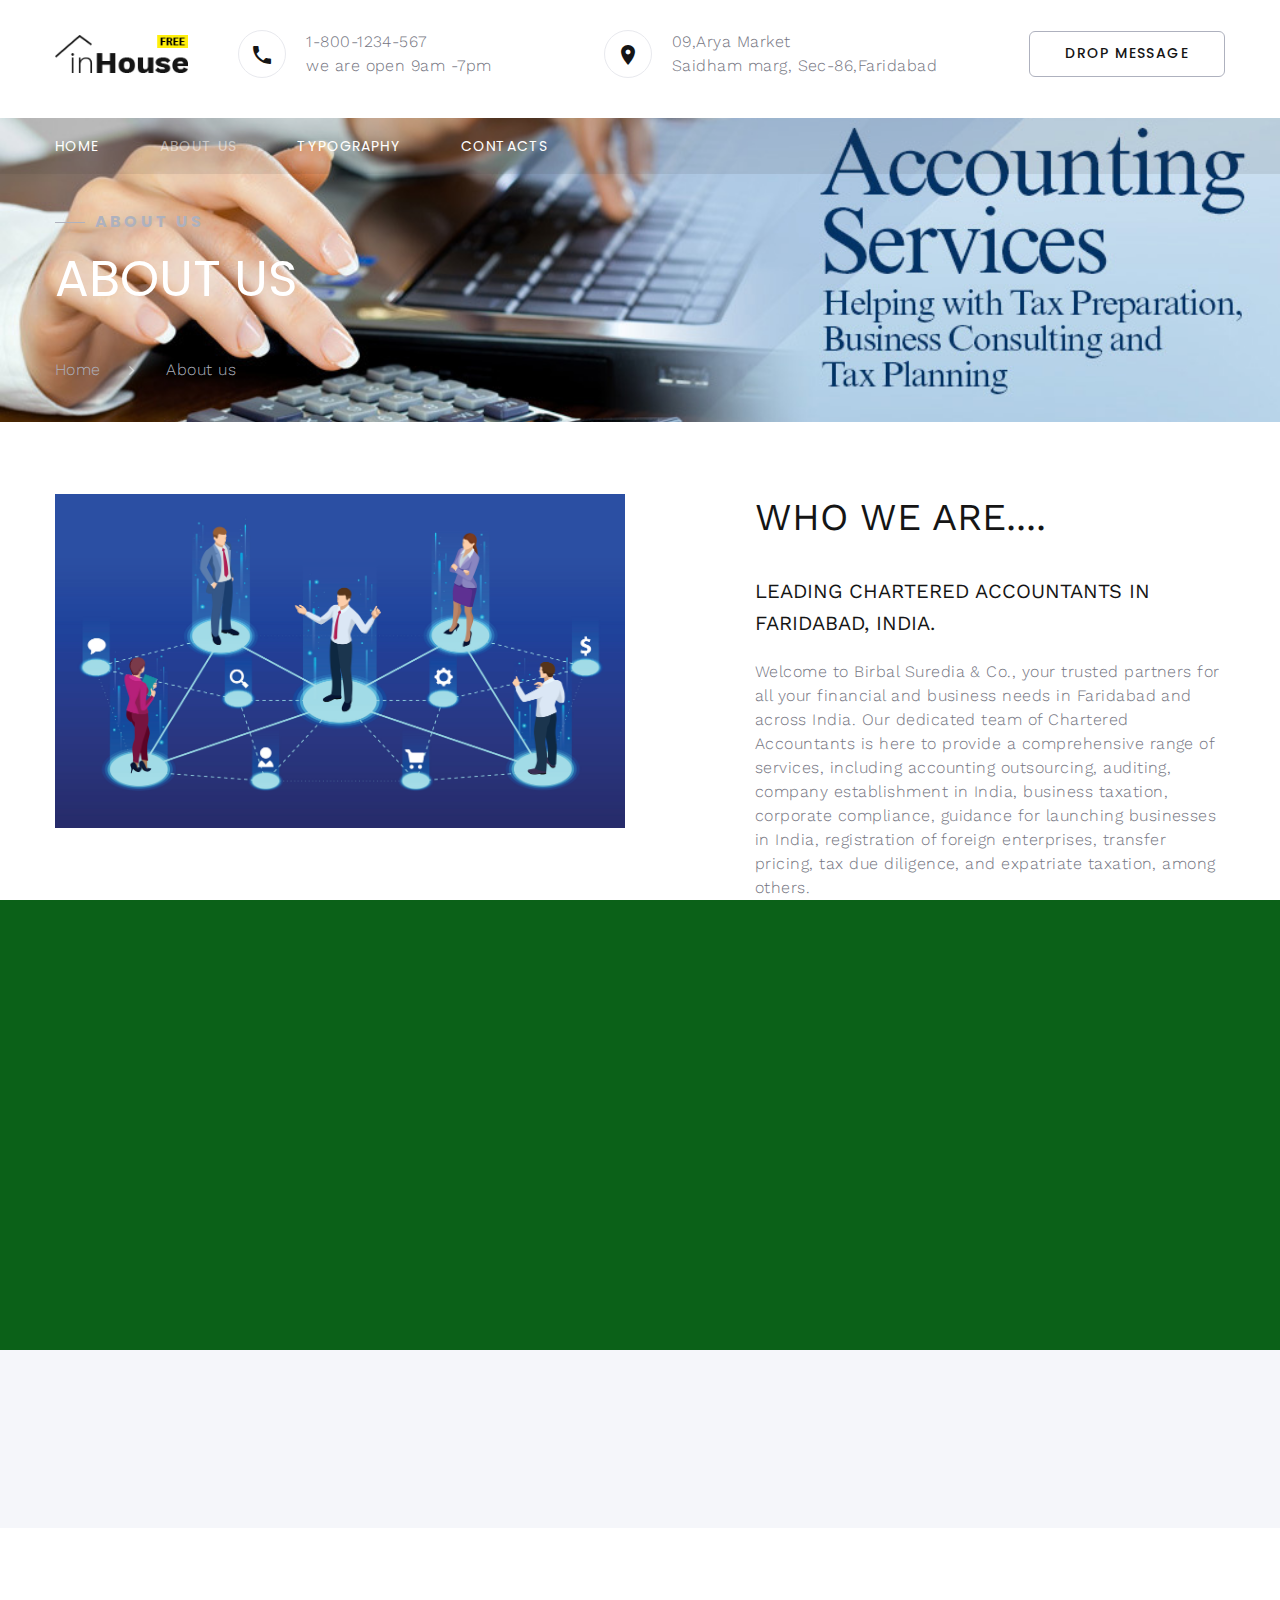
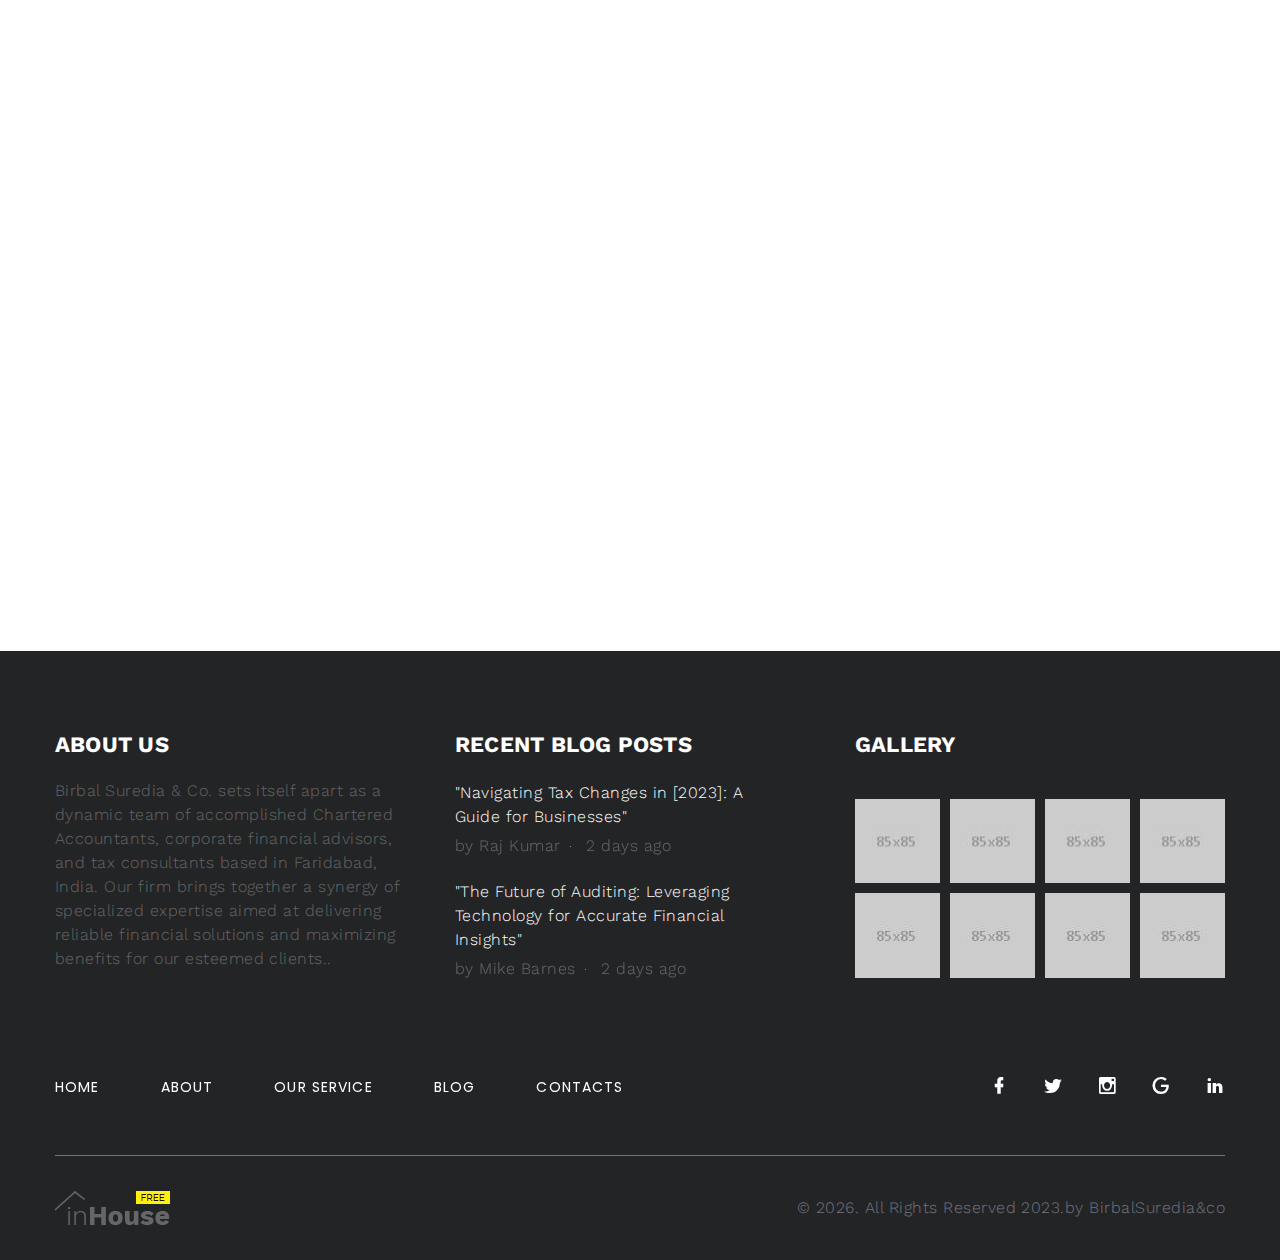
<file: about-us.html>
<!DOCTYPE html>
<html class="wide wow-animation" lang="en">
  <head>
    <title>About us</title>
    <meta name="format-detection" content="telephone=no">
    <meta name="viewport" content="width=device-width height=device-height initial-scale=1.0 maximum-scale=1.0 user-scalable=0">
    <meta http-equiv="X-UA-Compatible" content="IE=edge">
    <meta charset="utf-8">
    <link rel="icon" href="images/favicon.ico" type="image/x-icon">
    <link rel="stylesheet" type="text/css" href="//fonts.googleapis.com/css?family=Work+Sans:300,400,500,700,800%7CPoppins:300,400,700">
    <link rel="stylesheet" href="css/bootstrap.css">
    <link rel="stylesheet" href="css/fonts.css">
    <link rel="stylesheet" href="css/about.css" id="main-styles-link">
    <style>.ie-panel{display: none;background: #212121;padding: 10px 0;box-shadow: 3px 3px 5px 0 rgba(0,0,0,.3);clear: both;text-align:center;position: relative;z-index: 1;} html.ie-10 .ie-panel, html.lt-ie-10 .ie-panel {display: block;}</style>
  </head>
  <body>
    <div class="ie-panel"><a href="http://windows.microsoft.com/en-US/internet-explorer/"><img src="images/ie8-panel/warning_bar_0000_us.jpg" height="42" width="820" alt="You are using an outdated browser. For a faster, safer browsing experience, upgrade for free today."></a></div>
    <div class="preloader">
      <div class="preloader-logo"><img src="images/logo-default-151x44.png" alt="" width="151" height="44" srcset="images/logo-default-151x44.png 2x"/>
      </div>
      <div class="preloader-body">
        <div id="loadingProgressG">
          <div class="loadingProgressG" id="loadingProgressG_1"></div>
        </div>
      </div>
    </div>
    <div class="page">
      <!-- Page Header-->
      <header class="section novi-background page-header">
        <!-- RD Navbar-->
        <div class="rd-navbar-wrap">
          <nav class="rd-navbar rd-navbar-corporate" data-layout="rd-navbar-fixed" data-sm-layout="rd-navbar-fixed" data-md-layout="rd-navbar-fixed" data-md-device-layout="rd-navbar-fixed" data-lg-layout="rd-navbar-static" data-lg-device-layout="rd-navbar-static" data-lg-stick-up="true" data-lg-stick-up-offset="118px" data-xl-layout="rd-navbar-static" data-xl-device-layout="rd-navbar-static" data-xl-stick-up="true" data-xl-stick-up-offset="118px" data-xxl-layout="rd-navbar-static" data-xxl-device-layout="rd-navbar-static" data-xxl-stick-up-offset="118px" data-xxl-stick-up="true">
            <div class="rd-navbar-aside-outer">
              <div class="rd-navbar-aside">
                <!-- RD Navbar Panel-->
                <div class="rd-navbar-panel">
                  <!-- RD Navbar Toggle-->
                  <button class="rd-navbar-toggle" data-rd-navbar-toggle="#rd-navbar-nav-wrap-1"><span></span></button>
                  <!-- RD Navbar Brand--><a class="rd-navbar-brand" href="index.html"><img src="images/logo-default-151x44.png" alt="" width="151" height="44" srcset="images/logo-default-151x44.png 2x"/></a>
                </div>
                <div class="rd-navbar-collapse">
                  <button class="rd-navbar-collapse-toggle rd-navbar-fixed-element-1" data-rd-navbar-toggle="#rd-navbar-collapse-content-1"><span></span></button>
                  <div class="rd-navbar-collapse-content" id="rd-navbar-collapse-content-1">
                    <article class="unit align-items-center">
                      <div class="unit-left"><span class="icon novi-icon icon-md icon-modern mdi mdi-phone"></span></div>
                      <div class="unit-body">
                        <ul class="list-0">
                          <li><a class="link-default" href="tel:#">1-800-1234-567<br><span>we are open 9am -7pm</span></a></li>
                          
                        </ul>
                      </div>
                    </article>
                    <article class="unit align-items-center">
                      <div class="unit-left"><span class="icon novi-icon icon-md icon-modern mdi mdi-map-marker"></span></div>
                      <div class="unit-body"><a class="link-default" href="tel:#">09,Arya Market <br> Saidham marg, Sec-86,Faridabad</a></div>
                    </article><a class="button button-gray-bordered button-winona" href="#">Drop Message</a>
                  </div>
                </div>
              </div>
            </div>
            <div class="rd-navbar-main-outer">
              <div class="rd-navbar-main">
                <div class="rd-navbar-nav-wrap" id="rd-navbar-nav-wrap-1">
                  <!-- RD Navbar Nav-->
                  <ul class="rd-navbar-nav">
                    <li class="rd-nav-item"><a class="rd-nav-link" href="index.html">Home</a>
                    </li>
                    <li class="rd-nav-item active"><a class="rd-nav-link" href="about-us.html">About us</a>
                    </li>
                    <li class="rd-nav-item"><a class="rd-nav-link" href="typography.html">Typography</a>
                    </li>
                    <li class="rd-nav-item"><a class="rd-nav-link" href="contacts.html">Contacts</a>
                    </li>
                  </ul>
                </div>
              </div>
            </div>
          </nav>
        </div>
      </header>
      <!-- Breadcrumbs -->
      <section class="section novi-background breadcrumbs-custom bg-image context-dark" style="background-image: url(images/birbalsurediaaccounting.jpg);">
        <div class="breadcrumbs-custom-inner">
          <div class="container breadcrumbs-custom-container">
            <div class="breadcrumbs-custom-main">
              <h6 class="breadcrumbs-custom-subtitle title-decorated">About us</h6>
              <h2 class="text-uppercase breadcrumbs-custom-title">About us</h2>
            </div>
            <ul class="breadcrumbs-custom-path">
              <li><a href="index.html">Home</a></li>
              <li class="active">About us</li>
            </ul>
          </div>
        </div>
      </section>
      <!-- Working at CaseCraft-->
      <section class="section novi-background section-lg">
        <div class="container">
          <div class="row row-50 justify-content-center justify-content-lg-between flex-lg-row-reverse">
            <div class="col-md-10 col-lg-6 col-xl-5">
              <h3 class="text-uppercase">Who We Are....<span><h4 class="about-subtitle">Leading Chartered Accountants in Faridabad, India.</h4></span></h3>
              <!-- <h4 class="about-subtitle">Leading Chartered Accountants in Faridabad, India.</h4> -->
              <p>Welcome to Birbal Suredia & Co., your trusted partners for all your financial and business needs in Faridabad and across India. Our dedicated team of Chartered Accountants is here to provide a comprehensive range of services, including accounting outsourcing, auditing, company establishment in India, business taxation, corporate compliance, guidance for launching businesses in India, registration of foreign enterprises, transfer pricing, tax due diligence, and expatriate taxation, among others.</p><a class="button button-lg button-primary button-winona" href="contacts.html">Contact us</a>
            </div>
            <br>
            <div class="col-md-10 col-lg-6 col-xl-6"><img class="img-responsive" src="images/birbalsuredia.jpg" alt="" width="570" height="900"/>
            </div>
          </div>
        </div>
      </section>
      <!-- Advantages and Achievements-->
      <section class="section novi-background section-md text-center bg-gray-100">
        <div class="container">
          <h3 class="text-uppercase wow-outer"><span class="wow slideInUp">Why people Choose Us</span></h3>
          <p class="wow-outer"><span class="text-width-1 wow slideInDown">When you choose Birbal Suredia & Co., you're choosing a partner committed to your success, offering expertise, innovation, and personalized attention that make a meaningful difference.</span></p>
          <div class="row row-50">
            <div class="col-6 col-md-3 wow-outer">
              <!-- Counter Minimal-->
              <article class="counter-minimal wow slideInUp" data-wow-delay=".1s">
                <div class="counter-minimal-icon box-chloe__icon novi-icon linearicons-home-icon3novi-icon linearicons-users"></div>
                <div class="counter-minimal-main">
                  <div class="counter">500</div>
                </div>
                <h5 class="counter-minimal-title">Happy clients</h5>
              </article>
            </div>
            <div class="col-6 col-md-3 wow-outer">
              <!-- Counter Minimal-->
              <article class="counter-minimal wow slideInUp" data-wow-delay=".1s">
                <div class="counter-minimal-icon box-chloe__icon novi-icon linearicons-users2"></div>
                <div class="counter-minimal-main">
                  <div class="counter">12</div>
                </div>
                <h5 class="counter-minimal-title">National Partners</h5>
              </article>
            </div>
            <div class="col-6 col-md-3 wow-outer">
              <!-- Counter Minimal-->
              <article class="counter-minimal wow slideInUp" data-wow-delay=".1s">
                <div class="counter-minimal-icon box-chloe__icon novi-icon linearicons-star"></div>
                <div class="counter-minimal-main">
                  <div class="counter">19</div>
                </div>
                <h5 class="counter-minimal-title">Years of Experience</h5>
              </article>
            </div>
            <div class="col-6 col-md-3 wow-outer">
              <!-- Counter Minimal-->
              <article class="counter-minimal wow slideInUp" data-wow-delay=".1s">
                <div class="counter-minimal-icon box-chloe__icon novi-icon linearicons-chart-settings"></div>
                <div class="counter-minimal-main">
                  <div class="counter">54</div>
                </div>
                <h5 class="counter-minimal-title">Services</h5>
              </article>
            </div>
          </div>
        </div>
      </section>
      <section class="section novi-background section-lg text-center">
        <div class="container">
          <h3 class="text-uppercase wow-outer"><span class="wow slideInUp">Our Team</span></h3>
          <div class="row row-50 row-xxl-70 justify-content-center justify-content-lg-start">
            <div class="col-md-10 col-lg-6 wow-outer">
              <!-- Profile Creative-->
              <article class="profile-creative wow slideInLeft">
                <figure class="profile-creative-figure"><img class="profile-creative-image" src="images/team-1-270x273.jpg" alt="" width="270" height="273"/>
                </figure>
                <div class="profile-creative-main">
                  <h5 class="profile-creative-title"><a href="#">Nathalie Porter</a></h5>
                  <p class="profile-creative-position">Founder, Broker</p>
                  <div class="profile-creative-contacts">
                    <div class="object-inline"><span class="icon novi-icon icon-md mdi mdi-phone"></span><a href="tel:#">1-800-1324-567</a></div>
                  </div>
                  <p>Ms. Porter founded our company in 1989 with a vision to help guests and residents of the USA to easily find and buy or rent real estate in all 50 states.</p>
                </div>
              </article>
            </div>
            <div class="col-md-10 col-lg-6 wow-outer">
              <!-- Profile Creative-->
              <article class="profile-creative wow slideInLeft" data-wow-delay=".2s">
                <figure class="profile-creative-figure"><img class="profile-creative-image" src="images/team-2-270x273.jpg" alt="" width="270" height="273"/>
                </figure>
                <div class="profile-creative-main">
                  <h5 class="profile-creative-title"><a href="#">John Thompson</a></h5>
                  <p class="profile-creative-position">Sales Associate</p>
                  <div class="profile-creative-contacts">
                    <div class="object-inline"><span class="icon novi-icon icon-md mdi mdi-phone"></span><a href="tel:#">1-800-1324-567</a></div>
                  </div>
                  <p>John has been in sales and marketing for the past 15 years. He has excellent knowledge about the local market both residential and commercial.</p>
                </div>
              </article>
            </div>
            <div class="col-md-10 col-lg-6 wow-outer">
              <!-- Profile Creative-->
              <article class="profile-creative wow slideInLeft">
                <figure class="profile-creative-figure"><img class="profile-creative-image" src="images/team-3-270x273.jpg" alt="" width="270" height="273"/>
                </figure>
                <div class="profile-creative-main">
                  <h5 class="profile-creative-title"><a href="#">Brian Payne</a></h5>
                  <p class="profile-creative-position">Realtor</p>
                  <div class="profile-creative-contacts">
                    <div class="object-inline"><span class="icon novi-icon icon-md mdi mdi-phone"></span><a href="tel:#">1-800-1324-567</a></div>
                  </div>
                  <p>Brian is not only a Licensed Realtor but also holds the Title Producers and Mortgage Licenses, which makes him a very knowledgeable real estate expert.</p>
                </div>
              </article>
            </div>
            <div class="col-md-10 col-lg-6 wow-outer">
              <!-- Profile Creative-->
              <article class="profile-creative wow slideInLeft" data-wow-delay=".2s">
                <figure class="profile-creative-figure"><img class="profile-creative-image" src="images/team-4-270x273.jpg" alt="" width="270" height="273"/>
                </figure>
                <div class="profile-creative-main">
                  <h5 class="profile-creative-title"><a href="#">Marie Fernandez</a></h5>
                  <p class="profile-creative-position">Broker</p>
                  <div class="profile-creative-contacts">
                    <div class="object-inline"><span class="icon novi-icon icon-md mdi mdi-phone"></span><a href="tel:#">1-800-1324-567</a></div>
                  </div>
                  <p>Marie’s goal is to provide clients with the highest level of marketing expertise and customer service to help them reach their uppermost real estate goals.</p>
                </div>
              </article>
            </div>
          </div>
        </div>
      </section>
      <!-- Page Footer -->
            <footer class="section novi-background footer-advanced bg-gray-700">
              <div class="footer-advanced-main">
                <div class="container">
                  <div class="row row-50">
                    <div class="col-lg-4">
                      <h5 class="font-weight-bold text-uppercase text-white">About Us</h5>
                      <p class="footer-advanced-text">Birbal Suredia & Co. sets itself apart as a dynamic team of accomplished Chartered Accountants, corporate financial advisors, and tax consultants based in Faridabad, India. Our firm brings together a synergy of specialized expertise aimed at delivering reliable financial solutions and maximizing benefits for our esteemed clients..</p>
                    </div>
                    <div class="col-sm-7 col-md-5 col-lg-4">
                      <h5 class="font-weight-bold text-uppercase text-white">Recent Blog Posts</h5>
                      <!-- Post Inline-->
                      <article class="post-inline">
                        <p class="post-inline-title"><a href="#"> "Navigating Tax Changes in [2023]: A Guide for Businesses"</a></p>
                        <ul class="post-inline-meta">
                          <li>by Raj Kumar</li>
                          <li><a href="#">2 days ago</a></li>
                        </ul>
                      </article>
                      <!-- Post Inline-->
                      <article class="post-inline">
                        <p class="post-inline-title"><a href="#"> "The Future of Auditing: Leveraging Technology for Accurate Financial Insights"</a></p>
                        <ul class="post-inline-meta"> 
                          <li>by Mike Barnes</li>
                          <li><a href="#">2 days ago</a></li>
                        </ul>
                      </article>
                    </div>
                    <div class="col-sm-5 col-md-7 col-lg-4">
                      <h5 class="font-weight-bold text-uppercase text-white">Gallery</h5>
                      <div class="row row-x-10" data-lightgallery="group">
                        <div class="col-3 col-sm-4 col-md-3"><a class="thumbnail-minimal" href="images/gallery-original-1.jpg" data-lightgallery="item"><img class="thumbnail-minimal-image" src="images/footer-gallery-1-85x85.jpg" alt="">
                            <div class="thumbnail-minimal-caption"></div></a></div>
                        <div class="col-3 col-sm-4 col-md-3"><a class="thumbnail-minimal" href="images/gallery-original-2.jpg" data-lightgallery="item"><img class="thumbnail-minimal-image" src="images/footer-gallery-2-85x85.jpg" alt="">
                            <div class="thumbnail-minimal-caption"></div></a></div>
                        <div class="col-3 col-sm-4 col-md-3"><a class="thumbnail-minimal" href="images/gallery-original-3.jpg" data-lightgallery="item"><img class="thumbnail-minimal-image" src="images/footer-gallery-3-85x85.jpg" alt="">
                            <div class="thumbnail-minimal-caption"></div></a></div>
                        <div class="col-3 col-sm-4 col-md-3"><a class="thumbnail-minimal" href="images/gallery-original-4.jpg" data-lightgallery="item"><img class="thumbnail-minimal-image" src="images/footer-gallery-4-85x85.jpg" alt="">
                            <div class="thumbnail-minimal-caption"></div></a></div>
                        <div class="col-3 col-sm-4 col-md-3"><a class="thumbnail-minimal" href="images/gallery-original-5.jpg" data-lightgallery="item"><img class="thumbnail-minimal-image" src="images/footer-gallery-5-85x85.jpg" alt="">
                            <div class="thumbnail-minimal-caption"></div></a></div>
                        <div class="col-3 col-sm-4 col-md-3"><a class="thumbnail-minimal" href="images/gallery-original-6.jpg" data-lightgallery="item"><img class="thumbnail-minimal-image" src="images/footer-gallery-6-85x85.jpg" alt="">
                            <div class="thumbnail-minimal-caption"> </div></a></div>
                        <div class="col-3 col-sm-4 col-md-3"><a class="thumbnail-minimal" href="images/gallery-original-7.jpg" data-lightgallery="item"><img class="thumbnail-minimal-image" src="images/footer-gallery-7-85x85.jpg" alt="">
                            <div class="thumbnail-minimal-caption"></div></a></div>
                        <div class="col-3 col-sm-4 col-md-3"><a class="thumbnail-minimal" href="images/gallery-original-8.jpg" data-lightgallery="item"><img class="thumbnail-minimal-image" src="images/footer-gallery-8-85x85.jpg" alt="">
                            <div class="thumbnail-minimal-caption"></div></a></div>
                      </div>
                    </div>
                  </div>
                </div>
              </div>
              <div class="footer-advanced-aside">
                <div class="container">
                  <div class="footer-advanced-layout">
                    <div>
                      <ul class="list-nav"> 
                        <li><a href="index.html">Home</a></li>
                        <li><a href="about-us.html">About</a></li>
                        <li><a href="#"></a>Our service</li>
                        <li><a href="#">Blog</a></li>
                        <li><a href="contacts.html">Contacts</a></li>
                      </ul>
                    </div>
                    <div>
                      <ul class="foter-social-links list-inline list-inline-md">
                        <li><a class="icon novi-icon icon-sm link-default mdi mdi-facebook" href="#"></a></li>
                        <li><a class="icon novi-icon icon-sm link-default mdi mdi-twitter" href="#"></a></li>
                        <li><a class="icon novi-icon icon-sm link-default mdi mdi-instagram" href="#"></a></li>
                        <li><a class="icon novi-icon icon-sm link-default mdi mdi-google" href="#"></a></li>
                        <li><a class="icon novi-icon icon-sm link-default mdi mdi-linkedin" href="#"></a></li>
                      </ul>
                    </div>
                  </div>
                </div>
              </div>
              <div class="container">
                <hr>
              </div>
              <div class="footer-advanced-aside">
                <div class="container">
                  <div class="footer-advanced-layout"><a class="brand" href="index.html"><img src="images/logo-light-115x34.png" alt="" width="115" height="34" srcset="images/logo-light-115x34.png 2x"/></a>
                    <!-- Rights-->
                    <p class="rights"><span>&copy;&nbsp;</span><span class="copyright-year"></span>. All Rights Reserved 2023.by <a href="index.html">BirbalSuredia&co</a></p>
                  </div>
                </div>
              </div>
            </footer>
    </div>
    <!-- Global Mailform Output-->
    <div class="snackbars" id="form-output-global"></div>
    <!-- Javascript-->
    <script src="js/core.min.js"></script>
    <script src="js/script.js"></script>
  </body>
</html>
</file>
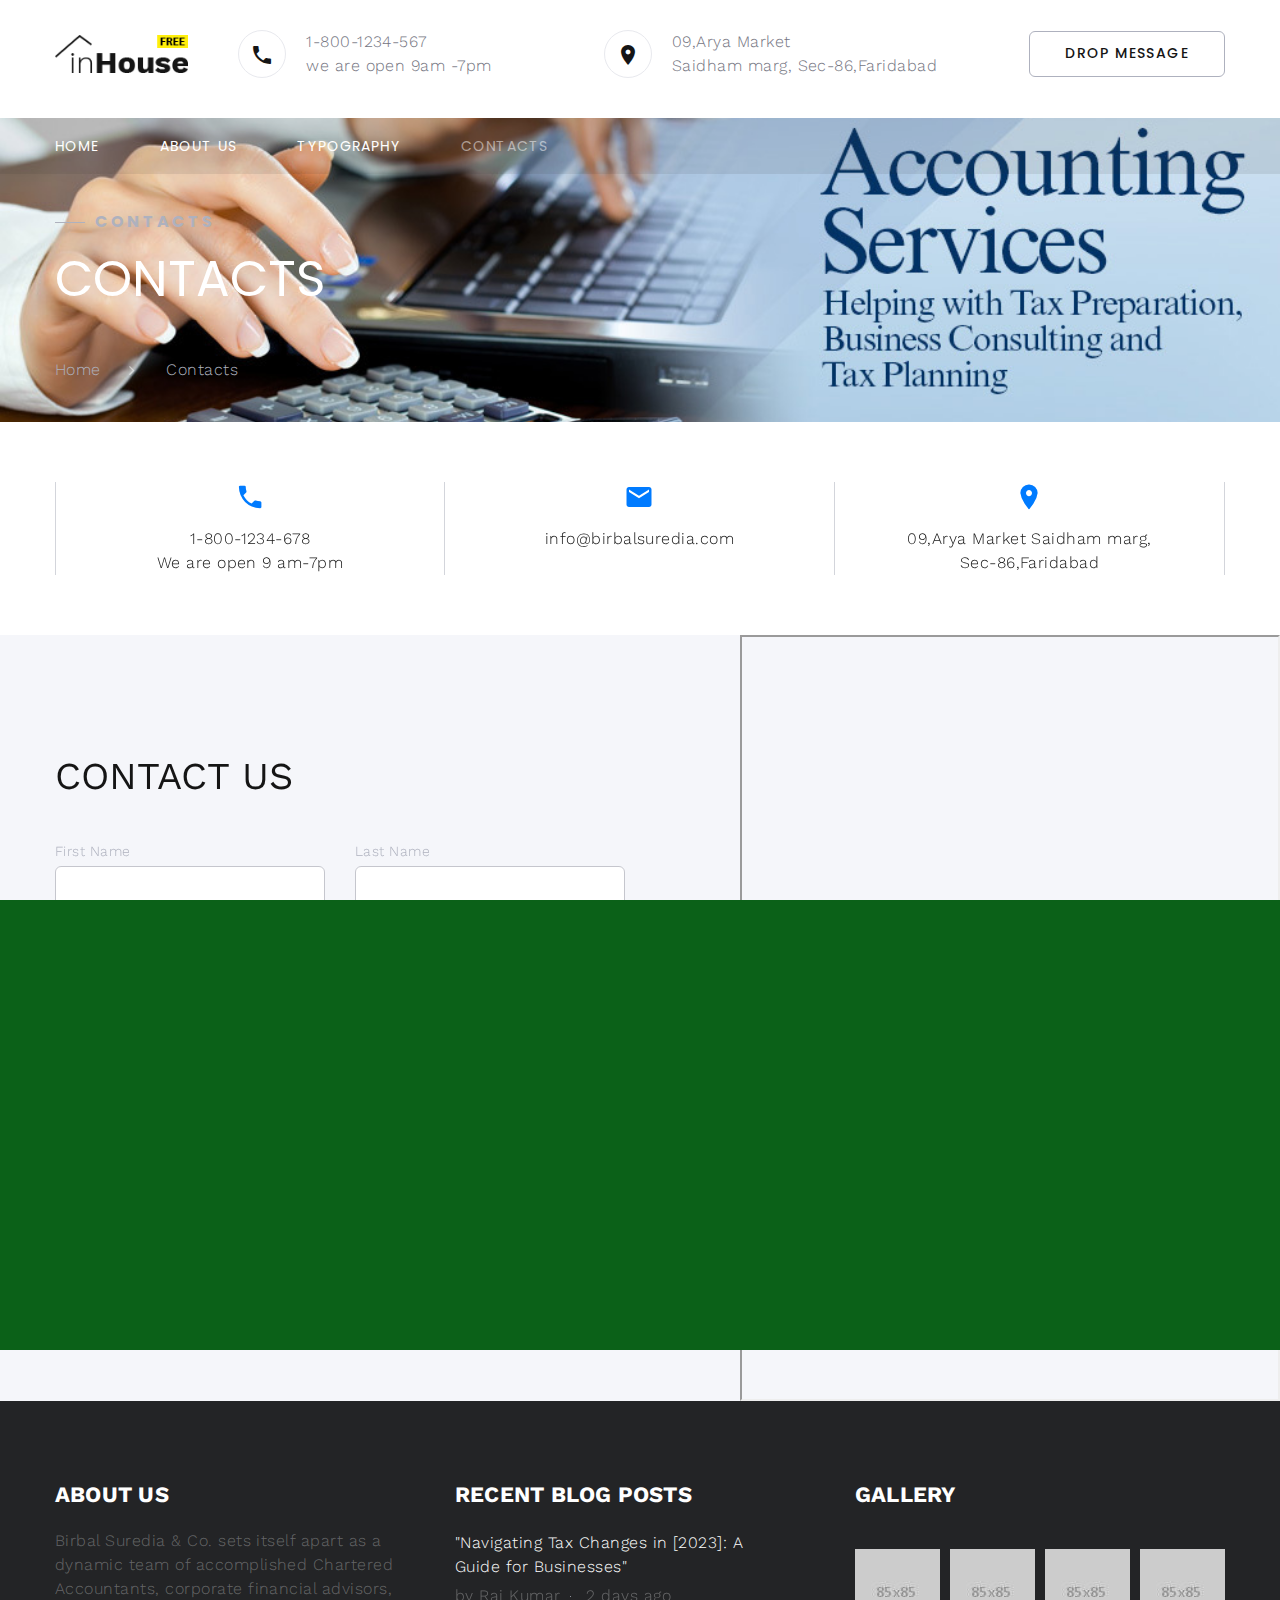
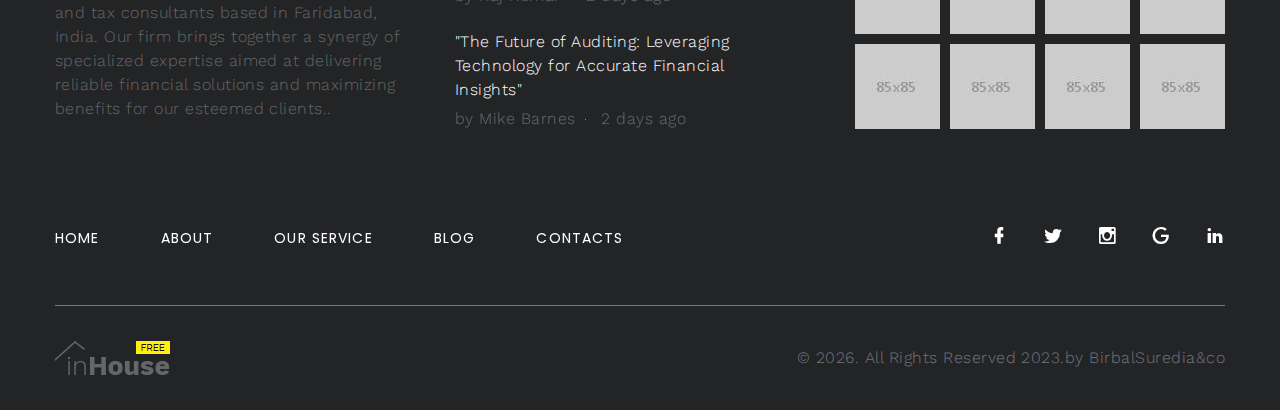
<file: contacts.html>
<!DOCTYPE html>
<html class="wide wow-animation" lang="en">
  <head>
    <title>Contacts</title>
    <meta name="format-detection" content="telephone=no">
    <meta name="viewport" content="width=device-width height=device-height initial-scale=1.0 maximum-scale=1.0 user-scalable=0">
    <meta http-equiv="X-UA-Compatible" content="IE=edge">
    <meta charset="utf-8">
    <link rel="icon" href="images/favicon.ico" type="image/x-icon">
    <link rel="stylesheet" type="text/css" href="//fonts.googleapis.com/css?family=Work+Sans:300,400,500,700,800%7CPoppins:300,400,700">
    <link rel="stylesheet" href="css/bootstrap.css">
    <link rel="stylesheet" href="css/fonts.css">
    <link rel="stylesheet" href="css/about.css" id="main-styles-link">
    <style>.ie-panel{display: none;background: #212121;padding: 10px 0;box-shadow: 3px 3px 5px 0 rgba(0,0,0,.3);clear: both;text-align:center;position: relative;z-index: 1;} html.ie-10 .ie-panel, html.lt-ie-10 .ie-panel {display: block;}</style>
  </head>
  <body>
    <div class="ie-panel"><a href="http://windows.microsoft.com/en-US/internet-explorer/"><img src="images/ie8-panel/warning_bar_0000_us.jpg" height="42" width="820" alt="You are using an outdated browser. For a faster, safer browsing experience, upgrade for free today."></a></div>
    <div class="preloader">
      <div class="preloader-logo"><img src="images/logo-default-151x44.png" alt="" width="151" height="44" srcset="images/logo-default-151x44.png 2x"/>
      </div>
      <div class="preloader-body">
        <div id="loadingProgressG">
          <div class="loadingProgressG" id="loadingProgressG_1"></div>
        </div>
      </div>
    </div>
    <div class="page">
      <!-- Page Header-->
      <header class="section novi-background page-header">
        <!-- RD Navbar-->
        <div class="rd-navbar-wrap">
          <nav class="rd-navbar rd-navbar-corporate" data-layout="rd-navbar-fixed" data-sm-layout="rd-navbar-fixed" data-md-layout="rd-navbar-fixed" data-md-device-layout="rd-navbar-fixed" data-lg-layout="rd-navbar-static" data-lg-device-layout="rd-navbar-static" data-lg-stick-up="true" data-lg-stick-up-offset="118px" data-xl-layout="rd-navbar-static" data-xl-device-layout="rd-navbar-static" data-xl-stick-up="true" data-xl-stick-up-offset="118px" data-xxl-layout="rd-navbar-static" data-xxl-device-layout="rd-navbar-static" data-xxl-stick-up-offset="118px" data-xxl-stick-up="true">
            <div class="rd-navbar-aside-outer">
              <div class="rd-navbar-aside">
                <!-- RD Navbar Panel-->
                <div class="rd-navbar-panel">
                  <!-- RD Navbar Toggle-->
                  <button class="rd-navbar-toggle" data-rd-navbar-toggle="#rd-navbar-nav-wrap-1"><span></span></button>
                  <!-- RD Navbar Brand--><a class="rd-navbar-brand" href="index.html"><img src="images/logo-default-151x44.png" alt="" width="151" height="44" srcset="images/logo-default-151x44.png 2x"/></a>
                </div>
                <div class="rd-navbar-collapse">
                  <button class="rd-navbar-collapse-toggle rd-navbar-fixed-element-1" data-rd-navbar-toggle="#rd-navbar-collapse-content-1"><span></span></button>
                  <div class="rd-navbar-collapse-content" id="rd-navbar-collapse-content-1">
                    <article class="unit align-items-center">
                      <div class="unit-left"><span class="icon novi-icon icon-md icon-modern mdi mdi-phone"></span></div>
                      <div class="unit-body">
                        <ul class="list-0">
                          <li><a class="link-default" href="tel:#">1-800-1234-567<br><span>we are open 9am -7pm</span></a></li>
                          
                        </ul>
                      </div>
                    </article>
                    <article class="unit align-items-center">
                      <div class="unit-left"><span class="icon novi-icon icon-md icon-modern mdi mdi-map-marker"></span></div>
                      <div class="unit-body"><a class="link-default" href="tel:#">09,Arya Market <br> Saidham marg, Sec-86,Faridabad</a></div>
                    </article><a class="button button-gray-bordered button-winona" href="#">Drop Message</a>
                  </div>
                </div>
              </div>
            </div>
            <div class="rd-navbar-main-outer">
              <div class="rd-navbar-main">
                <div class="rd-navbar-nav-wrap" id="rd-navbar-nav-wrap-1">
                  <!-- RD Navbar Nav-->
                  <ul class="rd-navbar-nav">
                    <li class="rd-nav-item"><a class="rd-nav-link" href="index.html">Home</a>
                    </li>
                    <li class="rd-nav-item"><a class="rd-nav-link" href="about-us.html">About us</a>
                    </li>
                    <li class="rd-nav-item"><a class="rd-nav-link" href="typography.html">Typography</a>
                    </li>
                    <li class="rd-nav-item active"><a class="rd-nav-link" href="contacts.html">Contacts</a>
                    </li>
                  </ul>
                </div>
              </div>
            </div>
          </nav>
        </div>
      </header>
      <!-- Breadcrumbs -->
      <section class="section novi-background breadcrumbs-custom bg-image context-dark" style="background-image: url(images/birbalsurediaaccounting.jpg);">
        <div class="breadcrumbs-custom-inner">
          <div class="container breadcrumbs-custom-container">
            <div class="breadcrumbs-custom-main">
              <h6 class="breadcrumbs-custom-subtitle title-decorated">Contacts</h6>
              <h2 class="text-uppercase breadcrumbs-custom-title">Contacts</h2>
            </div>
            <ul class="breadcrumbs-custom-path">
              <li><a href="index.html">Home</a></li>
              <li class="active">Contacts</li>
            </ul>
          </div>
        </div>
      </section>
      <section class="section novi-background section-sm">
        <div class="container">
          <div class="layout-bordered">
            <div class="layout-bordered-item wow-outer">
              <div class="layout-bordered-item-inner wow slideInUp">
                <div class="icon novi-icon icon-lg mdi mdi-phone text-primary"></div>
                <ul class="list-0">
                  <li><a class="link-default" href="tel:#">1-800-1234-678</a></li>
                  <li><a class="link-default" href="tel:#">We are open 9 am-7pm</a></li>
                </ul>
              </div>
            </div>
            <div class="layout-bordered-item wow-outer">
              <div class="layout-bordered-item-inner wow slideInUp">
                <div class="icon novi-icon icon-lg mdi mdi-email text-primary"></div><a class="link-default" href="mailto:info@birbalsuredia.com">info@birbalsuredia.com</a>
              </div>
            </div>
            <div class="layout-bordered-item wow-outer">
              <div class="layout-bordered-item-inner wow slideInUp">
                <div class="icon novi-icon icon-lg mdi mdi-map-marker text-primary"></div><a class="link-default" href="#">09,Arya Market Saidham marg, Sec-86,Faridabad</a>
              </div>
            </div>
          </div>
        </div>
      </section>
      <section class="section novi-background bg-gray-100">
        <div class="range justify-content-xl-between">
          <div class="cell-xl-6 align-self-center container">
            <div class="row">
              <div class="col-lg-9 cell-inner">
                <div class="section-lg">
                  <h3 class="text-uppercase wow-outer"><span class="wow slideInDown">Contact Us</span></h3>
                  <!-- RD Mailform-->
                  <form class="rd-form rd-mailform" data-form-output="form-output-global" data-form-type="contact" method="post" action="bat/rd-mailform.php">
                    <div class="row row-10">
                      <div class="col-md-6 wow-outer">
                        <div class="form-wrap wow fadeSlideInUp">
                          <label class="form-label-outside" for="contact-first-name">First Name</label>
                          <input class="form-input" id="contact-first-name" type="text" name="name" data-constraints="@Required">
                        </div>
                      </div>
                      <div class="col-md-6 wow-outer">
                        <div class="form-wrap wow fadeSlideInUp">
                          <label class="form-label-outside" for="contact-last-name">Last Name</label>
                          <input class="form-input" id="contact-last-name" type="text" name="name" data-constraints="@Required">
                        </div>
                      </div>
                      <div class="col-md-6 wow-outer">
                        <div class="form-wrap wow fadeSlideInUp">
                          <label class="form-label-outside" for="contact-email">E-mail</label>
                          <input class="form-input" id="contact-email" type="email" name="email" data-constraints="@Email @Required">
                        </div>
                      </div>
                      <div class="col-md-6 wow-outer">
                        <div class="form-wrap wow fadeSlideInUp">
                          <label class="form-label-outside" for="contact-phone">Phone</label>
                          <input class="form-input" id="contact-phone" type="text" name="phone" data-constraints="@PhoneNumber">
                        </div>
                      </div>
                      <div class="col-12 wow-outer">
                        <div class="form-wrap wow fadeSlideInUp">
                          <label class="form-label-outside" for="contact-message">Your Message</label>
                          <textarea class="form-input" id="contact-message" name="message" data-constraints="@Required"></textarea>
                        </div>
                      </div>
                    </div>
                    <div class="group group-middle">
                      <div class="wow-outer"> 
                        <button class="button button-primary button-winona wow slideInRight" type="submit">Send Message</button>
                      </div>
                      <p>or use</p>
                      <div class="wow-outer"><a class="button button-primary-outline button-icon button-icon-left button-winona wow slideInLeft" href="#"><span class="icon novi-icon text-primary mdi mdi-facebook-messenger"></span>Messenger</a></div>
                    </div>
                  </form>
                </div>
              </div>
            </div>
          </div>
          <div class="cell-xl-5 height-fill wow fadeIn">
            <div class="google-map-container" data-zoom="5" data-icon="images/gmap_marker.png" data-icon-active="images/gmap_marker.png" data-center="9870 St Vincent Place, Glasgow, DC 45 Fr 45." data-styles="[{&quot;featureType&quot;:&quot;water&quot;,&quot;elementType&quot;:&quot;geometry&quot;,&quot;stylers&quot;:[{&quot;color&quot;:&quot;#e9e9e9&quot;},{&quot;lightness&quot;:17}]},{&quot;featureType&quot;:&quot;landscape&quot;,&quot;elementType&quot;:&quot;geometry&quot;,&quot;stylers&quot;:[{&quot;color&quot;:&quot;#f5f5f5&quot;},{&quot;lightness&quot;:20}]},{&quot;featureType&quot;:&quot;road.highway&quot;,&quot;elementType&quot;:&quot;geometry.fill&quot;,&quot;stylers&quot;:[{&quot;color&quot;:&quot;#ffffff&quot;},{&quot;lightness&quot;:17}]},{&quot;featureType&quot;:&quot;road.highway&quot;,&quot;elementType&quot;:&quot;geometry.stroke&quot;,&quot;stylers&quot;:[{&quot;color&quot;:&quot;#ffffff&quot;},{&quot;lightness&quot;:29},{&quot;weight&quot;:0.2}]},{&quot;featureType&quot;:&quot;road.arterial&quot;,&quot;elementType&quot;:&quot;geometry&quot;,&quot;stylers&quot;:[{&quot;color&quot;:&quot;#ffffff&quot;},{&quot;lightness&quot;:18}]},{&quot;featureType&quot;:&quot;road.local&quot;,&quot;elementType&quot;:&quot;geometry&quot;,&quot;stylers&quot;:[{&quot;color&quot;:&quot;#ffffff&quot;},{&quot;lightness&quot;:16}]},{&quot;featureType&quot;:&quot;poi&quot;,&quot;elementType&quot;:&quot;geometry&quot;,&quot;stylers&quot;:[{&quot;color&quot;:&quot;#f5f5f5&quot;},{&quot;lightness&quot;:21}]},{&quot;featureType&quot;:&quot;poi.park&quot;,&quot;elementType&quot;:&quot;geometry&quot;,&quot;stylers&quot;:[{&quot;color&quot;:&quot;#dedede&quot;},{&quot;lightness&quot;:21}]},{&quot;elementType&quot;:&quot;labels.text.stroke&quot;,&quot;stylers&quot;:[{&quot;visibility&quot;:&quot;on&quot;},{&quot;color&quot;:&quot;#ffffff&quot;},{&quot;lightness&quot;:16}]},{&quot;elementType&quot;:&quot;labels.text.fill&quot;,&quot;stylers&quot;:[{&quot;saturation&quot;:36},{&quot;color&quot;:&quot;#333333&quot;},{&quot;lightness&quot;:40}]},{&quot;elementType&quot;:&quot;labels.icon&quot;,&quot;stylers&quot;:[{&quot;visibility&quot;:&quot;off&quot;}]},{&quot;featureType&quot;:&quot;transit&quot;,&quot;elementType&quot;:&quot;geometry&quot;,&quot;stylers&quot;:[{&quot;color&quot;:&quot;#f2f2f2&quot;},{&quot;lightness&quot;:19}]},{&quot;featureType&quot;:&quot;administrative&quot;,&quot;elementType&quot;:&quot;geometry.fill&quot;,&quot;stylers&quot;:[{&quot;color&quot;:&quot;#fefefe&quot;},{&quot;lightness&quot;:20}]},{&quot;featureType&quot;:&quot;administrative&quot;,&quot;elementType&quot;:&quot;geometry.stroke&quot;,&quot;stylers&quot;:[{&quot;color&quot;:&quot;#fefefe&quot;},{&quot;lightness&quot;:17},{&quot;weight&quot;:1.2}]}]">
              <div class="google-map">

                  <iframe class="google-map" src="https://www.google.com/maps/embed?pb=!1m18!1m12!1m3!1d1754.9732329679944!2d77.41479792585552!3d28.390684845607023!2m3!1f0!2f0!3f0!3m2!1i1024!2i768!4f13.1!3m3!1m2!1s0x390cc30cdedbf429%3A0xb76f3684e1f457e0!2sARAVALI%20COLLEGE%20OF%20ENGINEERING%20AND%20MANAGEMENT%2C%20Haryana%20121101!5e0!3m2!1sen!2sin!4v1680421270248!5m2!1sen!2sin" allowfullscreen="" loading="lazy" referrerpolicy="no-referrer-when-downgrade"></iframe>

              </div>
              <ul class="google-map-markers">
                <li data-location="9870 St Vincent Place, Glasgow, DC 45 Fr 45." data-description="9870 St Vincent Place, Glasgow"></li>
              </ul>
            </div>
          </div>
        </div>
      </section>
      <!-- Page Footer-->
      <footer class="section novi-background footer-advanced bg-gray-700">
        <div class="footer-advanced-main">
          <div class="container">
            <div class="row row-50">
              <div class="col-lg-4">
                <h5 class="font-weight-bold text-uppercase text-white">About Us</h5>
                <p class="footer-advanced-text">Birbal Suredia & Co. sets itself apart as a dynamic team of accomplished Chartered Accountants, corporate financial advisors, and tax consultants based in Faridabad, India. Our firm brings together a synergy of specialized expertise aimed at delivering reliable financial solutions and maximizing benefits for our esteemed clients..</p>
              </div>
              <div class="col-sm-7 col-md-5 col-lg-4">
                <h5 class="font-weight-bold text-uppercase text-white">Recent Blog Posts</h5>
                <!-- Post Inline-->
                <article class="post-inline">
                  <p class="post-inline-title"><a href="#"> "Navigating Tax Changes in [2023]: A Guide for Businesses"</a></p>
                  <ul class="post-inline-meta">
                    <li>by Raj Kumar</li>
                    <li><a href="#">2 days ago</a></li>
                  </ul>
                </article>
                <!-- Post Inline-->
                <article class="post-inline">
                  <p class="post-inline-title"><a href="#"> "The Future of Auditing: Leveraging Technology for Accurate Financial Insights"</a></p>
                  <ul class="post-inline-meta"> 
                    <li>by Mike Barnes</li>
                    <li><a href="#">2 days ago</a></li>
                  </ul>
                </article>
              </div>
              <div class="col-sm-5 col-md-7 col-lg-4">
                <h5 class="font-weight-bold text-uppercase text-white">Gallery</h5>
                <div class="row row-x-10" data-lightgallery="group">
                  <div class="col-3 col-sm-4 col-md-3"><a class="thumbnail-minimal" href="images/gallery-original-1.jpg" data-lightgallery="item"><img class="thumbnail-minimal-image" src="images/footer-gallery-1-85x85.jpg" alt="">
                      <div class="thumbnail-minimal-caption"></div></a></div>
                  <div class="col-3 col-sm-4 col-md-3"><a class="thumbnail-minimal" href="images/gallery-original-2.jpg" data-lightgallery="item"><img class="thumbnail-minimal-image" src="images/footer-gallery-2-85x85.jpg" alt="">
                      <div class="thumbnail-minimal-caption"></div></a></div>
                  <div class="col-3 col-sm-4 col-md-3"><a class="thumbnail-minimal" href="images/gallery-original-3.jpg" data-lightgallery="item"><img class="thumbnail-minimal-image" src="images/footer-gallery-3-85x85.jpg" alt="">
                      <div class="thumbnail-minimal-caption"></div></a></div>
                  <div class="col-3 col-sm-4 col-md-3"><a class="thumbnail-minimal" href="images/gallery-original-4.jpg" data-lightgallery="item"><img class="thumbnail-minimal-image" src="images/footer-gallery-4-85x85.jpg" alt="">
                      <div class="thumbnail-minimal-caption"></div></a></div>
                  <div class="col-3 col-sm-4 col-md-3"><a class="thumbnail-minimal" href="images/gallery-original-5.jpg" data-lightgallery="item"><img class="thumbnail-minimal-image" src="images/footer-gallery-5-85x85.jpg" alt="">
                      <div class="thumbnail-minimal-caption"></div></a></div>
                  <div class="col-3 col-sm-4 col-md-3"><a class="thumbnail-minimal" href="images/gallery-original-6.jpg" data-lightgallery="item"><img class="thumbnail-minimal-image" src="images/footer-gallery-6-85x85.jpg" alt="">
                      <div class="thumbnail-minimal-caption"> </div></a></div>
                  <div class="col-3 col-sm-4 col-md-3"><a class="thumbnail-minimal" href="images/gallery-original-7.jpg" data-lightgallery="item"><img class="thumbnail-minimal-image" src="images/footer-gallery-7-85x85.jpg" alt="">
                      <div class="thumbnail-minimal-caption"></div></a></div>
                  <div class="col-3 col-sm-4 col-md-3"><a class="thumbnail-minimal" href="images/gallery-original-8.jpg" data-lightgallery="item"><img class="thumbnail-minimal-image" src="images/footer-gallery-8-85x85.jpg" alt="">
                      <div class="thumbnail-minimal-caption"></div></a></div>
                </div>
              </div>
            </div>
          </div>
        </div>
        <div class="footer-advanced-aside">
          <div class="container">
            <div class="footer-advanced-layout">
              <div>
                <ul class="list-nav"> 
                  <li><a href="index.html">Home</a></li>
                  <li><a href="about-us.html">About</a></li>
                  <li><a href="#"></a>Our service</li>
                  <li><a href="#">Blog</a></li>
                  <li><a href="contacts.html">Contacts</a></li>
                </ul>
              </div>
              <div>
                <ul class="foter-social-links list-inline list-inline-md">
                  <li><a class="icon novi-icon icon-sm link-default mdi mdi-facebook" href="#"></a></li>
                  <li><a class="icon novi-icon icon-sm link-default mdi mdi-twitter" href="#"></a></li>
                  <li><a class="icon novi-icon icon-sm link-default mdi mdi-instagram" href="#"></a></li>
                  <li><a class="icon novi-icon icon-sm link-default mdi mdi-google" href="#"></a></li>
                  <li><a class="icon novi-icon icon-sm link-default mdi mdi-linkedin" href="#"></a></li>
                </ul>
              </div>
            </div>
          </div>
        </div>
        <div class="container">
          <hr>
        </div>
        <div class="footer-advanced-aside">
          <div class="container">
            <div class="footer-advanced-layout"><a class="brand" href="index.html"><img src="images/logo-light-115x34.png" alt="" width="115" height="34" srcset="images/logo-light-115x34.png 2x"/></a>
              <!-- Rights-->
              <p class="rights"><span>&copy;&nbsp;</span><span class="copyright-year"></span>. All Rights Reserved 2023.by <a href="index.html">BirbalSuredia&co</a></p>
            </div>
          </div>
        </div>
      </footer>
</div>
<!-- Global Mailform Output-->
<div class="snackbars" id="form-output-global"></div>
<!-- Javascript-->
<script src="js/core.min.js"></script>
<script src="js/script.js"></script>
</body>
</html>
</file>
<file: css/about.css>
@charset "UTF-8";
/*
* Trunk version 2.0.0
*/
a:focus,
button:focus {
	outline: none !important;
}

button::-moz-focus-inner {
	border: 0;
}

*:focus {
	outline: none;
}

blockquote {
	padding: 0;
	margin: 0;
}

input,
button,
select,
textarea {
	outline: none;
}

label {
	margin-bottom: 0;
}

p {
	margin: 0;
}

ul,
ol {
	list-style: none;
	padding: 0;
	margin: 0;
}

ul li,
ol li {
	display: block;
}

dl {
	margin: 0;
}

dt,
dd {
	line-height: inherit;
}

dt {
	font-weight: inherit;
}

dd {
	margin-bottom: 0;
}

cite {
	font-style: normal;
}

form {
	margin-bottom: 0;
}

blockquote {
	padding-left: 0;
	border-left: 0;
}

address {
	margin-top: 0;
	margin-bottom: 0;
}

figure {
	margin-bottom: 0;
}

html p a:hover {
	text-decoration: none;
}

/*
*
* Typography
*/
body {
	font-family: "Work Sans", -apple-system, BlinkMacSystemFont, "Segoe UI", Roboto, "Helvetica Neue", Arial, sans-serif;
	font-size: 14px;
	line-height: 1.7;
	font-weight: 300;
	color: #74757f;
	background-color: #fff;
	-webkit-text-size-adjust: none;
	-webkit-font-smoothing: subpixel-antialiased;
	letter-spacing: .03em;
}

@media (min-width: 768px) {
	body {
		font-size: 16px;
		line-height: 1.5;
	}
}

h1, h2, h3, h4, h5, h6, [class^='heading-'] {
	margin-top: 0;
	margin-bottom: 0;
	color: #151515;
}

h1 a:hover, h2 a:hover, h3 a:hover, h4 a:hover, h5 a:hover, h6 a:hover, [class^='heading-'] a:hover {
	color: #007bff;
}

h1 span, h2 span, h3 span, h4 span, h5 span, h6 span, [class^='heading-'] span {
	display: inline-block;
}

h1 span[data-toggle='modal'], h2 span[data-toggle='modal'], h3 span[data-toggle='modal'], h4 span[data-toggle='modal'], h5 span[data-toggle='modal'], h6 span[data-toggle='modal'], [class^='heading-'] span[data-toggle='modal'] {
	border-bottom: 2px dashed rgba(0, 123, 255, 0.3);
	cursor: pointer;
}

h1 > span.icon, h2 > span.icon, h3 > span.icon, h4 > span.icon, h5 > span.icon, h6 > span.icon, [class^='heading-'] > span.icon {
	display: inline-block;
	margin-right: 5px;
}

h1,
.heading-1 {
	font-size: 30px;
	line-height: 1.15;
	letter-spacing: 0;
}

@media (min-width: 576px) {
	h1,
	.heading-1 {
		font-size: 32px;
	}
}

@media (min-width: 768px) {
	h1,
	.heading-1 {
		font-size: 46px;
		line-height: 1.25;
	}
}

@media (min-width: 992px) {
	h1,
	.heading-1 {
		font-size: 54px;
	}
}

@media (min-width: 1200px) {
	h1,
	.heading-1 {
		font-size: 58px;
	}
}

@media (min-width: 1600px) {
	h1,
	.heading-1 {
		font-size: 90px;
		line-height: 0.88889;
	}
}

h2,
.heading-2 {
	font-family: "Poppins", sans-serif;
	font-size: 28px;
	line-height: 1.4;
	letter-spacing: 0;
}

@media (min-width: 576px) {
	h2,
	.heading-2 {
		font-size: 30px;
	}
}

@media (min-width: 768px) {
	h2,
	.heading-2 {
		font-size: 44px;
	}
}

@media (min-width: 1200px) {
	h2,
	.heading-2 {
		font-size: 50px;
		line-height: 1.4;
	}
}

h3,
.heading-3 {
	font-size: 24px;
	line-height: 1.3;
	letter-spacing: 0;
}

@media (min-width: 768px) {
	h3,
	.heading-3 {
		font-size: 30px;
		line-height: 1.4;
	}
}

@media (min-width: 1200px) {
	h3,
	.heading-3 {
		font-size: 38px;
		line-height: 1.21053;
	}
}

h3 .big,
.heading-3 .big {
	font-size: 2em;
	line-height: 1;
}

h4,
.heading-4 {
	font-size: 18px;
	line-height: 1.5;
	letter-spacing: 0;
}

@media (min-width: 1200px) {
	h4,
	.heading-4 {
		font-size: 24px;
		line-height: 1.33333;
	}
}

h4.h4-smaller,
.heading-4.h4-smaller {
	font-size: 19px;
}

@media (min-width: 1200px) {
	h4.h4-smaller,
	.heading-4.h4-smaller {
		font-size: 22px;
		line-height: 1.45455;
	}
}

h5,
.heading-5 {
	font-size: 16px;
	line-height: 1.5;
	letter-spacing: .01em;
}

@media (min-width: 768px) {
	h5,
	.heading-5 {
		font-size: 22px;
		line-height: 1.27273;
	}
}

h6,
.heading-6 {
	font-family: "Poppins", sans-serif;
	font-size: 14px;
	line-height: 1.8;
	letter-spacing: .2em;
	text-transform: uppercase;
}

@media (min-width: 768px) {
	h6,
	.heading-6 {
		font-size: 16px;
		line-height: 1.5;
		font-weight: 700;
	}
}

.title-decorated {
	position: relative;
	padding-left: 40px;
	text-align: left;
}

.title-decorated::before {
	content: '';
	position: absolute;
	left: 0;
	top: 12px;
	width: 30px;
	border-bottom: 1px solid;
}

.title-docor-text {
	font-size: 20px;
	color: #fff;
}

@media (min-width: 576px) {
	.title-docor-text {
		font-size: 24px;
	}
}

@media (min-width: 768px) {
	.title-docor-text {
		padding-left: 96px;
		font-size: 37px;
	}
	.title-docor-text::before {
		width: 74px;
		border-bottom-width: 2px;
	}
}

@media (min-width: 768px) {
	.title-decorated-lg {
		padding-left: 80px;
	}
	.title-decorated-lg::before {
		width: 62px;
	}
	.title-decorated-lg + p {
		margin-top: 32px;
	}
}

small,
.small {
	display: block;
	font-size: 12px;
	line-height: 1.5;
}

mark,
.mark {
	padding: 3px 5px;
	color: #fff;
	background: #007bff;
}

strong {
	font-weight: 700;
	color: #74757f;
}

.big {
	font-size: 16px;
	line-height: 1.55;
}

@media (min-width: 768px) {
	.big {
		font-size: 20px;
		line-height: 1.6;
	}
}

.lead {
	font-size: 24px;
	line-height: 34px;
	font-weight: 300;
}

code {
	padding: 4px 5px;
	border-radius: 0;
	font-size: 90%;
	color: #111111;
	background: #f5f6fa;
}

.text-large {
	font-family: "Poppins", sans-serif;
	font-size: 30px;
	font-weight: 500;
	letter-spacing: 0;
	line-height: 1.2;
	text-transform: uppercase;
}

@media (min-width: 576px) {
	.text-large {
		font-size: 55px;
	}
}

@media (min-width: 768px) {
	.text-large {
		font-size: 68px;
	}
}

@media (min-width: 992px) {
	.text-large {
		font-size: 80px;
	}
}

@media (min-width: 1200px) {
	.text-large {
		font-size: 100px;
	}
}

.context-dark .text-large, .bg-gray-700 .text-large, .bg-gray-800 .text-large, .bg-primary .text-large, .bg-primary-darker .text-large {
	color: #fff;
}

.text-extra-large {
	font-size: 100px;
	line-height: .8;
	font-weight: 800;
}

@media (min-width: 768px) {
	.text-extra-large {
		font-size: 130px;
		line-height: .7;
	}
}

@media (min-width: 992px) {
	.text-extra-large {
		font-size: 150px;
	}
}

@media (min-width: 1600px) {
	.text-extra-large {
		font-size: 180px;
	}
}

.wow-outer span {
	display: block;
}

.wow-outer .wow > span {
	display: inline;
}

p [data-toggle='tooltip'] {
	padding-left: .25em;
	padding-right: .25em;
	color: #007bff;
}

p [style*='max-width'] {
	display: inline-block;
}

p a {
	color: inherit;
}

p .text-width-1 {
	display: inline-block;
	max-width: 730px;
}

.text-width-2 {
	display: inline-block;
	max-width: 350px;
}

.heading-subtitle {
	font-size: 24px;
	margin-top: 20px;
}

.about-subtitle {
	font-size: 20px;
	line-height: 32px;
}

@media (min-width: 1200px) {
	.about-subtitle {
		margin-top: 35px;
	}
}

html .page .text-primary {
	color: #007bff;
}

.price-property {
	font-size: 30px;
	font-family: "Poppins", sans-serif;
	line-height: 1;
}

@media (min-width: 768px) {
	.price-property {
		font-size: 40px;
	}
}

.page .text-danger {
	color: #dc0000;
}

.page .text-gray-700 {
	color: #495057;
}

.page .text-color-1 {
	color: #deef7f;
}

.context-dark .text-gray-700, .bg-gray-700 .text-gray-700, .bg-gray-800 .text-gray-700, .bg-primary .text-gray-700, .bg-primary-darker .text-gray-700 {
	color: #fff;
}

/*
*
* Brand
*/
.brand {
	display: inline-block;
}

.brand .brand-logo-light {
	display: none;
}

.brand .brand-logo-dark {
	display: block;
}

/*
*
* Links
*/
a {
	transition: all 0.3s ease-in-out;
}

a, a:focus, a:active, a:hover {
	text-decoration: none;
}

a, a:focus, a:active {
	color: #007bff;
}

a:hover {
	color: #0056b3;
}

a[href*='tel'], a[href*='mailto'] {
	white-space: nowrap;
}

.link-hover {
	color: #343db0;
}

.link-default, .link-default:active, .link-default:focus {
	color: #74757f;
}

.link-default:hover {
	color: #007bff;
}

.context-dark .link-default, .bg-gray-700 .link-default, .bg-gray-800 .link-default, .bg-primary .link-default, .bg-primary-darker .link-default {
	color: #aeb1be;
}

.context-dark .link-default:hover, .bg-gray-700 .link-default:hover, .bg-gray-800 .link-default:hover, .bg-primary .link-default:hover, .bg-primary-darker .link-default:hover {
	color: #fff;
}

.link-image {
	display: block;
	max-width: 75%;
	margin-left: auto;
	margin-right: auto;
	opacity: .45;
	transition: all 0.3s ease-in-out;
}

.link-image:hover {
	opacity: 1;
}

.privacy-link {
	display: inline-block;
	color: #4854ed;
}

* + .privacy-link {
	margin-top: 25px;
}

/*
*
* Blocks
*/
.block-center, .block-sm, .block-lg {
	margin-left: auto;
	margin-right: auto;
}

.block-sm {
	max-width: 560px;
}

.block-lg {
	max-width: 768px;
}

.block-center {
	padding: 10px;
}

.block-center:hover .block-center-header {
	background-color: #007bff;
}

.block-center-title {
	background-color: #fff;
}

@media (max-width: 1599.98px) {
	.block-center {
		padding: 20px;
	}
	.block-center:hover .block-center-header {
		background-color: #fff;
	}
	.block-center-header {
		background-color: #007bff;
	}
}

/*
*
* Boxes
*/
.box-minimal {
	display: flex;
	margin-left: -15px;
	text-align: left;
}

.box-minimal > * {
	margin-left: 15px;
}

.box-chloe__icon {
	font-size: 26px;
}

.box-minimal-icon .box-chloe__icon {
	position: relative;
	top: 4px;
	min-width: 26px;
	font-size: 24px;
	line-height: 1;
	color: #007bff;
}

.box-minimal-icon .box-chloe__icon.fl-bigmug-line-checkmark14 {
	font-size: 20px;
}

.box-minimal-icon .box-chloe__icon .box-chloe__icon {
	position: relative;
	top: 4px;
	min-width: 26px;
	font-size: 24px;
	line-height: 1;
}

.box-minimal-text {
	width: 100%;
	max-width: 320px;
	margin-left: auto;
	margin-right: auto;
}

* + .box-minimal {
	margin-top: 30px;
}

* + .box-minimal-title {
	margin-top: 10px;
}

* + .box-minimal-text {
	margin-top: 15px;
}

@media (max-width: 575.98px) {
	.box-minimal {
		max-width: 360px;
		margin-left: auto;
		margin-right: auto;
	}
}

@media (max-width: 767.98px) {
	.box-minimal * + p {
		margin-top: 7px;
	}
}

@media (min-width: 768px) {
	.box-minimal {
		padding-right: 15px;
		margin-left: -30px;
	}
	.box-minimal > * {
		margin-left: 30px;
	}
}

@media (min-width: 992px) and (max-width: 1199.98px) {
	.box-minimal {
		padding-right: 0;
	}
	.box-minimal-title {
		font-size: 22px;
	}
}

@media (min-width: 1200px) {
	.box-minimal-icon, .box-chloe__icon {
		top: 0;
		font-size: 36px;
	}
	.box-minimal-icon .box-chloe__icon, .box-chloe__icon .box-chloe__icon {
		font-size: 32px;
		top: 0;
	}
	.box-minimal-icon.fl-bigmug-line-checkmark14, .box-chloe__icon.fl-bigmug-line-checkmark14 {
		font-size: 30px;
	}
}

.box-light {
	text-align: left;
}

.box-light-icon {
	font-size: 30px;
	line-height: 1;
	color: #007bff;
}

* + .box-light-title {
	margin-top: 10px;
}

@media (max-width: 575.98px) {
	.box-light {
		max-width: 300px;
		margin-left: auto;
		margin-right: auto;
	}
}

@media (min-width: 768px) {
	.box-light {
		max-width: 240px;
	}
	.box-chloe__icon {
		font-size: 32px;
	}
	* + .box-light-title {
		margin-top: 16px;
	}
}

@media (min-width: 768px) and (max-width: 1199.98px) {
	.box-light-title {
		font-size: 20px;
	}
}

@media (min-width: 992px) {
	.box-light-icon {
		font-size: 32px;
	}
	* + .box-light-title {
		margin-top: 25px;
	}
}

@media (min-width: 1200px) {
	.box-light-icon {
		font-size: 40px;
	}
}

.box-creative {
	max-width: 330px;
	margin-left: auto;
	margin-right: auto;
	text-align: center;
	cursor: default;
}

.box-creative:hover .box-creative-icon {
	color: #fff;
}

.box-creative:hover .box-creative-icon::after {
	opacity: 1;
	visibility: visible;
	transform: translate3d(0, 0, 0);
}

.box-creative-shadow .box-creative-icon {
	background: #fff;
	border: 0;
	box-shadow: 0 17px 24px 0 rgba(0, 0, 0, 0.05);
}

.box-creative-icon {
	position: relative;
	z-index: 0;
	display: inline-flex;
	align-items: center;
	justify-content: center;
	width: 2.8em;
	height: 2.8em;
	border: 2px solid #e8e9ee;
	border-radius: 50%;
	font-size: 24px;
	line-height: 1;
	color: #007bff;
}

.box-creative-icon::before {
	position: relative;
	z-index: 2;
}

.box-creative-icon::after {
	content: '';
	position: absolute;
	top: 0;
	right: 0;
	bottom: 0;
	left: 0;
	z-index: -1;
	border-radius: inherit;
	background: #007bff;
	border-color: #007bff;
	pointer-events: none;
	opacity: 0;
	visibility: hidden;
	transition: .15s ease-in;
	transform: scale3d(1.05, 1.05, 1.05);
}

* + .box-creative-icon {
	margin-top: 10px;
}

* + .box-creative-title {
	margin-top: 10px;
}

@media (min-width: 768px) {
	.box-creative-icon {
		font-size: 30px;
	}
	* + .box-creative-title {
		margin-top: 15px;
	}
}

@media (max-width: 991.98px) {
	.box-creative * + p {
		margin-top: 10px;
	}
}

@media (min-width: 1200px) {
	.box-creative-icon {
		width: 2.4em;
		height: 2.4em;
		font-size: 40px;
	}
	* + .box-creative-title {
		margin-top: 24px;
	}
}

.box-1 {
	max-width: 280px;
	margin-left: auto;
	margin-right: auto;
}

@media (min-width: 768px) {
	.box-2 {
		padding-right: 30px;
	}
}

@media (min-width: 992px) {
	.box-2 {
		padding-right: 35px;
	}
}

@media (min-width: 1200px) {
	.box-2 {
		padding-right: 100px;
	}
}

@media (min-width: 992px) {
	.box-3 {
		padding-left: 10px;
	}
}

@media (min-width: 1200px) {
	.box-3 {
		padding-left: 70px;
	}
}

div.box-cta-1 {
	display: inline-table;
	text-align: center;
	vertical-align: middle;
	margin-bottom: -25px;
	margin-left: -40px;
}

div.box-cta-1:empty {
	margin-bottom: 0;
	margin-left: 0;
}

div.box-cta-1 > * {
	display: inline-block;
	margin: 0 0 25px 40px;
}

div.box-cta-1 > * {
	margin-top: 0;
	vertical-align: middle;
}

div.box-cta-thin {
	display: inline-table;
	text-align: center;
	vertical-align: middle;
	margin-bottom: -25px;
	margin-left: -30px;
}

div.box-cta-thin:empty {
	margin-bottom: 0;
	margin-left: 0;
}

div.box-cta-thin > * {
	display: inline-block;
	margin: 0 0 25px 30px;
}

div.box-cta-thin > * {
	margin-top: 0;
	vertical-align: middle;
}

@media (min-width: 768px) and (max-width: 991.98px) {
	div.box-cta-thin > * {
		max-width: 500px;
	}
}

.box-indigo {
	position: relative;
	padding: 5px 0 22px;
	max-width: 500px;
}

.box-indigo::before {
	content: '';
	position: absolute;
	top: 0;
	right: 100px;
	bottom: 0;
	left: 30px;
	z-index: -1;
	background: rgba(73, 80, 87, 0.12);
	pointer-events: none;
}

.box-indigo p {
	line-height: 1.35;
}

.box-indigo-header > * {
	padding-left: 60px;
}

.box-indigo-header > * + * {
	margin-top: 0;
}

.box-indigo-mark {
	font-weight: 300;
	color: #deef7f;
}

.box-indigo-title,
.box-indigo-subtitle {
	font-weight: 700;
	letter-spacing: 0;
	color: #495057;
}

p.box-indigo-title {
	position: relative;
	font-size: 30px;
	line-height: 1.15;
}

p.box-indigo-title::before {
	content: '';
	position: absolute;
	top: 50%;
	left: 0;
	transform: translate3d(0, -50%, 0);
	display: inline-block;
	width: 37px;
	height: 0.05em;
	margin-right: 15px;
	vertical-align: middle;
	background: #007bff;
}

@media (min-width: 576px) {
	p.box-indigo-title {
		font-size: 60px;
	}
}

@media (min-width: 768px) {
	p.box-indigo-title {
		font-size: 75px;
		line-height: 1.2;
	}
}

p.box-indigo-subtitle {
	font-size: 24px;
	line-height: 1.2;
}

p.box-indigo-subtitle .box-indigo-mark {
	font-size: 0.85em;
}

@media (min-width: 576px) {
	p.box-indigo-subtitle {
		font-size: 34px;
	}
}

@media (min-width: 768px) {
	p.box-indigo-subtitle {
		font-size: 40px;
	}
}

.context-dark .box-indigo::before, .bg-gray-700 .box-indigo::before, .bg-gray-800 .box-indigo::before, .bg-primary .box-indigo::before, .bg-primary-darker .box-indigo::before {
	background: rgba(255, 255, 255, 0.12);
}

.context-dark .box-indigo p, .bg-gray-700 .box-indigo p, .bg-gray-800 .box-indigo p, .bg-primary .box-indigo p, .bg-primary-darker .box-indigo p {
	color: #aeb1be;
}

.context-dark p.box-indigo-title, .bg-gray-700 p.box-indigo-title, .bg-gray-800 p.box-indigo-title, .bg-primary p.box-indigo-title, .bg-primary-darker p.box-indigo-title,
.context-dark p.box-indigo-subtitle,
.bg-gray-700 p.box-indigo-subtitle,
.bg-gray-800 p.box-indigo-subtitle,
.bg-primary p.box-indigo-subtitle,
.bg-primary-darker p.box-indigo-subtitle {
	color: #fff;
}

.box-promo {
	position: relative;
	display: flex;
	max-width: 750px;
	margin-left: auto;
	margin-right: auto;
	text-align: left;
	box-shadow: 0 2px 24px 0 rgba(0, 0, 0, 0.15);
	transition: .33s ease-in-out;
}

.box-promo h6,
.box-promo .heading-6 {
	color: #ff747b;
}

.box-promo:hover {
	transform: translate(0, -5px);
	box-shadow: 0 2px 24px 1px rgba(0, 0, 0, 0.2);
}

.box-promo-mark {
	position: absolute;
	top: 14%;
	right: 6.5%;
	display: flex;
	align-items: center;
	justify-content: center;
	line-height: 1;
	border-radius: 50%;
	color: rgba(0, 123, 255, 0.1);
	border: 2px solid;
	pointer-events: none;
}

.box-promo-mark::before, .box-promo-mark::after {
	content: '';
	position: absolute;
	top: 50%;
	left: 50%;
	transform: translate3d(-50%, -50%, 0);
	background: rgba(0, 123, 255, 0.1);
}

.box-promo-mark::before {
	width: 2px;
	height: 50%;
}

.box-promo-mark::after {
	height: 2px;
	width: 50%;
}

.box-promo-inner,
.box-promo-dummy {
	width: 100%;
	flex-shrink: 0;
}

.box-promo-inner {
	display: flex;
	align-items: center;
	padding: 30px;
}

.box-promo-dummy {
	visibility: hidden;
	opacity: 0;
	pointer-events: none;
}

.box-promo-dummy::before {
	content: '';
	display: block;
	padding-bottom: 48.53333%;
}

.box-promo-content {
	width: 100%;
	max-width: 500px;
}

.box-promo-content * + h3,
.box-promo-content * + .heading-3 {
	margin-top: 15px;
}

.box-promo-content * + p {
	margin-top: 10px;
}

.box-promo-content * + .button {
	margin-top: 30px;
}

@media (min-width: 768px) {
	.box-promo-inner {
		padding: 39px 35px;
	}
}

@media (min-width: 1200px) {
	.box-promo-inner {
		padding: 60px 70px;
	}
	.box-promo-mark {
		top: 24%;
		right: 6.5%;
		width: 120px;
		height: 120px;
	}
}

/*
* Element groups
*/
html .group {
	margin-bottom: -15px;
	margin-left: -20px;
}

html .group:empty {
	margin-bottom: 0;
	margin-left: 0;
}

html .group > * {
	display: inline-block;
	margin: 0 0 15px 20px;
}

@media (min-width: 992px) {
	html .group {
		margin-left: -30px;
	}
	html .group > * {
		margin-left: 30px;
	}
}

html .group-xs {
	margin-bottom: -7px;
	margin-left: -7px;
}

html .group-xs:empty {
	margin-bottom: 0;
	margin-left: 0;
}

html .group-xs > * {
	display: inline-block;
	margin: 0 0 7px 7px;
}

html .group-sm {
	margin-bottom: -10px;
	margin-left: -10px;
}

html .group-sm:empty {
	margin-bottom: 0;
	margin-left: 0;
}

html .group-sm > * {
	display: inline-block;
	margin: 0 0 10px 10px;
}

html .group-lg {
	margin-bottom: -25px;
	margin-left: -40px;
}

html .group-lg:empty {
	margin-bottom: 0;
	margin-left: 0;
}

html .group-lg > * {
	display: inline-block;
	margin: 0 0 25px 40px;
}

html .group-xl {
	margin-bottom: -20px;
	margin-left: -30px;
}

html .group-xl:empty {
	margin-bottom: 0;
	margin-left: 0;
}

html .group-xl > * {
	display: inline-block;
	margin: 0 0 20px 30px;
}

@media (min-width: 992px) {
	html .group-xl {
		margin-bottom: -20px;
		margin-left: -45px;
	}
	html .group-xl > * {
		margin-bottom: 20px;
		margin-left: 45px;
	}
}

html .group-sm-justify .button {
	padding-left: 20px;
	padding-right: 20px;
}

@media (min-width: 768px) {
	html .group-sm-justify {
		display: flex;
		align-items: center;
		justify-content: center;
	}
	html .group-sm-justify > * {
		flex-grow: 1;
		flex-shrink: 0;
	}
	html .group-sm-justify .button {
		min-width: 130px;
		padding-left: 20px;
		padding-right: 20px;
	}
}

html .group-middle {
	display: table;
	vertical-align: middle;
}

html .group-middle > * {
	vertical-align: middle;
}

* + .group {
	margin-top: 30px;
}

* + .group-xs {
	margin-top: 35px;
}

* + .group-sm {
	margin-top: 30px;
}

* + .group-xl {
	margin-top: 20px;
}

/*
*
* Responsive units
*/
.unit {
	display: flex;
	flex: 0 1 100%;
	margin-bottom: -30px;
	margin-left: -20px;
}

.unit > * {
	margin-bottom: 30px;
	margin-left: 20px;
}

.unit:empty {
	margin-bottom: 0;
	margin-left: 0;
}

.unit-body {
	flex: 0 1 auto;
}

.unit-left,
.unit-right {
	flex: 0 0 auto;
	max-width: 100%;
}

.unit-spacing-xs {
	margin-bottom: -15px;
	margin-left: -7px;
}

.unit-spacing-xs > * {
	margin-bottom: 15px;
	margin-left: 7px;
}

/*
*
* Lists
*/
.list > li + li {
	margin-top: 10px;
}

.list-xs > li + li {
	margin-top: 8px;
}

.list-sm > li + li {
	margin-top: 15px;
}

.list-md > li + li {
	margin-top: 18px;
}

.list-lg > li + li {
	margin-top: 25px;
}

.list-xl li + li {
	margin-top: 30px;
}

@media (min-width: 1200px) {
	.list-xl * + p {
		margin-top: 18px;
	}
}

@media (min-width: 1600px) {
	.list-xl * + p {
		margin-top: 24px;
	}
}

@media (min-width: 768px) {
	.list-xl > li + li {
		margin-top: 60px;
	}
}

@media (min-width: 1600px) {
	.list-xl > li + li {
		margin-top: 78px;
	}
}

.list-inline > li {
	display: inline-block;
}

html .list-inline-md {
	transform: translate3d(0, -8px, 0);
	margin-bottom: -8px;
	margin-left: -10px;
	margin-right: -10px;
}

html .list-inline-md > * {
	margin-top: 8px;
	padding-left: 10px;
	padding-right: 10px;
}

@media (min-width: 992px) {
	html .list-inline-md {
		margin-left: -14px;
		margin-right: -14px;
	}
	html .list-inline-md > * {
		padding-left: 14px;
		padding-right: 14px;
	}
}

.list-terms dt {
	font-size: 20px;
	line-height: 1.3;
	font-weight: 700;
	letter-spacing: 0;
	color: #495057;
}

.list-terms dt + dd {
	margin-top: 8px;
}

.list-terms dd + dt {
	margin-top: 25px;
}

* + .list-terms {
	margin-top: 25px;
}

.list-terms + .privacy-link {
	margin-top: 20px;
}

@media (min-width: 768px) {
	.list-terms dt {
		font-size: 24px;
	}
	.list-terms dd + dt {
		margin-top: 40px;
	}
}

@media (min-width: 992px) {
	.list-terms dt + dd {
		margin-top: 18px;
	}
	.list-terms dd + dt {
		margin-top: 55px;
	}
}

@media (min-width: 1200px) {
	.list-terms dt {
		max-width: 85%;
	}
}

@media (min-width: 1600px) {
	.list-terms dd + dt {
		margin-top: 75px;
	}
	.list-terms + .privacy-link {
		margin-top: 75px;
	}
}

.index-list {
	counter-reset: li;
}

.index-list > li .list-index-counter:before {
	content: counter(li, decimal-leading-zero);
	counter-increment: li;
}

.list-marked {
	text-align: left;
}

.list-marked > li::before {
	position: relative;
	top: 1px;
	display: inline-block;
	min-width: 25px;
	content: '\f14f';
	font: 400 14px 'Material Design Icons';
	line-height: inherit;
	color: #aeb1be;
}

.list-marked > li + li {
	margin-top: 9px;
}

* + .list-marked {
	margin-top: 15px;
}

.list-ordered {
	counter-reset: li;
	text-align: left;
}

.list-ordered > li {
	position: relative;
	padding-left: 25px;
}

.list-ordered > li:before {
	content: counter(li, decimal) ".";
	counter-increment: li;
	position: absolute;
	top: 0;
	left: 0;
	display: inline-block;
	width: 15px;
	color: #aeb1be;
}

.list-ordered > li + li {
	margin-top: 9px;
}

* + .list-ordered {
	margin-top: 15px;
}

.list-nav {
	transform: translate3d(0, -10px, 0);
	margin-bottom: -10px;
	margin-left: -10px;
	margin-right: -10px;
	font-family: "Poppins", sans-serif;
	font-weight: 400;
	font-size: .875em;
	letter-spacing: .08em;
	text-transform: uppercase;
	color: #495057;
}

.list-nav > * {
	margin-top: 10px;
	padding-left: 10px;
	padding-right: 10px;
}

.list-nav li {
	display: inline-block;
	vertical-align: middle;
}

.list-nav a {
	color: inherit;
}

.list-nav a:hover {
	color: #007bff;
}

@media (min-width: 768px) {
	.list-nav {
		margin-left: -13px;
		margin-right: -13px;
	}
	.list-nav > * {
		padding-left: 13px;
		padding-right: 13px;
	}
}

@media (min-width: 992px) {
	.list-nav {
		margin-left: -28px;
		margin-right: -28px;
	}
	.list-nav > * {
		padding-left: 28px;
		padding-right: 28px;
	}
}

.context-dark .list-nav, .bg-gray-700 .list-nav, .bg-gray-800 .list-nav, .bg-primary .list-nav, .bg-primary-darker .list-nav {
	color: #fff;
}

.context-dark .list-nav a:hover, .bg-gray-700 .list-nav a:hover, .bg-gray-800 .list-nav a:hover, .bg-primary .list-nav a:hover, .bg-primary-darker .list-nav a:hover {
	color: #aeb1be;
}

.list-inline-bordered {
	margin-left: -18px;
	margin-right: -18px;
	color: #495057;
}

.list-inline-bordered > * {
	padding-left: 18px;
	padding-right: 18px;
}

.list-inline-bordered * {
	color: inherit;
}

.list-inline-bordered > li > button {
	background: none;
	border: none;
	display: inline-block;
	padding: 0;
	outline: none;
	outline-offset: 0;
	cursor: pointer;
	-webkit-appearance: none;
	transition: .22s;
}

.list-inline-bordered > li > button::-moz-focus-inner {
	border: none;
	padding: 0;
}

.list-inline-bordered > li {
	display: inline-block;
	line-height: 24px;
}

.list-inline-bordered > li:not(:last-child) {
	border-right: 1px solid #74757f;
}

.context-dark .list-inline-bordered, .bg-gray-700 .list-inline-bordered, .bg-gray-800 .list-inline-bordered, .bg-primary .list-inline-bordered, .bg-primary-darker .list-inline-bordered {
	color: #fff;
}

.context-dark .list-inline-bordered button.active, .bg-gray-700 .list-inline-bordered button.active, .bg-gray-800 .list-inline-bordered button.active, .bg-primary .list-inline-bordered button.active, .bg-primary-darker .list-inline-bordered button.active,
.context-dark .list-inline-bordered button:hover,
.bg-gray-700 .list-inline-bordered button:hover,
.bg-gray-800 .list-inline-bordered button:hover,
.bg-primary .list-inline-bordered button:hover,
.bg-primary-darker .list-inline-bordered button:hover {
	color: #aeb1be;
}

.list-inline-comma > li {
	display: inline-block;
	color: #007bff;
}

.list-inline-comma > li:not(:last-child)::after {
	content: '\002C';
}

.list-inline-comma a {
	color: inherit;
}

.list-inline-comma a:hover {
	color: #343db0;
}

.list-inline-comma-default > li {
	color: #74757f;
}

.list-inline-comma-default a:hover {
	color: #007bff;
}

/*
*
* Images
*/
img {
	display: inline-block;
	max-width: 100%;
	height: auto;
}

.img-responsive {
	width: 100%;
}

/*
*
* Icons
*/
.icon {
	display: inline-block;
	font-size: 16px;
	line-height: 1;
}

.icon::before {
	position: relative;
	display: inline-block;
	font-weight: 400;
	font-style: normal;
	speak: none;
	text-transform: none;
}

.icon-creative {
	display: inline-block;
	text-align: center;
	width: 2em;
	height: 2em;
	line-height: 2em;
	border-radius: 50%;
}

.icon-creative, .icon-creative:active, .icon-creative:focus {
	color: #aeb1be;
}

.icon-creative::after {
	content: '';
	position: absolute;
	top: 0;
	right: 0;
	bottom: 0;
	left: 0;
	z-index: -1;
	border-radius: inherit;
	pointer-events: none;
	opacity: 0;
	transform: scale3d(0, 0, 0);
	transition: .22s;
}

.icon-creative:hover {
	color: #fff;
}

.icon-creative:hover::after {
	opacity: 1;
	transform: scale3d(1, 1, 1);
}

.icon-creative[class*='facebook']::after {
	background: #2059a0;
}

.icon-creative[class*='twitter']::after {
	background: #00aae6;
}

.icon-creative[class*='instagram']::after {
	background: linear-gradient(to top, #f15823 0%, #a7058e 100%);
}

.icon-creative[class*='google']::after {
	background: #ff3807;
}

.icon-creative[class*='linkedin']::after {
	background: #2881a8;
}

.icon-modern {
	width: 2em;
	height: 2em;
	line-height: 2em;
	text-align: center;
	border-radius: 50%;
	border: 1px solid #e8e9ee;
	color: #151515;
}

.icon-circle {
	border-radius: 50%;
}

.icon-sm {
	font-size: 20px;
}

.icon-md {
	font-size: 1.5em;
}

.icon-lg {
	font-size: 1.875em;
}

/*
*
* Tables custom
*/
.table {
	width: 100%;
	max-width: 100%;
	text-align: left;
	background: #fff;
	border-collapse: collapse;
}

.table th,
.table td {
	color: #495057;
	vertical-align: middle;
}

.table th {
	padding: 13px 24px;
	border-top: 0;
	font-size: 16px;
	font-weight: 300;
}

.table thead th {
	border-bottom: 1px solid #aeb1be;
}

.table td {
	padding: 23px 24px;
}

.table tbody tr:first-child td {
	border-top: 0;
}

.table tr td {
	border-bottom: 1px solid #e8e9ee;
}

.table tfoot td {
	font-weight: 700;
}

* + .table-responsive {
	margin-top: 30px;
}

@media (min-width: 768px) {
	* + .table-responsive {
		margin-top: 40px;
	}
}

.table-hover tbody tr {
	transition: .55s;
}

.table-hover tbody tr:hover {
	background: #f5f6fa;
}

.table-job-positions th,
.table-job-positions td {
	white-space: nowrap;
}

.table-job-positions td:first-child {
	width: 8%;
	padding-right: 6px;
	text-align: center;
}

.table-job-positions .position {
	color: #007bff;
}

.table-job-positions time {
	display: block;
	white-space: nowrap;
}

@media (max-width: 575.98px) {
	.table-job-positions th,
	.table-job-positions td {
		padding-left: 12px;
		padding-right: 12px;
	}
	.table-job-positions td {
		padding-top: 10px;
		padding-bottom: 10px;
	}
}

.table-responsive + .button-lg {
	margin-top: 30px;
}

@media (min-width: 1200px) {
	.table-responsive + .button-lg {
		margin-top: 40px;
	}
}

@media (min-width: 1600px) {
	.table-responsive + .button-lg {
		margin-top: 55px;
	}
}

/*
*
* Dividers
*/
hr {
	margin-top: 0;
	margin-bottom: 0;
	border-top: 1px solid #e8e9ee;
}

.context-dark hr, .bg-gray-700 hr, .bg-gray-800 hr, .bg-primary hr, .bg-primary-darker hr {
	border-top-color: #74757f;
}

.divider-small {
	font-size: 0;
	line-height: 0;
}

.divider-small::after {
	content: '';
	display: inline-block;
	width: 70px;
	height: 2px;
	background-color: #007bff;
}

.divider-small + h3, .divider-small + .heading-3,
.divider-small-outer + h3, .divider-small-outer + .heading-3 {
	margin-top: 20px;
}

/*
*
* Buttons
*/
button {
	padding: 0;
}

.button {
	position: relative;
	overflow: hidden;
	display: inline-block;
	padding: 13px 35px;
	font-size: 14px;
	line-height: 1.25;
	border: 2px solid;
	border-radius: 6px;
	font-family: "Poppins", sans-serif;
	font-weight: 500;
	letter-spacing: 0.1em;
	text-transform: uppercase;
	white-space: nowrap;
	text-overflow: ellipsis;
	text-align: center;
	cursor: pointer;
	vertical-align: middle;
	user-select: none;
	transition: 0.25s cubic-bezier(0.2, 1, 0.3, 1);
}

.form-btn {
	display: block;
	width: 100%;
	height: 100%;
}

.button-block {
	display: block;
	width: 100%;
}

.button-default, .button-default:focus {
	color: #aeb1be;
	background-color: #495057;
	border-color: #495057;
}

.button-default:hover, .button-default:active {
	color: #fff;
	background-color: #007bff;
	border-color: #007bff;
}

.button.button-primary, .button.button-primary:focus {
	color: #fff;
	background-color: #007bff;
	border-color: #007bff;
}

.button.button-primary:hover, .button.button-primary:active {
	color: #fff;
	background-color: #232426;
	border-color: #232426;
}

html .button.button-primary-lighten, html .button.button-primary-lighten:focus {
	color: #fff;
	background-color: #007bff;
	border-color: #007bff;
}

html .button.button-primary-lighten:hover, html .button.button-primary-lighten:active {
	color: #fff;
	background-color: #232426;
	border-color: #232426;
}

.button-accent-outline, .button-accent-outline:focus {
	color: #151515;
	background-color: transparent;
	border-color: #007bff;
}

.button-accent-outline:hover, .button-accent-outline:active {
	color: #fff;
	background-color: #007bff;
	border-color: #007bff;
}

.button-primary-outline, .button-primary-outline:focus {
	color: #151515;
	background-color: transparent;
	border-color: #151515;
}

.button-primary-outline:hover, .button-primary-outline:active {
	color: #fff;
	background-color: #007bff;
	border-color: #007bff;
}

.button-gray-bordered {
	border-width: 1px;
}

.button-gray-bordered, .button-gray-bordered:focus {
	color: #151515;
	background-color: transparent;
	border-color: #aeb1be;
}

.button-gray-bordered:hover, .button-gray-bordered:active {
	color: #fff;
	background-color: #007bff;
	border-color: #007bff;
}

.button-primary-white, .button-primary-white:focus {
	color: #111111;
	background-color: #fff;
	border-color: transparent;
}

.button-primary-white:hover, .button-primary-white:active {
	color: #fff;
	background-color: #007bff;
	border-color: #007bff;
}

.button.button-facebook, .button.button-facebook:focus {
	color: #fff;
	background-color: #2059a0;
	border-color: #2059a0;
}

.button.button-facebook:hover, .button.button-facebook:active {
	color: #fff;
	background-color: #2465b5;
	border-color: #2465b5;
}

.button.button-twitter, .button.button-twitter:focus {
	color: #fff;
	background-color: #00aae6;
	border-color: #00aae6;
}

.button.button-twitter:hover, .button.button-twitter:active {
	color: #fff;
	background-color: #01bdff;
	border-color: #01bdff;
}

.button.button-google, .button.button-google:focus {
	color: #fff;
	background-color: #ff3807;
	border-color: #ff3807;
}

.button.button-google:hover, .button.button-google:active {
	color: #fff;
	background-color: #ff4c21;
	border-color: #ff4c21;
}

.button-winona {
	position: relative;
	overflow: hidden;
	display: inline-block;
	vertical-align: middle;
	text-align: center;
}

.button-winona .content-original,
.button-winona .content-dubbed {
	vertical-align: middle;
	transition: transform 0.3s cubic-bezier(0.2, 1, 0.3, 1), opacity 0.3s cubic-bezier(0.2, 1, 0.3, 1);
}

.button-winona .content-original {
	display: block;
}

.button-winona .content-dubbed {
	position: absolute;
	width: 100%;
	top: 50%;
	left: 0;
	opacity: 0;
	transform: translate3d(0, 0, 0);
}

.button-winona:hover .content-original {
	opacity: 0;
	transform: translate3d(0, -30%, 0);
}

.button-winona:hover .content-dubbed {
	opacity: 1;
	transform: translate3d(0, 0, 0) translateY(-50%);
}

.button-sm {
	padding: 9px 32px;
	font-size: 12px;
	line-height: 1.5;
}

.button-lg {
	padding: 14px 35px;
	font-size: 15px;
	line-height: 1.5;
}

@media (min-width: 576px) {
	.button-lg {
		font-size: 16px;
		padding-left: 55px;
		padding-right: 55px;
	}
}

.button-lg--smaller {
	padding-left: 35px;
	padding-right: 35px;
}

html .button.button-icon {
	display: inline-flex;
}

.button-icon {
	justify-content: center;
	align-items: center;
	vertical-align: middle;
}

.button-icon .icon {
	position: relative;
	top: -1px;
	display: inline-block;
	vertical-align: middle;
	color: inherit;
	font-size: 1.55em;
	line-height: 1em;
	transition: none;
}

.button-icon:active .icon, .button-icon:hover .icon {
	color: inherit;
}

.button-icon-left .icon {
	padding-right: 5px;
}

.button-icon-right {
	flex-direction: row-reverse;
}

.button-icon-right .icon {
	padding-left: 8px;
}

.button-icon.button-icon-only {
	padding-left: 20px;
	padding-right: 20px;
}

.button-icon.button-lg .icon {
	padding-right: 8px;
}

.button-icon.button-lg.button-icon-right .icon {
	padding: 0 0 0 8px;
}

.button-icon.button-sm .icon {
	padding-right: 3px;
	font-size: 1.33em;
}

.button-icon.button-sm.button-icon-right .icon {
	padding: 0 0 0 3px;
}

.btn-primary {
	border-radius: 3px;
	font-family: "Poppins", sans-serif;
	font-weight: 500;
	letter-spacing: .05em;
	text-transform: uppercase;
	transition: .33s;
}

.btn-primary, .btn-primary:active, .btn-primary:focus {
	color: #fff;
	background: #007bff;
	border-color: #007bff;
}

.btn-primary:hover {
	color: #fff;
	background: #000;
	border-color: #000;
}

.button-group {
	display: flex;
}

.button-group .button {
	margin: 0;
	flex-grow: 1;
}

.button-group .button:not(:first-child) {
	border-top-left-radius: 0;
	border-bottom-left-radius: 0;
}

.button-group .button:not(:last-child) {
	border-top-right-radius: 0;
	border-bottom-right-radius: 0;
}

.button-video {
	position: relative;
	display: block;
	border-radius: 50%;
	transition: .33s;
	color: #495057;
}

.button-video::before, .button-video:after {
	display: block;
	content: '\f4fc';
	font-family: 'Material Design Icons';
	font-size: 64px;
	line-height: 1;
	border-radius: 50%;
}

.button-video::before {
	z-index: -1;
	pointer-events: none;
}

.button-video::after {
	position: absolute;
	width: 100%;
	top: 50%;
	left: 0;
	opacity: 0;
	transform: translate3d(0, -50%, 0);
	transition: opacity 0.3s cubic-bezier(0.2, 1, 0.3, 1);
}

.button-video:hover {
	color: #007bff;
}

.button-video:hover::before {
	opacity: 0;
	transition: transform 0.9s cubic-bezier(0.2, 1, 0.3, 1), opacity 0.3s cubic-bezier(0.2, 1, 0.3, 1);
	transform: scale3d(1.5, 1.5, 1.5);
}

.button-video:hover::after {
	opacity: 1;
}

.button-video-lg::before, .button-video-lg:after {
	font-size: 90px;
}

.context-dark .button-video, .bg-gray-700 .button-video, .bg-gray-800 .button-video, .bg-primary .button-video, .bg-primary-darker .button-video {
	color: #fff;
}

/*
*
* Form styles
*/
.rd-form {
	position: relative;
	text-align: left;
}

.rd-form .button {
	min-height: 48px;
}

.rd-form .button-icon-only {
	padding-top: 11px;
	padding-bottom: 11px;
}

* + .rd-form {
	margin-top: 20px;
}

input:-webkit-autofill ~ label,
input:-webkit-autofill ~ .form-validation {
	color: #000 !important;
}

.form-wrap {
	position: relative;
}

.form-wrap.has-error .form-input {
	border-color: #dc0000;
}

.form-wrap.has-focus .form-input {
	border-color: #007bff;
}

* + .form-wrap {
	margin-top: 24px;
}

.form-input {
	display: block;
	width: 100%;
	min-height: 48px;
	padding: 11px 19px;
	font-size: 16px;
	font-weight: 400;
	line-height: 1.5;
	color: #495057;
	background-color: #fff;
	background-image: none;
	border-radius: 6px;
	-webkit-appearance: none;
	transition: .3s ease-in-out;
	font-family: "Work Sans", -apple-system, BlinkMacSystemFont, "Segoe UI", Roboto, "Helvetica Neue", Arial, sans-serif;
	border: 1px solid #c5c6cd;
}

.form-input:focus {
	outline: 0;
}

textarea.form-input {
	height: 150px;
	min-height: 48px;
	max-height: 255px;
	resize: vertical;
}

.form-label,
.form-label-outside {
	margin-bottom: 0;
	font-weight: 300;
}

.form-label {
	position: absolute;
	top: 24px;
	left: 0;
	right: 0;
	padding-left: 19px;
	padding-right: 19px;
	font-size: 16px;
	font-weight: 400;
	line-height: 1.5;
	color: #495057;
	pointer-events: none;
	text-align: left;
	z-index: 9;
	transition: .25s;
	will-change: transform;
	transform: translateY(-50%);
}

.form-label.focus {
	opacity: 0;
}

.form-label.auto-fill {
	color: #495057;
}

.form-label-outside {
	width: 100%;
	padding-right: 150px;
	margin-bottom: 4px;
	font-size: 14px;
	color: #aeb1be;
	cursor: pointer;
}

.form-label-outside ~ .form-validation {
	top: 10px;
}

[data-x-mode='true'] .form-label {
	pointer-events: auto;
}

.form-validation {
	position: absolute;
	right: 15px;
	top: 0;
	z-index: 11;
	margin-top: 3px;
	font-size: 10px;
	font-weight: 500;
	line-height: 12px;
	letter-spacing: 0;
	color: #dc0000;
	transition: .3s;
	transform: scale3d(1, 1, 1);
}

.form-validation:empty {
	transform: scale3d(1, 0, 1);
}

.form-validation-left .form-validation {
	top: 2px;
	bottom: auto;
	right: auto;
	left: 14px;
}

#form-output-global {
	position: fixed;
	bottom: 30px;
	left: 15px;
	z-index: 2000;
	visibility: hidden;
	transform: translate3d(-500px, 0, 0);
	transition: .3s all ease;
}

#form-output-global.active {
	visibility: visible;
	transform: translate3d(0, 0, 0);
}

@media (min-width: 576px) {
	#form-output-global {
		left: 30px;
	}
}

.form-output {
	position: absolute;
	top: 100%;
	left: 0;
	font-size: 10px;
	font-weight: 400;
	line-height: 1.2;
	margin-top: 2px;
	transition: .3s;
	opacity: 0;
	visibility: hidden;
}

.form-output.active {
	opacity: 1;
	visibility: visible;
}

.form-output.error {
	color: #dc0000;
}

.form-output.success {
	color: #98bf44;
}

.radio .radio-custom,
.radio-inline .radio-custom,
.checkbox .checkbox-custom,
.checkbox-inline .checkbox-custom {
	opacity: 0;
}

.radio .radio-custom, .radio .radio-custom-dummy,
.radio-inline .radio-custom,
.radio-inline .radio-custom-dummy,
.checkbox .checkbox-custom,
.checkbox .checkbox-custom-dummy,
.checkbox-inline .checkbox-custom,
.checkbox-inline .checkbox-custom-dummy {
	position: absolute;
	left: 0;
	width: 14px;
	height: 14px;
	outline: none;
	cursor: pointer;
}

.radio .radio-custom-dummy,
.radio-inline .radio-custom-dummy,
.checkbox .checkbox-custom-dummy,
.checkbox-inline .checkbox-custom-dummy {
	pointer-events: none;
	background: #fff;
}

.radio .radio-custom-dummy::after,
.radio-inline .radio-custom-dummy::after,
.checkbox .checkbox-custom-dummy::after,
.checkbox-inline .checkbox-custom-dummy::after {
	position: absolute;
	opacity: 0;
	transition: .22s;
}

.radio .radio-custom:focus,
.radio-inline .radio-custom:focus,
.checkbox .checkbox-custom:focus,
.checkbox-inline .checkbox-custom:focus {
	outline: none;
}

.radio input,
.radio-inline input,
.checkbox input,
.checkbox-inline input {
	position: absolute;
	width: 1px;
	height: 1px;
	padding: 0;
	overflow: hidden;
	clip: rect(0, 0, 0, 0);
	white-space: nowrap;
	border: 0;
}

.radio-custom:checked + .radio-custom-dummy:after,
.checkbox-custom:checked + .checkbox-custom-dummy:after {
	opacity: 1;
}

.radio,
.radio-inline {
	padding-left: 28px;
}

.radio .radio-custom-dummy,
.radio-inline .radio-custom-dummy {
	top: 1px;
	left: 0;
	width: 18px;
	height: 18px;
	border-radius: 50%;
	border: 1px solid #74757f;
}

.radio .radio-custom-dummy::after,
.radio-inline .radio-custom-dummy::after {
	content: '';
	top: 3px;
	right: 3px;
	bottom: 3px;
	left: 3px;
	background: #495057;
	border-radius: inherit;
}

.checkbox,
.checkbox-inline {
	padding-left: 28px;
}

.checkbox .checkbox-custom-dummy,
.checkbox-inline .checkbox-custom-dummy {
	left: 0;
	width: 18px;
	height: 18px;
	margin: 0;
	border: 1px solid #74757f;
}

.checkbox .checkbox-custom-dummy::after,
.checkbox-inline .checkbox-custom-dummy::after {
	content: '\f222';
	font-family: "Material Design Icons";
	position: absolute;
	top: -1px;
	left: -2px;
	font-size: 20px;
	line-height: 18px;
	color: #aeb1be;
}

.toggle-custom {
	padding-left: 60px;
	-webkit-appearance: none;
}

.toggle-custom:checked ~ .checkbox-custom-dummy::after {
	background: #007bff;
	transform: translate(20px, -50%);
}

.toggle-custom ~ .checkbox-custom-dummy {
	position: relative;
	display: inline-block;
	margin-top: -1px;
	width: 44px;
	height: 20px;
	background: #fff;
	cursor: pointer;
}

.toggle-custom ~ .checkbox-custom-dummy::after {
	content: '';
	position: absolute;
	display: inline-block;
	width: 16px;
	height: 16px;
	left: 0;
	top: 50%;
	background: #74757f;
	transform: translate(4px, -50%);
	opacity: 1;
	transition: .22s;
}

.form-inline {
	display: flex;
	flex-wrap: wrap;
	align-items: stretch;
	text-align: center;
	margin-bottom: -8px;
}

.form-inline > * {
	margin-bottom: 8px;
}

.form-inline > * {
	margin-top: 0;
	margin-right: -6px;
	margin-left: -6px;
}

.form-inline .form-wrap {
	flex: 20 0;
	min-width: 220px;
}

.form-inline .form-wrap-select {
	text-align: left;
}

.form-inline .form-label {
	display: block;
}

.form-inline .form-input {
	border-color: #fff;
}

.form-inline .form-button {
	flex-grow: 1;
	min-height: 48px;
}

.form-inline .form-button .button {
	width: 100%;
	min-height: inherit;
}

@media (min-width: 576px) {
	.form-inline .button {
		display: block;
	}
}

.form-inline.form-inline-centered {
	justify-content: center;
}

.form-sm .form-input,
.form-sm .button {
	padding-top: 9px;
	padding-bottom: 9px;
	min-height: 40px;
}

.form-sm .form-validation {
	top: -16px;
}

.form-sm .form-label {
	top: 20px;
}

.form-sm * + .button {
	margin-top: 10px;
}

.form-lg .form-input,
.form-lg .select2-container--default .select2-selection--single .select2-selection__rendered {
	padding-top: 15px;
	padding-bottom: 15px;
}

.form-lg .form-input,
.form-lg .select2-container--default .select2-selection--single .select2-selection__rendered,
.form-lg .form-wrap-button {
	min-height: 56px;
}

.form-lg .form-label {
	top: 28px;
}

.form-layout-1 {
	margin-bottom: -20px;
	margin-left: -20px;
}

.form-layout-1:empty {
	margin-bottom: 0;
	margin-left: 0;
}

.form-layout-1 > * {
	display: inline-block;
	margin: 0 0 20px 20px;
}

.form-layout-1 > * {
	display: block;
}

.form-layout-1 .form-wrap-button {
	display: flex;
}

.form-layout-1 .button {
	display: block;
	width: 100%;
}

* + form.form-layout-1 {
	margin-top: 35px;
}

@media (min-width: 768px) {
	.form-layout-1 {
		display: flex;
	}
	.form-layout-1 > * {
		flex-shrink: 0;
	}
	.form-layout-1 .form-wrap-main {
		flex-grow: 1;
	}
	.form-layout-1 .form-wrap-select {
		width: 100%;
		max-width: 220px;
	}
}

@media (min-width: 992px) {
	* + form.form-layout-1 {
		margin-top: 50px;
	}
}

.schedule-form {
	margin-top: 0;
}

@media (min-width: 1200px) {
	.schedule-form {
		margin-top: 35px;
	}
}

.schedule-form .form-wrap {
	margin-top: 12px;
}

.schedule-form .form-wrap input {
	background-color: #f5f6fa;
	border-color: #e8e9ee;
}

.schedule-form .form-wrap input ::placeholder {
	color: #151515;
	opacity: 1;
}

.schedule-form .form-wrap input ::placeholder :-ms-input-placeholder {
	color: #151515;
}

/*
*
* Posts
*/
.post-inline {
	max-width: 313px;
}

.post-inline-title a {
	color: inherit;
}

.post-inline-meta {
	transform: translate3d(0, -5px, 0);
	margin-bottom: -5px;
	margin-left: -10px;
	margin-right: -10px;
	color: rgba(255, 255, 255, 0.3);
}

.post-inline-meta > * {
	margin-top: 5px;
	padding-left: 10px;
	padding-right: 10px;
}

.post-inline-meta > li {
	position: relative;
	display: inline-block;
}

.post-inline-meta > li:not(:last-child)::after {
	content: '';
	position: absolute;
	right: 0;
	top: 50%;
	width: 1px;
	height: 1px;
	border-radius: 50%;
	background: #495057;
}

.post-inline-meta a {
	color: inherit;
}

* + .post-inline {
	margin-top: 15px;
}

* + .post-inline-meta {
	margin-top: 5px;
}

@media (min-width: 768px) {
	* + .post-inline {
		margin-top: 22px;
	}
}

.context-dark .post-inline-title, .bg-gray-700 .post-inline-title, .bg-gray-800 .post-inline-title, .bg-primary .post-inline-title, .bg-primary-darker .post-inline-title {
	color: #fff;
}

.context-dark .post-inline-title a:hover, .bg-gray-700 .post-inline-title a:hover, .bg-gray-800 .post-inline-title a:hover, .bg-primary .post-inline-title a:hover, .bg-primary-darker .post-inline-title a:hover {
	color: #aeb1be;
}

.context-dark .post-inline-meta > li:not(:last-child)::after, .bg-gray-700 .post-inline-meta > li:not(:last-child)::after, .bg-gray-800 .post-inline-meta > li:not(:last-child)::after, .bg-primary .post-inline-meta > li:not(:last-child)::after, .bg-primary-darker .post-inline-meta > li:not(:last-child)::after {
	background: #aeb1be;
}

.context-dark .post-inline-meta a:hover, .bg-gray-700 .post-inline-meta a:hover, .bg-gray-800 .post-inline-meta a:hover, .bg-primary .post-inline-meta a:hover, .bg-primary-darker .post-inline-meta a:hover {
	color: #fff;
}

.post-classic {
	text-align: left;
}

.post-classic-media {
	position: relative;
	display: block;
}

.post-classic-media::before {
	content: '';
	position: absolute;
	top: 0;
	right: 0;
	bottom: 0;
	left: 0;
	background: rgba(73, 80, 87, 0.4);
	transition: .4s ease-in-out;
	opacity: 0;
	visibility: hidden;
	pointer-events: none;
}

.post-classic-media img {
	width: 100%;
}

.post-classic-media:hover::before {
	opacity: 1;
	visibility: visible;
}

.post-classic-meta {
	transform: translate3d(0, -3px, 0);
	margin-bottom: -3px;
	margin-left: -14px;
	margin-right: -14px;
	color: #aeb1be;
}

.post-classic-meta > * {
	margin-top: 3px;
	padding-left: 14px;
	padding-right: 14px;
}

.post-classic-meta > li {
	position: relative;
	display: inline-block;
}

.post-classic-meta > li:not(:last-child)::after {
	content: '';
	position: absolute;
	right: 0;
	top: 50%;
	width: 2px;
	height: 2px;
	background: #aeb1be;
	transform: translate3d(0, -50%, 0);
}

.post-classic-meta a:hover {
	color: #343db0;
}

* + .post-classic-meta {
	margin-top: 15px;
}

* + .post-classic-title {
	margin-top: 9px;
}

@media (max-width: 575.98px) {
	.post-classic {
		max-width: 360px;
		margin-left: auto;
		margin-right: auto;
	}
}

@media (min-width: 576px) and (max-width: 767.98px) {
	.post-classic-title {
		font-size: 17px;
	}
}

@media (min-width: 768px) {
	.post-classic-meta {
		transform: translate3d(0, -5px, 0);
		margin-bottom: -5px;
		margin-left: -20px;
		margin-right: -20px;
	}
	.post-classic-meta > * {
		margin-top: 5px;
		padding-left: 20px;
		padding-right: 20px;
	}
	* + .post-classic-meta {
		margin-top: 25px;
	}
}

@media (min-width: 992px) and (max-width: 1199.98px) {
	.post-classic-meta {
		margin-left: -15px;
		margin-right: -15px;
		font-size: 14px;
	}
	.post-classic-meta > * {
		padding-left: 15px;
		padding-right: 15px;
	}
}

.post-modern {
	text-align: left;
}

.post-modern-title {
	color: #151515;
	font-weight: 400;
}

.post-modern-title a:hover {
	color: #007bff;
}

.post-modern-media {
	position: relative;
	display: block;
}

.post-modern-media::before {
	content: '';
	position: absolute;
	top: 0;
	right: 0;
	bottom: 0;
	left: 0;
	background: rgba(73, 80, 87, 0.4);
	transition: .22s ease-in-out;
	opacity: 0;
	visibility: hidden;
	pointer-events: none;
}

.post-modern-media img {
	width: 100%;
}

.post-modern-media:hover::before {
	opacity: 1;
	visibility: visible;
}

.post-modern-meta {
	transform: translate3d(0, -5px, 0);
	margin-bottom: -5px;
	margin-left: -15px;
	margin-right: -15px;
	color: #495057;
	font-weight: 500;
}

.post-modern-meta > * {
	margin-top: 5px;
	padding-left: 15px;
	padding-right: 15px;
}

.post-modern-meta > li {
	position: relative;
	display: inline-block;
	line-height: 24px;
	font-size: 18px;
}

.post-modern-meta > li:not(:last-child)::after {
	content: '';
	position: absolute;
	right: 0;
	top: 50%;
	width: 1px;
	height: 1.5em;
	background: #e8e9ee;
	transform: translate3d(0, -50%, 0);
}

.post-modern-meta a:hover {
	color: #343db0;
}

.post-modern-meta + p {
	color: #151515;
}

* + .post-modern-title {
	margin-top: 9px;
}

* + .post-modern-meta {
	margin-top: 10px;
}

@media (max-width: 575.98px) {
	.post-modern {
		max-width: 430px;
		margin-left: auto;
		margin-right: auto;
	}
}

@media (min-width: 768px) {
	.post-modern-meta {
		transform: translate3d(0, -5px, 0);
		margin-bottom: -5px;
		margin-left: -20px;
		margin-right: -20px;
	}
	.post-modern-meta > * {
		margin-top: 5px;
		padding-left: 20px;
		padding-right: 20px;
	}
	* + .post-modern-title {
		margin-top: 15px;
	}
}

@media (min-width: 992px) and (max-width: 1199.98px) {
	.post-modern-meta {
		margin-left: -15px;
		margin-right: -15px;
		font-size: 14px;
	}
	.post-modern-meta > * {
		padding-left: 15px;
		padding-right: 15px;
	}
}

@media (min-width: 1200px) {
	* + .post-modern-title {
		margin-top: 25px;
	}
	* + .post-modern-meta {
		margin-top: 15px;
	}
}

.post-block {
	position: relative;
	z-index: 1;
	display: flex;
	overflow: hidden;
	max-width: 640px;
	border-radius: 6px;
	text-align: left;
}

.post-block::before {
	content: '';
	position: absolute;
	top: 0;
	right: 0;
	bottom: 0;
	left: 0;
	z-index: 1;
	opacity: .3;
	background-image: linear-gradient(to bottom, rgba(0, 0, 0, 0) 0%, #000 100%);
}

.post-block::after {
	content: '';
	position: absolute;
	top: 0;
	right: 0;
	bottom: 0;
	left: 0;
	pointer-events: none;
	border-radius: inherit;
	background: rgba(0, 0, 0, 0.5);
	z-index: 1;
	opacity: 0;
	visibility: hidden;
	transition: 1s ease-in-out;
}

.post-block:hover::after {
	opacity: 1;
	visibility: visible;
}

.post-block > * {
	width: 100%;
	flex-shrink: 0;
}

.post-block-dummy {
	width: 100%;
}

.post-block-dummy::before {
	content: '';
	display: block;
	visibility: hidden;
	pointer-events: none;
	padding-bottom: 71.58556%;
}

.post-block-image {
	position: absolute;
	top: 50%;
	left: 50%;
	transform: translate(-50%, -50%);
	min-height: 100%;
	min-width: 100%;
	width: auto;
	height: auto;
	max-width: none;
}

@supports (object-fit: cover) {
	.post-block-image {
		left: 0;
		top: 0;
		width: 100%;
		height: 100%;
		transform: none;
		object-fit: cover;
		object-position: center center;
	}
}

.post-block-caption {
	position: relative;
	z-index: 2;
	display: flex;
	flex-direction: column;
	justify-content: flex-end;
	padding: 20px;
}

.post-block-meta {
	transform: translate3d(0, -5px, 0);
	margin-bottom: -5px;
	margin-left: -20px;
	margin-right: -20px;
	color: #495057;
}

.post-block-meta > * {
	margin-top: 5px;
	padding-left: 20px;
	padding-right: 20px;
}

.post-block-meta > li {
	position: relative;
	display: inline-block;
	line-height: 24px;
}

.post-block-meta > li:not(:last-child)::after {
	content: '';
	position: absolute;
	right: 0;
	top: 50%;
	width: 1px;
	height: 1.5em;
	background: #e8e9ee;
	transform: translate3d(0, -50%, 0);
}

.post-block-meta a {
	color: inherit;
}

.post-block-meta a:hover {
	color: #007bff;
}

.post-block-meta time {
	display: block;
}

.context-dark .post-block-meta, .bg-gray-700 .post-block-meta, .bg-gray-800 .post-block-meta, .bg-primary .post-block-meta, .bg-primary-darker .post-block-meta {
	color: #aeb1be;
}

.context-dark .post-block-meta a:hover, .bg-gray-700 .post-block-meta a:hover, .bg-gray-800 .post-block-meta a:hover, .bg-primary .post-block-meta a:hover, .bg-primary-darker .post-block-meta a:hover {
	color: #fff;
}

.context-dark .post-block-meta > li:not(:last-child)::after, .bg-gray-700 .post-block-meta > li:not(:last-child)::after, .bg-gray-800 .post-block-meta > li:not(:last-child)::after, .bg-primary .post-block-meta > li:not(:last-child)::after, .bg-primary-darker .post-block-meta > li:not(:last-child)::after {
	background: #aeb1be;
}

.context-dark .post-block-title a:hover, .bg-gray-700 .post-block-title a:hover, .bg-gray-800 .post-block-title a:hover, .bg-primary .post-block-title a:hover, .bg-primary-darker .post-block-title a:hover {
	color: #aeb1be;
}

@media (max-width: 767.98px) {
	.post-block {
		max-width: 420px;
		margin-left: auto;
		margin-right: auto;
	}
}

@media (min-width: 768px) {
	.post-block-meta {
		margin-left: -25px;
		margin-right: -25px;
	}
	.post-block-meta > * {
		padding-left: 25px;
		padding-right: 25px;
	}
	.post-block-caption {
		padding: 35px 40px;
	}
}

.post-light {
	display: flex;
	align-items: flex-start;
	max-width: 450px;
	margin-left: -20px;
	text-align: left;
}

.post-light > * {
	margin-left: 20px;
}

.post-light:hover .post-light-time {
	background: #007bff;
}

.post-light-time {
	position: relative;
	overflow: hidden;
	display: flex;
	flex-direction: column;
	align-items: center;
	justify-content: center;
	flex-shrink: 0;
	min-width: 100px;
	width: 100px;
	padding: 20px;
	color: #fff;
	background: #aeb1be;
	border-radius: 6px;
	transition: .22s ease-in-out;
}

.post-light-time > * {
	line-height: 1;
}

.post-light-time > * + * {
	margin-top: 3px;
}

.post-light-time-big {
	font-size: 2.25em;
	font-weight: 700;
}

a.post-tiny-media {
	display: block;
}

.post-light-media {
	position: relative;
}

.post-light-media::before {
	content: '';
	position: absolute;
	top: 0;
	right: 0;
	bottom: 0;
	left: 0;
	background: rgba(73, 80, 87, 0.1);
	transition: .22s ease-in-out;
	opacity: 0;
	visibility: hidden;
	pointer-events: none;
}

.post-light-media img {
	width: 100%;
}

.post-light-main {
	flex-grow: 1;
}

.post-light-title {
	color: #007bff;
}

.post-light-title a:hover {
	color: #343db0;
}

.post-light-meta {
	transform: translate3d(0, -5px, 0);
	margin-bottom: -5px;
	margin-left: -20px;
	margin-right: -20px;
	color: #495057;
}

.post-light-meta > * {
	margin-top: 5px;
	padding-left: 20px;
	padding-right: 20px;
}

.post-light-meta > li {
	position: relative;
	display: inline-block;
	line-height: 24px;
}

.post-light-meta > li:not(:last-child)::after {
	content: '';
	position: absolute;
	right: 0;
	top: 50%;
	width: 1px;
	height: 1.5em;
	background: #e8e9ee;
	transform: translate3d(0, -50%, 0);
}

.post-light-meta a {
	color: inherit;
}

.post-light-meta a:hover {
	color: #007bff;
}

* + .post-light {
	margin-top: 30px;
}

* + .post-light-meta {
	margin-top: 9px;
}

@media (min-width: 768px) {
	.post-light {
		margin-left: -36px;
	}
	.post-light > * {
		margin-left: 36px;
	}
}

@media (min-width: 992px) {
	* + .post-light {
		margin-top: 38px;
	}
}

.post-tiny {
	text-align: left;
}

a.post-tiny-media {
	position: relative;
	display: block;
}

a.post-tiny-media::before {
	content: '';
	position: absolute;
	top: 0;
	right: 0;
	bottom: 0;
	left: 0;
	background: rgba(73, 80, 87, 0.3);
	transition: .22s ease-in-out;
	opacity: 0;
	visibility: hidden;
	pointer-events: none;
}

a.post-tiny-media img {
	width: 100%;
}

a.post-tiny-media:hover::before {
	opacity: 1;
	visibility: visible;
}

.post-tiny-title {
	color: #007bff;
}

.post-tiny-title a:hover {
	color: #343db0;
}

.post-tiny-time {
	display: block;
	color: #aeb1be;
}

* + .post-tiny-time {
	margin-top: 10px;
}

@media (max-width: 575.98px) {
	.post-tiny {
		max-width: 360px;
		margin-left: auto;
		margin-right: auto;
	}
}

.post-creative > img {
	width: 100%;
}

.post-creative > * + img {
	margin-top: 25px;
}

.post-creative > img + * {
	margin-top: 25px;
}

.post-creative * + h4, .post-creative * + .heading-4 {
	margin-top: 15px;
}

.post-creative-title {
	font-weight: 700;
}

.post-creative-meta {
	transform: translate3d(0, -5px, 0);
	margin-bottom: -5px;
	margin-left: -15px;
	margin-right: -15px;
}

.post-creative-meta > * {
	margin-top: 5px;
	padding-left: 15px;
	padding-right: 15px;
}

.post-creative-meta > li,
.post-creative-meta > li > * {
	display: inline-block;
	vertical-align: middle;
}

.post-creative-meta > li > * + * {
	margin-left: 5px;
}

.post-creative-meta a {
	color: inherit;
}

.post-creative-meta a:hover {
	color: #007bff;
}

.post-creative-meta .icon {
	font-size: 1.5em;
	color: #007bff;
}

.post-creative-footer {
	transform: translate3d(0, -10px, 0);
	margin-bottom: -10px;
	margin-left: -15px;
	margin-right: -15px;
}

.post-creative-footer > * {
	margin-top: 10px;
	padding-left: 15px;
	padding-right: 15px;
}

.post-creative-footer > * {
	display: inline-block;
	vertical-align: middle;
}

* + .post-creative-meta {
	margin-top: 15px;
}

* + .post-creative-footer {
	margin-top: 25px;
}

@media (min-width: 768px) {
	.post-creative-title {
		max-width: 80%;
	}
}

@media (min-width: 992px) {
	* + .post-creative-meta {
		margin-top: 25px;
	}
	.post-creative + [class*='section'] {
		margin-top: 30px;
	}
}

@media (min-width: 1200px) {
	.post-creative h4,
	.post-creative .heading-4 {
		font-size: 22px;
		line-height: 1.46;
	}
	.post-creative > * + img {
		margin-top: 30px;
	}
	.post-creative > img + * {
		margin-top: 40px;
	}
	.post-creative * + h4, .post-creative * + .heading-4 {
		margin-top: 32px;
	}
	.post-creative > .quote-light + img {
		margin-top: 50px;
	}
	* + .post-creative-meta {
		margin-top: 30px;
	}
	* + .post-creative-footer {
		margin-top: 40px;
	}
}

@media (min-width: 768px) {
	.post-creative {
		font-size: 20px;
	}
	.post-creative h4,
	.post-creative .heading-4 {
		font-size: 20px;
		line-height: 1.56;
	}
}

@media (min-width: 1600px) {
	.post-creative + [class*='section'] {
		margin-top: 55px;
	}
}

/*
*
* Quotes
*/
.quote-light-mark {
	fill: #aeb1be;
}

.quote-light-cite {
	font-size: 20px;
	color: #007bff;
}

.quote-light-caption {
	line-height: 1.2;
}

.quote-light-text {
	font-size: 16px;
	line-height: 1.5;
	letter-spacing: 0;
	color: #495057;
}

html img.quote-light-image {
	display: inline-block;
}

* + .quote-light {
	margin-top: 30px;
}

* + .quote-light-caption {
	margin-top: 3px;
}

* + .quote-light-mark {
	margin-top: 15px;
}

* + .quote-light-text {
	margin-top: 8px;
}

* + .quote-light-footer {
	margin-top: 20px;
}

@media (min-width: 576px) {
	.quote-light-cite {
		font-size: 20px;
	}
}

@media (min-width: 768px) {
	.quote-light-cite {
		font-size: 24px;
	}
	.quote-light-text {
		font-size: 21px;
		line-height: 1.45;
	}
	* + .quote-light {
		margin-top: 40px;
	}
	* + .quote-light-mark {
		margin-top: 35px;
	}
	* + .quote-light-text {
		margin-top: 15px;
	}
	* + .quote-light-footer {
		margin-top: 30px;
	}
}

@media (min-width: 1600px) {
	.quote-light-text {
		font-size: 24px;
		line-height: 1.33333;
	}
	* + .quote-light {
		margin-top: 50px;
	}
	* + .quote-light-mark {
		margin-top: 50px;
	}
	* + .quote-light-footer {
		margin-top: 45px;
	}
}

.quote-classic {
	text-align: left;
}

.quote-classic-meta {
	display: flex;
	align-items: center;
	flex-wrap: wrap;
	margin-bottom: -20px;
	margin-left: -20px;
}

.quote-classic-meta:empty {
	margin-bottom: 0;
	margin-left: 0;
}

.quote-classic-meta > * {
	display: inline-block;
	margin: 0 0 20px 20px;
}

.quote-classic-avatar {
	position: relative;
	overflow: hidden;
	width: 50px;
	height: 50px;
	border-radius: 50%;
	flex-shrink: 0;
}

.quote-classic-avatar img {
	position: absolute;
	top: 50%;
	left: 50%;
	transform: translate(-50%, -50%);
	min-height: 100%;
	min-width: 100%;
	width: auto;
	height: auto;
	max-width: none;
}

@supports (object-fit: cover) {
	.quote-classic-avatar img {
		left: 0;
		top: 0;
		width: 100%;
		height: 100%;
		transform: none;
		object-fit: cover;
		object-position: center center;
	}
}

.quote-classic-cite {
	font-size: 24px;
	line-height: 1.2;
	color: #151515;
	font-family: "Poppins", sans-serif;
}

.quote-classic-caption {
	color: #151515;
}

* + .quote-classic-text {
	margin-top: 25px;
}

* + .quote-classic-caption {
	margin-top: 0;
}

@media (max-width: 575.98px) {
	.quote-classic {
		margin-left: auto;
		margin-right: auto;
	}
}

.quote-modern {
	text-align: left;
}

.quote-modern-meta {
	display: flex;
	align-items: center;
	flex-wrap: wrap;
	margin-bottom: -20px;
	margin-left: -20px;
}

.quote-modern-meta:empty {
	margin-bottom: 0;
	margin-left: 0;
}

.quote-modern-meta > * {
	display: inline-block;
	margin: 0 0 20px 20px;
}

.quote-modern-avatar {
	position: relative;
	overflow: hidden;
	z-index: 2;
	width: 50px;
	height: 50px;
	border-radius: 50%;
	flex-shrink: 0;
}

.quote-modern-avatar img {
	position: absolute;
	top: 50%;
	left: 50%;
	transform: translate(-50%, -50%);
	min-height: 100%;
	min-width: 100%;
	width: auto;
	height: auto;
	max-width: none;
}

@supports (object-fit: cover) {
	.quote-modern-avatar img {
		left: 0;
		top: 0;
		width: 100%;
		height: 100%;
		transform: none;
		object-fit: cover;
		object-position: center center;
	}
}

.quote-modern-cite {
	font-size: 20px;
	line-height: 1.2;
	color: #007bff;
}

.quote-modern-caption {
	color: #aeb1be;
}

.quote-modern-mark {
	fill: #aeb1be;
}

* + .quote-modern-meta {
	margin-top: 25px;
}

* + .quote-modern-caption {
	margin-top: 0;
}

* + .quote-modern-text {
	margin-top: 10px;
}

.quote-modern-big .quote-modern-text {
	font-size: 18px;
	line-height: 1.5;
	color: #495057;
}

@media (min-width: 992px) {
	.quote-modern-big .quote-modern-text {
		font-size: 20px;
	}
}

@media (min-width: 1200px) {
	.quote-modern-big .quote-modern-text {
		font-size: 24px;
		line-height: 1.33333;
	}
	.quote-modern-big * + .quote-modern-text {
		margin-top: 20px;
	}
}

/*
*
* Thumbnails
*/
.video-overlay {
	position: absolute;
	top: 0;
	right: 0;
	bottom: 0;
	left: 0;
	background-position: center center;
	background-size: cover;
	cursor: pointer;
}

.figure-light figcaption {
	padding-top: 15px;
	color: #74757f;
}

* + .figure-light {
	margin-top: 20px;
}

@media (min-width: 1200px) {
	* + .figure-light {
		margin-top: 40px;
	}
}

.figure-card {
	position: relative;
	overflow: hidden;
	display: flex;
}

.figure-card .figure-card-sizer {
	display: block;
	width: 100%;
}

.figure-card .figure-card-sizer::before {
	display: block;
	content: '';
	visibility: hidden;
	padding-bottom: 56.25%;
}

.figure-card img {
	position: absolute;
	top: 50%;
	left: 50%;
	transform: translate(-50%, -50%);
	min-height: 100%;
	min-width: 100%;
	width: auto;
	height: auto;
	max-width: none;
}

@supports (object-fit: cover) {
	.figure-card img {
		height: 100%;
		width: 100%;
		left: 0;
		top: 0;
		transform: none;
		object-fit: cover;
		object-position: center center;
	}
}

.thumbnail-video-1 {
	position: relative;
	text-align: center;
}

.thumbnail-video-1 .embed-responsive::before {
	min-height: 250px;
}

.thumbnail-video-1 .video-overlay {
	display: flex;
	flex-direction: column;
	align-items: center;
	justify-content: center;
	padding: 20px;
	z-index: 1;
	background-position: 80% center;
}

.thumbnail-video-1 .video-overlay::after {
	content: '';
	position: absolute;
	top: 0;
	right: 0;
	bottom: 0;
	left: 0;
	background: rgba(0, 0, 0, 0.4);
	z-index: -1;
}

.thumbnail-video-1 * + .button-video {
	margin-top: 25px;
}

.thumbnail-minimal {
	position: relative;
	overflow: hidden;
	display: block;
}

.thumbnail-minimal::before {
	content: '';
	display: block;
	padding-bottom: 100%;
}

.thumbnail-minimal-image {
	position: absolute;
	top: 50%;
	left: 50%;
	transform: translate(-50%, -50%);
	min-height: 100%;
	min-width: 100%;
	width: auto;
	height: auto;
	max-width: none;
}

@supports (object-fit: cover) {
	.thumbnail-minimal-image {
		left: 0;
		top: 0;
		width: 100%;
		height: 100%;
		transform: none;
		object-fit: cover;
		object-position: center center;
	}
}

.thumbnail-minimal-caption {
	position: absolute;
	top: 0;
	right: 0;
	bottom: 0;
	left: 0;
	z-index: 1;
	background: rgba(0, 123, 255, 0.6);
	display: flex;
	align-items: center;
	justify-content: center;
	opacity: 0;
	visibility: hidden;
	transition: all 0.3s ease-in-out;
}

.thumbnail-minimal-caption::before {
	content: '\f504';
	font-family: 'Material Design Icons';
	font-size: 30px;
	line-height: 1;
	color: #fff;
}

.thumbnail-minimal:hover .thumbnail-minimal-caption {
	opacity: 1;
	visibility: visible;
}

.thumbnail-classic {
	position: relative;
	overflow: hidden;
	display: flex;
	text-align: left;
}

.thumbnail-classic * {
	color: inherit;
}

.thumbnail-classic, .thumbnail-classic:active, .thumbnail-classic:focus, .thumbnail-classic:hover {
	color: #fff;
}

.thumbnail-classic:hover {
	color: #fff;
}

.thumbnail-classic > * {
	width: 100%;
	flex-shrink: 0;
}

.thumbnail-classic-sm .thumbnail-classic-dummy::before {
	padding-bottom: 69.18919%;
}

.thumbnail-classic-dummy {
	width: 100%;
}

.thumbnail-classic-dummy::before {
	content: '';
	display: block;
	visibility: hidden;
	pointer-events: none;
	padding-bottom: 73.84615%;
}

.thumbnail-classic-image {
	position: absolute;
	top: 50%;
	left: 50%;
	transform: translate(-50%, -50%);
	min-height: 100%;
	min-width: 100%;
	width: auto;
	height: auto;
	max-width: none;
}

@supports (object-fit: cover) {
	.thumbnail-classic-image {
		left: 0;
		top: 0;
		width: 100%;
		height: 100%;
		transform: none;
		object-fit: cover;
		object-position: center center;
	}
}

.thumbnail-classic-caption {
	position: relative;
	z-index: 1;
	display: flex;
	flex-direction: column;
	justify-content: flex-end;
	width: 100%;
	padding: 20px;
	background: rgba(73, 80, 87, 0.4);
	font-size: 14px;
}

.thumbnail-classic-caption * + p {
	margin-top: 5px;
}

.thumbnail-classic-title {
	font-size: 20px;
	line-height: 1.3;
}

@media (max-width: 575.98px) {
	.thumbnail-classic {
		max-width: 360px;
		margin-left: auto;
		margin-right: auto;
	}
}

@media (min-width: 768px) {
	.thumbnail-classic-caption {
		padding: 25px 20px;
	}
}

@media (min-width: 992px) {
	.thumbnail-classic-lg .thumbnail-classic-dummy::before {
		padding-bottom: 147.69231%;
	}
}

@media (min-width: 1200px) {
	.thumbnail-classic-caption {
		padding: 30px 40px;
		font-size: 16px;
	}
	.thumbnail-classic-caption * + p {
		margin-top: 8px;
	}
	.thumbnail-classic-title {
		font-size: 24px;
	}
}

html:not(.tablet):not(.mobile) .thumbnail-classic-caption {
	opacity: 0;
	visibility: hidden;
	transition: .3s all linear;
	background: rgba(73, 80, 87, 0.6);
}

html:not(.tablet):not(.mobile) .thumbnail-classic:hover .thumbnail-classic-caption {
	opacity: 1;
	visibility: visible;
}

html:not(.tablet):not(.mobile) .hoverdir-item .thumbnail-classic-caption {
	opacity: 1;
	visibility: visible;
	transform: translate(-100%, 0);
}

html:not(.tablet):not(.mobile)[data-x-mode='true'] .hoverdir-item .thumbnail-classic-caption {
	opacity: 0;
	visibility: hidden;
	transform: none;
}

html:not(.tablet):not(.mobile)[data-x-mode='true'] .thumbnail-classic:hover .thumbnail-classic-caption {
	opacity: 1;
	visibility: visible;
}

.thumbnail-corporate {
	position: relative;
	overflow: hidden;
	display: flex;
	color: #fff;
	text-align: left;
}

.thumbnail-corporate * {
	color: inherit;
}

.thumbnail-corporate:hover {
	color: #fff;
}

.thumbnail-corporate > * {
	width: 100%;
	flex-shrink: 0;
}

.thumbnail-corporate-light {
	text-align: center;
}

.thumbnail-corporate-light .thumbnail-corporate-caption {
	display: flex;
	flex-direction: column;
	align-items: center;
	justify-content: center;
}

.thumbnail-corporate-light .thumbnail-corporate-caption > * {
	max-width: 180px;
}

.thumbnail-corporate-dummy {
	width: 100%;
	visibility: hidden;
	pointer-events: none;
}

.thumbnail-corporate-dummy::before {
	content: '';
	display: block;
	width: 0;
	padding-bottom: 69.18919%;
}

.thumbnail-corporate-image {
	position: absolute;
	top: 50%;
	left: 50%;
	transform: translate(-50%, -50%);
	min-height: 100%;
	min-width: 100%;
	width: auto;
	height: auto;
	max-width: none;
}

@supports (object-fit: cover) {
	.thumbnail-corporate-image {
		left: 0;
		top: 0;
		transform: none;
		object-fit: cover;
		width: 100%;
		height: 100%;
		object-position: center center;
	}
}

.thumbnail-corporate-caption {
	position: relative;
	z-index: 1;
	display: flex;
	flex-direction: column;
	width: 100%;
	padding: 20px;
	background: rgba(73, 80, 87, 0.4);
}

.thumbnail-corporate-caption * + p {
	margin-top: 10px;
}

.thumbnail-corporate-link {
	position: relative;
	overflow: hidden;
	display: inline-flex;
	align-items: center;
	justify-content: center;
	width: 1.67em;
	height: 1.67em;
	text-align: center;
	border-radius: 50%;
	font-size: 24px;
	line-height: 1;
	background: #007bff;
}

.thumbnail-corporate-link, .thumbnail-corporate-link:active, .thumbnail-corporate-link:focus, .thumbnail-corporate-link:hover {
	color: #fff;
}

.thumbnail-corporate-link .icon {
	font-size: inherit;
}

.thumbnail-corporate-link .icon:first-child,
.thumbnail-corporate-link .icon:last-child {
	vertical-align: middle;
	transition: transform 0.3s cubic-bezier(0.2, 1, 0.3, 1), opacity 0.3s cubic-bezier(0.2, 1, 0.3, 1);
}

.thumbnail-corporate-link .icon:first-child {
	display: block;
}

.thumbnail-corporate-link .icon:last-child {
	position: absolute;
	width: 100%;
	top: 50%;
	left: 0;
	opacity: 0;
	transform: translate3d(0, 0, 0);
}

.thumbnail-corporate-link:hover {
	background: #4854ed;
}

.thumbnail-corporate-link:hover .icon:first-child {
	opacity: 0;
	transform: translate3d(0, -30%, 0);
}

.thumbnail-corporate-link:hover .icon:last-child {
	opacity: 1;
	transform: translate3d(0, 0, 0) translateY(-50%);
}

.thumbnail-corporate-title {
	font-size: 20px;
	line-height: 1.3;
}

* + .thumbnail-corporate-link {
	margin-top: 15px;
}

@media (max-width: 575.98px) {
	.thumbnail-corporate {
		max-width: 360px;
		margin-left: auto;
		margin-right: auto;
	}
}

@media (min-width: 768px) {
	.thumbnail-corporate-caption {
		padding: 25px 20px;
	}
}

@media (min-width: 992px) {
	.thumbnail-corporate-lg .thumbnail-corporate-dummy::before {
		padding-bottom: 125.40541%;
	}
}

@media (min-width: 1200px) {
	.thumbnail-corporate-caption {
		padding: 30px 40px;
	}
	.thumbnail-corporate-caption * + p {
		margin-top: 8px;
	}
	.thumbnail-corporate-title {
		font-size: 24px;
	}
}

html:not(.tablet):not(.mobile) .thumbnail-corporate-caption {
	opacity: 0;
	visibility: hidden;
	transition: .3s all linear;
	background: rgba(73, 80, 87, 0.6);
}

html:not(.tablet):not(.mobile) .thumbnail-corporate-caption > * {
	opacity: 0;
	visibility: hidden;
	transition: .25s .11s all linear;
}

html:not(.tablet):not(.mobile) .thumbnail-corporate:hover .thumbnail-corporate-caption,
html:not(.tablet):not(.mobile) .thumbnail-corporate:hover .thumbnail-corporate-caption > * {
	opacity: 1;
	visibility: visible;
}

html:not(.tablet):not(.mobile) .hoverdir-item .thumbnail-corporate-caption {
	opacity: 1;
	visibility: visible;
	transform: translate(-100%, -100%);
}

html:not(.tablet):not(.mobile)[data-x-mode='true'] .hoverdir-item .thumbnail-corporate-caption {
	opacity: 0;
	visibility: hidden;
	transform: none;
}

html:not(.tablet):not(.mobile)[data-x-mode='true'] .thumbnail-corporate:hover .thumbnail-corporate-caption,
html:not(.tablet):not(.mobile)[data-x-mode='true'] .thumbnail-corporate:hover .thumbnail-corporate-caption > * {
	opacity: 1;
	visibility: visible;
}

.thumbnail-light {
	text-align: left;
}

.thumbnail-light-title {
	color: #151515;
}

.thumbnail-light-title a {
	color: inherit;
}

.thumbnail-light-title a:hover {
	color: #007bff;
}

.thumbnail-light-media {
	position: relative;
	overflow: hidden;
	display: block;
	border-radius: 6px;
}

.thumbnail-light-media::before {
	content: '';
	position: absolute;
	top: 0;
	right: 0;
	bottom: 0;
	left: 0;
	background: rgba(73, 80, 87, 0.3);
	transition: .22s ease-in-out;
	opacity: 0;
	visibility: hidden;
	pointer-events: none;
}

.thumbnail-light-media:hover::before {
	opacity: 1;
	visibility: visible;
}

.thumbnail-light-image {
	width: 100%;
}

@media (max-width: 575.98px) {
	.thumbnail-light {
		max-width: 360px;
		margin-left: auto;
		margin-right: auto;
	}
}

.thumbnail-thin {
	position: relative;
	overflow: hidden;
	padding-bottom: 100%;
}

.thumbnail-thin::before, .thumbnail-thin::after {
	pointer-events: none;
}

.thumbnail-thin::before {
	content: '';
	position: absolute;
	top: 0;
	right: 0;
	bottom: 0;
	left: 0;
	z-index: 1;
	background: rgba(73, 80, 87, 0.3);
}

.thumbnail-thin::after {
	position: absolute;
	top: 50%;
	left: 50%;
	transform: translate3d(-50%, -50%, 0);
	z-index: 2;
	content: '\f504';
	font-family: 'Material Design Icons';
	font-size: 40px;
	line-height: 1;
	color: #fff;
}

a.thumbnail-thin {
	display: block;
}

.thumbnail-thin-image {
	position: absolute;
	top: 50%;
	left: 50%;
	transform: translate(-50%, -50%);
	min-height: 100%;
	min-width: 100%;
	width: auto;
	height: auto;
	max-width: none;
}

@supports (object-fit: cover) {
	.thumbnail-thin-image {
		left: 0;
		top: 0;
		width: 100%;
		height: 100%;
		transform: none;
		object-fit: cover;
		object-position: center center;
	}
}

html:not(.tablet):not(.mobile) .thumbnail-thin::before, html:not(.tablet):not(.mobile) .thumbnail-thin::after {
	opacity: 0;
	transition: .22s ease-in;
}

html:not(.tablet):not(.mobile) .thumbnail-thin::before {
	background: rgba(73, 80, 87, 0.6);
}

html:not(.tablet):not(.mobile) .thumbnail-thin:hover::before, html:not(.tablet):not(.mobile) .thumbnail-thin:hover::after {
	opacity: 1;
}

.thumbnail-modern {
	position: relative;
	overflow: hidden;
	display: flex;
	text-align: left;
}

.thumbnail-modern * {
	color: inherit;
}

.thumbnail-modern, .thumbnail-modern:active, .thumbnail-modern:focus, .thumbnail-modern:hover {
	color: #fff;
}

.thumbnail-modern:hover {
	color: #fff;
}

.thumbnail-modern > * {
	width: 100%;
	flex-shrink: 0;
}

.thumbnail-modern-sm .thumbnail-modern-dummy::before {
	padding-bottom: 69.18919%;
}

.thumbnail-modern-dummy {
	visibility: hidden;
	pointer-events: none;
	width: 100%;
}

.thumbnail-modern-dummy::before {
	content: '';
	display: block;
	padding-bottom: 73.84615%;
}

.thumbnail-modern-image {
	position: absolute;
	top: 50%;
	left: 50%;
	transform: translate(-50%, -50%);
	min-height: 100%;
	min-width: 100%;
	width: auto;
	height: auto;
	max-width: none;
	background-position: center center;
	background-size: cover;
}

@supports (object-fit: cover) {
	.thumbnail-modern-image {
		left: 0;
		top: 0;
		width: 100%;
		height: 100%;
		transform: none;
		object-fit: cover;
		object-position: center center;
	}
}

.thumbnail-modern-caption {
	position: relative;
	z-index: 1;
	display: flex;
	align-items: center;
	justify-content: center;
	width: 100%;
	padding: 20px;
	background: rgba(73, 80, 87, 0.4);
}

.thumbnail-modern-caption .icon {
	font-size: 30px;
	line-height: 1;
	color: #fff;
}

@media (max-width: 575.98px) {
	.thumbnail-modern {
		max-width: 360px;
		margin-left: auto;
		margin-right: auto;
	}
}

@media (min-width: 992px) {
	.thumbnail-modern-lg .thumbnail-modern-dummy::before {
		padding-bottom: 147.69231%;
	}
}

html:not(.tablet):not(.mobile) .thumbnail-modern-caption {
	opacity: 0;
	visibility: hidden;
	transition: .3s all linear;
	background: rgba(73, 80, 87, 0.6);
}

html:not(.tablet):not(.mobile) .thumbnail-modern:hover .thumbnail-modern-caption {
	opacity: 1;
	visibility: visible;
}

.thumbnail-creative {
	position: relative;
	display: block;
	max-width: 348px;
	margin-left: auto;
	margin-right: auto;
}

.thumbnail-creative:hover .thumbnail-creative-image {
	transform: translate(0, -5px);
	box-shadow: 0 2px 24px 1px rgba(0, 0, 0, 0.2);
}

.thumbnail-creative-wrap {
	padding: 26px;
	margin: -26px;
}

.thumbnail-creative-image {
	position: relative;
	display: block;
	width: 100%;
	transition: .33s ease-in-out;
	box-shadow: 0 2px 24px 0 rgba(0, 0, 0, 0.15);
}

* + .thumbnail-creative-title {
	margin-top: 16px;
}

@media (min-width: 768px) {
	* + .thumbnail-creative-title {
		margin-top: 24px;
	}
}

.thumbnail-indigo {
	position: relative;
	overflow: hidden;
	display: block;
	background: #495057;
	box-shadow: -1px 1px 21px 0px rgba(0, 0, 0, 0.08);
	background-position: center top;
	background-size: cover;
}

.thumbnail-indigo::before {
	content: '';
	display: block;
	opacity: 0;
	visibility: hidden;
	padding-bottom: 148.75847%;
}

.thumbnail-indigo-sm::before {
	padding-bottom: 70.65463%;
}

.thumbnail-indigo-sm + .thumbnail-indigo-sm {
	margin-top: 7.4%;
}

.thumbnail-indigo-caption {
	position: absolute;
	top: auto;
	right: 0;
	bottom: 0;
	left: 0;
	display: flex;
	align-items: center;
	justify-content: center;
	padding: 20px;
	background: rgba(255, 255, 255, 0.95);
}

html:not(.tablet):not(.mobile) .thumbnail-indigo-caption {
	top: 0;
	background: rgba(255, 255, 255, 0.9);
}

html:not(.tablet):not(.mobile) .thumbnail-indigo-caption,
html:not(.tablet):not(.mobile) .thumbnail-indigo-caption > * {
	opacity: 0;
	visibility: hidden;
	will-change: opacity;
}

html:not(.tablet):not(.mobile) .thumbnail-indigo-caption {
	transition: .2s all linear;
}

html:not(.tablet):not(.mobile) .thumbnail-indigo-caption > * {
	transition: .2s .1s all ease-in;
}

html:not(.tablet):not(.mobile) .thumbnail-indigo:hover .thumbnail-indigo-caption,
html:not(.tablet):not(.mobile) .thumbnail-indigo:hover .thumbnail-indigo-caption > * {
	opacity: 1;
	visibility: visible;
}

/*
*
* Breadcrumbs
*/
.breadcrumbs-custom {
	position: relative;
	display: flex;
	background-color: #495057;
	background-position: 20% 20%;
}

.breadcrumbs-custom .breadcrumbs-custom-subtitle {
	color: #aeb1be;
}

@media (min-width: 576px) {
	.breadcrumbs-custom {
		padding: 60px 0;
	}
}

@media (min-width: 1200px) {
	.breadcrumbs-custom {
		padding: 0;
	}
}

.breadcrumbs-custom-inner {
	display: flex;
	min-height: inherit;
	width: 100%;
	padding: 50px 0 25px;
}

.breadcrumbs-custom-container {
	display: flex;
	flex-direction: column;
	justify-content: space-between;
}

.breadcrumbs-custom-container::before {
	content: '';
	display: block;
}

.breadcrumbs-custom-path {
	margin-left: -15px;
	margin-right: -15px;
}

.breadcrumbs-custom-path > * {
	padding-left: 15px;
	padding-right: 15px;
}

.breadcrumbs-custom-path li {
	position: relative;
	display: inline-block;
	vertical-align: middle;
	color: #aeb1be;
}

.breadcrumbs-custom-path li::after {
	content: "";
	font-family: "FontAwesome";
	position: absolute;
	top: 51%;
	right: -5px;
	display: inline-block;
	font-size: inherit;
	font-style: normal;
	color: rgba(255, 255, 255, 0.5);
	transform: translate3d(0, -50%, 0);
}

.breadcrumbs-custom-path li:last-child:after {
	display: none;
}

.breadcrumbs-custom-path a {
	display: inline;
	vertical-align: middle;
}

.breadcrumbs-custom-path a, .breadcrumbs-custom-path a:active, .breadcrumbs-custom-path a:focus {
	color: #aeb1be;
}

.breadcrumbs-custom-path a:hover {
	color: #fff;
}

* + .breadcrumbs-custom-path {
	margin-top: 25px;
}

.breadcrumbs-custom-subtitle + .breadcrumbs-custom-title {
	margin-top: 15px;
}

@media (min-width: 576px) {
	.breadcrumbs-custom-path {
		margin-left: -30px;
		margin-right: -30px;
	}
	.breadcrumbs-custom-path > * {
		padding-left: 30px;
		padding-right: 30px;
	}
	* + .breadcrumbs-custom-path {
		margin-top: 30px;
	}
}

@media (min-width: 768px) {
	.breadcrumbs-custom {
		min-height: 23.75vw;
	}
	.breadcrumbs-custom-inner {
		padding: 80px 0 30px;
	}
	.breadcrumbs-custom-subtitle + .breadcrumbs-custom-title {
		margin-top: 5px;
	}
}

@media (min-width: 992px) {
	.breadcrumbs-custom-inner {
		padding-bottom: 40px;
	}
	.breadcrumbs-custom-subtitle + .breadcrumbs-custom-title {
		margin-top: 10px;
	}
}

@media (min-width: 1600px) {
	.breadcrumbs-custom {
		min-height: 520px;
	}
	.breadcrumbs-custom-inner {
		padding: 130px 0 40px 0;
	}
	.breadcrumbs-custom-subtitle + .breadcrumbs-custom-title {
		margin-top: 20px;
	}
}

/*
*
* Pagination custom
*/
.pagination {
	font-size: 0;
	line-height: 0;
	margin-bottom: -10px;
	margin-left: -10px;
}

.pagination:empty {
	margin-bottom: 0;
	margin-left: 0;
}

.pagination > * {
	display: inline-block;
	margin: 0 0 10px 10px;
}

.page-item {
	display: inline-block;
	vertical-align: middle;
	text-align: center;
	font-weight: 700;
}

.page-link {
	display: inline-flex;
	align-items: center;
	justify-content: center;
	min-width: 48px;
	min-height: 48px;
	padding: 10px 10px;
	border: 0;
	border-radius: 6px;
	font-family: "Poppins", sans-serif;
	font-size: 14px;
	font-weight: 500;
	line-height: 1.71429;
	background-color: #007bff;
	color: #fff;
	transition: all 0.3s ease-in-out;
}

.page-link.button-winona * {
	line-height: inherit;
}

.page-link.button-winona .content-dubbed {
	margin-top: -1px;
}

.page-link:hover, .page-link:focus, .page-link:active {
	color: #fff;
	background-color: #151515;
}

.page-item.active > .page-link, .page-item.active > .page-link:hover, .page-item.active > .page-link:focus, .page-item.active > .page-link:active {
	color: #fff;
	background-color: #151515;
}

.page-item.disabled > .page-link, .page-item.disabled > .page-link:hover, .page-item.disabled > .page-link:focus, .page-item.disabled > .page-link:active {
	color: #74757f;
	background-color: #e8e9ee;
}

.page-item-control .icon::before {
	font-family: 'FontAwesome';
	font-size: 11px;
	line-height: 24px;
}

.page-item-control:first-child .icon::before {
	content: '\f053';
	margin-left: -1px;
}

.page-item-control:last-child .icon::before {
	content: '\f054';
	margin-right: -1px;
}

* + .pagination {
	margin-top: 35px;
}

@media (min-width: 992px) {
	* + .pagination {
		margin-top: 55px;
	}
}

@media (min-width: 1600px) {
	* + .pagination {
		margin-top: 70px;
	}
}

/*
*
* Snackbars
*/
.snackbars {
	padding: 9px 16px;
	margin-left: auto;
	margin-right: auto;
	color: #fff;
	text-align: left;
	background-color: #007bff;
	box-shadow: 0 1px 4px 0 rgba(0, 0, 0, 0.15);
	border-radius: 6px;
	font-size: 14px;
}

.snackbars .icon-xxs {
	font-size: 18px;
}

.snackbars p span:last-child {
	padding-left: 14px;
}

.snackbars-left {
	display: inline-block;
	margin-bottom: 0;
}

.snackbars-right {
	display: inline-block;
	float: right;
	text-transform: uppercase;
}

.snackbars-right:hover {
	text-decoration: underline;
}

@media (min-width: 576px) {
	.snackbars {
		max-width: 540px;
		padding: 12px 15px;
		font-size: 15px;
	}
}

/*
*
* Footers
*/
.footer-standard h4 + *,
.footer-standard .heading-4 + * {
	margin-top: 14px;
}

.footer-standard-main {
	padding: 35px 0 15px;
}

.footer-standard-aside {
	padding: 30px 0;
}

.footer-standard-aside {
	margin-bottom: -18px;
	text-align: center;
}

.footer-standard-aside > * {
	margin-bottom: 18px;
}

.footer-standard-aside > * {
	margin-top: 0;
}

@media (max-width: 575.98px) {
	.footer-standard .box-1 {
		margin-left: 0;
	}
}

@media (min-width: 768px) and (max-width: 991.98px) {
	.footer-standard .box-1 {
		margin-left: 0;
	}
}

@media (min-width: 768px) {
	.footer-standard h4 + *,
	.footer-standard .heading-4 + * {
		margin-top: 25px;
	}
	.footer-standard-main {
		padding: 55px 0 20px;
	}
	.footer-standard-aside {
		display: flex;
		align-items: center;
		flex-wrap: wrap;
		justify-content: space-between;
		text-align: center;
		margin-left: -20px;
	}
	.footer-standard-aside > * {
		margin-left: 20px;
	}
}

@media (min-width: 1200px) {
	.footer-standard-main {
		padding: 80px 0 50px;
	}
}

.footer-minimal {
	padding: 30px 0;
}

.footer-minimal-inner {
	margin-bottom: -18px;
	text-align: center;
}

.footer-minimal-inner > * {
	margin-bottom: 18px;
}

.footer-minimal-inner > * {
	margin-top: 0;
}

.footer-minimal-inner .rights a {
	padding-bottom: 2px;
	position: relative;
}

.footer-minimal-inner .rights a:before {
	content: '';
	position: absolute;
	left: 0;
	height: 1px;
	bottom: 0;
	width: 0;
	display: block;
	transition: all ease .35s;
	background-color: #fff;
}

.footer-minimal-inner .rights a:hover {
	color: #fff;
}

.footer-minimal-inner .rights a:hover:before {
	content: '';
	width: 100%;
	transition: all ease .35s;
}

@media (min-width: 768px) {
	.footer-minimal-inner {
		display: flex;
		align-items: center;
		flex-wrap: wrap;
		justify-content: space-between;
		text-align: center;
		margin-left: -20px;
	}
	.footer-minimal-inner > * {
		margin-left: 20px;
	}
}

.footer-advanced.bg-gray-700 h1, .footer-advanced.bg-gray-700 h2, .footer-advanced.bg-gray-700 h3, .footer-advanced.bg-gray-700 h4, .footer-advanced.bg-gray-700 h5, .footer-advanced.bg-gray-700 h6, .footer-advanced.bg-gray-700 [class^='heading-'] {
	color: #aeb1be;
}

.footer-advanced h4 + *,
.footer-advanced .heading-4 + * {
	margin-top: 14px;
}

.footer-advanced-main {
	padding: 35px 0 15px;
}

.footer-advanced-aside {
	padding: 30px 0;
}

.footer-advanced-layout {
	margin-bottom: -18px;
	text-align: center;
}

.footer-advanced-layout > * {
	margin-bottom: 18px;
}

.footer-advanced-layout > * {
	margin-top: 0;
}

@media (min-width: 768px) and (max-width: 991.98px) {
	.footer-advanced .box-1 {
		margin-left: 0;
	}
}

@media (min-width: 992px) and (max-width: 1199.98px) {
	.footer-advanced-text {
		font-size: 14px;
		line-height: 1.7;
	}
}

.footer-advanced-text {
	color: rgba(255, 255, 255, 0.3);
}

@media (min-width: 768px) {
	.footer-advanced-main {
		padding: 55px 0 20px;
	}
	.footer-advanced-aside {
		padding: 35px 0;
	}
	.footer-advanced-layout {
		display: flex;
		align-items: center;
		flex-wrap: wrap;
		justify-content: space-between;
		text-align: center;
		margin-left: -20px;
	}
	.footer-advanced-layout > * {
		margin-left: 20px;
	}
	.footer-advanced-aside + .container {
		margin-top: 10px;
	}
}

@media (min-width: 1200px) {
	.footer-advanced h4 + *,
	.footer-advanced .heading-4 + * {
		margin-top: 35px;
	}
	.footer-advanced-main {
		padding: 80px 0 60px;
	}
	.footer-advanced-aside + .container {
		margin-top: 20px;
	}
}

.footer-linked.bg-gray-700 h1, .footer-linked.bg-gray-700 h2, .footer-linked.bg-gray-700 h3, .footer-linked.bg-gray-700 h4, .footer-linked.bg-gray-700 h5, .footer-linked.bg-gray-700 h6, .footer-linked.bg-gray-700 [class^='heading-'] {
	color: #aeb1be;
}

.footer-linked.bg-gray-700 .list {
	color: #fff;
}

.footer-linked.bg-gray-700 .list a:hover {
	color: rgba(255, 255, 255, 0.6);
}

.footer-linked h4 + *,
.footer-linked .heading-4 + * {
	margin-top: 14px;
}

.footer-linked h4 + hr,
.footer-linked .heading-4 + hr {
	margin-top: 15px;
}

.footer-linked * + .row {
	margin-top: 25px;
}

.footer-linked-main {
	padding: 35px 0 15px;
}

.footer-linked-aside {
	padding: 30px 0;
}

.footer-linked-layout {
	margin-bottom: -18px;
	text-align: center;
}

.footer-linked-layout > * {
	margin-bottom: 18px;
}

.footer-linked-layout > * {
	margin-top: 0;
}

@media (min-width: 768px) and (max-width: 991.98px) {
	.footer-linked .box-1 {
		margin-left: 0;
	}
}

@media (min-width: 992px) and (max-width: 1199.98px) {
	.footer-linked-text {
		font-size: 14px;
		line-height: 1.7;
	}
}

@media (min-width: 768px) {
	.footer-linked-main {
		padding: 65px 0 40px;
	}
	.footer-linked-aside {
		padding: 30px 0;
	}
	.footer-linked-layout {
		display: flex;
		align-items: center;
		flex-wrap: wrap;
		justify-content: space-between;
		text-align: center;
		margin-left: -20px;
	}
	.footer-linked-layout > * {
		margin-left: 20px;
	}
	.footer-linked-aside + .container {
		margin-top: 10px;
	}
}

@media (min-width: 1200px) {
	.footer-linked h4 + *,
	.footer-linked .heading-4 + * {
		margin-top: 35px;
	}
	.footer-linked-main {
		padding: 90px 0 60px;
	}
	.footer-linked-aside + .container {
		margin-top: 20px;
	}
}

.foter-social-links .link-default {
	color: #fff;
}

.foter-social-links .link-default:hover {
	color: #007bff;
}

.rights {
	color: #74757f;
}

.footer-minimal .rights {
	color: #fff;
}

/*
*
* Pricing tables
*/
.pricing-minimal {
	position: relative;
	z-index: 1;
	padding: 25px 20px;
	border: 1px solid #aeb1be;
	border-radius: 6px;
	text-align: left;
	transition: .22s;
	cursor: default;
}

.pricing-minimal:hover {
	border-color: #007bff;
}

.pricing-minimal:hover::before {
	visibility: visible;
	transform: translate3d(0, 0, 0);
}

.pricing-minimal-price {
	font-size: 26px;
	line-height: 1;
	font-weight: 700;
	letter-spacing: 0;
	color: #495057;
}

.pricing-minimal-price span {
	display: inline;
}

.pricing-minimal-price-currency {
	font-size: .65em;
	vertical-align: top;
}

.pricing-minimal-divider {
	border-bottom: 1px solid #aeb1be;
}

* + .pricing-minimal-price {
	margin-top: 10px;
}

* + .pricing-minimal-divider {
	margin-top: 20px;
}

@media (max-width: 575.98px) {
	.pricing-minimal {
		max-width: 350px;
		margin-left: auto;
		margin-right: auto;
	}
}

@media (min-width: 576px) {
	.pricing-minimal {
		padding: 20px;
	}
}

@media (min-width: 768px) {
	.pricing-minimal-price {
		font-size: 36px;
	}
}

@media (min-width: 768px) {
	.pricing-minimal {
		padding: 30px 38px;
	}
}

@media (min-width: 992px) and (max-width: 1199.98px) {
	.pricing-minimal {
		padding: 25px 20px;
	}
}

@media (min-width: 1200px) {
	.pricing-minimal {
		padding: 38px 40px;
	}
}

.pricing-modern {
	padding: 35px 20px;
	border: 1px solid #aeb1be;
	border-radius: 6px;
	text-align: center;
}

.pricing-modern * + .button {
	margin-top: 20px;
}

.pricing-group-modern {
	border: 1px solid #aeb1be;
	border-radius: 6px;
}

.pricing-group-modern .pricing-modern {
	border: 0;
	border-radius: 0;
}

.pricing-modern-rating {
	color: #007bff;
}

.pricing-modern-rating > li {
	display: inline-block;
	width: 26px;
	font-size: 30px;
	line-height: .9;
}

.pricing-modern-title {
	font-weight: 700;
}

.pricing-modern-table {
	display: inline-table;
}

.pricing-modern-table td {
	padding: 3px 8px;
	color: #74757f;
}

.pricing-modern-table td:first-child {
	text-align: right;
	color: #495057;
}

.pricing-modern-table td:last-child {
	text-align: left;
}

.pricing-modern-price {
	font-size: 24px;
	font-weight: 300;
	line-height: 1.2;
}

.pricing-modern-price span {
	display: inline;
}

.pricing-modern-price-currency {
	font-size: .65em;
	vertical-align: top;
}

* + .pricing-group-modern {
	margin-top: 35px;
}

* + .pricing-modern-title {
	margin-top: 5px;
}

* + .pricing-modern-table {
	margin-top: 20px;
}

* + .pricing-modern-price {
	margin-top: 15px;
}

@media (max-width: 575.98px) {
	.pricing-group-modern {
		max-width: 360px;
		margin-left: auto;
		margin-right: auto;
	}
	.pricing-group-modern .pricing-modern + .pricing-modern {
		border-top: 1px solid #aeb1be;
	}
}

@media (min-width: 576px) and (max-width: 991.98px) {
	.pricing-group-modern .pricing-modern:nth-child(odd) {
		border-right: 1px solid #aeb1be;
	}
	.pricing-group-modern .pricing-modern:nth-child(n + 3) {
		border-top: 1px solid #aeb1be;
	}
}

@media (min-width: 576px) {
	.pricing-group-modern {
		display: flex;
		flex-wrap: wrap;
	}
	.pricing-group-modern .pricing-modern {
		width: 100%;
		max-width: 50%;
	}
	.pricing-modern {
		padding: 55px 20px;
	}
	* + .pricing-group-modern {
		margin-top: 50px;
	}
	* + .pricing-modern-table {
		margin-top: 25px;
	}
	* + .pricing-modern-price {
		margin-top: 30px;
	}
}

@media (min-width: 768px) {
	.pricing-modern-price {
		font-size: 30px;
	}
}

@media (min-width: 992px) {
	.pricing-group-modern .pricing-modern {
		max-width: 25%;
		border-right: 1px solid #aeb1be;
	}
	.pricing-group-modern .pricing-modern:nth-child(4n) {
		border-right: 0;
	}
	.pricing-group-modern .pricing-modern:nth-child(n + 5) {
		border-top: 1px solid #aeb1be;
	}
}

@media (min-width: 992px) and (max-width: 1199.98px) {
	.pricing-modern .button {
		display: block;
		padding-left: 15px;
		padding-right: 15px;
	}
}

@media (min-width: 1200px) {
	.pricing-modern-price {
		font-size: 36px;
	}
	* + .pricing-modern-table {
		margin-top: 35px;
	}
	* + .pricing-modern-price {
		margin-top: 40px;
	}
}

@media (min-width: 1600px) {
	* + .pricing-group-modern {
		margin-top: 75px;
	}
}

/*
*
* Profiles
*/
.profile-classic {
	text-align: left;
}

.profile-classic-main {
	position: relative;
	overflow: hidden;
	z-index: 1;
	border-radius: 6px;
}

.profile-classic-image {
	min-width: 100%;
}

.profile-classic-caption {
	position: absolute;
	left: 0;
	right: 0;
	bottom: 0;
	padding: 10px;
	background: rgba(0, 123, 255, 0.6);
}

.profile-classic-caption .icon-creative {
	color: #fff;
}

.profile-classic-title {
	color: #007bff;
}

.profile-classic-title a:hover {
	color: #343db0;
}

.profile-classic-position {
	color: #aeb1be;
}

* + .profile-classic-title {
	margin-top: 15px;
}

* + .profile-classic-position {
	margin-top: 5px;
}

@media (max-width: 575.98px) {
	.profile-classic {
		max-width: 360px;
		margin-left: auto;
		margin-right: auto;
	}
}

@media (min-width: 576px) and (max-width: 767.98px) {
	.profile-classic-caption {
		padding-left: 5px;
		padding-right: 5px;
	}
	.profile-classic-caption .icon-sm {
		font-size: 18px;
	}
	.profile-classic-caption .group {
		margin-left: -3px;
	}
	.profile-classic-caption .group > * {
		margin-left: 3px;
	}
}

@media (min-width: 992px) and (max-width: 1199.98px) {
	.profile-classic-caption {
		padding-left: 5px;
		padding-right: 5px;
	}
	.profile-classic-caption .icon-sm {
		font-size: 18px;
	}
	.profile-classic-caption .group {
		margin-left: -3px;
	}
	.profile-classic-caption .group > * {
		margin-left: 3px;
	}
}

@media (min-width: 1200px) {
	* + .profile-classic-title {
		margin-top: 20px;
	}
}

html:not(.tablet):not(.mobile) .profile-classic:hover .profile-classic-caption {
	opacity: 1;
	visibility: visible;
}

html:not(.tablet):not(.mobile) .profile-classic-caption {
	top: 0;
	display: flex;
	flex-direction: column;
	justify-content: flex-end;
	opacity: 0;
	visibility: hidden;
	transition: .33s ease-in-out;
}

.profile-creative {
	display: flex;
	margin-left: -15px;
	text-align: left;
	color: #74757f;
}

.profile-creative > * {
	margin-left: 15px;
}

.profile-creative-figure {
	position: relative;
	overflow: hidden;
	max-width: 80px;
	flex-shrink: 0;
}

.profile-creative-image {
	width: 100%;
	border-radius: 6px;
}

.profile-creative-main {
	flex-grow: 1;
}

.profile-creative-title a {
	color: #151515;
	font-weight: 300;
}

.profile-creative-title a:hover {
	color: #007bff;
}

.profile-creative-position {
	color: #151515;
}

.profile-creative-contacts {
	color: #151515;
}

.profile-creative-contacts a {
	color: inherit;
	font-weight: 400;
}

.profile-creative-contacts a:hover {
	color: #007bff;
}

* + .profile-creative-position {
	margin-top: 0;
}

* + .profile-creative-contacts {
	margin-top: 15px;
}

@media (min-width: 576px) {
	.profile-creative {
		margin-left: -30px;
	}
	.profile-creative > * {
		margin-left: 30px;
	}
	.profile-creative-figure {
		max-width: 22%;
	}
}

@media (min-width: 768px) {
	.profile-creative-figure {
		max-width: 29%;
	}
	.profile-creative-main {
		padding-right: 30px;
	}
	* + .profile-creative-contacts {
		margin-top: 22px;
	}
}

@media (min-width: 992px) and (max-width: 1199.98px) {
	.profile-creative {
		margin-left: -20px;
	}
	.profile-creative > * {
		margin-left: 20px;
	}
	.profile-creative-figure {
		max-width: 25%;
	}
	.profile-creative-main {
		padding-right: 10px;
	}
}

.profile-minimal {
	position: relative;
	overflow: hidden;
	border-radius: 6px;
	color: #fff;
	text-align: left;
}

.profile-minimal::before {
	content: '';
	display: block;
	padding-bottom: 100%;
}

.profile-minimal-image {
	position: absolute;
	top: 50%;
	left: 50%;
	transform: translate(-50%, -50%);
	min-height: 100%;
	min-width: 100%;
	width: auto;
	height: auto;
	max-width: none;
}

@supports (object-fit: cover) {
	.profile-minimal-image {
		left: 0;
		top: 0;
		width: 100%;
		height: 100%;
		transform: none;
		object-fit: cover;
		object-position: center center;
	}
}

.profile-minimal-caption {
	position: absolute;
	top: 0;
	right: 0;
	bottom: 0;
	left: 0;
	display: flex;
	flex-direction: column;
	justify-content: flex-end;
	padding: 25px;
	background: rgba(73, 80, 87, 0.4);
}

.profile-minimal-title {
	color: #fff;
}

* + .profile-minimal-position {
	margin-top: 5px;
}

@media (max-width: 575.98px) {
	.profile-minimal {
		max-width: 360px;
		margin-left: auto;
		margin-right: auto;
	}
}

@media (min-width: 1200px) {
	.profile-minimal-caption {
		padding: 35px;
	}
	* + .profile-minimal-position {
		margin-top: 10px;
	}
}

html:not(.tablet):not(.mobile) .profile-minimal:hover .profile-minimal-caption {
	opacity: 1;
	visibility: visible;
}

html:not(.tablet):not(.mobile) .profile-minimal-caption {
	opacity: 0;
	visibility: hidden;
	transition: .35s ease-in;
	background: rgba(73, 80, 87, 0.6);
}

.profile-modern {
	text-align: left;
}

.profile-modern > * + * {
	margin-top: 35px;
}

.profile-modern-header {
	display: flex;
	justify-content: space-between;
	flex-wrap: wrap;
	margin-bottom: -10px;
	margin-left: -20px;
}

.profile-modern-header:empty {
	margin-bottom: 0;
	margin-left: 0;
}

.profile-modern-header > * {
	display: inline-block;
	margin: 0 0 10px 20px;
}

.profile-modern-header * + p {
	margin-top: 5px;
}

.profile-modern-figure {
	position: relative;
	overflow: hidden;
	border-radius: 6px;
}

.profile-modern-image {
	display: block;
	width: 100%;
}

.profile-modern-button {
	position: absolute;
	right: 30px;
	bottom: 30px;
	overflow: hidden;
	display: inline-flex;
	align-items: center;
	justify-content: center;
	width: 1.86em;
	height: 1.86em;
	text-align: center;
	border-radius: 50%;
	font-size: 32px;
	line-height: 1;
	background: #007bff;
}

.profile-modern-button, .profile-modern-button:active, .profile-modern-button:focus, .profile-modern-button:hover {
	color: #fff;
}

.profile-modern-button .icon {
	font-size: inherit;
}

.profile-modern-button .icon:first-child,
.profile-modern-button .icon:last-child {
	vertical-align: middle;
	transition: transform 0.3s cubic-bezier(0.2, 1, 0.3, 1), opacity 0.3s cubic-bezier(0.2, 1, 0.3, 1);
}

.profile-modern-button .icon:first-child {
	display: block;
}

.profile-modern-button .icon:last-child {
	position: absolute;
	width: 100%;
	top: 50%;
	left: 0;
	opacity: 0;
	transform: translate3d(0, 0, 0);
}

.profile-modern-button:hover {
	color: #fff;
	background: #343db0;
}

.profile-modern-button:hover .icon:first-child {
	opacity: 0;
	transform: translate3d(0, -30%, 0);
}

.profile-modern-button:hover .icon:last-child {
	opacity: 1;
	transform: translate3d(0, 0, 0) translateY(-50%);
}

@media (max-width: 575.98px) {
	.profile-modern {
		max-width: 360px;
		margin-left: auto;
		margin-right: auto;
	}
	.profile-modern * + .row {
		margin-top: 15px;
	}
}

@media (max-width: 767.98px) {
	.profile-modern-figure {
		max-width: 330px;
		margin-left: auto;
		margin-right: auto;
	}
}

@media (min-width: 768px) {
	.profile-modern {
		display: flex;
		align-items: flex-start;
		margin-left: -30px;
	}
	.profile-modern > * {
		margin-left: 30px;
	}
	.profile-modern > * + * {
		margin-top: 0;
	}
	.profile-modern-figure {
		max-width: 50%;
		flex-shrink: 0;
	}
	.profile-modern-main {
		flex-grow: 1;
	}
	* + .profile-modern-main {
		margin-top: 0;
	}
}

@media (min-width: 992px) {
	.profile-modern-figure {
		max-width: 28%;
	}
}

@media (min-width: 768px) and (max-width: 1199.98px) {
	.profile-modern {
		font-size: 14px;
	}
	.profile-modern * + .row {
		margin-top: 31px;
	}
}

@media (min-width: 1200px) {
	.profile-modern {
		margin-left: -60px;
	}
	.profile-modern > * {
		margin-left: 60px;
	}
}

.profile-thin {
	position: relative;
	display: block;
	padding: 30px 20px 45px;
	background: #f5f6fa;
	text-align: center;
}

.profile-thin * + p {
	margin-top: 20px;
}

.profile-thin * + .group {
	margin-top: 15px;
}

.profile-thin * + .button-sm {
	margin-top: 15px;
}

.profile-thin .group {
	margin-left: auto;
	margin-right: auto;
}

.profile-thin-aside {
	position: relative;
	display: inline-block;
}

.profile-thin-image {
	border-radius: 50%;
}

.profile-thin-contact-button {
	position: absolute;
	right: 0;
	bottom: 0;
	overflow: hidden;
	display: inline-flex;
	align-items: center;
	justify-content: center;
	width: 2em;
	height: 2em;
	text-align: center;
	border-radius: 50%;
	font-size: 20px;
	line-height: 1;
	background: #007bff;
}

.profile-thin-contact-button, .profile-thin-contact-button:active, .profile-thin-contact-button:focus, .profile-thin-contact-button:hover {
	color: #fff;
}

.profile-thin-contact-button .icon {
	font-size: inherit;
}

.profile-thin-contact-button .icon:first-child,
.profile-thin-contact-button .icon:last-child {
	vertical-align: middle;
	transition: transform 0.3s cubic-bezier(0.2, 1, 0.3, 1), opacity 0.3s cubic-bezier(0.2, 1, 0.3, 1);
}

.profile-thin-contact-button .icon:first-child {
	display: block;
}

.profile-thin-contact-button .icon:last-child {
	position: absolute;
	width: 100%;
	top: 50%;
	left: 0;
	opacity: 0;
	transform: translate3d(0, 0, 0);
}

.profile-thin-contact-button:hover {
	color: #fff;
	background: #343db0;
}

.profile-thin-contact-button:hover .icon:first-child {
	opacity: 0;
	transform: translate3d(0, -30%, 0);
}

.profile-thin-contact-button:hover .icon:last-child {
	opacity: 1;
	transform: translate3d(0, 0, 0) translateY(-50%);
}

.profile-thin-title {
	font-size: 22px;
	line-height: 1.47;
}

* + p.profile-thin-subtitle {
	margin-top: 0;
}

* + .profile-thin-main {
	margin-top: 20px;
}

@media (min-width: 576px) and (max-width: 991.98px) {
	.profile-thin {
		display: flex;
		align-items: flex-start;
		text-align: left;
	}
	.profile-thin .group {
		margin-left: -15px;
	}
	.profile-thin > * + * {
		margin-left: 30px;
	}
	.profile-thin-aside {
		flex-shrink: 0;
		max-width: 30%;
	}
	.profile-thin-main {
		flex-grow: 1;
	}
	* + .profile-thin-main {
		margin-top: 0;
	}
}

@media (min-width: 1200px) {
	.profile-thin {
		padding: 55px 35px;
	}
	.profile-thin * + .group {
		margin-top: 25px;
	}
	.profile-thin * + .button-sm {
		margin-top: 25px;
	}
}

/*
*
* Counters
*/
.counter-minimal {
	position: relative;
	text-align: center;
	color: #495057;
}

.counter-minimal-icon {
	font-size: 24px;
	line-height: 1;
	color: #007bff;
}

.counter-minimal-main {
	font-family: "Poppins", sans-serif;
	font-size: 36px;
	font-weight: 500;
	line-height: 1.2;
	letter-spacing: 0;
}

.counter-minimal-main > * {
	display: inline;
	font: inherit;
}

.counter-minimal-main span {
	display: inline;
}

* + .counter-minimal-title {
	margin-top: 10px;
}

* + .counter-minimal-main {
	margin-top: 15px;
}

@media (max-width: 575.98px) {
	.counter-minimal-title {
		font-size: 16px;
		line-height: 1.4;
	}
}

@media (min-width: 768px) {
	.counter-minimal-icon {
		font-size: 28px;
	}
}

@media (min-width: 768px) {
	.counter-minimal-title {
		font-size: 18px;
	}
	.counter-minimal-main {
		font-size: 48px;
	}
}

@media (min-width: 1200px) {
	* + .counter-minimal-main {
		margin-top: 25px;
	}
	* + .counter-minimal-title {
		margin-top: 18px;
	}
}

/*
*
* Layouts
*/
.layout-bordered {
	text-align: center;
}

.layout-bordered-item {
	border: 0 solid #d3d5db;
}

.layout-bordered-item-inner {
	display: flex;
	flex-direction: column;
	justify-content: center;
	max-width: 290px;
	padding: 0 15px;
	margin-left: auto;
	margin-right: auto;
}

.layout-bordered-item-inner a {
	color: #151515;
}

.layout-bordered-item-inner > * + * {
	margin-top: 10px;
}

@media (max-width: 767.98px) {
	.layout-bordered-item {
		padding: 30px 0;
	}
	.layout-bordered-item:first-child {
		padding-top: 0;
	}
	.layout-bordered-item:last-child {
		padding-bottom: 0;
	}
	.layout-bordered-item + .layout-bordered-item {
		border-top-width: 1px;
	}
}

@media (min-width: 768px) {
	.layout-bordered {
		display: flex;
	}
	.layout-bordered-item {
		flex-grow: 1;
	}
	.layout-bordered-item-inner > * + * {
		margin-top: 15px;
	}
}

@media (min-width: 768px) and (max-width: 991.98px) {
	.layout-bordered-item {
		font-size: 15px;
	}
}

@media (min-width: 768px) {
	.layout-bordered-item {
		flex-basis: 33.333%;
		border-right-width: 1px;
	}
	.layout-bordered-item:first-child {
		border-left-width: 1px;
	}
}

.layout-navbar-demo {
	position: relative;
	overflow: hidden;
	min-height: 400px;
	background: #e8e9ee;
}

.layout-navbar-demo.layout-navbar-demo-lg {
	min-height: 650px;
}

.layout-navbar-demo .rd-navbar-fixed .rd-navbar-panel {
	position: relative;
	z-index: 10;
}

.layout-navbar-demo .rd-navbar-fixed .rd-navbar-nav-wrap {
	position: absolute;
	z-index: 9;
}

.layout-navbar-demo .rd-navbar-fixed .rd-navbar-main-outer,
.layout-navbar-demo .rd-navbar-fixed .rd-navbar-main-element {
	position: static;
}

.layout-navbar-demo .rd-navbar-fixed .rd-navbar-search {
	position: static;
}

.layout-navbar-demo .rd-navbar-fixed .rd-navbar-panel .rd-navbar-search-toggle {
	position: static;
	z-index: 10;
}

.layout-navbar-demo .rd-navbar-fixed div.rd-navbar-block {
	top: -1px;
	right: 10px;
	white-space: nowrap;
}

.layout-navbar-demo .rd-navbar-fixed div.rd-navbar-block > * {
	display: inline-block;
	margin-top: 0;
	white-space: normal;
	vertical-align: middle;
}

.layout-navbar-demo .rd-navbar-fixed div.rd-navbar-block > * + * {
	margin-left: 8px;
}

.layout-navbar-demo .rd-navbar-fixed div.rd-navbar-block .rd-navbar-search-toggle {
	margin-top: 6px;
}

.layout-navbar-demo .rd-navbar-fixed div.rd-navbar-popup {
	position: absolute;
}

.layout-navbar-demo .rd-navbar-fixed.rd-navbar [class*='rd-navbar-fixed-element'] {
	position: absolute;
	z-index: 1000;
}

.layout-navbar-demo .rd-navbar-fixed.rd-navbar .rd-search {
	position: absolute;
	z-index: 1;
}

.layout-navbar-demo .rd-navbar-fixed .rd-navbar-collapse-content {
	position: absolute;
	z-index: 1;
}

@media (min-width: 1200px) {
	.layout-navbar-demo {
		min-height: 550px;
	}
	.layout-navbar-demo.layout-navbar-demo-lg {
		min-height: 650px;
	}
}

.container + .layout-navbar-demo {
	margin-top: 20px;
}

.blog-layout-aside {
	padding: 4px 0;
	background: #f5f6fa;
}

.blog-layout-aside .rd-search .form-input {
	border-color: transparent;
}

.blog-layout-aside-item {
	padding: 25px 30px;
}

.blog-layout-aside-item .blog-layout-aside-title + * {
	margin-top: 15px;
}

.blog-layout-aside-item a {
	color: #151515;
}

.blog-layout-aside-title {
	font-size: 22px;
	line-height: 1.5;
}

* + .blog-layout-aside {
	margin-top: 55px;
}

@media (min-width: 768px) {
	* + .blog-layout-aside {
		margin-top: 70px;
	}
}

@media (min-width: 768px) and (max-width: 991.98px) {
	.blog-layout-aside {
		columns: 2;
		break-inside: avoid;
	}
	.blog-layout-aside-item {
		display: inline-block;
		width: 100%;
	}
}

@media (min-width: 992px) {
	.blog-layout {
		display: flex;
		align-items: flex-start;
		margin-left: -30px;
	}
	.blog-layout > * {
		margin-left: 30px;
	}
	.blog-layout-main {
		flex-grow: 1;
		max-width: 66.66667%;
	}
	.blog-layout-aside {
		flex-shrink: 0;
		max-width: 33.33333%;
	}
	* + .blog-layout-aside {
		margin-top: 0;
	}
}

@media (min-width: 1200px) {
	.blog-layout-aside-item {
		padding: 35px 40px;
	}
}

.blog-layout-aside .list-marked * > a {
	transition: all ease .35s;
	display: inline-block;
}

.blog-layout-aside .list-marked * > a:hover {
	text-indent: 5px;
	transition: all ease .35s;
}

/*
*
* Timeline
*/
.timeline-classic {
	text-align: left;
}

.timeline-classic-item {
	position: relative;
	overflow: hidden;
	padding: 0 0 70px 35px;
	margin-bottom: -25px;
}

.timeline-classic-item:last-child {
	padding-bottom: 0;
	margin-bottom: 0;
}

.timeline-classic-item-image {
	width: 100%;
}

.timeline-classic-item-title {
	font-family: "Poppins", sans-serif;
	font-size: 24px;
	line-height: 1.2;
	font-weight: 300;
	letter-spacing: 0;
	text-transform: uppercase;
}

.thumbnail-classic-item-subtitle {
	font-size: 16px;
	line-height: 1.5;
	color: #151515;
}

.timeline-classic-item-divider {
	position: absolute;
	top: 0;
	left: 0;
	display: flex;
	flex-grow: 1;
	flex-direction: column;
	align-items: center;
	padding-top: 25px;
}

.timeline-classic-item-divider::before {
	content: '';
	display: block;
	width: 15px;
	height: 15px;
	border: 2px solid #007bff;
	border-radius: 50%;
}

.timeline-classic-item-divider::after {
	content: '';
	position: absolute;
	top: 40px;
	left: 50%;
	margin-left: -1px;
	width: 2px;
	height: 300vh;
	background: #007bff;
	min-height: 100px;
}

* + .timeline-classic-item-main {
	margin-top: 20px;
}

.context-dark .timeline-classic-item-divider::before, .bg-gray-700 .timeline-classic-item-divider::before, .bg-gray-800 .timeline-classic-item-divider::before, .bg-primary .timeline-classic-item-divider::before, .bg-primary-darker .timeline-classic-item-divider::before {
	border-color: #fff;
}

.context-dark .timeline-classic-item-divider::after, .bg-gray-700 .timeline-classic-item-divider::after, .bg-gray-800 .timeline-classic-item-divider::after, .bg-primary .timeline-classic-item-divider::after, .bg-primary-darker .timeline-classic-item-divider::after {
	background: #fff;
}

.context-dark .thumbnail-classic-item-subtitle, .bg-gray-700 .thumbnail-classic-item-subtitle, .bg-gray-800 .thumbnail-classic-item-subtitle, .bg-primary .thumbnail-classic-item-subtitle, .bg-primary-darker .thumbnail-classic-item-subtitle {
	color: #fff;
}

@media (max-width: 575.98px) {
	.timeline-classic-item {
		max-width: 450px;
		margin-left: auto;
		margin-right: auto;
	}
}

@media (max-width: 767.98px) {
	.timeline-classic-item {
		flex-wrap: wrap;
	}
	.timeline-classic-item-main,
	.timeline-classic-item-aside {
		width: 100%;
	}
}

@media (min-width: 768px) {
	.timeline-classic-item {
		display: flex;
		padding-left: 0;
		padding-bottom: 90px;
	}
	.timeline-classic-item-aside {
		max-width: 33.33%;
	}
	.timeline-classic-item-main {
		max-width: 60%;
	}
	.timeline-classic-item-divider {
		position: relative;
		padding: 25px 20px 0;
	}
	.timeline-classic-item-title {
		font-size: 32px;
	}
	.thumbnail-classic-item-subtitle {
		font-size: 18px;
		line-height: 1.4;
	}
	* + .timeline-classic-item-main {
		margin-top: 0;
	}
}

@media (min-width: 992px) {
	.timeline-classic-item * + h4,
	.timeline-classic-item * + .heading-4 {
		margin-top: 20px;
	}
	.timeline-classic-item-title {
		font-size: 36px;
	}
	.thumbnail-classic-item-subtitle {
		font-size: 20px;
		line-height: 1.4;
	}
	.timeline-classic-item-aside {
		max-width: 37%;
	}
	.timeline-classic-item-main {
		max-width: 50%;
	}
}

@media (min-width: 1200px) {
	.timeline-classic-item-aside {
		max-width: 33.33%;
	}
	.timeline-classic-item-title {
		font-size: 48px;
	}
}

@media (min-width: 1600px) {
	.timeline-classic-item {
		padding-bottom: 125px;
	}
	.timeline-classic-item * + h4,
	.timeline-classic-item * + .heading-4 {
		margin-top: 30px;
	}
}

/*
*
* Careers
*/
.career-classic {
	text-align: left;
}

.career-classic-divider {
	border-bottom: 1px solid #aeb1be;
}

.career-classic-list {
	transform: translate3d(0, -10px, 0);
	margin-bottom: -10px;
	margin-left: -20px;
	margin-right: -20px;
}

.career-classic-list > * {
	margin-top: 10px;
	padding-left: 20px;
	padding-right: 20px;
}

.career-classic-list > li {
	display: inline-block;
	vertical-align: middle;
	white-space: nowrap;
}

.career-classic-list > li > * {
	display: inline-block;
	vertical-align: middle;
}

.career-classic-list > li > * + * {
	margin-left: 8px;
}

.career-classic-list .icon {
	font-size: 1.25em;
	color: #007bff;
}

* + .career-classic-divider {
	margin-top: 10px;
}

* + .career-classic-list {
	margin-top: 15px;
}

@media (max-width: 575.98px) {
	.career-classic {
		max-width: 360px;
		margin-left: auto;
		margin-right: auto;
	}
}

@media (min-width: 768px) {
	* + .career-classic-divider {
		margin-top: 20px;
	}
	* + .career-classic-list {
		margin-top: 20px;
	}
}

/*
*
* Comments
*/
.comment-classic {
	display: flex;
	align-items: flex-start;
	text-align: left;
	padding-bottom: 20px;
	border-bottom: 1px solid #e8e9ee;
}

.comment-classic > * + * {
	margin-left: 20px;
}

.comment-classic-figure {
	position: relative;
	flex-shrink: 0;
	width: 48px;
	height: 48px;
}

.comment-classic-image {
	position: absolute;
	top: 50%;
	left: 50%;
	transform: translate(-50%, -50%);
	min-height: 100%;
	min-width: 100%;
	width: auto;
	height: auto;
	border-radius: 50%;
	max-width: none;
}

@supports (object-fit: cover) {
	.comment-classic-image {
		left: 0;
		top: 0;
		width: 100%;
		height: 100%;
		transform: none;
		object-fit: cover;
		object-position: center center;
	}
}

.comment-classic-main {
	flex-grow: 1;
}

.comment-classic-name {
	color: #007bff;
}

.comment-classic-text {
	color: #495057;
}

.comment-classic-meta {
	display: flex;
	align-items: center;
	justify-content: space-between;
}

.comment-classic-meta time {
	color: #74757f;
}

.comment-classic-reply {
	font-size: 24px;
	line-height: 1;
	color: #aeb1be;
}

.comment-classic-reply::before {
	content: '\f549';
	font-family: 'Material Design Icons';
}

.comment-classic-reply:hover {
	color: #007bff;
}

* + .comment-classic-text {
	margin-top: 8px;
}

* + .comment-classic-meta {
	margin-top: 5px;
}

@media (min-width: 576px) {
	.comment-classic > * + * {
		margin-left: 25px;
	}
	.comment-classic-reply {
		font-size: 28px;
	}
}

.comment-classic-group .comment-classic-group {
	margin-left: 25px;
}

.comment-classic-group * + .comment-classic-group {
	margin-top: 30px;
}

* + .comment-classic-group {
	margin-top: 50px;
}

.comment-classic-group + .comment-classic-group {
	margin-top: 30px;
}

@media (min-width: 768px) {
	.comment-classic-group .comment-classic-group {
		margin-left: 75px;
	}
}

/*
*
* Jumbotron Classic
*/
.jumbotron-classic.bg-gray-700 h6,
.jumbotron-classic.bg-gray-700 .heading-6 {
	color: #fff;
}

.jumbotron-classic.parallax-container {
	background-position: 60% center;
}

.jumbotron-classic .parallax-content {
	width: 100%;
}

.jumbotron-classic-content {
	max-width: 650px;
	display: flex;
	flex-direction: column;
	justify-content: center;
	height: 100%;
}

.jumbotron-classic-content .title-docor-text:before {
	top: .75em;
}

@media (max-width: 1599.98px) {
	.jumbotron-classic-content {
		padding: 120px 0;
	}
}

@media (max-width: 767.98px) {
	.jumbotron-classic-content {
		padding: 60px 0 80px  0;
	}
}

@media (max-width: 1199.98px) {
	.jumbotron-classic.parallax-container::before {
		content: '';
		position: absolute;
		top: 0;
		right: 0;
		bottom: 0;
		left: 0;
		pointer-events: none;
		background: linear-gradient(to right, rgba(73, 80, 87, 0.6), rgba(73, 80, 87, 0.2));
	}
}

@media (min-width: 768px) {
	.jumbotron-classic-inner {
		padding: 200px 0 140px;
	}
}

@media (min-width: 1600px) {
	.jumbotron-classic-content {
		padding: 200px 0 150px;
	}
}

.jumbotron-modern {
	position: relative;
	display: flex;
	text-align: center;
}

.jumbotron-modern-inner {
	position: relative;
	z-index: 1;
	display: flex;
	align-items: center;
	width: 100%;
	padding: 50px 0;
}

.jumbotron-modern-content {
	max-width: 770px;
	margin-left: auto;
	margin-right: auto;
}

@media (max-width: 767.98px) {
	.jumbotron-modern .form-layout-1 {
		display: inline-block;
		max-width: 360px;
	}
}

@media (max-width: 1199.98px) {
	.jumbotron-modern::before {
		content: '';
		position: absolute;
		top: 0;
		right: 0;
		bottom: 0;
		left: 0;
		pointer-events: none;
		background: linear-gradient(to bottom, rgba(73, 80, 87, 0.4), rgba(73, 80, 87, 0));
	}
}

@media (min-width: 768px) {
	.jumbotron-modern-inner {
		padding: 100px 0 140px;
	}
}

@media (min-width: 1200px) {
	.jumbotron-modern-inner {
		min-height: 41.66667vw;
	}
}

.jumbotron-indigo-header {
	padding: 40px 0;
}

.jumbotron-indigo-main {
	padding: 10px 0 40px;
}

@media (min-width: 768px) {
	.jumbotron-indigo-header {
		padding: 50px 0;
	}
	.jumbotron-indigo-main {
		padding: 50px 0 185px;
	}
}

/*
*
* Page layout
*/
.page {
	position: relative;
	overflow: hidden;
	min-height: 100vh;
}

.page.fadeIn {
	animation-timing-function: ease-out;
}

.page.fadeOut {
	animation-timing-function: ease-in;
}

[data-x-mode] .page {
	opacity: 1;
}

html.boxed body {
	background: #f5f6fa url(../images/bg-pattern-boxed.png) repeat fixed;
}

@media (min-width: 1630px) {
	html.boxed .page {
		max-width: 1600px;
		margin-left: auto;
		margin-right: auto;
		box-shadow: 0 0 23px 0 rgba(1, 1, 1, 0.1);
	}
	html.boxed .rd-navbar-static {
		max-width: 1600px;
		margin-left: auto;
		margin-right: auto;
	}
	html.boxed .rd-navbar-static.rd-navbar--is-stuck {
		max-width: 1600px;
		width: 100%;
		left: calc(50% - 1600px);
		right: calc(50% - 1600px);
	}
}

.page-header-navbar {
	position: relative;
	z-index: 1080;
}

.page-header-navbar .rd-navbar-wrap {
	position: absolute;
	top: 0;
	left: 0;
	right: 0;
	z-index: 1080;
}

/*
*
* Text styling
*/
.text-italic {
	font-style: italic;
}

.text-normal {
	font-style: normal;
}

.text-underline {
	text-decoration: underline;
}

.text-strike {
	text-decoration: line-through;
}

.font-weight-thin {
	font-weight: 100;
}

.font-weight-light {
	font-weight: 300;
}

.font-weight-regular {
	font-weight: 400;
}

.font-weight-medium {
	font-weight: 500;
}

.font-weight-sbold {
	font-weight: 600;
}

.font-weight-ubold {
	font-weight: 900;
}

.text-spacing-0 {
	letter-spacing: 0;
}

/*
*
* Offsets
*/
* + p,
* + .list-inline-comma {
	margin-top: 16px;
}

h3 + p, .heading-3 + p,
h3 + .p, .heading-3 + .p {
	margin-top: 18px;
}

h4 + p, .heading-4 + p,
h4 + .p, .heading-4 + .p {
	margin-top: 16px;
}

* + h1,
* + .heading-1 {
	margin-top: 15px;
}

h3 + h1, h3 + .heading-1,
.heading-3 + h1, .heading-3 + .heading-1 {
	margin-top: 5px;
}

h6 + h1,
h6 + .heading-1,
.heading-6 + h1,
.heading-6 + .heading-1 {
	margin-top: 10px;
}

* + h4,
* + .heading-4 {
	margin-top: 15px;
}

* + h5,
* + .heading-5 {
	margin-top: 15px;
}

h6 + p,
.heading-6 + p {
	margin-top: 22px;
}

p + h2,
p + .heading-2 {
	margin-top: 15px;
}

p + p {
	margin-top: 14px;
}

img + p {
	margin-top: 15px;
}

h3 + p {
	font-size: 16px;
}

h3 + img {
	margin-top: 42px;
}

p + hr {
	margin-top: 35px;
}

* + .row {
	margin-top: 30px;
}

* + .big {
	margin-top: 20px;
}

* + .text-block {
	margin-top: 25px;
}

* + .button,
* + .button-outer {
	margin-top: 25px;
}

* + .list-sm {
	margin-top: 25px;
}

* + form.form-inline {
	margin-top: 18px;
}

* + form.rd-form-small {
	margin-top: 25px;
}

html * + .offset-top-1 {
	margin-top: 40px;
}

html * + .offset-top-2 {
	margin-top: 50px;
}

html * + .offset-top-3 {
	margin-top: 20px;
}

html * + .offset-top-4 {
	margin-top: 18px;
}

html .page * + .offset-top-5 {
	margin-top: 40px;
}

h3 + .row, .heading-3 + .row,
h3 + .owl-carousel, .heading-3 + .owl-carousel {
	margin-top: 35px;
}

.container + .container {
	margin-top: 35px;
}

.container + .section {
	margin-top: 25px;
}

.row + .row {
	margin-top: 35px;
}

.row + .button-lg {
	margin-top: 30px;
}

.list-sm + .group-xs {
	margin-top: 20px;
}

@media (min-width: 768px) {
	* + p,
	* + .list-inline-comma {
		margin-top: 20px;
	}
	* + .big {
		margin-top: 25px;
	}
	* + .button,
	* + .button-outer {
		margin-top: 34px;
	}
	* + .row {
		margin-top: 40px;
	}
	* + .text-block {
		margin-top: 30px;
	}
	.container + .section {
		margin-top: 30px;
	}
	.row + .button-lg {
		margin-top: 45px;
	}
	html * + .offset-top-2 {
		margin-top: 50px;
	}
}

@media (min-width: 992px) {
	* + h1,
	* + .heading-1 {
		margin-top: 22px;
	}
	h3 + p, .heading-3 + p,
	h3 + .p, .heading-3 + .p {
		margin-top: 24px;
	}
	h3 + .row, .heading-3 + .row,
	h3 + .owl-carousel, .heading-3 + .owl-carousel {
		margin-top: 55px;
	}
	html * + .offset-top-1 {
		margin-top: 60px;
	}
	html * + .offset-top-3 {
		margin-top: 30px;
	}
	html * + .offset-top-4 {
		margin-top: 24px;
	}
	html .page * + .offset-top-5 {
		margin-top: 60px;
	}
	.progress-linear + .button {
		margin-top: 55px;
	}
	.row + .group {
		margin-top: 45px;
	}
}

@media (min-width: 1200px) {
	* + .button,
	* + .button-outer {
		margin-top: 40px;
	}
	* + .rd-form {
		margin-top: 40px;
	}
	h3 + p, .heading-3 + p,
	h3 + .p, .heading-3 + .p {
		margin-top: 20px;
	}
	html * + .offset-top-1 {
		margin-top: 70px;
	}
	.container + .container {
		margin-top: 60px;
	}
	.row + .row {
		margin-top: 60px;
	}
}

@media (min-width: 1600px) {
	h3 + .row, .heading-3 + .row,
	h3 + .owl-carousel, .heading-3 + .owl-carousel {
		margin-top: 75px;
	}
	html * + .offset-top-1 {
		margin-top: 144px;
	}
	html * + .offset-top-2 {
		margin-top: 50px;
	}
	.row + .button-lg {
		margin-top: 70px;
	}
}

.row-0 {
	margin-bottom: 0px;
}

.row-0:empty {
	margin-bottom: 0;
}

.row-0 > * {
	margin-bottom: 0px;
}

.row-10 {
	margin-bottom: -10px;
}

.row-10:empty {
	margin-bottom: 0;
}

.row-10 > * {
	margin-bottom: 10px;
}

.row-x-10 {
	margin-bottom: -10px;
	margin-left: -5px;
	margin-right: -5px;
}

.row-x-10:empty {
	margin-bottom: 0;
}

.row-x-10 > * {
	margin-bottom: 10px;
}

.row-x-10 > [class*='col'] {
	padding-left: 5px;
	padding-right: 5px;
}

.row-20 {
	margin-bottom: -20px;
}

.row-20:empty {
	margin-bottom: 0;
}

.row-20 > * {
	margin-bottom: 20px;
}

.row-30 {
	margin-bottom: -30px;
}

.row-30:empty {
	margin-bottom: 0;
}

.row-30 > * {
	margin-bottom: 30px;
}

.row-35 {
	margin-bottom: -35px;
}

.row-35:empty {
	margin-bottom: 0;
}

.row-35 > * {
	margin-bottom: 35px;
}

.row-40 {
	margin-bottom: -40px;
}

.row-40:empty {
	margin-bottom: 0;
}

.row-40 > * {
	margin-bottom: 40px;
}

.row-50 {
	margin-bottom: -50px;
}

.row-50:empty {
	margin-bottom: 0;
}

.row-50 > * {
	margin-bottom: 50px;
}

.row-60 {
	margin-bottom: -50px;
}

.row-60:empty {
	margin-bottom: 0;
}

.row-60 > * {
	margin-bottom: 50px;
}

.row-45 {
	margin-bottom: -45px;
}

.row-45:empty {
	margin-bottom: 0;
}

.row-45 > * {
	margin-bottom: 45px;
}

@media (min-width: 576px) {
	.row-sm-50 {
		margin-bottom: -50px;
	}
	.row-sm-50:empty {
		margin-bottom: 0;
	}
	.row-sm-50 > * {
		margin-bottom: 50px;
	}
}

@media (min-width: 768px) {
	.row-md-50 {
		margin-bottom: -50px;
	}
	.row-md-50:empty {
		margin-bottom: 0;
	}
	.row-md-50 > * {
		margin-bottom: 50px;
	}
}

@media (min-width: 992px) {
	.row-lg-50 {
		margin-bottom: -50px;
	}
	.row-lg-50:empty {
		margin-bottom: 0;
	}
	.row-lg-50 > * {
		margin-bottom: 50px;
	}
}

@media (min-width: 992px) {
	.row-md-30 {
		margin-bottom: -30px;
	}
	.row-md-30:empty {
		margin-bottom: 0;
	}
	.row-md-30 > * {
		margin-bottom: 30px;
	}
}

@media (min-width: 1600px) {
	.row-xxl-70 {
		margin-bottom: -70px;
	}
	.row-xxl-70:empty {
		margin-bottom: 0;
	}
	.row-xxl-70 > * {
		margin-bottom: 70px;
	}
}

/*
*
* Sections
*/
.section-xs {
	padding: 30px 0;
}

.section-sm {
	padding: 35px 0;
}

.section-sm.section-first {
	padding-top: 65px;
}

.section-sm.section-last {
	padding-bottom: 80px;
}

.section-md,
.section-lg,
.section-xl {
	padding: 50px 0;
}

.section-1 {
	padding: 35px 0;
}

.section-collapse + .section-collapse {
	padding-top: 0;
}

.section-collapse:last-child {
	padding-bottom: 0;
}

html [class*='section-'].section-bottom-0 {
	padding-bottom: 0;
}

@media (min-width: 576px) {
	.section-xs {
		padding: 40px 0;
	}
}

@media (min-width: 768px) {
	.section-sm {
		padding: 45px 0;
	}
	.section-sm.section-first {
		padding-top: 90px;
	}
	.section-sm.section-last {
		padding-bottom: 90px;
	}
	.section-md {
		padding: 60px 0;
	}
	.section-lg {
		padding: 72px 0;
	}
	.section-lg.section-first {
		padding-top: 100px;
	}
	.section-lg.section-last {
		padding-bottom: 100px;
	}
	.section-xl {
		padding: 80px 0;
	}
	.section-1 {
		padding: 60px 0;
	}
}

@media (min-width: 992px) {
	.section-md {
		padding: 60px 0 70px;
	}
	.section-xl {
		padding: 100px 0;
	}
	.section-1 {
		padding: 80px 0;
	}
}

@media (min-width: 1200px) {
	.section-sm {
		padding: 60px 0;
	}
	.section-sm.section-first {
		padding-top: 80px;
	}
	.section-sm.section-last {
		padding-bottom: 80px;
	}
}

@media (min-width: 1600px) {
	.section-sm.section-first {
		padding-top: 120px;
	}
	.section-sm.section-last {
		padding-bottom: 120px;
	}
	.section-md {
		padding: 85px 0 95px;
	}
	.section-lg {
		padding: 120px 0;
	}
	.section-lg.section-first {
		padding-top: 120px;
	}
	.section-lg.section-last {
		padding-bottom: 120px;
	}
	.section-xl {
		padding: 160px 0;
	}
	.section-1 {
		padding: 90px 0 100px;
	}
}

.section-single {
	display: flex;
}

.section-single::before {
	content: '';
	position: absolute;
	top: 0;
	right: 0;
	bottom: 0;
	left: 0;
	pointer-events: none;
	background: rgba(21, 21, 21, 0.4);
}

.section-single * + .rd-mailform-wrap {
	margin-top: 35px;
}

.section-single * + .countdown-wrap {
	margin-top: 30px;
}

.section-single .countdown-wrap + * {
	margin-top: 35px;
}

.section-single-dummy {
	visibility: hidden;
	pointer-events: none;
}

.section-single-header {
	padding: calc(1em + 3vh) 0 calc(1em + 2vh);
}

.section-single-main {
	padding: calc(1em + 4vh) 0;
}

.section-single-footer {
	padding: calc(1em + 2vh) 0 calc(1em + 3vh);
}

.section-single-inner {
	position: relative;
	z-index: 1;
	display: flex;
	flex-direction: column;
	align-items: center;
	justify-content: space-between;
	width: 100%;
	min-height: 100vh;
	padding-top: 6vh;
}

.section-single-inner > * {
	width: 100%;
}

@supports (display: grid) {
	.section-single-inner {
		display: grid;
		justify-items: center;
		align-content: space-between;
	}
}

@media (max-width: 575.98px) {
	.section-single .section-single-main-content {
		max-width: 240px;
		margin-left: auto;
		margin-right: auto;
	}
}

@media (max-width: 767.98px) {
	.section-single .button-lg {
		font-size: 15px;
		padding-left: 25px;
		padding-right: 25px;
	}
}

@media (min-width: 768px) {
	.section-single::before {
		display: none;
	}
	.section-single-inner {
		padding-top: 7vh;
	}
}

@media (min-width: 1200px) {
	.section-single * + .countdown-wrap {
		margin-top: 50px;
	}
	.section-single .countdown-wrap + * {
		margin-top: 50px;
	}
}

.section-overlap {
	position: relative;
	padding: 40px 0;
}

.section-overlap .row {
	flex-wrap: nowrap;
	flex-direction: column;
	align-items: flex-end;
}

.section-overlap [class*='col'] {
	flex-basis: auto;
}

.section-overlap * + [class*='col'] {
	margin-top: 10px;
}

.section-overlap * + .col-offset-1 {
	margin-top: 20px;
}

.section-overlap-image {
	position: absolute;
	top: 0;
	right: 0;
	bottom: 0;
	left: 0;
	background-size: cover;
	background-position: center center;
	background-repeat: no-repeat;
}

.section-overlap-content {
	position: relative;
	z-index: 1;
}

@media (max-width: 767.98px) {
	.section-overlap-content .container {
		padding: 20px 15px;
		background: linear-gradient(to right, rgba(255, 255, 255, 0.9), rgba(255, 255, 255, 0.8));
	}
	.section-overlap-content .container > * {
		max-width: 380px;
	}
}

@media (max-width: 767.98px) and (min-width: 576px) {
	.section-overlap-content .container {
		padding: 40px 50px;
	}
}

@media (min-width: 768px) and (max-width: 991.98px) {
	.section-overlap-image::before {
		content: '';
		position: absolute;
		top: 0;
		right: 0;
		bottom: 0;
		left: 0;
		z-index: 1;
		pointer-events: none;
		background: linear-gradient(to left, rgba(245, 246, 250, 0.4), rgba(245, 246, 250, 0));
	}
}

@media (min-width: 768px) {
	.section-overlap {
		padding: 75px 0;
	}
	.section-overlap * + [class*='col'] {
		margin-top: 20px;
	}
	.section-overlap * + .col-offset-1 {
		margin-top: 40px;
	}
	.section-overlap-image {
		background-position: 80% 50%;
		width: calc(50% - 60px + 35px);
	}
}

@media (min-width: 992px) {
	.section-overlap {
		padding: 100px 0;
	}
	.section-overlap-image {
		width: calc(50% - -80px - 45px);
	}
	.ie-10 .section-overlap .col-lg-7,
	.ie-11 .section-overlap .col-lg-7 {
		max-width: 64%;
	}
}

@media (min-width: 1200px) {
	.section-overlap-image {
		width: calc(50% - -100px - 15px);
	}
}

@media (min-width: 1600px) {
	.section-overlap {
		padding: 140px 0;
	}
}

.section-halfscreen {
	position: relative;
}

.section-halfscreen-inner {
	padding: 40px 0;
}

.section-halfscreen-image {
	position: absolute;
	top: 0;
	right: 0;
	bottom: 0;
	left: 0;
	background-size: cover;
	background-position: center center;
	background-repeat: no-repeat;
}

.section-halfscreen-image::before {
	content: '';
	position: absolute;
	top: 0;
	right: 0;
	bottom: 0;
	left: 0;
	z-index: 1;
	pointer-events: none;
	background: linear-gradient(to right, rgba(255, 255, 255, 0.6), rgba(255, 255, 255, 0.4));
}

.section-halfscreen-content {
	position: relative;
	z-index: 1;
}

@media (max-width: 767.98px) {
	.section-halfscreen-content {
		max-width: 360px;
	}
}

@media (min-width: 576px) and (max-width: 767.98px) {
	.section-halfscreen-image::before {
		opacity: .8;
	}
}

@media (min-width: 768px) {
	.section-halfscreen-inner {
		padding: 75px 0;
	}
	.section-halfscreen-image {
		background-position: 45% 50%;
		left: auto;
		width: calc(50% - 60px + 35px);
	}
	.section-halfscreen-image::before {
		display: none;
	}
}

@media (min-width: 992px) {
	.section-halfscreen-inner {
		padding: 100px 0;
	}
	.section-halfscreen-image {
		width: 50%;
	}
}

@media (min-width: 1200px) {
	.section-halfscreen {
		display: flex;
	}
	.section-halfscreen-inner {
		display: flex;
		align-items: center;
		width: 100%;
		min-height: 35.41667vw;
		padding: 90px 0;
	}
	.section-halfscreen-content {
		width: 100%;
	}
}

/*
*
* Grid modules
*/
.range {
	display: flex;
	flex-wrap: wrap;
}

.cell-inner {
	width: 100%;
	padding-right: 15px;
	padding-left: 15px;
}

.range > [class*='cell'] {
	position: relative;
	width: 100%;
	min-height: 1px;
}

.range > [class*='cell'] > .row {
	margin: 0;
}

.range > [class*='cell'].container {
	padding: 0;
}

.range > [class*='col'] {
	padding: 0;
}

@media (min-width: 576px) {
	.cell-sm-6 {
		flex: 0 0 50%;
		max-width: 50%;
	}
	.cell-sm-6 .cell-inner {
		max-width: 270px;
	}
	.range > [class*='cell-sm']:nth-child(odd) .cell-inner {
		margin-left: auto;
	}
	.range.flex-sm-row-reverse > [class*='cell-sm']:nth-child(odd) .cell-inner {
		margin-left: 0;
	}
	.range.flex-sm-row-reverse > [class*='cell-sm']:nth-child(even) .cell-inner {
		margin-left: auto;
	}
	.range > [class*='cell-sm'].container {
		margin: 0;
	}
}

@media (min-width: 768px) {
	.range > [class*='cell-md']:nth-child(odd) .cell-inner {
		margin-left: auto;
	}
	.range.flex-md-row-reverse > [class*='cell-md']:nth-child(odd) .cell-inner {
		margin-left: 0;
	}
	.range.flex-md-row-reverse > [class*='cell-md']:nth-child(even) .cell-inner {
		margin-left: auto;
	}
	.range > [class*='cell-md'].container {
		margin: 0;
	}
}

@media (min-width: 992px) {
	[class*='cell-lg'] > .row > [class*='col'] {
		flex-basis: 100%;
	}
	.cell-lg-5 {
		flex: 0 0 calc(50% - 80px);
		max-width: calc(50% - 80px);
	}
	.cell-lg-5 .cell-inner {
		max-width: 400px;
	}
	.cell-lg-6 {
		flex: 0 0 50%;
		max-width: 50%;
	}
	.cell-lg-6 .cell-inner {
		max-width: 480px;
	}
	.range > [class*='cell-lg']:nth-child(odd) .cell-inner {
		margin-left: auto;
	}
	.range.flex-lg-row-reverse > [class*='cell-lg']:nth-child(odd) .cell-inner {
		margin-left: 0;
	}
	.range.flex-lg-row-reverse > [class*='cell-lg']:nth-child(even) .cell-inner {
		margin-left: auto;
	}
	.range > [class*='cell-lg'].container {
		margin: 0;
	}
}

@media (min-width: 1200px) {
	.range > [class*='cell-xl'].container {
		margin: 0;
	}
	.range > [class*='cell-xl']:nth-child(odd) .cell-inner {
		margin-left: auto;
	}
	.range .cell-inner {
		flex-basis: 100%;
	}
	.cell-xl-7 {
		flex: 0 0 calc(50% - -100px);
		max-width: calc(50% - -100px);
	}
	.cell-xl-7 .cell-inner {
		max-width: 700px;
	}
	.cell-lg-6,
	.cell-xl-6 {
		flex: 0 0 50%;
		max-width: 50%;
	}
	.cell-lg-6 .cell-inner,
	.cell-xl-6 .cell-inner {
		max-width: 600px;
	}
	.cell-xl-5 {
		flex: 0 0 calc(50% - 100px);
		max-width: calc(50% - 100px);
	}
	.cell-xl-5 .cell-inner {
		max-width: 500px;
	}
	.cell-xl-4 {
		flex: 0 0 calc(50% - 200px);
		max-width: calc(50% - 200px);
	}
	.cell-xl-4 .cell-inner {
		max-width: 400px;
	}
}

@media (min-width: 1600px) {
	.cell-xxl-6 {
		flex: 0 0 50%;
		max-width: 50%;
	}
	.cell-xxl-6 .cell-inner {
		max-width: 600px;
	}
}

/*
*
* Backgrounds
*/
.context-dark, .bg-gray-700, .bg-gray-800, .bg-primary, .bg-primary-darker,
.context-dark h1,
.bg-gray-700 h1,
.bg-gray-800 h1,
.bg-primary h1,
.bg-primary-darker h1, .context-dark h2, .bg-gray-700 h2, .bg-gray-800 h2, .bg-primary h2, .bg-primary-darker h2, .context-dark h3, .bg-gray-700 h3, .bg-gray-800 h3, .bg-primary h3, .bg-primary-darker h3, .context-dark h4, .bg-gray-700 h4, .bg-gray-800 h4, .bg-primary h4, .bg-primary-darker h4, .context-dark h5, .bg-gray-700 h5, .bg-gray-800 h5, .bg-primary h5, .bg-primary-darker h5, .context-dark h6, .bg-gray-700 h6, .bg-gray-800 h6, .bg-primary h6, .bg-primary-darker h6, .context-dark [class^='heading-'], .bg-gray-700 [class^='heading-'], .bg-gray-800 [class^='heading-'], .bg-primary [class^='heading-'], .bg-primary-darker [class^='heading-'] {
	color: #fff;
}

.context-dark p a, .bg-gray-700 p a, .bg-gray-800 p a, .bg-primary p a, .bg-primary-darker p a {
	color: inherit;
}

.context-dark .big, .bg-gray-700 .big, .bg-gray-800 .big, .bg-primary .big, .bg-primary-darker .big {
	color: #fff;
}

.context-dark .brand .brand-logo-dark, .bg-gray-700 .brand .brand-logo-dark, .bg-gray-800 .brand .brand-logo-dark, .bg-primary .brand .brand-logo-dark, .bg-primary-darker .brand .brand-logo-dark {
	display: none;
}

.context-dark .brand .brand-logo-light, .bg-gray-700 .brand .brand-logo-light, .bg-gray-800 .brand .brand-logo-light, .bg-primary .brand .brand-logo-light, .bg-primary-darker .brand .brand-logo-light {
	display: block;
}

.context-dark .button-primary:hover, .bg-gray-700 .button-primary:hover, .bg-gray-800 .button-primary:hover, .bg-primary .button-primary:hover, .bg-primary-darker .button-primary:hover {
	background: #4854ed;
	border-color: #4854ed;
}

/**
* Light Backgrounds
*/
.bg-gray-100 {
	background-color: #f5f6fa;
}

/**
* Dark Backgrounds
*/
.bg-gray-700 {
	color: #aeb1be;
	background-color: #232426;
}

.bg-gray-700 a {
	color: inherit;
}

.bg-gray-700 a:hover {
	color: #fff;
}

.bg-gray-700 p a:hover {
	color: #fff;
}

.bg-gray-800 {
	background-color: #151515;
}

/** 
* Accent Backgrounds
*/
.bg-primary {
	background-color: #007bff;
}

.bg-primary-darker {
	background-color: #29293a;
}

/**
* Background Image
*/
[class*='bg-'] {
	background-size: cover;
	background-position: center center;
}

@media (max-width: 1199.98px) {
	.bg-image-light {
		position: relative;
	}
	.bg-image-light::before {
		content: '';
		position: absolute;
		top: 0;
		right: 0;
		bottom: 0;
		left: 0;
		background: rgba(255, 255, 255, 0.1);
	}
}

.bg-image-1 {
	position: relative;
	background-position: 30% 100%;
}

.bg-image-1::before {
	content: '';
	position: absolute;
	top: 0;
	right: 0;
	bottom: 0;
	left: 0;
	background: #495057;
	opacity: .6;
}

.bg-image-1 > * {
	position: relative;
	z-index: 1;
}

@media (min-width: 576px) {
	.bg-image-1 {
		background-position: 72% 100%;
	}
	.bg-image-1::before {
		opacity: .2;
	}
}

@media (min-width: 768px) {
	.bg-image-1 {
		background-position: 54% 100%;
	}
	.bg-image-1::before {
		display: none;
	}
}

@media (min-width: 992px) {
	html:not(.tablet):not(.mobile) .bg-fixed {
		background-attachment: fixed;
	}
}

.primary-overlay {
	position: relative;
}

.primary-overlay:before {
	position: absolute;
	content: '';
	top: 0;
	right: 0;
	bottom: 0;
	left: 0;
	background-color: rgba(21, 21, 21, 0.45);
	pointer-events: none;
	z-index: 1;
	display: block;
}

/*
*
* Utilities custom
*/
.height-fill {
	position: relative;
	display: flex;
	flex-direction: column;
	align-items: stretch;
}

.height-fill > * {
	flex-grow: 1;
	flex-shrink: 0;
}

.object-inline {
	white-space: nowrap;
}

.object-inline > * {
	display: inline-block;
	min-width: 20px;
	vertical-align: top;
	white-space: normal;
}

.object-inline.wow span {
	display: inline-block;
}

.object-inline > * + * {
	margin-left: 11px;
}

.wow-outer .object-inline span {
	display: inline-block;
}

.oh {
	position: relative;
	overflow: hidden;
}

.text-decoration-lines {
	position: relative;
	overflow: hidden;
	width: 100%;
	text-align: center;
}

.text-decoration-lines-content {
	position: relative;
	display: inline-block;
	padding: 0 20px;
}

.text-decoration-lines-content::before, .text-decoration-lines-content::after {
	content: '';
	position: absolute;
	height: 1px;
	background: #aeb1be;
	top: 50%;
	width: 100vw;
}

.text-decoration-lines-content::before {
	left: 0;
	transform: translate3d(-100%, 0, 0);
}

.text-decoration-lines-content::after {
	right: 0;
	transform: translate3d(100%, 0, 0);
}

* + .text-decoration-lines {
	margin-top: 30px;
}

.text-block > * {
	margin-left: .125em;
	margin-right: .125em;
}

@media (min-width: 992px) {
	.offset-right-1 {
		margin-right: 40px;
	}
}

.banner {
	background-position: center center;
	background-size: cover;
}

.phone-frame {
	max-width: 296px;
	padding: 0 5px;
	margin-left: auto;
	margin-right: auto;
	box-shadow: -46.037px 40.02px 21px 0px rgba(0, 0, 0, 0.02);
}

@media (max-width: 767.98px) {
	.phone-frame {
		display: none;
	}
}

.tip-mark {
	display: inline-flex;
	align-items: center;
	justify-content: center;
	width: 2em;
	height: 2em;
	padding-left: 2px;
	margin-bottom: 5px;
	font-size: 12px;
	line-height: 2em;
	vertical-align: middle;
	text-align: center;
	border-radius: 50%;
	border: 1px solid #e8e9ee;
	color: #007bff;
}

/*
*
* Insets
*/
@media (min-width: 576px) {
	.inset-left-1 {
		padding-left: 10px;
	}
}

@media (min-width: 768px) {
	.inset-left-1 {
		padding-left: 30px;
	}
}

@media (min-width: 992px) {
	.inset-left-1 {
		padding-left: 0;
	}
}

@media (min-width: 992px) and (max-width: 1199.98px) {
	.inset-left-2 {
		padding-left: 30px;
	}
}

@media (min-width: 576px) {
	.inset-right-1 {
		padding-right: 20px;
	}
}

@media (min-width: 768px) {
	.inset-right-1 {
		padding-right: 30px;
	}
}

@media (min-width: 992px) and (max-width: 1199.98px) {
	.inset-right-1 {
		padding-right: 0;
	}
}

@media (min-width: 992px) {
	.inset-right-2 {
		padding-right: 30px;
	}
}

@media (min-width: 1200px) {
	.inset-right-2 {
		padding-right: 0;
	}
}

@media (min-width: 992px) {
	.inset-right-3 {
		padding-left: 5px;
	}
}

@media (min-width: 1200px) {
	.inset-right-3 {
		padding-right: 0;
	}
}

/*
*
* Animate.css
*/
.animated {
	animation-duration: 1s;
	animation-fill-mode: both;
	opacity: 1;
}

.animated.infinite {
	animation-iteration-count: infinite;
}

.animated.hinge {
	animation-duration: 2s;
}

html:not(.lt-ie10) .not-animated {
	opacity: 0;
}

@keyframes fadeIn {
	0% {
		opacity: 0;
	}
	100% {
		opacity: 1;
	}
}

.fadeIn {
	animation-name: fadeIn;
}

@keyframes fadeInUp {
	0% {
		opacity: 0;
		transform: translate3d(0, 100%, 0);
	}
	100% {
		opacity: 1;
		transform: none;
	}
}

.fadeInUp {
	animation-name: fadeInUp;
}

@keyframes fadeInDown {
	0% {
		opacity: 0;
		transform: translate3d(0, -100%, 0);
	}
	100% {
		opacity: 1;
		transform: none;
	}
}

.fadeInDown {
	animation-name: fadeInDown;
}

@keyframes fadeInLeft {
	0% {
		opacity: 0;
		transform: translate3d(-100%, 0, 0);
	}
	100% {
		opacity: 1;
		transform: none;
	}
}

.fadeInLeft {
	animation-name: fadeInLeft;
}

@keyframes fadeInRight {
	0% {
		opacity: 0;
		transform: translate3d(100%, 0, 0);
	}
	100% {
		opacity: 1;
		transform: none;
	}
}

.fadeInRight {
	animation-name: fadeInRight;
}

@keyframes fadeOut {
	0% {
		opacity: 1;
	}
	100% {
		opacity: 0;
	}
}

.fadeOut {
	animation-name: fadeOut;
}

@keyframes slideInDown {
	0% {
		transform: translate3d(0, -100%, 0);
		visibility: visible;
	}
	100% {
		transform: translate3d(0, 0, 0);
	}
}

.slideInDown {
	animation-name: slideInDown;
}

@keyframes slideInUp {
	0% {
		transform: translate3d(0, 100%, 0);
		visibility: visible;
	}
	100% {
		transform: translate3d(0, 0, 0);
	}
}

.slideInUp {
	animation-name: slideInUp;
}

@keyframes slideInLeft {
	0% {
		transform: translate3d(-100%, 0, 0);
		visibility: visible;
	}
	100% {
		transform: translate3d(0, 0, 0);
	}
}

.slideInLeft {
	animation-name: slideInLeft;
}

@keyframes slideInRight {
	0% {
		transform: translate3d(100%, 0, 0);
		visibility: visible;
	}
	100% {
		transform: translate3d(0, 0, 0);
	}
}

.slideInRight {
	animation-name: slideInRight;
}

@keyframes slideOutDown {
	0% {
		transform: translate3d(0, 0, 0);
	}
	100% {
		visibility: hidden;
		transform: translate3d(0, 100%, 0);
	}
}

.slideOutDown {
	animation-name: slideOutDown;
}

@keyframes scaleInY {
	0% {
		top: 0;
		bottom: 100%;
	}
	50% {
		transform: scale3d(1, 1, 1);
	}
	100% {
		top: 100%;
		bottom: auto;
		transform: scale3d(1, 0, 1);
	}
}

@keyframes scaleFadeIn {
	0% {
		height: 0;
	}
	100% {
		height: 100%;
	}
}

.scaleFadeIn {
	display: flex;
	overflow: hidden;
	animation-name: scaleFadeIn;
	animation-timing-function: cubic-bezier(0.25, 0.46, 0.45, 0.94);
}

.scaleFadeInWrap {
	display: flex;
	align-items: stretch;
}

.wow-outer {
	position: relative;
	overflow: hidden;
}

@keyframes scaleInVertical {
	0% {
		transform: scale3d(1, 0, 1);
	}
	100% {
		transform: scale3d(1, 1, 1);
	}
}

.scaleInVertical {
	animation-name: scaleInVertical;
}

@keyframes fadeInLeftSmall {
	0% {
		opacity: 0;
		transform: translate3d(-20px, 0, 0);
	}
	100% {
		opacity: 1;
		transform: none;
	}
}

.fadeInLeftSmall {
	animation-name: fadeInLeftSmall;
}

@keyframes fadeInUpSmall {
	0% {
		opacity: 0;
		transform: translate3d(0, 20px, 0);
	}
	100% {
		opacity: 1;
		transform: none;
	}
}

.fadeInUpSmall {
	animation-name: fadeInUpSmall;
}

@keyframes fadeSlideInDown {
	0% {
		opacity: 0;
		transform: translate3d(0, -50%, 0);
		visibility: visible;
	}
	10% {
		opacity: 1;
	}
	100% {
		transform: translate3d(0, 0, 0);
	}
}

.fadeSlideInDown {
	animation-name: fadeSlideInDown;
}

@keyframes fadeSlideInUp {
	0% {
		opacity: 0;
		transform: translate3d(0, 50%, 0);
		visibility: visible;
	}
	10% {
		opacity: 1;
	}
	100% {
		transform: translate3d(0, 0, 0);
	}
}

.fadeSlideInUp {
	animation-name: fadeSlideInUp;
}

.wow {
	backface-visibility: hidden;
}

/*
*
* Preloader
*/
.preloader {
	position: fixed;
	left: 0;
	top: 0;
	bottom: 0;
	right: 0;
	z-index: 10000;
	display: flex;
	flex-direction: column;
	justify-content: center;
	align-items: center;
	padding: 20px;
	transition: .3s all ease;
	pointer-events: none;
	backface-visibility: hidden;
}

.preloader::before, .preloader::after {
	content: '';
	position: absolute;
	left: 0;
	right: 0;
	transition: .2s linear;
	transform: translateY(0);
	pointer-events: none;
}

.preloader::before {
	top: 0;
	bottom: 50%;
	background: #149faf;
}

.preloader::after {
	top: 50%;
	bottom: 0;
	background: #0b6118;
}

.preloader.loaded::before, .preloader.loaded::after {
	transition: .4s linear;
}

.preloader.loaded::before {
	transform: translateY(-100%);
}

.preloader.loaded::after {
	transform: translateY(100%);
}

.preloader.loaded .preloader-logo,
.preloader.loaded .preloader-body {
	opacity: 0;
	visibility: hidden;
	transition: 0s;
}

.preloader-logo,
.preloader-body {
	transition: 0s .2s;
}

.preloader-logo {
	position: relative;
	z-index: 10;
	transform: translate3d(0, -50%, 0);
	padding: 40px;
}

.preloader-body {
	position: absolute;
	top: 50%;
	transform: translate3d(0, -50%, 0);
	left: 0;
	right: 0;
	z-index: 10;
	text-align: center;
}

#loadingProgressG {
	width: 100vw;
	height: 5px;
	overflow: hidden;
	background: #e8e9ee;
	border-radius: 6px;
	margin: auto;
}

.loadingProgressG {
	background: #007bff;
	margin-top: 0;
	margin-left: -100vw;
	animation-name: bounce_loadingProgressG;
	animation-duration: 2.5s;
	animation-iteration-count: infinite;
	animation-timing-function: linear;
	width: 100vw;
	height: 5px;
	transition: .5s;
}

@keyframes bounce_loadingProgressG {
	0% {
		margin-left: -100vw;
	}
	100% {
		margin-left: 100vw;
	}
}

/*
*
* ToTop
*/
.ui-to-top {
	position: fixed;
	right: 15px;
	bottom: 15px;
	z-index: 100;
	width: 48px;
	height: 48px;
	border-radius: 6px;
	color: #fff;
	background: #007bff;
	overflow: hidden;
	text-align: center;
	text-decoration: none;
	transition: transform 0.45s ease-in-out, background 0.3s cubic-bezier(0.2, 1, 0.3, 1);
	transform: translate3d(0, 100px, 0);
}

.ui-to-top::before, .ui-to-top::after {
	content: '\f239';
	font-family: 'Material Design Icons';
	font-size: 20px;
	line-height: 48px;
	vertical-align: middle;
	transition: transform 0.3s cubic-bezier(0.2, 1, 0.3, 1), opacity 0.3s cubic-bezier(0.2, 1, 0.3, 1);
}

.ui-to-top::before {
	display: block;
}

.ui-to-top::after {
	position: absolute;
	width: 100%;
	top: 50%;
	left: 0;
	opacity: 0;
	transform: translate3d(0, 0, 0);
}

.ui-to-top:hover::before {
	opacity: 0;
	transform: translate3d(0, -30%, 0);
}

.ui-to-top:hover::after {
	opacity: 1;
	transform: translate3d(0, 0, 0) translateY(-50%);
}

.ui-to-top:hover {
	color: #fff;
	background: #4854ed;
	text-decoration: none;
}

.ui-to-top:focus {
	color: #fff;
}

.ui-to-top.active {
	transform: translate3d(0, 0, 0);
}

html.mobile .ui-to-top,
html.tablet .ui-to-top {
	display: none !important;
}

@media (min-width: 576px) {
	.ui-to-top {
		right: 40px;
		bottom: 40px;
	}
}

/*
*
* RD Navbar
*/
@keyframes rd-navbar-slide-down {
	0% {
		transform: translateY(-100%);
	}
	100% {
		transform: translateY(0);
	}
}

@keyframes rd-navbar-slide-up {
	0% {
		transform: translateY(0);
	}
	100% {
		transform: translateY(-100%);
	}
}

.rd-navbar-wrap, .rd-navbar,
.rd-menu,
.rd-navbar-nav,
.rd-navbar-panel, .rd-navbar-static .rd-menu, .rd-navbar-fixed .rd-navbar-nav-wrap, .rd-navbar-fixed .rd-navbar-submenu {
	transition: 0.35s all cubic-bezier(0.65, 0.05, 0.36, 1);
}

.rd-navbar--no-transition, .rd-navbar--no-transition * {
	transition: none !important;
}

.rd-navbar,
.rd-navbar.rd-navbar--is-clone {
	display: none;
}

.rd-navbar.rd-navbar-fixed + .rd-navbar.rd-navbar--is-clone,
.rd-navbar.rd-navbar-sidebar + .rd-navbar.rd-navbar--is-clone {
	display: none;
}

.rd-navbar {
	display: none;
	background: #fff;
}

.rd-navbar-outer {
	position: relative;
	z-index: 1080;
}

.rd-nav-link {
	font: 400 14px/20px "Poppins", sans-serif;
	letter-spacing: .08em;
	text-transform: uppercase;
}

.rd-navbar-toggle {
	display: inline-block;
	position: relative;
	width: 40px;
	height: 40px;
	line-height: 40px;
	cursor: pointer;
	color: #495057;
	background-color: transparent;
	border: none;
	display: none;
}

.rd-navbar-toggle span {
	position: relative;
	display: block;
	margin: auto;
	transition: .3s all ease;
}

.rd-navbar-toggle span::after, .rd-navbar-toggle span::before {
	content: "";
	position: absolute;
	left: 0;
	top: -6px;
	transition: .3s all ease;
}

.rd-navbar-toggle span::after {
	top: 6px;
}

.rd-navbar-toggle span::after, .rd-navbar-toggle span::before, .rd-navbar-toggle span {
	width: 24px;
	height: 2px;
	background-color: #495057;
	backface-visibility: hidden;
	border-radius: 5px;
}

.rd-navbar-toggle.active span {
	background: transparent;
	transition: .01s;
}

.rd-navbar-toggle.active span::before, .rd-navbar-toggle.active span::after {
	transform-origin: 50% 50%;
	top: 0;
}

.rd-navbar-toggle.active span::before {
	transform: rotate(45deg);
}

.rd-navbar-toggle.active span::after {
	transform: rotate(-45deg);
}

.rd-navbar-collapse-toggle {
	background: none;
	border: none;
	display: inline-block;
	padding: 0;
	outline: none;
	outline-offset: 0;
	cursor: pointer;
	-webkit-appearance: none;
	display: inline-block;
	position: relative;
	width: 40px;
	height: 40px;
	line-height: 40px;
	cursor: pointer;
	color: #495057;
	display: none;
}

.rd-navbar-collapse-toggle::-moz-focus-inner {
	border: none;
	padding: 0;
}

.rd-navbar-collapse-toggle span {
	top: 50%;
	margin-top: -2.5px;
}

.rd-navbar-collapse-toggle span, .rd-navbar-collapse-toggle span::before, .rd-navbar-collapse-toggle span::after {
	position: absolute;
	width: 5px;
	height: 5px;
	line-height: 5px;
	text-align: center;
	background: #495057;
	left: 50%;
	margin-left: -2.5px;
	border-radius: 50%;
	transition: .3s all ease;
}

.rd-navbar-collapse-toggle span::before, .rd-navbar-collapse-toggle span::after {
	content: '';
}

.rd-navbar-collapse-toggle span::before {
	bottom: 100%;
	margin-bottom: 2.5px;
}

.rd-navbar-collapse-toggle span::after {
	top: 100%;
	margin-top: 2.5px;
}

.rd-navbar-collapse-toggle.active span {
	transform: scale(0.7);
}

.rd-navbar-collapse-toggle.active span::before {
	transform: translateY(15px);
}

.rd-navbar-collapse-toggle.active span::after {
	transform: translateY(-15px);
}

.rd-navbar-brand a {
	display: block;
}

.rd-navbar-search {
	position: relative;
	display: inline-flex;
}

.rd-navbar-search .form-input {
	padding-right: 50px;
}

.rd-navbar-search .rd-search-form-submit {
	position: absolute;
	top: 0;
	bottom: 0;
	right: 0;
	width: 50px;
	padding: 0;
	margin: 0;
	border: none;
	cursor: pointer;
	background-color: transparent;
	font-size: 20px;
	color: #aeb1be;
	transition: .33s;
}

.rd-navbar-search .rd-search-form-submit:hover {
	color: #007bff;
}

.rd-navbar-search .rd-search-results-live {
	pointer-events: none;
}

.rd-navbar-search .rd-search-results-live > * {
	pointer-events: auto;
}

.rd-navbar-search-toggle {
	background: none;
	border: none;
	display: inline-block;
	padding: 0;
	outline: none;
	outline-offset: 0;
	cursor: pointer;
	-webkit-appearance: none;
}

.rd-navbar-search-toggle::-moz-focus-inner {
	border: none;
	padding: 0;
}

.rd-navbar-dropdown {
	display: none;
}

.rd-navbar-popup {
	position: absolute;
	padding: 15px 25px 20px 20px;
	width: calc(100vw - 10px);
	border-radius: 6px;
	opacity: 0;
	visibility: hidden;
	transition: .2s;
	overflow: hidden;
	background-color: #495057;
}

.rd-navbar-popup::before {
	content: '';
	position: absolute;
	right: 0;
	left: 0;
	top: 0;
	bottom: 0;
	z-index: -1;
	transform: scale3d(1, 0.1, 1);
	transform-origin: 50% 0;
	background: #495057;
	border-radius: inherit;
	transition: .5s;
}

.rd-navbar-popup > * {
	position: relative;
	z-index: 1;
	opacity: 0;
	visibility: hidden;
	transition: .5s;
	transform-origin: 50% 0;
	transform: scale3d(1, 0.9, 1);
}

.rd-navbar-popup.active {
	opacity: 1;
	visibility: visible;
}

.rd-navbar-popup.active > * {
	opacity: 1;
	visibility: visible;
	transform: scale3d(1, 1, 1);
}

.rd-navbar-popup.active::before {
	transform: scale3d(1, 1, 1);
}

@media (min-width: 400px) {
	.rd-navbar-popup {
		width: 370px;
	}
}

@media (min-width: 768px) {
	.rd-navbar-popup {
		padding: 40px;
	}
}

.context-dark .rd-navbar-toggle, .bg-gray-700 .rd-navbar-toggle, .bg-gray-800 .rd-navbar-toggle, .bg-primary .rd-navbar-toggle, .bg-primary-darker .rd-navbar-toggle {
	display: inline-block;
	position: relative;
	width: 40px;
	height: 40px;
	line-height: 40px;
	cursor: pointer;
	color: #fff;
	display: none;
}

.context-dark .rd-navbar-toggle span, .bg-gray-700 .rd-navbar-toggle span, .bg-gray-800 .rd-navbar-toggle span, .bg-primary .rd-navbar-toggle span, .bg-primary-darker .rd-navbar-toggle span {
	position: relative;
	display: block;
	margin: auto;
	transition: .3s all ease;
}

.context-dark .rd-navbar-toggle span::after, .bg-gray-700 .rd-navbar-toggle span::after, .bg-gray-800 .rd-navbar-toggle span::after, .bg-primary .rd-navbar-toggle span::after, .bg-primary-darker .rd-navbar-toggle span::after, .context-dark .rd-navbar-toggle span::before, .bg-gray-700 .rd-navbar-toggle span::before, .bg-gray-800 .rd-navbar-toggle span::before, .bg-primary .rd-navbar-toggle span::before, .bg-primary-darker .rd-navbar-toggle span::before {
	content: "";
	position: absolute;
	left: 0;
	top: -6px;
	transition: .3s all ease;
}

.context-dark .rd-navbar-toggle span::after, .bg-gray-700 .rd-navbar-toggle span::after, .bg-gray-800 .rd-navbar-toggle span::after, .bg-primary .rd-navbar-toggle span::after, .bg-primary-darker .rd-navbar-toggle span::after {
	top: 6px;
}

.context-dark .rd-navbar-toggle span::after, .bg-gray-700 .rd-navbar-toggle span::after, .bg-gray-800 .rd-navbar-toggle span::after, .bg-primary .rd-navbar-toggle span::after, .bg-primary-darker .rd-navbar-toggle span::after, .context-dark .rd-navbar-toggle span::before, .bg-gray-700 .rd-navbar-toggle span::before, .bg-gray-800 .rd-navbar-toggle span::before, .bg-primary .rd-navbar-toggle span::before, .bg-primary-darker .rd-navbar-toggle span::before, .context-dark .rd-navbar-toggle span, .bg-gray-700 .rd-navbar-toggle span, .bg-gray-800 .rd-navbar-toggle span, .bg-primary .rd-navbar-toggle span, .bg-primary-darker .rd-navbar-toggle span {
	width: 24px;
	height: 2px;
	background-color: #fff;
	backface-visibility: hidden;
	border-radius: 5px;
}

.context-dark .rd-navbar-toggle.active span, .bg-gray-700 .rd-navbar-toggle.active span, .bg-gray-800 .rd-navbar-toggle.active span, .bg-primary .rd-navbar-toggle.active span, .bg-primary-darker .rd-navbar-toggle.active span {
	background: transparent;
	transition: .01s;
}

.context-dark .rd-navbar-toggle.active span::before, .bg-gray-700 .rd-navbar-toggle.active span::before, .bg-gray-800 .rd-navbar-toggle.active span::before, .bg-primary .rd-navbar-toggle.active span::before, .bg-primary-darker .rd-navbar-toggle.active span::before, .context-dark .rd-navbar-toggle.active span::after, .bg-gray-700 .rd-navbar-toggle.active span::after, .bg-gray-800 .rd-navbar-toggle.active span::after, .bg-primary .rd-navbar-toggle.active span::after, .bg-primary-darker .rd-navbar-toggle.active span::after {
	transform-origin: 50% 50%;
	top: 0;
}

.context-dark .rd-navbar-toggle.active span::before, .bg-gray-700 .rd-navbar-toggle.active span::before, .bg-gray-800 .rd-navbar-toggle.active span::before, .bg-primary .rd-navbar-toggle.active span::before, .bg-primary-darker .rd-navbar-toggle.active span::before {
	transform: rotate(45deg);
}

.context-dark .rd-navbar-toggle.active span::after, .bg-gray-700 .rd-navbar-toggle.active span::after, .bg-gray-800 .rd-navbar-toggle.active span::after, .bg-primary .rd-navbar-toggle.active span::after, .bg-primary-darker .rd-navbar-toggle.active span::after {
	transform: rotate(-45deg);
}

/*
* @subsection  RD Navbar Static
*/
.rd-navbar-static {
	display: block;
	position: relative;
}

.rd-navbar-static .rd-nav-item {
	display: inline-block;
}

.rd-navbar-static .rd-nav-item.focus .rd-nav-link, .rd-navbar-static .rd-nav-item.opened .rd-nav-link {
	color: rgba(255, 255, 255, 0.5);
	background: transparent;
}

.rd-navbar-static .rd-nav-item.focus > .rd-navbar-submenu-toggle, .rd-navbar-static .rd-nav-item.opened > .rd-navbar-submenu-toggle {
	color: #fff;
}

.rd-navbar-static .rd-nav-item.active .rd-nav-link {
	color: rgba(255, 255, 255, 0.5);
	background: transparent;
}

.rd-navbar-static .rd-nav-item.active > .rd-navbar-submenu-toggle {
	color: #fff;
}

.rd-navbar-static .rd-nav-item.focus > .rd-navbar-submenu-toggle::before,
.rd-navbar-static .rd-nav-item.opened > .rd-navbar-submenu-toggle::before,
.rd-navbar-static .rd-nav-item .rd-nav-link:hover + .rd-navbar-submenu-toggle::before {
	transform: rotate(180deg);
	color: rgba(255, 255, 255, 0.5);
}

.rd-navbar-static .rd-nav-item > .rd-navbar-submenu-toggle {
	margin-left: 4px;
	font-family: "Material Design Icons";
	font-size: 16px;
	cursor: pointer;
	color: #fff;
}

.rd-navbar-static .rd-nav-item > .rd-navbar-submenu-toggle::before {
	position: relative;
	display: inline-block;
	transition: .22s;
	content: '\f236';
}

.rd-navbar-static .rd-nav-item > .rd-navbar-submenu-toggle:hover {
	color: rgba(255, 255, 255, 0.4);
}

.rd-navbar-static .rd-nav-item > .rd-navbar-submenu {
	margin-top: 20px;
}

.rd-navbar-static .rd-nav-item + .rd-nav-item {
	margin-left: 35px;
}

.rd-navbar-static .rd-nav-link {
	position: relative;
	display: inline-block;
	color: #fff;
	transition: .25s;
	padding-bottom: 2px;
}

.rd-navbar-static .rd-nav-link:hover {
	color: rgba(255, 255, 255, 0.4);
}

.rd-navbar-static .rd-menu {
	position: absolute;
	z-index: 15;
	display: block;
	padding: 16px 27px;
	margin-top: 22px;
	margin-left: -27px;
	visibility: hidden;
	opacity: 0;
	text-align: left;
	box-shadow: 0 5px 10px 1px rgba(20, 20, 28, 0.3);
	border-radius: 6px;
	transform: translate3d(0, 30px, 0);
}

.rd-navbar-static .rd-dropdown-item + .rd-dropdown-item,
.rd-navbar-static .rd-megamenu-list-item + .rd-megamenu-list-item {
	margin-top: 7px;
}

.rd-navbar-static .rd-navbar-dropdown {
	position: absolute;
	left: 0;
	width: 290px;
	background: #232426;
	z-index: 5;
}

.rd-navbar-static .rd-navbar-dropdown .rd-navbar-dropdown {
	top: -1px;
	left: 100%;
	z-index: 2;
	margin-top: -15px;
	margin-left: 15px;
	transform: translate3d(30px, 0, 0);
}

.rd-navbar-static .rd-navbar-dropdown .rd-navbar-dropdown.rd-navbar-open-left {
	left: auto;
	right: 100%;
	margin-left: 0;
	margin-right: 15px;
	transform: translate3d(-30px, 0, 0);
}

.rd-navbar-static .rd-dropdown-item.focus .rd-dropdown-link, .rd-navbar-static .rd-dropdown-item.opened .rd-dropdown-link {
	color: #fff;
}

.rd-navbar-static .rd-dropdown-link {
	color: #aeb1be;
}

.rd-navbar-static .rd-dropdown-link:hover {
	color: #fff;
}

.rd-navbar-static .rd-navbar-dropdown li > a,
.rd-navbar-static .rd-megamenu-list li > a {
	position: relative;
	left: -13px;
	display: flex;
	padding: 4px 18px 4px 0;
	text-align: left;
}

.rd-navbar-static .rd-navbar-dropdown li > a, .rd-navbar-static .rd-navbar-dropdown li > a:focus, .rd-navbar-static .rd-navbar-dropdown li > a:active,
.rd-navbar-static .rd-megamenu-list li > a,
.rd-navbar-static .rd-megamenu-list li > a:focus,
.rd-navbar-static .rd-megamenu-list li > a:active {
	color: #aeb1be;
}

.rd-navbar-static .rd-navbar-dropdown li > a:hover,
.rd-navbar-static .rd-megamenu-list li > a:hover {
	color: #fff;
}

.rd-navbar-static .rd-navbar-dropdown li > a, .rd-navbar-static .rd-navbar-dropdown li > a::before,
.rd-navbar-static .rd-megamenu-list li > a,
.rd-navbar-static .rd-megamenu-list li > a::before {
	transition: all .2s ease-in-out;
}

.rd-navbar-static .rd-navbar-dropdown li > a::before,
.rd-navbar-static .rd-megamenu-list li > a::before {
	position: relative;
	top: -1px;
	left: -6px;
	display: inline-block;
	content: '\f238';
	font-family: 'Material Design Icons';
	font-size: inherit;
	line-height: inherit;
	color: #fff;
	opacity: 0;
	visibility: hidden;
}

.rd-navbar-static .rd-navbar-dropdown li.focus > a,
.rd-navbar-static .rd-navbar-dropdown li.opened > a,
.rd-navbar-static .rd-navbar-dropdown li > a:hover,
.rd-navbar-static .rd-megamenu-list li.focus > a,
.rd-navbar-static .rd-megamenu-list li.opened > a,
.rd-navbar-static .rd-megamenu-list li > a:hover {
	left: -13px;
	padding-left: 18px;
	padding-right: 0;
}

.rd-navbar-static .rd-navbar-dropdown li.focus > a::before,
.rd-navbar-static .rd-navbar-dropdown li.opened > a::before,
.rd-navbar-static .rd-navbar-dropdown li > a:hover::before,
.rd-navbar-static .rd-megamenu-list li.focus > a::before,
.rd-navbar-static .rd-megamenu-list li.opened > a::before,
.rd-navbar-static .rd-megamenu-list li > a:hover::before {
	left: -7px;
	opacity: 1;
	visibility: visible;
}

.rd-navbar-static .rd-navbar-megamenu {
	display: flex;
	left: 0;
	overflow: hidden;
	max-width: 700px;
	width: 100%;
	background: #232426;
}

@media (min-width: 768px) {
	.rd-navbar-static .rd-navbar-megamenu {
		left: 20px;
	}
}

.rd-navbar-static .rd-megamenu-item {
	flex-basis: 50%;
	flex-grow: 1;
}

.rd-navbar-static .rd-megamenu-item + .rd-megamenu-item {
	padding-left: 20px;
}

.rd-navbar-static .rd-megamenu-item {
	display: flex;
}

.rd-navbar-static .rd-megamenu-item .banner {
	position: relative;
	display: flex;
	align-items: flex-end;
	justify-content: center;
	text-align: center;
	min-width: 100%;
	padding: 35px;
}

.rd-navbar-static .rd-megamenu-item .banner::before {
	content: '';
	position: absolute;
	top: 0;
	right: 0;
	bottom: 0;
	left: 0;
	background: rgba(0, 0, 0, 0.1);
}

.rd-navbar-static .rd-megamenu-item .banner .button-primary:hover {
	background: #4854ed;
	border-color: #4854ed;
}

.rd-navbar-static .rd-megamenu-item .banner > * {
	opacity: 0;
	visibility: hidden;
	transform: translate(0, -20%);
	transition: .22s;
}

.rd-navbar-static .rd-megamenu-item .banner:hover > * {
	opacity: 1;
	visibility: visible;
	transform: translate(0, 0);
}

.rd-navbar-static .rd-megamenu-item:first-child .banner, .rd-navbar-static .rd-megamenu-item:last-child .banner {
	margin-top: -16px;
	margin-right: -27px;
	margin-bottom: -16px;
	margin-left: -27px;
}

.rd-navbar-static .rd-megamenu-title {
	padding-bottom: 10px;
	border-bottom: 1px solid #e8e9ee;
}

.rd-navbar-static .rd-megamenu-list-link {
	color: #aeb1be;
	background: transparent;
}

.rd-navbar-static .rd-megamenu-list-link:hover {
	color: #fff;
	background: transparent;
}

.rd-navbar-static * + .rd-megamenu-list {
	margin-top: 10px;
}

.rd-navbar-static .rd-navbar-submenu.focus > .rd-menu, .rd-navbar-static .rd-navbar-submenu.opened > .rd-menu {
	opacity: 1;
	visibility: visible;
	transform: translate3d(0, 0, 0);
}

.rd-navbar-static .rd-navbar-search.active .rd-search {
	visibility: visible;
	opacity: 1;
}

.rd-navbar-static .rd-navbar-search.active .not-empty ~ .form-input {
	border-bottom-left-radius: 0;
	border-bottom-right-radius: 0;
}

.rd-navbar-static .rd-navbar-search .rd-search {
	margin-top: 40px;
}

.rd-navbar-static .rd-navbar-search .form-input {
	padding-right: 19px;
}

.rd-navbar-static .rd-navbar-search .rd-search-form-submit {
	display: none;
}

.rd-navbar-static .rd-search {
	position: absolute;
	top: 100%;
	right: 0;
	width: 370px;
	opacity: 0;
	visibility: hidden;
	transition: .3s;
	margin-top: 20px;
	z-index: 2;
}

.rd-navbar-static * + .rd-navbar-search {
	margin-left: 38px;
}

.rd-navbar-static .rd-navbar-search-toggle {
	display: inline-flex;
	color: #fff;
}

.rd-navbar-static .rd-navbar-search-toggle span {
	display: inline-block;
	position: relative;
	width: 32px;
	height: 32px;
	font-size: 26px;
	line-height: 32px;
	text-align: center;
	cursor: pointer;
	background: none;
	border: none;
	outline: none;
	padding: 0;
}

.rd-navbar-static .rd-navbar-search-toggle span, .rd-navbar-static .rd-navbar-search-toggle span::before, .rd-navbar-static .rd-navbar-search-toggle span::after {
	transition: .3s all ease-in-out;
}

.rd-navbar-static .rd-navbar-search-toggle span::before, .rd-navbar-static .rd-navbar-search-toggle span::after {
	position: absolute;
	top: 0;
	left: 0;
	right: 0;
	bottom: 0;
}

.rd-navbar-static .rd-navbar-search-toggle span::before {
	content: "";
	transform: rotate(0deg) scale(1);
	opacity: 1;
	visibility: visible;
	font-family: "Material Design Icons";
}

.rd-navbar-static .rd-navbar-search-toggle span::after {
	content: "";
	transform: rotate(-90deg) scale(0.4);
	opacity: 0;
	visibility: hidden;
	font-family: "Material Design Icons";
}

.rd-navbar-static .rd-navbar-search-toggle.active span::before {
	opacity: 0;
	visibility: hidden;
	transform: rotate(90deg) scale(0.4);
}

.rd-navbar-static .rd-navbar-search-toggle.active span::after {
	transform: rotate(0deg) scale(1);
	opacity: 1;
	visibility: visible;
}

.rd-navbar-static .rd-navbar-search-toggle:hover {
	color: #aeb1be;
}

@media (min-width: 1200px) {
	.rd-navbar-static .rd-nav-item + .rd-nav-item {
		margin-left: 45px;
	}
}

.rd-navbar-static.rd-navbar--is-clone {
	display: block;
	transform: translate3d(0, -100%, 0);
}

.rd-navbar-static.rd-navbar--is-clone.rd-navbar--is-stuck {
	transform: translate3d(0, 0, 0);
}

.rd-navbar-static.rd-navbar--is-stuck, .rd-navbar-static.rd-navbar--is-clone {
	position: fixed;
	left: 0;
	top: 0;
	right: 0;
	z-index: 1080;
	background: rgba(51, 51, 51, 0.7);
	will-change: transform;
}

.rd-navbar-static .rd-navbar--has-dropdown {
	position: relative;
}

/*
*
* RD Navbar Fixed
*/
.rd-navbar-fixed {
	display: block;
	width: 100%;
}

.rd-navbar-fixed .rd-navbar-toggle {
	display: inline-block;
}

.rd-navbar-fixed .rd-navbar-brand {
	position: relative;
	top: -2px;
	margin-left: 12px;
	font-size: 0;
	line-height: 0;
	text-align: left;
}

.rd-navbar-fixed .rd-navbar-brand img {
	max-width: 160px;
	max-height: 58px;
	width: auto;
	height: auto;
}

.rd-navbar-fixed .rd-navbar-panel {
	position: fixed;
	left: 0;
	top: 0;
	right: 0;
	z-index: 1080;
	display: flex;
	align-items: center;
	height: 56px;
	padding: 8px;
}

.rd-navbar-fixed .rd-navbar-nav-wrap {
	position: fixed;
	left: 0;
	top: -56px;
	bottom: -56px;
	z-index: 1079;
	width: 270px;
	padding: 112px 0 81px;
	overflow-y: auto;
	overflow-x: hidden;
	-webkit-overflow-scrolling: touch;
	font-size: 14px;
	line-height: 34px;
	transform: translateX(-110%);
}

.rd-navbar-fixed .rd-navbar-nav-wrap::-webkit-scrollbar {
	width: 4px;
}

.rd-navbar-fixed .rd-navbar-nav-wrap::-webkit-scrollbar-thumb {
	background: #66b0ff;
	border: none;
	border-radius: 0;
	opacity: .2;
}

.rd-navbar-fixed .rd-navbar-nav-wrap::-webkit-scrollbar-track {
	background: #007bff;
	border: none;
	border-radius: 0;
}

.rd-navbar-fixed .rd-navbar-nav-wrap.active {
	transform: translateX(0);
}

.rd-navbar-fixed .rd-navbar-nav {
	display: block;
	margin: 15px 0;
	height: auto;
	text-align: left;
}

.rd-navbar-fixed .rd-nav-item {
	text-align: left;
}

.rd-navbar-fixed .rd-nav-item + .rd-nav-item {
	margin-top: 4px;
}

.rd-navbar-fixed .rd-nav-link {
	display: block;
	padding: 14px 56px 14px 18px;
}

.rd-navbar-fixed li.opened > .rd-navbar-dropdown {
	padding: 4px 0 0;
}

.rd-navbar-fixed li.opened > .rd-navbar-megamenu {
	padding-top: 15px;
	padding-bottom: 15px;
}

.rd-navbar-fixed li.opened > .rd-menu {
	opacity: 1;
	height: auto;
}

.rd-navbar-fixed li.opened > .rd-navbar-submenu-toggle::after {
	transform: rotate(180deg);
}

.rd-navbar-fixed .rd-menu {
	display: none;
	transition: opacity 0.3s, height 0.4s ease;
	opacity: 0;
	height: 0;
	overflow: hidden;
}

.rd-navbar-fixed .rd-navbar-submenu {
	position: relative;
}

.rd-navbar-fixed .rd-navbar-submenu .rd-navbar-dropdown .rd-navbar-submenu-toggle:after {
	height: 34px;
	line-height: 34px;
}

.rd-navbar-fixed .rd-navbar-submenu .rd-navbar-dropdown > li > a {
	padding-left: 30px;
}

.rd-navbar-fixed .rd-navbar-submenu .rd-navbar-dropdown li li > a,
.rd-navbar-fixed .rd-navbar-submenu .rd-navbar-megamenu ul li li > a {
	padding-left: 46px;
}

.rd-navbar-fixed .rd-navbar-submenu.opened > .rd-navbar-dropdown,
.rd-navbar-fixed .rd-navbar-submenu.opened > .rd-navbar-megamenu {
	display: block;
}

.rd-navbar-fixed .rd-megamenu-list > li > a,
.rd-navbar-fixed .rd-navbar-dropdown > li > a {
	display: block;
	padding: 9px 56px 9px 16px;
	font-size: 14px;
	line-height: 1.5;
}

.rd-navbar-fixed .rd-megamenu-list > li + li,
.rd-navbar-fixed .rd-navbar-dropdown > li + li {
	margin-top: 3px;
}

.rd-navbar-fixed .rd-megamenu-list > li > a {
	padding-left: 30px;
}

.rd-navbar-fixed .rd-navbar-megamenu .rd-megamenu-title {
	position: relative;
	display: block;
	padding: 0 18px 7px;
	font-size: 16px;
	line-height: 1.5;
}

.rd-navbar-fixed .rd-navbar-megamenu .rd-megamenu-title::after {
	content: '';
	position: absolute;
	left: 20px;
	right: 20px;
	bottom: 0;
	border-bottom: 1px solid;
}

.rd-navbar-fixed .rd-navbar-megamenu * + .rd-megamenu-list {
	margin-top: 11px;
}

.rd-navbar-fixed .rd-navbar-megamenu * + .rd-megamenu-title {
	margin-top: 20px;
}

.rd-navbar-fixed .rd-navbar-megamenu > li + li {
	margin-top: 20px;
}

.rd-navbar-fixed .rd-navbar-submenu-toggle {
	cursor: pointer;
}

.rd-navbar-fixed .rd-navbar-submenu-toggle::after {
	content: '\f107';
	position: absolute;
	top: 0;
	right: 0;
	width: 56px;
	height: 48px;
	font: 400 14px "FontAwesome";
	line-height: 48px;
	text-align: center;
	transition: 0.4s all ease;
	z-index: 2;
	cursor: pointer;
}

.rd-navbar-fixed .rd-navbar-collapse-toggle {
	display: block;
	top: 8px;
	z-index: 1081;
}

.rd-navbar-fixed .rd-navbar-collapse-content {
	position: fixed;
	right: 0;
	top: 56px;
	z-index: 1079;
	transform: translate3d(0, -10px, 0);
	padding: 30px;
	width: auto;
	border-radius: 0 0 0 6px;
	text-align: left;
	font-size: 14px;
	opacity: 0;
	visibility: hidden;
	transition: .3s;
}

.rd-navbar-fixed .rd-navbar-collapse-content.active {
	transform: translate3d(0, 0, 0);
	opacity: 1;
	visibility: visible;
}

.rd-navbar-fixed .rd-navbar-collapse-content > * + * {
	margin-top: 25px;
}

.rd-navbar-fixed .rd-navbar-main-outer,
.rd-navbar-fixed .rd-navbar-main-element {
	position: absolute;
	float: left;
	width: 100%;
}

.rd-navbar-fixed .rd-navbar-search .rd-search {
	position: fixed;
	right: 0;
	left: 0;
	top: 56px;
	z-index: 1079;
	width: 100%;
	opacity: 0;
	visibility: hidden;
	transition: .3s;
	transform: translate3d(0, -100%, 0);
}

.rd-navbar-fixed .rd-navbar-search .rd-search-results-live {
	display: none;
}

.rd-navbar-fixed .rd-navbar-search .form-input {
	padding-right: 60px;
}

.rd-navbar-fixed .rd-navbar-search .rd-search-form-submit {
	position: absolute;
	top: 0;
	bottom: 0;
	right: 7px;
	width: 50px;
	padding: 0;
	margin: 0;
	border: none;
	background-color: transparent;
}

.rd-navbar-fixed .rd-navbar-search.active .rd-search {
	opacity: 1;
	visibility: visible;
	transform: none;
}

.rd-navbar-fixed .rd-navbar-search-toggle {
	display: inline-flex;
}

.rd-navbar-fixed .rd-navbar-search-toggle span {
	display: inline-block;
	position: relative;
	width: 48px;
	height: 48px;
	font-size: 26px;
	line-height: 48px;
	text-align: center;
	cursor: pointer;
	background: none;
	border: none;
	outline: none;
	padding: 0;
}

.rd-navbar-fixed .rd-navbar-search-toggle span, .rd-navbar-fixed .rd-navbar-search-toggle span::before, .rd-navbar-fixed .rd-navbar-search-toggle span::after {
	transition: .3s all ease-in-out;
}

.rd-navbar-fixed .rd-navbar-search-toggle span::before, .rd-navbar-fixed .rd-navbar-search-toggle span::after {
	position: absolute;
	top: 0;
	left: 0;
	right: 0;
	bottom: 0;
}

.rd-navbar-fixed .rd-navbar-search-toggle span::before {
	content: "";
	transform: rotate(0deg) scale(1);
	opacity: 1;
	visibility: visible;
	font-family: "Material Design Icons";
}

.rd-navbar-fixed .rd-navbar-search-toggle span::after {
	content: "";
	transform: rotate(-90deg) scale(0.4);
	opacity: 0;
	visibility: hidden;
	font-family: "Material Design Icons";
}

.rd-navbar-fixed .rd-navbar-search-toggle.active span::before {
	opacity: 0;
	visibility: hidden;
	transform: rotate(90deg) scale(0.4);
}

.rd-navbar-fixed .rd-navbar-search-toggle.active span::after {
	transform: rotate(0deg) scale(1);
	opacity: 1;
	visibility: visible;
}

.rd-navbar-fixed [class*='rd-navbar-fixed-element'] {
	position: fixed;
	top: 8px;
	z-index: 1082;
}

.rd-navbar-fixed .rd-navbar-fixed-element-1 {
	right: 0;
}

.rd-navbar-fixed .rd-navbar-fixed-element-2 {
	right: 46px;
}

.rd-navbar-fixed.rd-navbar--is-clone {
	display: none;
}

.rd-navbar-fixed .rd-navbar-fixed--visible {
	display: block;
}

.rd-navbar-fixed .rd-navbar-fixed--hidden {
	display: none;
}

.rd-navbar-fixed .rd-navbar-panel {
	color: #495057;
	box-shadow: 0 0 10px 0 rgba(0, 0, 0, 0.05);
	background: #fff;
}

.rd-navbar-fixed .rd-navbar-nav-wrap {
	color: #fff;
	background: #fff;
	border-right: 1px solid #e8e9ee;
	box-shadow: 0 0 10px 0 rgba(0, 0, 0, 0.05);
}

.rd-navbar-fixed .rd-nav-item:hover .rd-nav-link, .rd-navbar-fixed .rd-nav-item.focus .rd-nav-link, .rd-navbar-fixed .rd-nav-item.active .rd-nav-link, .rd-navbar-fixed .rd-nav-item.opened .rd-nav-link {
	color: #fff;
	background: #007bff;
}

.rd-navbar-fixed .rd-nav-item:hover > .rd-navbar-submenu-toggle, .rd-navbar-fixed .rd-nav-item.focus > .rd-navbar-submenu-toggle, .rd-navbar-fixed .rd-nav-item.active > .rd-navbar-submenu-toggle, .rd-navbar-fixed .rd-nav-item.opened > .rd-navbar-submenu-toggle {
	color: #fff;
}

.rd-navbar-fixed .rd-nav-link {
	color: #495057;
}

.rd-navbar-fixed .rd-megamenu-list > li > a,
.rd-navbar-fixed .rd-navbar-dropdown > li > a {
	color: #495057;
}

.rd-navbar-fixed .rd-megamenu-list > li:hover > a,
.rd-navbar-fixed .rd-megamenu-list > li.focus > a,
.rd-navbar-fixed .rd-megamenu-list > li.active > a,
.rd-navbar-fixed .rd-megamenu-list > li.opened > a,
.rd-navbar-fixed .rd-navbar-dropdown > li:hover > a,
.rd-navbar-fixed .rd-navbar-dropdown > li.focus > a,
.rd-navbar-fixed .rd-navbar-dropdown > li.active > a,
.rd-navbar-fixed .rd-navbar-dropdown > li.opened > a {
	color: #fff;
	background: #007bff;
}

.rd-navbar-fixed .rd-navbar-megamenu .rd-megamenu-title {
	color: #aeb1be;
}

.rd-navbar-fixed .rd-navbar-megamenu .rd-megamenu-title::after {
	border-bottom: 1px solid #e8e9ee;
}

.rd-navbar-fixed .rd-navbar-megamenu .rd-megamenu-title a, .rd-navbar-fixed .rd-navbar-megamenu .rd-megamenu-title a:focus, .rd-navbar-fixed .rd-navbar-megamenu .rd-megamenu-title a:active {
	color: #fff;
}

.rd-navbar-fixed .rd-navbar-megamenu .rd-megamenu-title a:hover {
	color: #007bff;
}

.rd-navbar-fixed .rd-navbar-submenu-toggle {
	color: #495057;
}

.rd-navbar-fixed .rd-navbar-search .rd-search-form-submit {
	color: #aeb1be;
}

.rd-navbar-fixed .rd-navbar-search .rd-search-form-submit:hover {
	color: #007bff;
}

.rd-navbar-fixed .rd-navbar-search-toggle {
	color: #495057;
}

.rd-navbar-fixed .rd-navbar-search-toggle:hover {
	color: #007bff;
}

.rd-navbar-fixed .rd-navbar-collapse-content {
	background-color: #fff;
	box-shadow: 0 0 22px -4px rgba(0, 0, 0, 0.17);
}

.rd-navbar-fixed .banner {
	position: relative;
	overflow: hidden;
	padding: 20px;
	margin: 10px;
	border-radius: 6px;
	text-align: center;
}

.rd-navbar-fixed .banner::before {
	content: '';
	position: absolute;
	top: 0;
	right: 0;
	bottom: 0;
	left: 0;
	background: rgba(73, 80, 87, 0.4);
	border-radius: inherit;
}

html.rd-navbar-fixed-linked .page {
	padding-top: 56px;
}

.context-dark .rd-navbar-fixed .rd-navbar-panel, .bg-gray-700 .rd-navbar-fixed .rd-navbar-panel, .bg-gray-800 .rd-navbar-fixed .rd-navbar-panel, .bg-primary .rd-navbar-fixed .rd-navbar-panel, .bg-primary-darker .rd-navbar-fixed .rd-navbar-panel {
	background: #495057;
}

.context-dark .rd-navbar-fixed .rd-navbar-nav-wrap, .bg-gray-700 .rd-navbar-fixed .rd-navbar-nav-wrap, .bg-gray-800 .rd-navbar-fixed .rd-navbar-nav-wrap, .bg-primary .rd-navbar-fixed .rd-navbar-nav-wrap, .bg-primary-darker .rd-navbar-fixed .rd-navbar-nav-wrap {
	border-right-color: #495057;
	background: #444b51;
}

.context-dark .rd-navbar-fixed .rd-nav-link, .bg-gray-700 .rd-navbar-fixed .rd-nav-link, .bg-gray-800 .rd-navbar-fixed .rd-nav-link, .bg-primary .rd-navbar-fixed .rd-nav-link, .bg-primary-darker .rd-navbar-fixed .rd-nav-link,
.context-dark .rd-navbar-fixed .rd-navbar-submenu-toggle,
.bg-gray-700 .rd-navbar-fixed .rd-navbar-submenu-toggle,
.bg-gray-800 .rd-navbar-fixed .rd-navbar-submenu-toggle,
.bg-primary .rd-navbar-fixed .rd-navbar-submenu-toggle,
.bg-primary-darker .rd-navbar-fixed .rd-navbar-submenu-toggle {
	color: #fff;
}

.context-dark .rd-navbar-fixed .rd-navbar-dropdown > li > a, .bg-gray-700 .rd-navbar-fixed .rd-navbar-dropdown > li > a, .bg-gray-800 .rd-navbar-fixed .rd-navbar-dropdown > li > a, .bg-primary .rd-navbar-fixed .rd-navbar-dropdown > li > a, .bg-primary-darker .rd-navbar-fixed .rd-navbar-dropdown > li > a,
.context-dark .rd-navbar-fixed .rd-megamenu-list-link,
.bg-gray-700 .rd-navbar-fixed .rd-megamenu-list-link,
.bg-gray-800 .rd-navbar-fixed .rd-megamenu-list-link,
.bg-primary .rd-navbar-fixed .rd-megamenu-list-link,
.bg-primary-darker .rd-navbar-fixed .rd-megamenu-list-link {
	color: #e8e9ee;
}

/*
*
* RD Navbar Sidebar
*/
.rd-navbar-sidebar {
	display: block;
	background: #fff;
}

.rd-navbar-sidebar .rd-navbar-main-outer {
	padding-left: 15px;
	padding-right: 15px;
}

.rd-navbar-sidebar .rd-navbar-main {
	position: relative;
	display: flex;
	align-items: center;
	justify-content: space-between;
	padding: 22px 60px 22px 0;
	max-width: 1200px;
	margin-left: auto;
	margin-right: auto;
	transition: 0.5s cubic-bezier(0.4, 0, 0.2, 1);
}

.rd-navbar-sidebar .rd-navbar-main-element {
	display: flex;
	align-items: center;
}

.rd-navbar-sidebar .rd-navbar-main-element > * + * {
	margin-left: 20px;
}

.rd-navbar-sidebar .rd-navbar-toggle {
	position: absolute;
	right: 0;
	top: 50%;
	transform: translateY(-50%);
	display: block;
	z-index: 1102;
}

.rd-navbar-sidebar .rd-navbar-panel {
	min-width: 200px;
	text-align: center;
}

.rd-navbar-sidebar .rd-navbar-brand img {
	width: auto;
	height: auto;
	max-width: 200px;
	max-height: 200px;
}

.rd-navbar-sidebar .rd-navbar-nav-wrap {
	position: fixed;
	top: 0;
	bottom: 0;
	right: 0;
	z-index: 1101;
	width: 450px;
	padding: 94px 0 0 0;
	background: #fff;
	transition: 0.5s cubic-bezier(0.4, 0, 0.2, 1);
	transform: translateX(100%);
	box-shadow: 0 0 13px 0 rgba(174, 177, 190, 0.16);
}

.rd-navbar-sidebar .rd-navbar-nav-wrap.active {
	transition-delay: .1s;
	transform: translateX(0);
}

.rd-navbar-sidebar .rd-navbar-nav {
	height: calc(100vh - 100px);
	overflow-x: hidden;
	overflow-y: auto;
	-webkit-overflow-scrolling: touch;
	border-top: 1px solid #e8e9ee;
}

.rd-navbar-sidebar .rd-nav-item {
	position: relative;
	display: block;
	padding: 19px 30px 19px 40px;
}

.rd-navbar-sidebar .rd-nav-item.active .rd-nav-link {
	color: #007bff;
}

.rd-navbar-sidebar .rd-nav-item .rd-nav-link,
.rd-navbar-sidebar .rd-nav-item > .rd-navbar-submenu-toggle {
	font-size: 18px;
}

.rd-navbar-sidebar .rd-nav-item + .rd-nav-item {
	border-top: 1px solid #e8e9ee;
}

.rd-navbar-sidebar .rd-nav-item:last-child {
	border-bottom: 1px solid #e8e9ee;
	margin-bottom: 30px;
}

.rd-navbar-sidebar .rd-nav-link {
	max-width: calc(100% - 30px);
	word-break: break-all;
	font-size: 18px;
	line-height: 1.4;
	text-transform: none;
	color: #aeb1be;
}

.rd-navbar-sidebar .rd-nav-link:hover {
	color: #007bff;
}

.rd-navbar-sidebar .rd-navbar-submenu .opened > .rd-navbar-submenu-toggle::after {
	transform: rotate(180deg);
}

.rd-navbar-sidebar .rd-navbar-submenu > .rd-navbar-dropdown,
.rd-navbar-sidebar .rd-navbar-submenu > .rd-navbar-megamenu {
	display: none;
	opacity: 0;
	visibility: hidden;
	will-change: opacity, visibility;
	transition: opacity .2s;
}

.rd-navbar-sidebar .rd-navbar-submenu.opened > .rd-navbar-dropdown,
.rd-navbar-sidebar .rd-navbar-submenu.opened > .rd-navbar-megamenu {
	display: block;
	opacity: 1;
	visibility: visible;
}

.rd-navbar-sidebar .rd-navbar-submenu > .rd-navbar-submenu > .rd-navbar-dropdown,
.rd-navbar-sidebar .rd-navbar-submenu > .rd-navbar-submenu > .rd-navbar-megamenu {
	transform: translateY(30px);
}

.rd-navbar-sidebar .rd-navbar-submenu > .rd-navbar-submenu.opened > .rd-navbar-dropdown,
.rd-navbar-sidebar .rd-navbar-submenu > .rd-navbar-submenu.opened > .rd-navbar-megamenu {
	transform: translateY(0);
}

.rd-navbar-sidebar .rd-navbar-submenu > .rd-navbar-submenu .rd-navbar-submenu > .rd-navbar-dropdown {
	transform: translateX(-20px);
}

.rd-navbar-sidebar .rd-navbar-submenu > .rd-navbar-submenu .rd-navbar-submenu.opened > .rd-navbar-dropdown {
	transform: translateX(0);
}

.rd-navbar-sidebar .rd-nav-item > .rd-navbar-submenu-toggle,
.rd-navbar-sidebar .rd-nav-item .rd-navbar--has-dropdown > .rd-navbar-submenu-toggle {
	position: absolute;
	top: 0;
	right: 0;
	padding-top: inherit;
	padding-right: inherit;
	padding-left: 10px;
	margin-bottom: inherit;
	display: inline-block;
	width: 30px;
	margin-left: 5px;
	text-align: center;
	cursor: pointer;
	color: #495057;
}

.rd-navbar-sidebar .rd-nav-item > .rd-navbar-submenu-toggle:hover,
.rd-navbar-sidebar .rd-nav-item .rd-navbar--has-dropdown > .rd-navbar-submenu-toggle:hover {
	color: #007bff;
}

.rd-navbar-sidebar .rd-nav-item > .rd-navbar-submenu-toggle::after,
.rd-navbar-sidebar .rd-nav-item .rd-navbar--has-dropdown > .rd-navbar-submenu-toggle::after {
	content: '\f107';
	position: relative;
	display: inline-block;
	font-family: "FontAwesome";
	font-size: inherit;
	line-height: inherit;
	text-align: center;
	vertical-align: middle;
	transition: 0.4s all ease;
	z-index: 2;
	will-change: transform;
}

.rd-navbar-sidebar .rd-nav-item .rd-navbar--has-dropdown > .rd-navbar-submenu-toggle {
	font-size: 14px;
	color: #aeb1be;
	margin-left: 7px;
}

.rd-navbar-sidebar .rd-menu {
	margin-top: 31px;
}

.rd-navbar-sidebar .rd-navbar-dropdown,
.rd-navbar-sidebar .rd-megamenu-list {
	font-size: 14px;
}

.rd-navbar-sidebar .rd-navbar-dropdown li > a,
.rd-navbar-sidebar .rd-megamenu-list li > a {
	position: relative;
	left: -13px;
	display: flex;
	padding: 4px 18px 4px 0;
	text-align: left;
}

.rd-navbar-sidebar .rd-navbar-dropdown li > a, .rd-navbar-sidebar .rd-navbar-dropdown li > a:focus, .rd-navbar-sidebar .rd-navbar-dropdown li > a:active,
.rd-navbar-sidebar .rd-megamenu-list li > a,
.rd-navbar-sidebar .rd-megamenu-list li > a:focus,
.rd-navbar-sidebar .rd-megamenu-list li > a:active {
	color: #aeb1be;
}

.rd-navbar-sidebar .rd-navbar-dropdown li > a:hover,
.rd-navbar-sidebar .rd-megamenu-list li > a:hover {
	color: #fff;
}

.rd-navbar-sidebar .rd-navbar-dropdown li > a, .rd-navbar-sidebar .rd-navbar-dropdown li > a::before,
.rd-navbar-sidebar .rd-megamenu-list li > a,
.rd-navbar-sidebar .rd-megamenu-list li > a::before {
	transition: all .2s ease-in-out;
}

.rd-navbar-sidebar .rd-navbar-dropdown li > a::before,
.rd-navbar-sidebar .rd-megamenu-list li > a::before {
	position: relative;
	top: -1px;
	left: -6px;
	display: inline-block;
	content: '\f238';
	font-family: 'Material Design Icons';
	font-size: inherit;
	line-height: inherit;
	color: #fff;
	opacity: 0;
	visibility: hidden;
}

.rd-navbar-sidebar .rd-navbar-dropdown li.focus > a,
.rd-navbar-sidebar .rd-navbar-dropdown li.opened > a,
.rd-navbar-sidebar .rd-navbar-dropdown li > a:hover,
.rd-navbar-sidebar .rd-megamenu-list li.focus > a,
.rd-navbar-sidebar .rd-megamenu-list li.opened > a,
.rd-navbar-sidebar .rd-megamenu-list li > a:hover {
	left: -13px;
	padding-left: 18px;
	padding-right: 0;
}

.rd-navbar-sidebar .rd-navbar-dropdown li.focus > a::before,
.rd-navbar-sidebar .rd-navbar-dropdown li.opened > a::before,
.rd-navbar-sidebar .rd-navbar-dropdown li > a:hover::before,
.rd-navbar-sidebar .rd-megamenu-list li.focus > a::before,
.rd-navbar-sidebar .rd-megamenu-list li.opened > a::before,
.rd-navbar-sidebar .rd-megamenu-list li > a:hover::before {
	left: -7px;
	opacity: 1;
	visibility: visible;
}

.rd-navbar-sidebar .rd-navbar-megamenu {
	max-width: 450px;
	margin-bottom: -30px;
}

.rd-navbar-sidebar .rd-navbar-megamenu > * {
	margin-bottom: 30px;
}

.rd-navbar-sidebar .rd-navbar-megamenu > li {
	display: inline-block;
	vertical-align: top;
	width: 45%;
}

.rd-navbar-sidebar .rd-megamenu-title {
	display: none;
}

.rd-navbar-sidebar .rd-megamenu-list {
	margin-top: 0;
}

.rd-navbar-sidebar .rd-megamenu-list > li + li {
	margin-top: 10px;
}

.rd-navbar-sidebar .rd-navbar-dropdown .rd-navbar--has-dropdown > a {
	padding-right: 0;
}

.rd-navbar-sidebar .rd-navbar-dropdown .rd-navbar--has-dropdown > a::before {
	display: none;
}

.rd-navbar-sidebar .rd-navbar-dropdown .rd-navbar--has-dropdown > a:hover {
	padding-left: 0;
}

.rd-navbar-sidebar .rd-navbar-dropdown .rd-navbar--has-dropdown.focus > a {
	padding-left: 0;
}

.rd-navbar-sidebar .rd-navbar-dropdown .rd-navbar--has-dropdown.opened > .rd-navbar-submenu-toggle {
	color: #007bff;
}

.rd-navbar-sidebar .rd-navbar-dropdown .rd-navbar--has-dropdown.opened > .rd-navbar-submenu-toggle::after {
	top: 1px;
}

.rd-navbar-sidebar .rd-navbar-dropdown > li + li {
	margin-top: 10px;
}

.rd-navbar-sidebar .rd-nav-item > .rd-navbar-dropdown {
	margin-top: 25px;
}

.rd-navbar-sidebar .rd-nav-item > .rd-navbar-dropdown .rd-navbar-dropdown {
	margin-top: 10px;
	padding-left: 15px;
}

.rd-navbar-sidebar .rd-nav-item > .rd-navbar-dropdown .rd-navbar-dropdown > li > a {
	font-size: 12px;
}

@media (min-width: 1200px) {
	.rd-navbar-sidebar .rd-navbar-megamenu {
		margin-bottom: -30px;
	}
	.rd-navbar-sidebar .rd-navbar-megamenu > * {
		margin-bottom: 30px;
	}
	.rd-navbar-sidebar .rd-navbar-dropdown > li + li,
	.rd-navbar-sidebar .rd-megamenu-list > li + li {
		margin-top: 18px;
	}
}

@media (min-width: 1200px) {
	.rd-navbar-sidebar .rd-navbar-nav-wrap {
		width: auto;
		left: calc(50% + 600px - 80px);
	}
}

.rd-navbar-sidebar.rd-navbar--is-clone {
	position: fixed;
	top: 0;
	left: 0;
	right: 0;
	z-index: 1000;
	transform: translateY(-101%);
}

.rd-navbar-sidebar.rd-navbar--is-clone.rd-navbar--is-stuck {
	transform: translateY(0);
}

.rd-navbar-sidebar.rd-navbar--is-stuck {
	position: fixed;
	left: 0;
	right: 0;
	top: 0;
	z-index: 1000;
	box-shadow: 0 2px 10px 1px rgba(0, 0, 0, 0.1);
}

.rd-navbar-sidebar.rd-navbar--is-stuck .rd-navbar-main {
	padding-top: 11px;
	padding-bottom: 11px;
}

/**
*
* RD Navbar Minimal
* 
*/
.rd-navbar-minimal.rd-navbar-static {
	border-bottom: 1px solid transparent;
}

.rd-navbar-minimal.rd-navbar-static .rd-navbar-main-outer {
	padding-left: 15px;
	padding-right: 15px;
}

.rd-navbar-minimal.rd-navbar-static .rd-navbar-main {
	position: relative;
	display: flex;
	align-items: center;
	justify-content: space-between;
	max-width: 1170px;
	padding: 20px 0;
	margin-left: auto;
	margin-right: auto;
}

.rd-navbar-minimal.rd-navbar-static .rd-navbar-main-element {
	position: relative;
	display: flex;
	align-items: center;
	justify-content: space-between;
	min-width: 690px;
}

.rd-navbar-minimal.rd-navbar-static .rd-navbar-brand img {
	width: auto;
	height: auto;
	max-width: 200px;
	max-height: 200px;
}

.rd-navbar-minimal.rd-navbar-static .rd-navbar-megamenu {
	margin-top: 24px;
	width: calc(100% + 27px + 15px);
}

.rd-navbar-minimal.rd-navbar-static .rd-navbar-search-toggle span {
	font-size: 20px;
}

@media (min-width: 1200px) {
	.rd-navbar-minimal.rd-navbar-static .rd-navbar-main {
		padding: 30px 0;
	}
	.rd-navbar-minimal.rd-navbar-static .rd-menu {
		margin-top: 34px;
	}
}

.rd-navbar-minimal.rd-navbar-static.rd-navbar--is-stuck, .rd-navbar-minimal.rd-navbar-static.rd-navbar--is-clone {
	border-bottom-color: #e8e9ee;
}

.rd-navbar-minimal.rd-navbar-static.rd-navbar--is-stuck .rd-navbar-main, .rd-navbar-minimal.rd-navbar-static.rd-navbar--is-clone .rd-navbar-main {
	padding: 20px 0;
}

.rd-navbar-minimal.rd-navbar-static.rd-navbar--is-stuck .rd-menu, .rd-navbar-minimal.rd-navbar-static.rd-navbar--is-clone .rd-menu {
	margin-top: 24px;
}

.rd-navbar-minimal.rd-navbar-static.rd-navbar--is-stuck .rd-navbar-nav-item > .rd-navbar-submenu, .rd-navbar-minimal.rd-navbar-static.rd-navbar--is-clone .rd-navbar-nav-item > .rd-navbar-submenu {
	margin-top: 17px;
}

.rd-navbar-minimal.rd-navbar-fixed .rd-navbar-search-toggle {
	position: fixed;
	right: 10px;
	top: 5px;
}

.rd-navbar-minimal.rd-navbar-fixed .rd-navbar-search .form-input {
	border-width: 1px 0 1px 0;
	border-radius: 0;
}

.rd-navbar-minimal-wide.rd-navbar-static .rd-navbar-main {
	padding: 54px 0;
}

.rd-navbar-minimal-wide.rd-navbar-static.rd-navbar--is-stuck .rd-navbar-main {
	padding: 21px 0;
}

.context-dark .rd-navbar-minimal .rd-nav-link, .bg-gray-700 .rd-navbar-minimal .rd-nav-link, .bg-gray-800 .rd-navbar-minimal .rd-nav-link, .bg-primary .rd-navbar-minimal .rd-nav-link, .bg-primary-darker .rd-navbar-minimal .rd-nav-link,
.context-dark .rd-navbar-minimal .rd-navbar-submenu-toggle,
.bg-gray-700 .rd-navbar-minimal .rd-navbar-submenu-toggle,
.bg-gray-800 .rd-navbar-minimal .rd-navbar-submenu-toggle,
.bg-primary .rd-navbar-minimal .rd-navbar-submenu-toggle,
.bg-primary-darker .rd-navbar-minimal .rd-navbar-submenu-toggle,
.context-dark .rd-navbar-minimal .rd-navbar-search-toggle,
.bg-gray-700 .rd-navbar-minimal .rd-navbar-search-toggle,
.bg-gray-800 .rd-navbar-minimal .rd-navbar-search-toggle,
.bg-primary .rd-navbar-minimal .rd-navbar-search-toggle,
.bg-primary-darker .rd-navbar-minimal .rd-navbar-search-toggle {
	color: #fff;
}

.context-dark .rd-navbar-minimal.rd-navbar-static, .bg-gray-700 .rd-navbar-minimal.rd-navbar-static, .bg-gray-800 .rd-navbar-minimal.rd-navbar-static, .bg-primary .rd-navbar-minimal.rd-navbar-static, .bg-primary-darker .rd-navbar-minimal.rd-navbar-static {
	background-color: transparent;
}

.context-dark .rd-navbar-minimal.rd-navbar-static .rd-nav-item.opened .rd-nav-link, .bg-gray-700 .rd-navbar-minimal.rd-navbar-static .rd-nav-item.opened .rd-nav-link, .bg-gray-800 .rd-navbar-minimal.rd-navbar-static .rd-nav-item.opened .rd-nav-link, .bg-primary .rd-navbar-minimal.rd-navbar-static .rd-nav-item.opened .rd-nav-link, .bg-primary-darker .rd-navbar-minimal.rd-navbar-static .rd-nav-item.opened .rd-nav-link,
.context-dark .rd-navbar-minimal.rd-navbar-static .rd-nav-item.focus .rd-nav-link,
.bg-gray-700 .rd-navbar-minimal.rd-navbar-static .rd-nav-item.focus .rd-nav-link,
.bg-gray-800 .rd-navbar-minimal.rd-navbar-static .rd-nav-item.focus .rd-nav-link,
.bg-primary .rd-navbar-minimal.rd-navbar-static .rd-nav-item.focus .rd-nav-link,
.bg-primary-darker .rd-navbar-minimal.rd-navbar-static .rd-nav-item.focus .rd-nav-link,
.context-dark .rd-navbar-minimal.rd-navbar-static .rd-nav-item.active .rd-nav-link,
.bg-gray-700 .rd-navbar-minimal.rd-navbar-static .rd-nav-item.active .rd-nav-link,
.bg-gray-800 .rd-navbar-minimal.rd-navbar-static .rd-nav-item.active .rd-nav-link,
.bg-primary .rd-navbar-minimal.rd-navbar-static .rd-nav-item.active .rd-nav-link,
.bg-primary-darker .rd-navbar-minimal.rd-navbar-static .rd-nav-item.active .rd-nav-link,
.context-dark .rd-navbar-minimal.rd-navbar-static .rd-nav-item.opened .rd-navbar-submenu-toggle,
.bg-gray-700 .rd-navbar-minimal.rd-navbar-static .rd-nav-item.opened .rd-navbar-submenu-toggle,
.bg-gray-800 .rd-navbar-minimal.rd-navbar-static .rd-nav-item.opened .rd-navbar-submenu-toggle,
.bg-primary .rd-navbar-minimal.rd-navbar-static .rd-nav-item.opened .rd-navbar-submenu-toggle,
.bg-primary-darker .rd-navbar-minimal.rd-navbar-static .rd-nav-item.opened .rd-navbar-submenu-toggle,
.context-dark .rd-navbar-minimal.rd-navbar-static .rd-nav-item.focus .rd-navbar-submenu-toggle,
.bg-gray-700 .rd-navbar-minimal.rd-navbar-static .rd-nav-item.focus .rd-navbar-submenu-toggle,
.bg-gray-800 .rd-navbar-minimal.rd-navbar-static .rd-nav-item.focus .rd-navbar-submenu-toggle,
.bg-primary .rd-navbar-minimal.rd-navbar-static .rd-nav-item.focus .rd-navbar-submenu-toggle,
.bg-primary-darker .rd-navbar-minimal.rd-navbar-static .rd-nav-item.focus .rd-navbar-submenu-toggle,
.context-dark .rd-navbar-minimal.rd-navbar-static .rd-nav-item.active .rd-navbar-submenu-toggle,
.bg-gray-700 .rd-navbar-minimal.rd-navbar-static .rd-nav-item.active .rd-navbar-submenu-toggle,
.bg-gray-800 .rd-navbar-minimal.rd-navbar-static .rd-nav-item.active .rd-navbar-submenu-toggle,
.bg-primary .rd-navbar-minimal.rd-navbar-static .rd-nav-item.active .rd-navbar-submenu-toggle,
.bg-primary-darker .rd-navbar-minimal.rd-navbar-static .rd-nav-item.active .rd-navbar-submenu-toggle,
.context-dark .rd-navbar-minimal.rd-navbar-static .rd-nav-link:hover,
.bg-gray-700 .rd-navbar-minimal.rd-navbar-static .rd-nav-link:hover,
.bg-gray-800 .rd-navbar-minimal.rd-navbar-static .rd-nav-link:hover,
.bg-primary .rd-navbar-minimal.rd-navbar-static .rd-nav-link:hover,
.bg-primary-darker .rd-navbar-minimal.rd-navbar-static .rd-nav-link:hover,
.context-dark .rd-navbar-minimal.rd-navbar-static .rd-nav-link:hover ~ .rd-navbar-submenu-toggle,
.bg-gray-700 .rd-navbar-minimal.rd-navbar-static .rd-nav-link:hover ~ .rd-navbar-submenu-toggle,
.bg-gray-800 .rd-navbar-minimal.rd-navbar-static .rd-nav-link:hover ~ .rd-navbar-submenu-toggle,
.bg-primary .rd-navbar-minimal.rd-navbar-static .rd-nav-link:hover ~ .rd-navbar-submenu-toggle,
.bg-primary-darker .rd-navbar-minimal.rd-navbar-static .rd-nav-link:hover ~ .rd-navbar-submenu-toggle,
.context-dark .rd-navbar-minimal.rd-navbar-static .rd-navbar-search-toggle:hover,
.bg-gray-700 .rd-navbar-minimal.rd-navbar-static .rd-navbar-search-toggle:hover,
.bg-gray-800 .rd-navbar-minimal.rd-navbar-static .rd-navbar-search-toggle:hover,
.bg-primary .rd-navbar-minimal.rd-navbar-static .rd-navbar-search-toggle:hover,
.bg-primary-darker .rd-navbar-minimal.rd-navbar-static .rd-navbar-search-toggle:hover {
	color: #66b0ff;
}

.context-dark .rd-navbar-minimal.rd-navbar-static.rd-navbar--is-stuck, .bg-gray-700 .rd-navbar-minimal.rd-navbar-static.rd-navbar--is-stuck, .bg-gray-800 .rd-navbar-minimal.rd-navbar-static.rd-navbar--is-stuck, .bg-primary .rd-navbar-minimal.rd-navbar-static.rd-navbar--is-stuck, .bg-primary-darker .rd-navbar-minimal.rd-navbar-static.rd-navbar--is-stuck {
	background: #495057;
	border-bottom-color: #151515;
}

/**
*
* RD Navbar Corporate
* 
*/
.rd-navbar-corporate.rd-navbar-static .rd-navbar-aside-outer,
.rd-navbar-corporate.rd-navbar-static .rd-navbar-main-outer {
	padding-left: 15px;
	padding-right: 15px;
}

.rd-navbar-corporate.rd-navbar-static .rd-navbar-aside,
.rd-navbar-corporate.rd-navbar-static .rd-navbar-main {
	max-width: 1170px;
	margin-left: auto;
	margin-right: auto;
}

.rd-navbar-corporate.rd-navbar-static .rd-navbar-aside {
	display: flex;
	align-items: center;
	justify-content: space-between;
	padding: 30px 0 40px;
}

.rd-navbar-corporate.rd-navbar-static .rd-navbar-main-outer {
	background: rgba(51, 51, 51, 0.1);
	position: absolute;
	top: 100%;
	z-index: 10;
	width: 100%;
}

.rd-navbar-corporate.rd-navbar-static .rd-navbar-main {
	position: relative;
	padding: 16px 0;
}

.rd-navbar-corporate.rd-navbar-static .rd-navbar-nav-wrap {
	position: relative;
	min-width: 690px;
}

.ie-10 .rd-navbar-corporate.rd-navbar-static .rd-navbar-collapse,
.ie-11 .rd-navbar-corporate.rd-navbar-static .rd-navbar-collapse {
	width: 100%;
	max-width: 870px;
}

.ie-10 .rd-navbar-corporate.rd-navbar-static .unit,
.ie-11 .rd-navbar-corporate.rd-navbar-static .unit {
	flex: auto;
}

.rd-navbar-corporate.rd-navbar-static .rd-navbar-panel + .rd-navbar-collapse {
	margin-left: 50px;
}

.rd-navbar-corporate.rd-navbar-static .rd-navbar-collapse-content {
	display: flex;
	align-items: center;
	justify-content: center;
}

.rd-navbar-corporate.rd-navbar-static .rd-navbar-collapse-content .button {
	flex-shrink: 0;
}

.rd-navbar-corporate.rd-navbar-static .rd-navbar-collapse-content > * {
	margin-top: 0;
}

.rd-navbar-corporate.rd-navbar-static .rd-navbar-collapse-content > * + * {
	margin-left: 50px;
}

.rd-navbar-corporate.rd-navbar-static .rd-menu {
	margin-top: 21px;
}

.rd-navbar-corporate.rd-navbar-static .rd-navbar-megamenu {
	margin-top: 24px;
}

@media (min-width: 1200px) {
	.rd-navbar-corporate.rd-navbar-static .rd-navbar-collapse-content > * + * {
		margin-left: 92px;
	}
	.rd-navbar-corporate.rd-navbar-static .rd-nav-item + .rd-nav-item {
		margin-left: 55px;
	}
}

.rd-navbar-corporate.rd-navbar-static.rd-navbar--is-stuck, .rd-navbar-corporate.rd-navbar-static.rd-navbar--is-clone {
	border-bottom-color: #e8e9ee;
}

.rd-navbar-corporate.rd-navbar-static.rd-navbar--is-stuck .rd-navbar-aside-outer, .rd-navbar-corporate.rd-navbar-static.rd-navbar--is-clone .rd-navbar-aside-outer {
	display: none;
}

.rd-navbar-corporate.rd-navbar-static.rd-navbar--is-stuck .rd-navbar-main-outer, .rd-navbar-corporate.rd-navbar-static.rd-navbar--is-clone .rd-navbar-main-outer {
	background: #232426;
	box-shadow: 0 5px 10px 0px rgba(20, 20, 28, 0.3);
}

.rd-navbar-corporate.rd-navbar-static.rd-navbar--is-stuck .rd-navbar-nav-item > .rd-navbar-submenu, .rd-navbar-corporate.rd-navbar-static.rd-navbar--is-clone .rd-navbar-nav-item > .rd-navbar-submenu {
	margin-top: 17px;
}

.rd-navbar-corporate.rd-navbar-fixed .rd-navbar-search {
	margin: 20px 5px;
}

.rd-navbar-corporate.rd-navbar-fixed .rd-navbar-search-toggle {
	display: none;
}

.rd-navbar-corporate.rd-navbar-fixed .rd-search {
	position: relative;
	top: 0;
	left: 0;
	transform: none;
	opacity: 1;
	visibility: visible;
	z-index: 1;
}

.rd-navbar-corporate.rd-navbar-fixed .rd-navbar-nav {
	margin: 0;
}

/**
*
* RD Navbar Thin
* 
*/
.rd-navbar-thin.rd-navbar-static {
	background-color: #495057;
	border-bottom: 1px solid transparent;
}

.rd-navbar-thin.rd-navbar-static .rd-navbar-main-outer {
	padding-left: 15px;
	padding-right: 15px;
}

.rd-navbar-thin.rd-navbar-static .rd-navbar-main {
	position: relative;
	display: flex;
	align-items: center;
	justify-content: space-between;
	max-width: 1170px;
	padding: 23px 0;
	margin-left: auto;
	margin-right: auto;
}

.rd-navbar-thin.rd-navbar-static .rd-navbar-nav-wrap {
	position: absolute;
	top: 0;
	bottom: 0;
	left: 200px;
	right: 80px;
	z-index: 102;
	display: flex;
	align-items: center;
	justify-content: flex-end;
	min-width: 690px;
	background: #495057;
	opacity: 0;
	visibility: hidden;
	transition: .44s ease-in-out;
}

.rd-navbar-thin.rd-navbar-static .rd-navbar-nav-wrap .rd-navbar-brand {
	display: none;
}

.rd-navbar-thin.rd-navbar-static .rd-navbar-nav-wrap.active {
	opacity: 1;
	visibility: visible;
}

.rd-navbar-thin.rd-navbar-static .rd-navbar-panel {
	display: flex;
	align-items: center;
	justify-content: space-between;
	width: 100%;
	padding-right: 50px;
}

.ie-10 .rd-navbar-thin.rd-navbar-static .rd-navbar-panel,
.ie-11 .rd-navbar-thin.rd-navbar-static .rd-navbar-panel {
	justify-content: flex-start;
}

.ie-10 .rd-navbar-thin.rd-navbar-static .rd-navbar-block,
.ie-11 .rd-navbar-thin.rd-navbar-static .rd-navbar-block {
	width: 100%;
	justify-content: flex-end;
}

.rd-navbar-thin.rd-navbar-static .rd-navbar-toggle {
	position: absolute;
	right: 0;
	top: 50%;
	display: block;
	transform: translate3d(0, -50%, 0);
}

.rd-navbar-thin.rd-navbar-static .rd-navbar-block {
	display: flex;
	align-items: center;
}

.rd-navbar-thin.rd-navbar-static .rd-navbar-brand {
	max-width: 300px;
}

.rd-navbar-thin.rd-navbar-static .rd-navbar-brand img {
	width: auto;
	height: auto;
	max-width: 200px;
	max-height: 200px;
}

.rd-navbar-thin.rd-navbar-static .rd-nav-link,
.rd-navbar-thin.rd-navbar-static .rd-navbar-submenu-toggle,
.rd-navbar-thin.rd-navbar-static .rd-navbar-search-toggle {
	color: #fff;
}

.rd-navbar-thin.rd-navbar-static .rd-nav-item.opened .rd-nav-link,
.rd-navbar-thin.rd-navbar-static .rd-nav-item.focus .rd-nav-link,
.rd-navbar-thin.rd-navbar-static .rd-nav-item.active .rd-nav-link,
.rd-navbar-thin.rd-navbar-static .rd-nav-item.opened .rd-navbar-submenu-toggle,
.rd-navbar-thin.rd-navbar-static .rd-nav-item.focus .rd-navbar-submenu-toggle,
.rd-navbar-thin.rd-navbar-static .rd-nav-item.active .rd-navbar-submenu-toggle,
.rd-navbar-thin.rd-navbar-static .rd-nav-link:hover,
.rd-navbar-thin.rd-navbar-static .rd-nav-link:hover ~ .rd-navbar-submenu-toggle,
.rd-navbar-thin.rd-navbar-static .rd-navbar-search-toggle:hover {
	color: #66b0ff;
}

.rd-navbar-thin.rd-navbar-static .rd-menu {
	margin-top: 27px;
}

.rd-navbar-thin.rd-navbar-static .rd-navbar-megamenu {
	margin-top: 24px;
	width: calc(100% + 27px + 15px);
}

.rd-navbar-thin.rd-navbar-static .rd-navbar-search {
	position: static;
}

.rd-navbar-thin.rd-navbar-static * + .rd-navbar-search-toggle {
	margin-left: 60px;
}

.rd-navbar-thin.rd-navbar-static .rd-search {
	position: absolute;
	top: 0;
	bottom: 0;
	left: 0;
	right: 0;
	display: flex;
	width: calc(100% - 70px);
	margin: 0;
}

.rd-navbar-thin.rd-navbar-static .rd-search .form-wrap {
	display: flex;
	width: 100%;
	background: #495057;
}

.rd-navbar-thin.rd-navbar-static .rd-search .form-wrap::before {
	content: '\f43b';
	position: absolute;
	top: 50%;
	transform: translate3d(0, -50%, 0);
	font-family: 'Material Design Icons';
	font-size: 30px;
	line-height: 1;
	color: #fff;
}

.rd-navbar-thin.rd-navbar-static .rd-search .form-input,
.rd-navbar-thin.rd-navbar-static .rd-search .form-label {
	padding-left: 40px;
	font-size: 30px;
	color: #fff;
}

.rd-navbar-thin.rd-navbar-static .rd-search .form-input {
	background-color: transparent;
	border: 0;
	border-radius: 0;
}

.rd-navbar-thin.rd-navbar-static .rd-search .form-label {
	top: 50%;
	transform: translate3d(0, -50%, 0);
}

.rd-navbar-thin.rd-navbar-static .rd-search-results-live {
	height: 100vh;
	margin: 1px 0 0 0;
}

.rd-navbar-thin.rd-navbar-static .search-list {
	display: flex;
	flex-wrap: wrap;
	margin-bottom: -20px;
}

.rd-navbar-thin.rd-navbar-static .search-list-item {
	width: 25%;
	padding-left: 15px;
	padding-right: 15px;
	margin-bottom: 20px;
}

.rd-navbar-thin.rd-navbar-static .search-list-item + .search-list-item {
	margin-top: 0;
}

.rd-navbar-thin.rd-navbar-static .rd-navbar-search-toggle {
	position: relative;
	z-index: 12;
}

.rd-navbar-thin.rd-navbar-static .rd-navbar-popup {
	left: 50%;
	z-index: 110;
	transform: translateX(-50%);
	margin-top: 30px;
}

.rd-navbar-thin.rd-navbar-static .list-inline-bordered {
	position: relative;
}

@media (min-width: 992px) and (max-width: 1199.98px) {
	.rd-navbar-thin.rd-navbar-static .rd-nav-item + .rd-nav-item {
		margin-left: 30px;
	}
}

@media (min-width: 1200px) {
	.rd-navbar-thin.rd-navbar-static .rd-navbar-panel {
		padding-right: 70px;
	}
	.rd-navbar-thin.rd-navbar-static .rd-navbar-nav-wrap {
		left: 300px;
		right: 70px;
	}
}

@media (min-width: 1600px) {
	.rd-navbar-thin.rd-navbar-static .rd-navbar-popup {
		right: auto;
	}
}

.rd-navbar-thin.rd-navbar-static.rd-navbar--is-stuck, .rd-navbar-thin.rd-navbar-static.rd-navbar--is-clone {
	border-bottom-color: #151515;
}

.rd-navbar-thin.rd-navbar-static.rd-navbar--is-stuck .rd-menu, .rd-navbar-thin.rd-navbar-static.rd-navbar--is-clone .rd-menu {
	margin-top: 27px;
}

.rd-navbar-thin.rd-navbar-fixed .rd-navbar-search .form-input {
	border-width: 0 0 1px 0;
	border-radius: 0;
}

.rd-navbar-thin.rd-navbar-fixed .rd-navbar-search-toggle {
	position: fixed;
	top: 5px;
	right: 8px;
	color: #fff;
}

.rd-navbar-thin.rd-navbar-fixed .rd-navbar-search-toggle span {
	font-size: 20px;
}

.rd-navbar-thin.rd-navbar-fixed .rd-navbar-block {
	position: absolute;
	top: 14px;
	right: 65px;
}

.rd-navbar-thin.rd-navbar-fixed .rd-navbar-popup {
	position: fixed;
	right: 5px;
	margin-top: 20px;
	overflow-y: auto;
	max-height: calc(100vh - 56px - 10px);
}

.rd-navbar-thin.rd-navbar-fixed .rd-navbar-brand {
	display: none;
}

.rd-navbar-thin.rd-navbar-fixed .rd-navbar-nav-wrap .rd-navbar-brand {
	display: inline-block;
	line-height: 0;
	font-size: 0;
	margin: 30px 20px 20px;
}

@media (min-width: 480px) {
	.rd-navbar-thin.rd-navbar-fixed .rd-navbar-brand {
		display: block;
	}
	.rd-navbar-thin.rd-navbar-fixed .rd-navbar-nav-wrap .rd-navbar-brand {
		display: none;
	}
}

/*
*
* Swiper
*/
.swiper-container {
	position: relative;
	display: flex;
	margin: 0 auto;
	overflow: hidden;
	list-style: none;
	padding: 0;
	/* Fix of Webkit flickering */
	z-index: 1;
	pointer-events: none;
}

.swiper-container, .swiper-container * {
	backface-visibility: hidden;
}

.swiper-container-no-flexbox .swiper-slide {
	float: left;
}

.swiper-container-vertical > .swiper-wrapper {
	flex-direction: column;
}

.swiper-wrapper {
	position: relative;
	z-index: 1;
	display: flex;
	align-self: stretch;
	align-items: stretch;
	width: 100%;
	height: auto;
	min-height: inherit;
	transition-property: transform;
	box-sizing: content-box;
}

.swiper-container-android .swiper-slide,
.swiper-wrapper {
	transform: translate3d(0px, 0, 0);
}

.swiper-container-multirow > .swiper-wrapper {
	flex-wrap: wrap;
}

.swiper-container-free-mode > .swiper-wrapper {
	transition-timing-function: ease-out;
	margin: 0 auto;
}

.swiper-slide {
	flex-shrink: 0;
	width: 100%;
	height: 100%;
	position: relative;
	background-size: cover;
	transition-property: transform, transform;
	pointer-events: auto;
	contain: paint;
}

.swiper-invisible-blank-slide {
	visibility: hidden;
}

/* Auto Height */
.swiper-container-autoheight, .swiper-container-autoheight .swiper-slide {
	height: auto;
}

.swiper-container-autoheight .swiper-wrapper {
	align-items: flex-start;
	transition-property: transform, height;
}

/* 3D Effects */
.swiper-container-3d {
	perspective: 1200px;
}

.swiper-container-3d .swiper-wrapper,
.swiper-container-3d .swiper-slide,
.swiper-container-3d .swiper-slide-shadow-left,
.swiper-container-3d .swiper-slide-shadow-right,
.swiper-container-3d .swiper-slide-shadow-top,
.swiper-container-3d .swiper-slide-shadow-bottom,
.swiper-container-3d .swiper-cube-shadow {
	transform-style: preserve-3d;
}

.swiper-container-3d .swiper-slide-shadow-left,
.swiper-container-3d .swiper-slide-shadow-right,
.swiper-container-3d .swiper-slide-shadow-top,
.swiper-container-3d .swiper-slide-shadow-bottom {
	position: absolute;
	left: 0;
	top: 0;
	width: 100%;
	height: 100%;
	pointer-events: none;
	z-index: 10;
}

.swiper-container-3d .swiper-slide-shadow-left {
	background-image: linear-gradient(to left, rgba(0, 0, 0, 0.5), rgba(0, 0, 0, 0));
}

.swiper-container-3d .swiper-slide-shadow-right {
	background-image: linear-gradient(to right, rgba(0, 0, 0, 0.5), rgba(0, 0, 0, 0));
}

.swiper-container-3d .swiper-slide-shadow-top {
	background-image: linear-gradient(to top, rgba(0, 0, 0, 0.5), rgba(0, 0, 0, 0));
}

.swiper-container-3d .swiper-slide-shadow-bottom {
	background-image: linear-gradient(to bottom, rgba(0, 0, 0, 0.5), rgba(0, 0, 0, 0));
}

/* IE10 Windows Phone 8 Fixes */
.swiper-container-wp8-horizontal,
.swiper-container-wp8-horizontal > .swiper-wrapper {
	touch-action: pan-y;
}

.swiper-container-wp8-vertical,
.swiper-container-wp8-vertical > .swiper-wrapper {
	touch-action: pan-x;
}

.swiper-button-prev,
.swiper-button-next {
	position: absolute;
	top: 50%;
	width: 27px;
	height: 44px;
	margin-top: -22px;
	z-index: 10;
	cursor: pointer;
	background-size: 27px 44px;
	background-position: center;
	background-repeat: no-repeat;
}

.swiper-button-prev.swiper-button-disabled,
.swiper-button-next.swiper-button-disabled {
	opacity: 0.35;
	cursor: auto;
	pointer-events: none;
}

.swiper-button-lock {
	display: none;
}

.swiper-pagination {
	position: absolute;
	text-align: center;
	transition: 300ms opacity;
	transform: translate3d(0, 0, 0);
	z-index: 10;
}

.swiper-pagination.swiper-pagination-hidden {
	opacity: 0;
}

/* Common Styles */
.swiper-pagination-fraction,
.swiper-pagination-custom,
.swiper-container-horizontal > .swiper-pagination-bullets {
	bottom: 10px;
	left: 0;
	width: 100%;
}

/* Bullets */
.swiper-pagination-bullets-dynamic {
	overflow: hidden;
	font-size: 0;
}

.swiper-pagination-bullets-dynamic .swiper-pagination-bullet {
	transform: scale(0.33);
	position: relative;
}

.swiper-pagination-bullets-dynamic .swiper-pagination-bullet-active {
	transform: scale(1);
}

.swiper-pagination-bullets-dynamic .swiper-pagination-bullet-active-prev {
	transform: scale(0.66);
}

.swiper-pagination-bullets-dynamic .swiper-pagination-bullet-active-prev-prev {
	transform: scale(0.33);
}

.swiper-pagination-bullets-dynamic .swiper-pagination-bullet-active-next {
	transform: scale(0.66);
}

.swiper-pagination-bullets-dynamic .swiper-pagination-bullet-active-next-next {
	transform: scale(0.33);
}

.swiper-pagination-bullet {
	width: 8px;
	height: 8px;
	display: inline-block;
	border-radius: 100%;
	background: #000;
}

button.swiper-pagination-bullet {
	border: none;
	margin: 0;
	padding: 0;
	box-shadow: none;
	-webkit-appearance: none;
	-moz-appearance: none;
	appearance: none;
}

.swiper-pagination-clickable .swiper-pagination-bullet {
	cursor: pointer;
}

.swiper-pagination-bullet-active {
	opacity: 1;
	background: #007aff;
}

.swiper-container-vertical > .swiper-pagination-bullets {
	right: 10px;
	top: 50%;
	transform: translate3d(0px, -50%, 0);
}

.swiper-container-vertical > .swiper-pagination-bullets .swiper-pagination-bullet {
	margin: 6px 0;
	display: block;
}

.swiper-container-vertical > .swiper-pagination-bullets.swiper-pagination-bullets-dynamic {
	top: 50%;
	transform: translateY(-50%);
	width: 8px;
}

.swiper-container-vertical > .swiper-pagination-bullets.swiper-pagination-bullets-dynamic .swiper-pagination-bullet {
	display: inline-block;
	transition: 200ms transform, 200ms top;
}

.swiper-container-horizontal > .swiper-pagination-bullets .swiper-pagination-bullet {
	margin: 0 4px;
}

.swiper-container-horizontal > .swiper-pagination-bullets.swiper-pagination-bullets-dynamic {
	left: 50%;
	transform: translateX(-50%);
	white-space: nowrap;
}

.swiper-container-horizontal > .swiper-pagination-bullets.swiper-pagination-bullets-dynamic .swiper-pagination-bullet {
	transition: 200ms transform, 200ms left;
}

.swiper-container-horizontal.swiper-container-rtl > .swiper-pagination-bullets-dynamic .swiper-pagination-bullet {
	transition: 200ms transform, 200ms right;
}

/* Progress */
.swiper-pagination-progressbar {
	background: rgba(0, 0, 0, 0.25);
	position: absolute;
}

.swiper-pagination-progressbar .swiper-pagination-progressbar-fill {
	background: rgba(51, 51, 51, 0.3);
	position: absolute;
	left: 0;
	top: 0;
	width: 100%;
	height: 100%;
	transform: scale(0);
	transform-origin: left top;
}

.swiper-container-rtl .swiper-pagination-progressbar .swiper-pagination-progressbar-fill {
	transform-origin: right top;
}

.swiper-container-horizontal > .swiper-pagination-progressbar {
	width: 100%;
	height: 4px;
	left: 0;
	top: 0;
}

.swiper-container-vertical > .swiper-pagination-progressbar {
	width: 4px;
	height: 100%;
	left: 0;
	top: 0;
}

.swiper-pagination-white .swiper-pagination-bullet-active {
	background: #fff;
}

.swiper-pagination-progressbar.swiper-pagination-white {
	background: rgba(255, 255, 255, 0.25);
}

.swiper-pagination-progressbar.swiper-pagination-white .swiper-pagination-progressbar-fill {
	background: #fff;
}

.swiper-pagination-black .swiper-pagination-bullet-active {
	background: #000;
}

.swiper-pagination-progressbar.swiper-pagination-black {
	background: rgba(0, 0, 0, 0.25);
}

.swiper-pagination-progressbar.swiper-pagination-black .swiper-pagination-progressbar-fill {
	background: #000;
}

.swiper-pagination-lock {
	display: none;
}

/* Scrollbar */
.swiper-scrollbar {
	border-radius: 10px;
	position: relative;
	-ms-touch-action: none;
	background: rgba(0, 0, 0, 0.1);
}

.swiper-container-horizontal > .swiper-scrollbar {
	position: absolute;
	left: 1%;
	bottom: 3px;
	z-index: 50;
	height: 5px;
	width: 98%;
}

.swiper-container-vertical > .swiper-scrollbar {
	position: absolute;
	right: 3px;
	top: 1%;
	z-index: 50;
	width: 5px;
	height: 98%;
}

.swiper-scrollbar-drag {
	height: 100%;
	width: 100%;
	position: relative;
	background: rgba(0, 0, 0, 0.5);
	border-radius: 10px;
	left: 0;
	top: 0;
}

.swiper-scrollbar-cursor-drag {
	cursor: move;
}

.swiper-scrollbar-lock {
	display: none;
}

.swiper-zoom-container {
	display: flex;
	justify-content: center;
	align-items: center;
	width: 100%;
	height: 100%;
	text-align: center;
}

.swiper-zoom-container > img,
.swiper-zoom-container > svg,
.swiper-zoom-container > canvas {
	max-width: 100%;
	max-height: 100%;
	-o-object-fit: contain;
	object-fit: contain;
}

.swiper-slide-zoomed {
	cursor: move;
}

/* Preloader */
.swiper-lazy-preloader {
	width: 42px;
	height: 42px;
	position: absolute;
	left: 50%;
	top: 50%;
	margin-left: -21px;
	margin-top: -21px;
	z-index: 10;
	transform-origin: 50%;
	animation: swiper-preloader-spin 1s steps(12, end) infinite;
}

.swiper-lazy-preloader:after {
	display: block;
	content: '';
	width: 100%;
	height: 100%;
	background-image: url("data:image/svg+xml;charset=utf-8,%3Csvg%20viewBox%3D'0%200%20120%20120'%20xmlns%3D'http%3A%2F%2Fwww.w3.org%2F2000%2Fsvg'%20xmlns%3Axlink%3D'http%3A%2F%2Fwww.w3.org%2F1999%2Fxlink'%3E%3Cdefs%3E%3Cline%20id%3D'l'%20x1%3D'60'%20x2%3D'60'%20y1%3D'7'%20y2%3D'27'%20stroke%3D'%236c6c6c'%20stroke-width%3D'11'%20stroke-linecap%3D'round'%2F%3E%3C%2Fdefs%3E%3Cg%3E%3Cuse%20xlink%3Ahref%3D'%23l'%20opacity%3D'.27'%2F%3E%3Cuse%20xlink%3Ahref%3D'%23l'%20opacity%3D'.27'%20transform%3D'rotate(30%2060%2C60)'%2F%3E%3Cuse%20xlink%3Ahref%3D'%23l'%20opacity%3D'.27'%20transform%3D'rotate(60%2060%2C60)'%2F%3E%3Cuse%20xlink%3Ahref%3D'%23l'%20opacity%3D'.27'%20transform%3D'rotate(90%2060%2C60)'%2F%3E%3Cuse%20xlink%3Ahref%3D'%23l'%20opacity%3D'.27'%20transform%3D'rotate(120%2060%2C60)'%2F%3E%3Cuse%20xlink%3Ahref%3D'%23l'%20opacity%3D'.27'%20transform%3D'rotate(150%2060%2C60)'%2F%3E%3Cuse%20xlink%3Ahref%3D'%23l'%20opacity%3D'.37'%20transform%3D'rotate(180%2060%2C60)'%2F%3E%3Cuse%20xlink%3Ahref%3D'%23l'%20opacity%3D'.46'%20transform%3D'rotate(210%2060%2C60)'%2F%3E%3Cuse%20xlink%3Ahref%3D'%23l'%20opacity%3D'.56'%20transform%3D'rotate(240%2060%2C60)'%2F%3E%3Cuse%20xlink%3Ahref%3D'%23l'%20opacity%3D'.66'%20transform%3D'rotate(270%2060%2C60)'%2F%3E%3Cuse%20xlink%3Ahref%3D'%23l'%20opacity%3D'.75'%20transform%3D'rotate(300%2060%2C60)'%2F%3E%3Cuse%20xlink%3Ahref%3D'%23l'%20opacity%3D'.85'%20transform%3D'rotate(330%2060%2C60)'%2F%3E%3C%2Fg%3E%3C%2Fsvg%3E");
	background-position: 50%;
	background-size: 100%;
	background-repeat: no-repeat;
}

.swiper-lazy-preloader-white:after {
	background-image: url("data:image/svg+xml;charset=utf-8,%3Csvg%20viewBox%3D'0%200%20120%20120'%20xmlns%3D'http%3A%2F%2Fwww.w3.org%2F2000%2Fsvg'%20xmlns%3Axlink%3D'http%3A%2F%2Fwww.w3.org%2F1999%2Fxlink'%3E%3Cdefs%3E%3Cline%20id%3D'l'%20x1%3D'60'%20x2%3D'60'%20y1%3D'7'%20y2%3D'27'%20stroke%3D'%23fff'%20stroke-width%3D'11'%20stroke-linecap%3D'round'%2F%3E%3C%2Fdefs%3E%3Cg%3E%3Cuse%20xlink%3Ahref%3D'%23l'%20opacity%3D'.27'%2F%3E%3Cuse%20xlink%3Ahref%3D'%23l'%20opacity%3D'.27'%20transform%3D'rotate(30%2060%2C60)'%2F%3E%3Cuse%20xlink%3Ahref%3D'%23l'%20opacity%3D'.27'%20transform%3D'rotate(60%2060%2C60)'%2F%3E%3Cuse%20xlink%3Ahref%3D'%23l'%20opacity%3D'.27'%20transform%3D'rotate(90%2060%2C60)'%2F%3E%3Cuse%20xlink%3Ahref%3D'%23l'%20opacity%3D'.27'%20transform%3D'rotate(120%2060%2C60)'%2F%3E%3Cuse%20xlink%3Ahref%3D'%23l'%20opacity%3D'.27'%20transform%3D'rotate(150%2060%2C60)'%2F%3E%3Cuse%20xlink%3Ahref%3D'%23l'%20opacity%3D'.37'%20transform%3D'rotate(180%2060%2C60)'%2F%3E%3Cuse%20xlink%3Ahref%3D'%23l'%20opacity%3D'.46'%20transform%3D'rotate(210%2060%2C60)'%2F%3E%3Cuse%20xlink%3Ahref%3D'%23l'%20opacity%3D'.56'%20transform%3D'rotate(240%2060%2C60)'%2F%3E%3Cuse%20xlink%3Ahref%3D'%23l'%20opacity%3D'.66'%20transform%3D'rotate(270%2060%2C60)'%2F%3E%3Cuse%20xlink%3Ahref%3D'%23l'%20opacity%3D'.75'%20transform%3D'rotate(300%2060%2C60)'%2F%3E%3Cuse%20xlink%3Ahref%3D'%23l'%20opacity%3D'.85'%20transform%3D'rotate(330%2060%2C60)'%2F%3E%3C%2Fg%3E%3C%2Fsvg%3E");
}

@keyframes swiper-preloader-spin {
	100% {
		transform: rotate(360deg);
	}
}

/* a11y */
.swiper-container .swiper-notification {
	position: absolute;
	left: 0;
	top: 0;
	pointer-events: none;
	opacity: 0;
	z-index: -1000;
}

.swiper-container-fade .swiper-container-free-mode .swiper-slide {
	transition-timing-function: ease-out;
}

.swiper-container-fade .swiper-slide {
	pointer-events: none;
	transition-property: opacity;
}

.swiper-container-fade .swiper-slide .swiper-slide {
	pointer-events: none;
}

.swiper-container-fade .swiper-slide-active,
.swiper-container-fade .swiper-slide-active .swiper-slide-active {
	pointer-events: auto;
}

.swiper-container-cube {
	overflow: visible;
}

.swiper-container-cube .swiper-slide {
	pointer-events: none;
	backface-visibility: hidden;
	z-index: 1;
	visibility: hidden;
	transform-origin: 0 0;
	width: 100%;
	height: 100%;
}

.swiper-container-cube .swiper-slide .swiper-slide {
	pointer-events: none;
}

.swiper-container-cube.swiper-container-rtl .swiper-slide {
	transform-origin: 100% 0;
}

.swiper-container-cube .swiper-slide-active,
.swiper-container-cube .swiper-slide-active .swiper-slide-active {
	pointer-events: auto;
}

.swiper-container-cube .swiper-slide-active,
.swiper-container-cube .swiper-slide-next,
.swiper-container-cube .swiper-slide-prev,
.swiper-container-cube .swiper-slide-next + .swiper-slide {
	pointer-events: auto;
	visibility: visible;
}

.swiper-container-cube .swiper-slide-shadow-top,
.swiper-container-cube .swiper-slide-shadow-bottom,
.swiper-container-cube .swiper-slide-shadow-left,
.swiper-container-cube .swiper-slide-shadow-right {
	z-index: 0;
	backface-visibility: hidden;
}

.swiper-container-cube .swiper-cube-shadow {
	position: absolute;
	left: 0;
	bottom: 0px;
	width: 100%;
	height: 100%;
	background: #000;
	opacity: 0.6;
	filter: blur(50px);
	z-index: 0;
}

.swiper-container-flip {
	overflow: visible;
}

.swiper-container-flip .swiper-slide {
	pointer-events: none;
	backface-visibility: hidden;
	z-index: 1;
}

.swiper-container-flip .swiper-slide .swiper-slide {
	pointer-events: none;
}

.swiper-container-flip .swiper-slide-active,
.swiper-container-flip .swiper-slide-active .swiper-slide-active {
	pointer-events: auto;
}

.swiper-container-flip .swiper-slide-shadow-top,
.swiper-container-flip .swiper-slide-shadow-bottom,
.swiper-container-flip .swiper-slide-shadow-left,
.swiper-container-flip .swiper-slide-shadow-right {
	z-index: 0;
	backface-visibility: hidden;
}

.swiper-container-coverflow .swiper-wrapper {
	/* Windows 8 IE 10 fix */
	-ms-perspective: 1200px;
}

.swiper-button-prev,
.swiper-button-next {
	position: absolute;
	top: 50%;
	transform: translateY(-50%);
	display: none;
	font-size: 38px;
	line-height: 1;
	color: #fff;
	text-align: center;
	cursor: pointer;
	transition: .2s ease-in;
	will-change: transform;
	z-index: 10;
}

.swiper-button-prev:hover,
.swiper-button-next:hover {
	color: #007bff;
}

.swiper-button-prev::before,
.swiper-button-next::before {
	font-family: 'Material Design Icons';
}

@media (min-width: 768px) {
	.swiper-button-prev,
	.swiper-button-next {
		display: block;
	}
}

.swiper-button-prev.swiper-button-disabled,
.swiper-button-next.swiper-button-disabled {
	opacity: 0.35;
	cursor: auto;
	pointer-events: none;
}

.swiper-button-prev {
	left: 30px;
}

.swiper-button-prev::before {
	content: "\f14a";
}

.swiper-button-next {
	right: 30px;
}

.swiper-button-next::before {
	content: "\f14f";
}

.swiper-slider.swiper-container-rtl .swiper-button-prev::before {
	content: "\f061";
}

.swiper-slider.swiper-container-rtl .swiper-button-next::before {
	content: "\f060";
}

.swiper-pagination {
	position: absolute;
	display: block;
	text-align: center;
	transition: .3s;
	transform: translate3d(0, 0, 0);
	z-index: 10;
}

.swiper-pagination.swiper-pagination-hidden {
	opacity: 0;
}

.swiper-pagination.swiper-pagination-clickable .swiper-pagination-bullet {
	cursor: pointer;
}

.swiper-pagination-bullet {
	width: 10px;
	height: 10px;
	display: inline-block;
	border-radius: 100%;
	background: rgba(255, 255, 255, 0.6);
	transition: .2s;
}

.swiper-pagination-bullet.swiper-pagination-bullet-active, .swiper-pagination-bullet:hover {
	background: white;
}

.swiper-container-vertical > .swiper-pagination {
	right: 10px;
	top: 50%;
	transform: translate3d(0px, -50%, 0);
}

.swiper-container-vertical > .swiper-pagination .swiper-pagination-bullet {
	margin: 5px 0;
	display: block;
}

.swiper-container-horizontal > .swiper-pagination {
	bottom: 20px;
	left: 0;
	width: 100%;
}

.swiper-container-horizontal > .swiper-pagination .swiper-pagination-bullet {
	margin: 0 5px;
}

.swiper-pagination-outer {
	position: absolute;
	left: 50%;
	transform: translate3d(-50%, 0, 0);
	z-index: 20;
	bottom: 5px;
	pointer-events: none;
	display: flex;
	justify-content: center;
}

.swiper-pagination-outer .swiper-pagination {
	pointer-events: auto;
}

.swiper-pagination.swiper-pagination-modern {
	position: relative;
	display: inline-block;
	width: auto;
	right: auto;
	left: auto;
	margin-left: -10px;
}

.swiper-pagination.swiper-pagination-modern .swiper-pagination-bullet,
.swiper-pagination.swiper-pagination-modern .swiper-pagination-mark {
	width: 32px;
	height: 32px;
	border-radius: 50%;
}

.swiper-pagination.swiper-pagination-modern .swiper-pagination-bullet {
	display: inline-block;
	background: transparent;
	font-weight: 400;
	color: #e8e9ee;
	text-align: center;
	transition: .33s;
	line-height: 32px;
	margin: 0 10px;
	position: relative;
}

.swiper-pagination.swiper-pagination-modern .swiper-pagination-bullet::before {
	content: '';
	display: block;
	position: absolute;
	top: 0;
	left: 0;
	right: 0;
	bottom: 0;
	border-radius: 10em;
	background: rgba(21, 21, 21, 0.6);
	z-index: -1;
	opacity: 0;
	transition: all 0.3s ease-in-out;
}

.swiper-pagination.swiper-pagination-modern .swiper-pagination-mark {
	position: absolute;
	top: 0;
	bottom: 0;
	z-index: -1;
	left: -10px;
	display: block;
	background: rgba(21, 21, 21, 0.6);
	transition: .4s ease-in-out;
}

.swiper-pagination.swiper-pagination-modern .swiper-pagination-bullet:not(.swiper-pagination-bullet-active):hover {
	font-weight: 700;
}

.swiper-pagination.swiper-pagination-modern .swiper-pagination-bullet-active {
	color: #fff;
}

.swiper-pagination.swiper-pagination-modern .swiper-pagination-bullet-active::before {
	opacity: 1;
}

.swiper-pagination.swiper-pagination-modern .swiper-pagination-bullet-active:nth-child(1) ~ .swiper-pagination-mark {
	transform: translateX(20px);
}

.swiper-pagination.swiper-pagination-modern .swiper-pagination-bullet-active:nth-child(2) ~ .swiper-pagination-mark {
	transform: translateX(72px);
}

.swiper-pagination.swiper-pagination-modern .swiper-pagination-bullet-active:nth-child(3) ~ .swiper-pagination-mark {
	transform: translateX(124px);
}

.swiper-pagination.swiper-pagination-modern .swiper-pagination-bullet-active:nth-child(4) ~ .swiper-pagination-mark {
	transform: translateX(176px);
}

.swiper-pagination.swiper-pagination-modern .swiper-pagination-bullet-active:nth-child(5) ~ .swiper-pagination-mark {
	transform: translateX(228px);
}

.swiper-pagination.swiper-pagination-modern .swiper-pagination-bullet-active:nth-child(6) ~ .swiper-pagination-mark {
	transform: translateX(280px);
}

.swiper-pagination.swiper-pagination-modern .swiper-pagination-bullet-active:nth-child(7) ~ .swiper-pagination-mark {
	transform: translateX(332px);
}

.swiper-pagination.swiper-pagination-modern .swiper-pagination-bullet-active:nth-child(8) ~ .swiper-pagination-mark {
	transform: translateX(384px);
}

.swiper-pagination.swiper-pagination-modern .swiper-pagination-bullet-active:nth-child(9) ~ .swiper-pagination-mark {
	transform: translateX(436px);
}

.swiper-pagination.swiper-pagination-modern .swiper-pagination-bullet-active:nth-child(10) ~ .swiper-pagination-mark {
	transform: translateX(488px);
}

.swiper-pagination.swiper-pagination-modern .swiper-pagination-bullet-active:nth-child(11) ~ .swiper-pagination-mark {
	transform: translateX(540px);
}

.swiper-pagination.swiper-pagination-modern .swiper-pagination-bullet-active:nth-child(12) ~ .swiper-pagination-mark {
	transform: translateX(592px);
}

.context-dark .swiper-pagination .swiper-pagination-bullet, .bg-gray-700 .swiper-pagination .swiper-pagination-bullet, .bg-gray-800 .swiper-pagination .swiper-pagination-bullet, .bg-primary .swiper-pagination .swiper-pagination-bullet, .bg-primary-darker .swiper-pagination .swiper-pagination-bullet {
	color: #fff;
}

.swiper-slide {
	position: relative;
	display: flex;
	align-items: center;
	flex-shrink: 0;
	width: 100%;
	height: 100%;
	white-space: nowrap;
	background-position: 55% center;
}

.swiper-slide > * {
	width: 100%;
	white-space: normal;
}

.swiper-slide .container {
	width: 100%;
}

.swiper-slider-light {
	min-height: 40.41667vw;
}

.swiper-slider-light .swiper-slide::before {
	content: '';
	position: absolute;
	top: 0;
	right: 0;
	bottom: 0;
	left: 0;
	background: linear-gradient(to right, rgba(255, 255, 255, 0.7), rgba(255, 255, 255, 0.3));
	pointer-events: none;
}

.swiper-slider-light[data-custom-slide-effect='inter-leave-effect'] .slide-inner {
	background: inherit;
}

.swiper-slider-light .swiper-slide-caption {
	position: relative;
	z-index: 1;
	max-width: 650px;
	padding: 40px 0 80px;
}

.swiper-slider-light h1 span, .swiper-slider-light h2 span, .swiper-slider-light h3 span, .swiper-slider-light h4 span, .swiper-slider-light h5 span, .swiper-slider-light h6 span, .swiper-slider-light [class^='heading-'] span {
	display: block;
}

.container + .swiper-slider-light {
	margin-top: 20px;
}

@media (min-width: 576px) {
	.swiper-slider-light .swiper-slide::before {
		background: linear-gradient(to right, rgba(255, 255, 255, 0.7), rgba(255, 255, 255, 0));
	}
	.swiper-slider-light .slider-slide-caption {
		padding: 45px 0 95px;
	}
}

@media (min-width: 768px) {
	.swiper-slider-light .swiper-slide {
		background-position: center center;
	}
	.swiper-slider-light .swiper-slide::before {
		display: none;
	}
	.swiper-slider-light .swiper-slide-caption {
		padding: 80px 0 165px;
	}
	.swiper-slider-light .swiper-pagination-outer {
		bottom: 50px;
	}
}

@media (min-width: 1200px) {
	.swiper-slider-light .swiper-pagination-outer {
		bottom: 72px;
	}
}

.swiper-slider-business {
	min-height: 41.66667vw;
}

.swiper-slider-business .swiper-slide {
	background-position: 60% 50%;
}

.swiper-slider-business .swiper-slide::before {
	content: '';
	position: absolute;
	top: 0;
	right: 0;
	bottom: 0;
	left: 0;
	background: linear-gradient(to right, rgba(73, 80, 87, 0.7), rgba(73, 80, 87, 0.4));
	pointer-events: none;
}

.swiper-slider-business .swiper-slide > * {
	position: relative;
	z-index: 1;
}

.swiper-slider-business .swiper-slide-caption {
	padding: 50px 0 100px;
}

.swiper-slider-business .swiper-caption-text {
	position: relative;
	overflow: hidden;
	max-width: 520px;
	padding-left: 35px;
}

.swiper-slider-business .swiper-caption-text p {
	width: 100%;
}

.swiper-slider-business .swiper-caption-text-inner {
	position: relative;
	overflow: hidden;
}

.swiper-slider-business .swiper-caption-text-sm {
	max-width: 420px;
}

.swiper-slider-business .swiper-caption-text-decoration {
	position: absolute;
	top: 0;
	bottom: 0;
	left: 0;
	width: 2px;
	background: #007bff;
}

.swiper-slider-business .swiper-slider-nav {
	position: absolute;
	left: 50%;
	bottom: 20px;
	z-index: 20;
	width: 100%;
	transform: translate3d(-50%, 0, 0);
	pointer-events: none;
	text-align: left;
}

.swiper-slider-business .swiper-slider-nav > * + * {
	margin-left: 10px;
}

.swiper-slider-business .wow-outer {
	white-space: normal;
}

.swiper-slider-business .wow-outer span {
	display: inline-block;
}

.swiper-slider-business .swiper-button-prev,
.swiper-slider-business .swiper-button-next {
	position: relative;
	transform: none;
	left: auto;
	top: auto;
	right: auto;
	display: inline-block;
	pointer-events: auto;
}

.swiper-slider-business * + .swiper-caption-text {
	margin-top: 20px;
}

@media (min-width: 768px) {
	.swiper-slider-business .swiper-slide-caption {
		padding: 130px 0 180px;
	}
}

@media (min-width: 992px) {
	.swiper-slider-business .swiper-slider-nav {
		bottom: 40px;
	}
}

@media (min-width: 1200px) {
	.swiper-slider-business .swiper-slide::before {
		display: none;
	}
}

@media (min-width: 1600px) {
	.swiper-slider-business * + .swiper-caption-text {
		margin-top: 45px;
	}
}

.swiper-slider-minimal {
	min-height: 41.66667vw;
}

.swiper-slider-minimal .swiper-slide {
	background-position: 50% 50%;
	justify-content: flex-start;
}

.swiper-slider-minimal .swiper-slide::before {
	content: '';
	position: absolute;
	top: 0;
	right: 0;
	bottom: 0;
	left: 0;
	background: #000;
	opacity: .1;
}

.swiper-slider-minimal .swiper-slide > * {
	position: relative;
	z-index: 1;
}

.swiper-slider-minimal .swiper-slide_video {
	display: flex;
	align-items: stretch;
}

.swiper-slider-minimal .vide_bg {
	position: relative;
	display: flex;
	flex-direction: column;
	justify-content: center;
}

.swiper-slider-minimal .vide_bg::before {
	content: '';
	position: absolute;
	top: 0;
	right: 0;
	bottom: 0;
	left: 0;
	background: #000;
	opacity: .4;
}

.swiper-slider-minimal .swiper-slide-caption {
	position: relative;
	z-index: 2;
	padding: 80px 0 120px;
}

.swiper-slider-minimal .swiper-slide-text {
	position: relative;
	overflow: hidden;
	width: auto;
}

.swiper-slider-minimal .swiper-slide-text > * {
	position: relative;
	transform: translateY(100%);
}

.swiper-slider-minimal .swiper-slide-active .swiper-slide-text > * {
	transform: translateY(0);
	transition: .5s .3s;
}

@media (min-width: 1200px) {
	.swiper-pagination-outer {
		bottom: 50px;
	}
}

@media (min-width: 768px) {
	.swiper-slider-minimal .swiper-slide-caption {
		padding: 170px 0 220px;
	}
	.swiper-slider-minimal .swiper-pagination-outer {
		bottom: 15px;
		justify-content: center;
	}
}

@media (min-width: 992px) {
	.swiper-slider-minimal .swiper-pagination-outer {
		bottom: 20px;
		display: flex;
		justify-content: flex-start;
	}
}

@media (min-width: 1600px) {
	.swiper-slider-minimal .swiper-pagination-outer {
		bottom: 90px;
	}
}

[data-custom-slide-effect='inter-leave-effect'] .swiper-slide {
	display: flex;
	will-change: transform;
	overflow: hidden;
	align-items: stretch;
	min-height: inherit;
}

[data-custom-slide-effect='inter-leave-effect'] .slide-inner {
	display: flex;
	flex-direction: column;
	align-items: center;
	justify-content: center;
	background-size: cover;
}

[data-custom-slide-effect='inter-leave-effect'] .slide-inner > * {
	width: 100%;
}

.swiper-slider-tiny {
	min-height: 400px;
}

.swiper-slider-tiny .swiper-slide {
	position: relative;
}

.swiper-slider-tiny .swiper-slide::before {
	content: '';
	position: absolute;
	top: 0;
	right: 0;
	bottom: 0;
	left: 0;
	pointer-events: none;
	background: linear-gradient(to top, rgba(255, 255, 255, 0.3) 0%, rgba(255, 255, 255, 0) 40%);
}

.swiper-slider-tiny .swiper-slide > * {
	position: relative;
	z-index: 1;
}

@media (min-width: 768px) {
	.swiper-slider-tiny {
		min-height: 39.58333vw;
	}
}

@media (min-width: 992px) {
	.swiper-slider-tiny .swiper-pagination-outer {
		bottom: 65px;
	}
}

.centered-pagination .swiper-pagination-outer {
	justify-content: center;
}

/*
*
* RD Google Map
*/
.google-map {
	color: #000;
	height: 200px;
}

.google-map img {
	max-width: none !important;
}

@media (min-width: 576px) {
	.google-map {
		height: 250px;
	}
}

@media (min-width: 768px) {
	.google-map {
		height: 300px;
	}
}

@media (min-width: 992px) {
	.google-map {
		height: 350px;
	}
}

@media (min-width: 1200px) {
	.google-map {
		height: 766px;
	}
}

.ie-10 .google-map,
.ie-11 .google-map {
	height: 770px;
}

.map_locations {
	display: none;
}

.google-map-container, .google-map {
	width: 100%;
}

.google-map-markers {
	display: none;
}

/*
*
* Search Results
*/
.rd-search-results-live {
	position: absolute;
	left: 0;
	right: 0;
	top: 100%;
	max-height: 600px;
	overflow-y: auto;
	margin: -3px 0 0;
	text-align: left;
	z-index: 998;
}

.rd-search-results-live #search-results {
	position: relative;
	padding: 10px 0 0;
	border-bottom-left-radius: 6px;
	border-bottom-right-radius: 6px;
	color: #495057;
	background: #fff;
	border: 1px solid #c5c6cd;
	border-top: 0;
	opacity: 0;
	visibility: hidden;
	transform-origin: 50% 0;
	transform: scale(1, 0.9);
	transition: .3s all ease;
}

.rd-search-results-live #search-results.active {
	opacity: 1;
	visibility: visible;
	transform: scale(1, 1);
}

.rd-search-results-live #search-results.active .form-input {
	border-bottom-left-radius: 0;
}

.rd-search-results-live .search-quick-result {
	padding-left: 15px;
	padding-right: 15px;
	font-family: "Poppins", sans-serif;
	font-size: 14px;
	font-weight: 500;
	letter-spacing: .08em;
	line-height: 30px;
	text-transform: uppercase;
	color: #151515;
}

.rd-search-results-live .search-list {
	margin-top: 11px;
}

.rd-search-results-live .search-list li:only-child {
	padding: 0 15px 15px;
}

.rd-search-results-live .search-link {
	color: #aeb1be;
}

.rd-search-results-live .search-link:hover {
	color: #007bff;
}

.rd-search-results-live .search-error {
	padding: 0 0 20px;
	font-size: 14px;
	line-height: 1.6;
}

.rd-search-results-live .search-title {
	position: relative;
	font-size: 16px;
	font-weight: 400;
	color: #151515;
}

.rd-search-results-live .search-title a:hover {
	color: #007bff;
}

.rd-search-results-live .search-link {
	display: block;
}

.rd-search-results-live .search-list-item-all {
	margin-top: 18px;
	width: 100%;
}

.rd-search-results-live .search-submit {
	position: relative;
	overflow: hidden;
	z-index: 0;
	display: block;
	padding: 10px 20px;
	margin: 0 -1px;
	border-bottom-left-radius: 6px;
	border-bottom-right-radius: 6px;
	font-family: "Poppins", sans-serif;
	font-size: 12px;
	font-weight: 500;
	letter-spacing: 0.1em;
	text-transform: uppercase;
	text-align: center;
	color: #fff;
	background: #007bff;
}

.rd-search-results-live .search-submit:hover {
	color: #fff;
	background: #4854ed;
}

.rd-search-results-live .match {
	display: none;
}

.not-empty ~ .rd-search-results-live {
	visibility: visible;
	opacity: 1;
}

.rd-search-results-live p {
	font-size: 14px;
}

.rd-search-results-live .search-list-item {
	padding: 0 15px;
}

.rd-search-results-live * + p {
	margin-top: 3px;
}

.rd-search-results-live .search-list-item + .search-list-item {
	margin-top: 17px;
}

.rd-search-results .search-list {
	counter-reset: li;
	text-align: left;
	padding-left: 0;
	font-size: 18px;
	list-style-type: none;
	overflow: hidden;
}

.rd-search-results .search-list li div {
	overflow: hidden;
	text-overflow: ellipsis;
	max-width: 100%;
	white-space: nowrap;
}

.rd-search-results .search-list li:only-child::before {
	display: none;
}

.rd-search-results .search-list-item {
	position: relative;
	padding-left: 40px;
	font-size: 16px;
	color: #9b9b9b;
}

.rd-search-results .search-list-item::before {
	content: counter(li, decimal) ".";
	counter-increment: li;
	position: absolute;
	left: 0;
	top: -0.1em;
	line-height: inherit;
}

.rd-search-results .search-title {
	position: relative;
	color: #007bff;
}

.rd-search-results .search-title a {
	color: inherit;
}

.rd-search-results .search-title a:hover {
	color: #343db0;
}

.rd-search-results .search {
	color: #fff;
	padding: 0 .25em;
	background: #007bff;
}

.rd-search-results .match {
	padding: 5px;
	font-size: 12px;
	line-height: 1.7;
	letter-spacing: .1em;
	text-transform: uppercase;
	color: #000;
}

.rd-search-results .match em {
	margin: 0;
	font-style: normal;
}

.rd-search-results * + .match {
	margin-top: 10px;
}

.rd-search-results .search-list-item + .search-list-item {
	margin-top: 40px;
}

* + .rd-search-results {
	margin-top: 40px;
}

@media (min-width: 768px) {
	.rd-search-results .search-list-item::before {
		top: 4px;
	}
	.rd-search-results * + p {
		margin-top: 12px;
	}
	* + .rd-search-results {
		margin-top: 55px;
	}
}

@media (min-width: 992px) {
	.rd-search-results .search-list-item {
		padding-left: 50px;
	}
	.rd-search-results * + p {
		margin-top: 17px;
	}
	.rd-search-results .search-list-item + .search-list-item {
		margin-top: 50px;
	}
}

@media (min-width: 1200px) {
	* + .rd-search-results {
		margin-top: 70px;
	}
}

@media (min-width: 1600px) {
	.rd-search-results .search-list-item + .search-list-item {
		margin-top: 70px;
	}
}

.rd-search-classic {
	position: relative;
}

.rd-search-classic .form-wrap-inner {
	position: relative;
}

.rd-search-classic .form-input {
	padding-right: 50px;
}

.rd-search-classic .form-input,
.rd-search-classic .form-label {
	letter-spacing: 0;
}

.rd-search-classic .rd-search-submit {
	background: none;
	border: none;
	display: inline-block;
	padding: 0;
	outline: none;
	outline-offset: 0;
	cursor: pointer;
	-webkit-appearance: none;
	position: absolute;
	top: 0;
	right: 0;
	bottom: 0;
	width: 50px;
	padding-top: 2px;
	padding-right: 3px;
	margin: 0;
	text-align: center;
	color: #aeb1be;
	font-size: 0;
	line-height: 0;
}

.rd-search-classic .rd-search-submit::-moz-focus-inner {
	border: none;
	padding: 0;
}

.rd-search-classic .rd-search-submit:before {
	position: relative;
	top: -1px;
	content: '\f43b';
	font: 400 20px 'Material Design Icons';
	line-height: 1;
	transition: .33s all ease;
}

.rd-search-classic .rd-search-submit:hover {
	color: #007bff;
}

.rd-search.rd-search-inline {
	position: relative;
}

.rd-search.rd-search-inline .form-input {
	padding-right: 48px;
}

.rd-search.rd-search-inline .button-link {
	position: absolute;
	top: 50%;
	transform: translateY(-50%);
	width: 48px;
	right: 0;
	margin: 0;
	font-size: 21px;
	color: #aeb1be;
	transition: .33s;
}

.rd-search.rd-search-inline .button-link::before {
	display: block;
	margin: auto;
}

.rd-search.rd-search-inline .button-link:hover {
	color: #007bff;
}

.rd-search.rd-search-inline.form-sm .form-input {
	padding-right: 40px;
}

.rd-search.rd-search-inline.form-sm .button-link {
	width: 40px;
	font-size: 18px;
}

.rd-search.rd-search-inline.form-lg .form-input {
	padding-right: 56px;
}

.rd-search.rd-search-inline.form-lg .button-link {
	width: 56px;
}

/*
*
* Isotope
*/
@keyframes sprite-animation {
	from {
		background-position: 0 0;
	}
}

[data-isotope-layout] {
	z-index: 0;
	display: block;
	overflow: hidden;
	min-height: 160px;
	margin-left: -15px;
	margin-right: -15px;
	transition: .4s all ease;
}

[data-isotope-layout]:after {
	content: '';
	position: absolute;
	top: 50%;
	left: 50%;
	width: 64px;
	height: 64px;
	margin-top: 15px;
	background-image: url("../images/isotope-loader.png");
	background-position: -1152px 0;
	animation: 0.7s sprite-animation steps(18) infinite;
	transition: .4s all ease;
	transform: translate3d(-50%, -50%, 0);
}

[data-isotope-layout] [class*="col-"] {
	display: block;
	opacity: 0;
	will-change: transform;
	backface-visibility: hidden;
	transition: .1s opacity ease-in;
}

[data-isotope-layout].isotope--loaded [class*="col-"] {
	opacity: 1;
}

[data-isotope-layout].isotope--loaded:after {
	opacity: 0;
	visibility: hidden;
}

.isotope.isotope-condensed {
	margin-left: 0;
	margin-right: 0;
	overflow: hidden;
}

.isotope.isotope-condensed [class*='col'] {
	padding: 0;
	margin: 0 0 30px 0;
}

@media (min-width: 576px) {
	.isotope.isotope-condensed [class*='col'] {
		margin: 0 -1px -1px 0;
	}
}

.isotope-filters-list {
	position: relative;
	font-size: 16px;
	margin-left: -20px;
	margin-bottom: -10px;
}

.isotope-filters-list > * {
	margin-left: 20px;
}

.isotope-filters-list::after {
	content: '';
	position: absolute;
	left: 20px;
	right: 0;
	bottom: 10px;
	border-bottom: 1px solid #e8e9ee;
}

.isotope-filters-list li {
	display: inline-block;
	margin-bottom: 10px;
}

.isotope-filters-list a {
	position: relative;
	display: block;
	z-index: 1;
	padding-bottom: 10px;
	color: #74757f;
}

.isotope-filters-list a::after {
	content: '';
	position: absolute;
	right: 0;
	bottom: 0;
	width: 0;
	height: 1px;
	transition: .4s;
	background: #007bff;
}

.isotope-filters-list a:hover {
	color: #495057;
}

.isotope-filters-list a.active {
	color: #495057;
}

.isotope-filters-list a.active::after {
	right: auto;
	left: 0;
	width: 100%;
}

@media (min-width: 992px) {
	.isotope-filters-list {
		font-size: 18px;
		margin-left: -48px;
	}
	.isotope-filters-list > * {
		margin-left: 48px;
	}
	.isotope-filters-list::after {
		left: 45px;
	}
}

@media (min-width: 1200px) {
	.isotope-filters-list {
		font-size: 20px;
	}
}

@media (max-width: 767.98px) {
	.isotope-responsive {
		margin-left: -7px;
		margin-right: -7px;
		margin-bottom: -14px;
	}
	.isotope-responsive:empty {
		margin-bottom: 0;
	}
	.isotope-responsive > * {
		margin-bottom: 14px;
	}
	.isotope-responsive [class*='col'] {
		padding-left: 7px;
		padding-right: 7px;
	}
}

@media (min-width: 768px) {
	.isotope-responsive {
		margin-bottom: -30px;
	}
	.isotope-responsive:empty {
		margin-bottom: 0;
	}
	.isotope-responsive > * {
		margin-bottom: 30px;
	}
}

@media (max-width: 767.98px) {
	.isotope-filters-modern {
		position: relative;
		z-index: 10;
	}
	.isotope-filters-toggle {
		display: block;
		padding: 10px 20px;
		color: #fff;
		background: #007bff;
		box-shadow: none;
		border: 0;
	}
	.isotope-filters-toggle .caret {
		position: relative;
		display: inline-block;
		margin-left: 5px;
		font-family: "FontAwesome";
		font-size: 14px;
		transition: .22s;
		will-change: transform;
	}
	.isotope-filters-toggle .caret::before {
		content: '\f107';
	}
	.isotope-filters-toggle.active .caret {
		transform: scale(1, -1);
	}
	.isotope-filters-list {
		position: absolute;
		top: 100%;
		left: 0;
		z-index: 10;
		min-width: 240px;
		margin: 5px 0 0 0;
		padding: 20px;
		border: 1px solid #e8e9ee;
		opacity: 0;
		visibility: hidden;
		background: #fff;
		transition: .3s ease-in;
	}
	.isotope-filters-list::after {
		display: none;
	}
	.isotope-filters-list.active {
		opacity: 1;
		visibility: visible;
	}
	.isotope-filters-list li {
		display: block;
		width: 100%;
		margin-left: 0;
	}
	.isotope-filters-list a {
		padding: 0;
	}
	.isotope-filters-list a::after {
		display: none;
	}
}

@media (min-width: 768px) {
	.isotope-filters-modern .isotope-filters-toggle {
		display: none;
	}
}

* + .isotope {
	margin-top: 30px;
}

@media (min-width: 768px) {
	* + .isotope {
		margin-top: 47px;
	}
}

.nav {
	display: block;
}

.tabs-custom {
	text-align: left;
}

.tabs-custom .nav-tabs {
	font-size: 0;
	line-height: 0;
	word-spacing: 0;
	border: 0;
}

.tabs-custom .nav-tabs:before, .tabs-custom .nav-tabs:after {
	display: none;
}

.tabs-custom .nav-item {
	float: none;
	border: 0;
	cursor: pointer;
	transition: .33s all ease;
}

.tabs-custom .nav-link {
	margin: 0;
	border-radius: 0;
	border: 0;
}

.tabs-custom .nav-link.active {
	cursor: default;
	border: 0;
}

.tab-content > .tab-pane {
	display: block;
	visibility: hidden;
	height: 0;
	overflow: hidden;
}

.tab-content > .active {
	visibility: visible;
	height: auto;
	overflow: visible;
}

.tabs-line .nav-tabs {
	position: relative;
}

.tabs-line .nav-link {
	font-size: 16px;
	line-height: 1.4;
	text-align: center;
	vertical-align: middle;
}

.tabs-line * + .tab-content {
	margin-top: 20px;
}

@media (max-width: 767.98px) {
	.tabs-line .nav-tabs {
		max-width: 100%;
		border: 1px solid #e8e9ee;
	}
	.tabs-line .nav-item {
		margin: -1px;
	}
	.tabs-line .nav-link {
		padding: 7px 10px;
		color: #74757f;
		background: transparent;
	}
	.tabs-line .nav-item + .nav-item .nav-link {
		border-top: 1px solid #e8e9ee;
	}
	.tabs-line .nav-link:hover,
	.tabs-line .nav-link.active {
		color: #fff;
		background: #007bff;
		border-color: #007bff;
	}
}

* + .tabs-line {
	margin-top: 30px;
}

.tabs-corporate .nav-tabs {
	position: relative;
	border: 1px solid #e5e7e9;
}

.tabs-corporate .nav-item {
	margin: -1px;
}

.tabs-corporate .nav-link {
	padding: 10px 10px;
	text-transform: uppercase;
	font-size: 12px;
	font-weight: 700;
	line-height: 1.4;
	color: #74757f;
	background: transparent;
	border-bottom: 1px solid #e5e7e9;
	text-align: center;
	vertical-align: middle;
}

.tabs-corporate .nav-link:first-child {
	border-top: 1px solid #e5e7e9;
}

.tabs-corporate .nav-link:hover,
.tabs-corporate .nav-link.active {
	color: #fff;
	background: #007bff;
	border-color: #007bff;
}

.tabs-corporate .tab-content {
	padding: 30px 0 0;
}

@media (min-width: 768px) {
	* + .tabs-line {
		margin-top: 40px;
	}
	.tabs-horizontal.tabs-corporate .nav-tabs {
		position: relative;
		width: 100%;
		display: block;
		transform: translate3d(0, -10px, 0);
		margin-bottom: -10px;
		margin-left: -5px;
		margin-right: -5px;
		text-align: center;
		border: 0;
		will-change: transform;
	}
	.tabs-horizontal.tabs-corporate .nav-tabs > * {
		margin-top: 10px;
		padding-left: 5px;
		padding-right: 5px;
	}
	.tabs-horizontal.tabs-corporate .nav-item {
		display: inline-block;
		will-change: transform;
	}
	.tabs-horizontal.tabs-corporate .nav-link {
		display: block;
		position: relative;
		z-index: 1;
		min-width: 130px;
		letter-spacing: .1em;
		padding: 13px 20px;
		border: 2px solid #e5e7e9;
	}
	.tabs-horizontal.tabs-corporate .nav-link, .tabs-horizontal.tabs-corporate .nav-link::before {
		transition-timing-function: cubic-bezier(0.2, 1, 0.3, 1);
	}
	.tabs-horizontal.tabs-corporate .nav-link::before {
		content: '';
		position: absolute;
		top: -1px;
		left: -1px;
		width: calc(100% + 2px);
		height: calc(100% + 2px);
		z-index: -1;
		opacity: 0;
		transform: scale3d(0.7, 1, 1);
		transition: transform 0.4s, opacity 0.4s;
		transition-timing-function: cubic-bezier(0.2, 1, 0.3, 1);
		background: #007bff;
	}
	.tabs-horizontal.tabs-corporate .nav-link.active,
	.tabs-horizontal.tabs-corporate .nav-link:hover {
		color: #fff;
		border-color: #007bff;
		background-color: transparent;
	}
	.tabs-horizontal.tabs-corporate .nav-link.active::before,
	.tabs-horizontal.tabs-corporate .nav-link:hover::before {
		opacity: 1;
		transform: translate3d(0, 0, 0) scale3d(1, 1, 1);
	}
	.tabs-horizontal.tabs-line .nav-tabs {
		transform: translateY(-20px);
		margin-bottom: -20px;
		border: 0;
		border-bottom: 1px solid #e8e9ee;
	}
	.tabs-horizontal.tabs-line .nav-item {
		display: inline-block;
		margin-top: 20px;
	}
	.tabs-horizontal.tabs-line .nav-item:not(:last-child) {
		margin-right: 52px;
	}
	.tabs-horizontal.tabs-line .nav-link {
		position: relative;
		padding: 0 0 13px 0;
		font-size: 20px;
		background-color: transparent;
		color: #9b9b9b;
		border: 0;
	}
	.tabs-horizontal.tabs-line .nav-link::after {
		content: '';
		position: absolute;
		bottom: 0;
		right: 0;
		height: 1px;
		width: 0;
		background: #007bff;
		transition: .22s ease;
	}
	.tabs-horizontal.tabs-line .nav-link.active,
	.tabs-horizontal.tabs-line .nav-link:hover {
		color: #495057;
	}
	.tabs-horizontal.tabs-line .nav-link.active::after {
		right: auto;
		left: 0;
		width: 100%;
	}
	.tabs-horizontal.tabs-line * + .tab-content {
		margin-top: 25px;
	}
	.tabs-vertical {
		display: flex;
		align-items: flex-start;
	}
	.tabs-vertical .nav-tabs {
		display: flex;
		flex-direction: column;
		align-items: stretch;
		flex-shrink: 0;
		max-width: 50%;
	}
	.tabs-vertical .nav-item {
		border: 0;
		width: 100%;
		text-align: left;
	}
	.tabs-vertical .nav-link.active,
	.tabs-vertical .nav-link:hover {
		box-shadow: 0 9px 21px 0 rgba(30, 30, 30, 0.13);
	}
	.tabs-vertical .tab-content {
		flex-grow: 1;
	}
	.tabs-vertical.tabs-corporate .nav-tabs {
		width: auto;
		min-width: 260px;
		border: 0;
	}
	.tabs-vertical.tabs-corporate .nav-item {
		margin: 0;
	}
	.tabs-vertical.tabs-corporate .nav-link {
		position: relative;
		padding: 17px 30px;
		border: 0;
		overflow: hidden;
		text-align: left;
	}
	.tabs-vertical.tabs-corporate .nav-item + .nav-item {
		margin-top: 2px;
	}
	.tabs-vertical.tabs-corporate .tab-content {
		padding: 0 0 0 30px;
	}
}

@media (min-width: 992px) {
	.tabs-horizontal.tabs-corporate .tab-content {
		padding: 60px 30px 0;
	}
	.tabs-vertical.tabs-corporate .tab-content {
		padding: 0 0 0 45px;
	}
}

.card-group-custom {
	margin-bottom: 0;
}

.card-group-custom .card-header + .collapse > .card-body,
.card-group-custom .card-header + .collapse > .list-group {
	border-top: 0;
}

.card-group-custom .card + .card {
	margin-top: 0;
}

.card-title {
	margin-bottom: 0;
}

.card-header {
	background-color: transparent;
}

.card-custom {
	display: block;
	margin: 0;
	background: inherit;
	border: 0;
	border-radius: 0;
	box-shadow: none;
	text-align: left;
}

.card-custom a {
	display: block;
}

.card-custom .card-header {
	padding: 0;
	border-bottom: 0;
	border-top-left-radius: 0;
	border-top-right-radius: 0;
}

.card-custom .card-body {
	padding: 0;
	border: 0;
}

* + .card-group-custom {
	margin-top: 30px;
}

@media (min-width: 768px) {
	* + .card-group-custom {
		margin-top: 40px;
	}
}

/* 
* Card corporate
*/
.card-corporate {
	border-top: 1px solid #f5f6fa;
	text-align: left;
}

.card-corporate:last-child {
	border-bottom: 1px solid #f5f6fa;
}

.card-corporate .card-collapse {
	background: #fff;
}

.card-corporate .card-title a {
	position: relative;
	z-index: 1;
	padding: 15px 40px 15px 70px;
	font-size: 17px;
	line-height: 1.5;
	letter-spacing: 0;
	color: #495057;
	transition: 1.3s all ease;
}

.card-corporate .card-title a[aria-expanded='true'], .card-corporate .card-title a:hover {
	color: #007bff;
}

.card-corporate .card-title a .card-arrow {
	transition: .33s;
}

.card-corporate .card-title a.collapsed {
	color: #495057;
	border-bottom-width: 0;
}

.card-corporate .card-title a.collapsed .card-arrow::before {
	opacity: 1;
}

.card-corporate .card-title a.collapsed .card-arrow::after {
	opacity: 0;
}

.card-corporate .card-arrow {
	position: absolute;
	top: 16px;
	left: 13px;
	z-index: 2;
	width: 20px;
	height: 20px;
	color: #007bff;
	transition: .33s all ease;
	text-align: center;
}

.card-corporate .card-arrow::before, .card-corporate .card-arrow::after {
	position: absolute;
	z-index: 4;
	font-family: 'Material Design Icons';
	font-size: 24px;
	line-height: 1;
	transition: .22s;
}

.card-corporate .card-arrow::before {
	content: '\f505';
	opacity: 0;
}

.card-corporate .card-arrow::after {
	content: '\f466';
	opacity: 1;
}

.card-corporate .card-collapse {
	position: relative;
	z-index: 1;
	color: #74757f;
}

.card-corporate .card-body {
	padding: 2px 44px 25px 70px;
}

@media (max-width: 767.98px) {
	.card-corporate .card-arrow {
		left: 0;
	}
	.card-corporate .card-title a,
	.card-corporate .card-body {
		padding-left: 50px;
	}
}

@media (min-width: 768px) {
	.card-corporate .card-title a {
		font-size: 20px;
		line-height: 1.4;
	}
	.card-corporate .card-arrow {
		top: 18px;
	}
}

/*
*
* Tooltop Custom
*/
.tooltip {
	font-size: 16px;
	line-height: 1.2;
}

.tooltip-inner {
	background-color: #007bff;
}

.bs-tooltip-top .arrow::before {
	border-top-color: #007bff;
}

.bs-tooltip-right .arrow::before {
	border-right-color: #007bff;
}

.bs-tooltip-bottom .arrow::before {
	border-bottom-color: #007bff;
}

.bs-tooltip-left .arrow::before {
	border-left-color: #007bff;
}

@media (min-width: 1200px) {
	.tooltip-inner {
		padding: 9px 18px;
	}
}

/*
*
* Modal Custom
*/
.modal {
	display: flex !important;
	padding: 30px 15px 7vh;
	visibility: hidden;
}

.modal .close {
	cursor: pointer;
	color: #74757f;
	transition: .22s;
}

.modal .close span::before {
	content: '\f24c';
	font-family: 'Material Design Icons';
}

.modal .close:hover {
	color: #495057;
}

.modal.show {
	visibility: visible;
}

.modal.fade .modal-dialog {
	transform: translate3d(0, -30px, 0);
}

.modal.show .modal-dialog {
	transform: translate3d(0, 0, 0);
}

.modal-dialog {
	display: flex;
	align-items: flex-start;
	justify-content: center;
	margin: 0 auto;
}

.modal-content {
	height: 100%;
	border-radius: 6px;
}

.modal-body {
	height: 100%;
	overflow-y: auto;
}

@media (min-width: 768px) {
	.modal-header,
	.modal-body {
		padding-left: 30px;
		padding-right: 30px;
	}
	.modal-header {
		padding-top: 20px;
		padding-bottom: 20px;
	}
	.modal-body {
		padding-top: 30px;
		padding-bottom: 30px;
	}
	.modal-dialog {
		max-width: 800px;
	}
}

/*
*
* Progress Bars
*/
.progress-linear {
	position: relative;
	text-align: left;
}

.progress-linear .progress-header {
	display: flex;
	align-items: center;
	justify-content: space-between;
	transform: translate3d(0, -10px, 0);
	margin-bottom: -10px;
	margin-left: -5px;
	margin-right: -5px;
}

.progress-linear .progress-header > * {
	margin-top: 10px;
	padding-left: 5px;
	padding-right: 5px;
}

.progress-linear .progress-bar-linear-wrap {
	height: 2px;
	background: #f5f6fa;
}

.progress-linear .progress-bar-linear {
	width: 0;
	height: inherit;
	background: #007bff;
	transition: .5s all ease-in-out;
}

.progress-linear .progress-value::after {
	content: '\0025';
}

* + .progress-linear {
	margin-top: 25px;
}

* + .progress-linear-outer {
	margin-top: 25px;
}

* + .progress-bar-linear-wrap {
	margin-top: 8px;
}

.progress-linear + .progress-linear {
	margin-top: 20px;
}

.progress-linear-outer + .progress-linear-outer {
	margin-top: 20px;
}

@media (min-width: 768px) {
	* + .progress-linear {
		margin-top: 40px;
	}
	* + .progress-linear-outer {
		margin-top: 40px;
	}
}

@media (min-width: 1200px) {
	.progress-linear + .progress-linear {
		margin-top: 34px;
	}
	.progress-linear-outer + .progress-linear-outer {
		margin-top: 34px;
	}
}

/*
*
* Time Circles
*/
.time_circles {
	position: relative;
	width: 100%;
}

.time_circles > div {
	position: absolute;
	top: 0 !important;
	bottom: 0;
	display: flex;
	align-items: center;
	flex-wrap: wrap;
	justify-content: center;
	margin-top: -10px;
	text-align: center;
}

@media (min-width: 1200px) {
	#DateCountdown {
		width: 100%;
	}
}

.time_circles > div > h4 {
	position: absolute;
	left: 0;
	top: calc(100% + 14px);
	right: 0;
	transform: translateY(-100%);
	margin: 0;
	padding: 0;
	text-align: center;
	font-family: "Work Sans", -apple-system, BlinkMacSystemFont, "Segoe UI", Roboto, "Helvetica Neue", Arial, sans-serif;
	font-size: 14px !important;
	line-height: 1.2 !important;
	color: #868e96;
}

.time_circles > div > h4 + * {
	margin-top: 0;
}

@media (min-width: 576px) {
	.time_circles > div > h4 {
		font-size: 16px !important;
	}
}

.time_circles > div > span {
	display: block;
	text-align: center;
	letter-spacing: 0;
	font-size: 24px !important;
	font-weight: 700;
	line-height: 1 !important;
	color: #111111;
}

.context-dark .time_circles > div > span, .bg-gray-700 .time_circles > div > span, .bg-gray-800 .time_circles > div > span, .bg-primary .time_circles > div > span, .bg-primary-darker .time_circles > div > span {
	color: #fff;
}

.context-dark .time_circles > div > h4, .bg-gray-700 .time_circles > div > h4, .bg-gray-800 .time_circles > div > h4, .bg-primary .time_circles > div > h4, .bg-primary-darker .time_circles > div > h4 {
	color: #fff;
}

.countdown-wrap {
	max-width: 530px;
	padding-bottom: 20px;
}

* + .countdown-wrap {
	margin-top: 35px;
}

.countdown-wrap + .button {
	margin-top: 40px;
}

/*
* jQuery mousewheel plugin
*/
/*
------------------------------------------------------------------------------------------------------------------------
1. BASIC STYLE
------------------------------------------------------------------------------------------------------------------------
*/
.mCustomScrollbar {
	-ms-touch-action: pinch-zoom;
	touch-action: pinch-zoom;
	/* direct pointer events to js */
}

.mCustomScrollbar.mCS_no_scrollbar, .mCustomScrollbar.mCS_touch_action {
	-ms-touch-action: auto;
	touch-action: auto;
}

.mCustomScrollBox {
	/* contains plugin's markup */
	position: relative;
	overflow: hidden;
	height: 100%;
	max-width: 100%;
	outline: none;
	direction: ltr;
}

.mCSB_container {
	/* contains the original content */
	overflow: hidden;
	width: auto;
	height: auto;
}

/*
------------------------------------------------------------------------------------------------------------------------
2. VERTICAL SCROLLBAR
y-axis
------------------------------------------------------------------------------------------------------------------------
*/
.mCSB_inside > .mCSB_container {
	margin-right: 30px;
}

.mCSB_container.mCS_no_scrollbar_y.mCS_y_hidden {
	margin-right: 0;
}

/* non-visible scrollbar */
.mCS-dir-rtl-custom > .mCSB_inside > .mCSB_container {
	/* RTL direction/left-side scrollbar */
	margin-right: 0;
	margin-left: 30px;
}

.mCS-dir-rtl-custom > .mCSB_inside > .mCSB_container.mCS_no_scrollbar_y.mCS_y_hidden {
	margin-left: 0;
}

/* RTL direction/left-side scrollbar */
.mCSB_scrollTools {
	/* contains scrollbar markup (draggable element, dragger rail, buttons etc.) */
	position: absolute;
	width: 16px;
	height: auto;
	left: auto;
	top: 0;
	right: 0;
	bottom: 0;
}

.mCSB_outside + .mCSB_scrollTools {
	right: -26px;
}

/* scrollbar position: outside */
.mCS-dir-rtl-custom > .mCSB_inside > .mCSB_scrollTools,
.mCS-dir-rtl-custom > .mCSB_outside + .mCSB_scrollTools {
	/* RTL direction/left-side scrollbar */
	right: auto;
	left: 0;
}

.mCS-dir-rtl-custom > .mCSB_outside + .mCSB_scrollTools {
	left: -26px;
}

/* RTL direction/left-side scrollbar (scrollbar position: outside) */
.mCSB_scrollTools .mCSB_draggerContainer {
	/* contains the draggable element and dragger rail markup */
	position: absolute;
	top: 0;
	left: 0;
	bottom: 0;
	right: 0;
	height: auto;
}

.mCSB_scrollTools a + .mCSB_draggerContainer {
	margin: 20px 0;
}

.mCSB_scrollTools .mCSB_draggerRail {
	width: 16px;
	height: 100%;
	margin: 0 auto;
	border-radius: 0;
}

.mCSB_scrollTools .mCSB_dragger {
	/* the draggable element */
	cursor: pointer;
	width: 100%;
	height: 30px;
	/* minimum dragger height */
	z-index: 1;
}

.mCSB_scrollTools .mCSB_dragger .mCSB_dragger_bar {
	/* the dragger element */
	position: relative;
	width: 16px;
	height: 100%;
	margin: 0 auto;
	border-radius: 0;
	text-align: center;
}

.mCSB_scrollTools_vertical.mCSB_scrollTools_onDrag_expand .mCSB_dragger.mCSB_dragger_onDrag_expanded .mCSB_dragger_bar,
.mCSB_scrollTools_vertical.mCSB_scrollTools_onDrag_expand .mCSB_draggerContainer:hover .mCSB_dragger .mCSB_dragger_bar {
	width: 12px;
	/* auto-expanded scrollbar */
}

.mCSB_scrollTools_vertical.mCSB_scrollTools_onDrag_expand .mCSB_dragger.mCSB_dragger_onDrag_expanded + .mCSB_draggerRail,
.mCSB_scrollTools_vertical.mCSB_scrollTools_onDrag_expand .mCSB_draggerContainer:hover .mCSB_draggerRail {
	width: 8px;
	/* auto-expanded scrollbar */
}

.mCSB_scrollTools .mCSB_buttonUp,
.mCSB_scrollTools .mCSB_buttonDown {
	display: block;
	position: absolute;
	height: 20px;
	width: 100%;
	overflow: hidden;
	margin: 0 auto;
	cursor: pointer;
}

.mCSB_scrollTools .mCSB_buttonDown {
	bottom: 0;
}

/*
------------------------------------------------------------------------------------------------------------------------
3. HORIZONTAL SCROLLBAR
x-axis
------------------------------------------------------------------------------------------------------------------------
*/
.mCSB_horizontal.mCSB_inside > .mCSB_container {
	margin-right: 0;
	margin-bottom: 30px;
}

.mCSB_horizontal.mCSB_outside > .mCSB_container {
	min-height: 100%;
}

.mCSB_horizontal > .mCSB_container.mCS_no_scrollbar_x.mCS_x_hidden {
	margin-bottom: 0;
}

/* non-visible scrollbar */
.mCSB_scrollTools.mCSB_scrollTools_horizontal {
	width: auto;
	height: 16px;
	top: auto;
	right: 0;
	bottom: 0;
	left: 0;
}

.mCustomScrollBox + .mCSB_scrollTools.mCSB_scrollTools_horizontal,
.mCustomScrollBox + .mCSB_scrollTools + .mCSB_scrollTools.mCSB_scrollTools_horizontal {
	bottom: -26px;
}

/* scrollbar position: outside */
.mCSB_scrollTools.mCSB_scrollTools_horizontal a + .mCSB_draggerContainer {
	margin: 0 20px;
}

.mCSB_scrollTools.mCSB_scrollTools_horizontal .mCSB_draggerRail {
	width: 100%;
	height: 2px;
	margin: 7px 0;
}

.mCSB_scrollTools.mCSB_scrollTools_horizontal .mCSB_dragger {
	width: 30px;
	/* minimum dragger width */
	height: 100%;
	left: 0;
}

.mCSB_scrollTools.mCSB_scrollTools_horizontal .mCSB_dragger .mCSB_dragger_bar {
	width: 100%;
	height: 4px;
	margin: 6px auto;
}

.mCSB_scrollTools_horizontal.mCSB_scrollTools_onDrag_expand .mCSB_dragger.mCSB_dragger_onDrag_expanded .mCSB_dragger_bar,
.mCSB_scrollTools_horizontal.mCSB_scrollTools_onDrag_expand .mCSB_draggerContainer:hover .mCSB_dragger .mCSB_dragger_bar {
	height: 12px;
	/* auto-expanded scrollbar */
	margin: 2px auto;
}

.mCSB_scrollTools_horizontal.mCSB_scrollTools_onDrag_expand .mCSB_dragger.mCSB_dragger_onDrag_expanded + .mCSB_draggerRail,
.mCSB_scrollTools_horizontal.mCSB_scrollTools_onDrag_expand .mCSB_draggerContainer:hover .mCSB_draggerRail {
	height: 8px;
	/* auto-expanded scrollbar */
	margin: 4px 0;
}

.mCSB_scrollTools.mCSB_scrollTools_horizontal .mCSB_buttonLeft,
.mCSB_scrollTools.mCSB_scrollTools_horizontal .mCSB_buttonRight {
	display: block;
	position: absolute;
	width: 20px;
	height: 100%;
	overflow: hidden;
	margin: 0 auto;
	cursor: pointer;
}

.mCSB_scrollTools.mCSB_scrollTools_horizontal .mCSB_buttonLeft {
	left: 0;
}

.mCSB_scrollTools.mCSB_scrollTools_horizontal .mCSB_buttonRight {
	right: 0;
}

/*
------------------------------------------------------------------------------------------------------------------------
4. VERTICAL AND HORIZONTAL SCROLLBARS
yx-axis
------------------------------------------------------------------------------------------------------------------------
*/
.mCSB_container_wrapper {
	position: absolute;
	height: auto;
	width: auto;
	overflow: hidden;
	top: 0;
	left: 0;
	right: 0;
	bottom: 0;
	margin-right: 30px;
	margin-bottom: 30px;
}

.mCSB_container_wrapper > .mCSB_container {
	padding-right: 30px;
	padding-bottom: 30px;
	-webkit-box-sizing: border-box;
	-moz-box-sizing: border-box;
	box-sizing: border-box;
}

.mCSB_vertical_horizontal > .mCSB_scrollTools.mCSB_scrollTools_vertical {
	bottom: 20px;
}

.mCSB_vertical_horizontal > .mCSB_scrollTools.mCSB_scrollTools_horizontal {
	right: 20px;
}

/* non-visible horizontal scrollbar */
.mCSB_container_wrapper.mCS_no_scrollbar_x.mCS_x_hidden + .mCSB_scrollTools.mCSB_scrollTools_vertical {
	bottom: 0;
}

/* non-visible vertical scrollbar/RTL direction/left-side scrollbar */
.mCSB_container_wrapper.mCS_no_scrollbar_y.mCS_y_hidden + .mCSB_scrollTools ~ .mCSB_scrollTools.mCSB_scrollTools_horizontal,
.mCS-dir-rtl-custom > .mCustomScrollBox.mCSB_vertical_horizontal.mCSB_inside > .mCSB_scrollTools.mCSB_scrollTools_horizontal {
	right: 0;
}

/* RTL direction/left-side scrollbar */
.mCS-dir-rtl-custom > .mCustomScrollBox.mCSB_vertical_horizontal.mCSB_inside > .mCSB_scrollTools.mCSB_scrollTools_horizontal {
	left: 20px;
}

/* non-visible scrollbar/RTL direction/left-side scrollbar */
.mCS-dir-rtl-custom > .mCustomScrollBox.mCSB_vertical_horizontal.mCSB_inside > .mCSB_container_wrapper.mCS_no_scrollbar_y.mCS_y_hidden + .mCSB_scrollTools ~ .mCSB_scrollTools.mCSB_scrollTools_horizontal {
	left: 0;
}

.mCS-dir-rtl-custom > .mCSB_inside > .mCSB_container_wrapper {
	/* RTL direction/left-side scrollbar */
	margin-right: 0;
	margin-left: 30px;
}

.mCSB_container_wrapper.mCS_no_scrollbar_y.mCS_y_hidden > .mCSB_container {
	padding-right: 0;
}

.mCSB_container_wrapper.mCS_no_scrollbar_x.mCS_x_hidden > .mCSB_container {
	padding-bottom: 0;
}

.mCustomScrollBox.mCSB_vertical_horizontal.mCSB_inside > .mCSB_container_wrapper.mCS_no_scrollbar_y.mCS_y_hidden {
	margin-right: 0;
	/* non-visible scrollbar */
	margin-left: 0;
}

/* non-visible horizontal scrollbar */
.mCustomScrollBox.mCSB_vertical_horizontal.mCSB_inside > .mCSB_container_wrapper.mCS_no_scrollbar_x.mCS_x_hidden {
	margin-bottom: 0;
}

/*
------------------------------------------------------------------------------------------------------------------------
5. TRANSITIONS
------------------------------------------------------------------------------------------------------------------------
*/
.mCSB_scrollTools,
.mCSB_scrollTools .mCSB_dragger .mCSB_dragger_bar,
.mCSB_scrollTools .mCSB_buttonUp,
.mCSB_scrollTools .mCSB_buttonDown,
.mCSB_scrollTools .mCSB_buttonLeft,
.mCSB_scrollTools .mCSB_buttonRight {
	-webkit-transition: opacity .2s ease-in-out, background-color .2s ease-in-out;
	-moz-transition: opacity .2s ease-in-out, background-color .2s ease-in-out;
	-o-transition: opacity .2s ease-in-out, background-color .2s ease-in-out;
	transition: opacity .2s ease-in-out, background-color .2s ease-in-out;
}

.mCSB_scrollTools_vertical.mCSB_scrollTools_onDrag_expand .mCSB_dragger_bar,
.mCSB_scrollTools_vertical.mCSB_scrollTools_onDrag_expand .mCSB_draggerRail,
.mCSB_scrollTools_horizontal.mCSB_scrollTools_onDrag_expand .mCSB_dragger_bar,
.mCSB_scrollTools_horizontal.mCSB_scrollTools_onDrag_expand .mCSB_draggerRail {
	-webkit-transition: width .2s ease-out .2s, height .2s ease-out .2s, margin-left .2s ease-out .2s, margin-right .2s ease-out .2s, margin-top .2s ease-out .2s, margin-bottom .2s ease-out .2s, opacity .2s ease-in-out, background-color .2s ease-in-out;
	-moz-transition: width .2s ease-out .2s, height .2s ease-out .2s, margin-left .2s ease-out .2s, margin-right .2s ease-out .2s, margin-top .2s ease-out .2s, margin-bottom .2s ease-out .2s, opacity .2s ease-in-out, background-color .2s ease-in-out;
	-o-transition: width .2s ease-out .2s, height .2s ease-out .2s, margin-left .2s ease-out .2s, margin-right .2s ease-out .2s, margin-top .2s ease-out .2s, margin-bottom .2s ease-out .2s, opacity .2s ease-in-out, background-color .2s ease-in-out;
	transition: width .2s ease-out .2s, height .2s ease-out .2s, margin-left .2s ease-out .2s, margin-right .2s ease-out .2s, margin-top .2s ease-out .2s, margin-bottom .2s ease-out .2s, opacity .2s ease-in-out, background-color .2s ease-in-out;
}

/*
------------------------------------------------------------------------------------------------------------------------
6. SCROLLBAR COLORS, OPACITY AND BACKGROUNDS
------------------------------------------------------------------------------------------------------------------------
*/
/*
----------------------------------------
6.1 THEMES
----------------------------------------
*/
/* default theme ("light") */
.mCSB_scrollTools .mCSB_draggerRail {
	background-color: transparent;
}

.mCSB_scrollTools .mCSB_dragger .mCSB_dragger_bar {
	background-color: #f2f3f8;
}

.mCSB_scrollTools .mCSB_dragger:hover .mCSB_dragger_bar,
.mCSB_scrollTools .mCSB_dragger:active .mCSB_dragger_bar,
.mCSB_scrollTools .mCSB_dragger.mCSB_dragger_onDrag .mCSB_dragger_bar {
	background-color: #d1d4e6;
}

.mCSB_scrollTools .mCSB_buttonUp,
.mCSB_scrollTools .mCSB_buttonDown,
.mCSB_scrollTools .mCSB_buttonLeft,
.mCSB_scrollTools .mCSB_buttonRight {
	background-image: url(../images/mCSB_buttons.png);
	/* css sprites */
	background-repeat: no-repeat;
	opacity: 0.4;
}

.mCSB_scrollTools .mCSB_buttonUp {
	background-position: 0 0;
}

.mCSB_scrollTools .mCSB_buttonDown {
	background-position: 0 -20px;
}

.mCSB_scrollTools .mCSB_buttonLeft {
	background-position: 0 -40px;
}

.mCSB_scrollTools .mCSB_buttonRight {
	background-position: 0 -56px;
}

.mCSB_scrollTools .mCSB_buttonUp:hover,
.mCSB_scrollTools .mCSB_buttonDown:hover,
.mCSB_scrollTools .mCSB_buttonLeft:hover,
.mCSB_scrollTools .mCSB_buttonRight:hover {
	opacity: 0.75;
}

.mCSB_scrollTools .mCSB_buttonUp:active,
.mCSB_scrollTools .mCSB_buttonDown:active,
.mCSB_scrollTools .mCSB_buttonLeft:active,
.mCSB_scrollTools .mCSB_buttonRight:active {
	opacity: 0.9;
}

/* theme: "dark" */
.mCS-dark.mCSB_scrollTools .mCSB_draggerRail {
	background-color: #000000;
	background-color: rgba(0, 0, 0, 0.15);
}

.mCS-dark.mCSB_scrollTools .mCSB_dragger .mCSB_dragger_bar {
	background-color: #000000;
	background-color: rgba(0, 0, 0, 0.75);
}

.mCS-dark.mCSB_scrollTools .mCSB_dragger:hover .mCSB_dragger_bar {
	background-color: rgba(0, 0, 0, 0.85);
}

.mCS-dark.mCSB_scrollTools .mCSB_dragger:active .mCSB_dragger_bar,
.mCS-dark.mCSB_scrollTools .mCSB_dragger.mCSB_dragger_onDrag .mCSB_dragger_bar {
	background-color: rgba(0, 0, 0, 0.9);
}

.mCS-dark.mCSB_scrollTools .mCSB_buttonUp {
	background-position: -80px 0;
}

.mCS-dark.mCSB_scrollTools .mCSB_buttonDown {
	background-position: -80px -20px;
}

.mCS-dark.mCSB_scrollTools .mCSB_buttonLeft {
	background-position: -80px -40px;
}

.mCS-dark.mCSB_scrollTools .mCSB_buttonRight {
	background-position: -80px -56px;
}

/*
*
* Owl Carousel
*/
.owl-carousel .animated {
	animation-duration: 1000ms;
	animation-fill-mode: both;
}

.owl-carousel .owl-animated-in {
	z-index: 0;
}

.owl-carousel .owl-animated-out {
	z-index: 1;
}

.owl-carousel .fadeOut {
	animation-name: fadeOut;
}

@keyframes fadeOut {
	0% {
		opacity: 1;
	}
	100% {
		opacity: 0;
	}
}

/* 
 * 	Owl Carousel - Auto Height Plugin
 */
.owl-height {
	transition: height 500ms ease-in-out;
}

/* 
 *  Core Owl Carousel CSS File
 */
.owl-carousel {
	display: none;
	width: 100%;
	-webkit-tap-highlight-color: transparent;
	/* position relative and z-index fix webkit rendering fonts issue */
	position: relative;
	z-index: 1;
}

.owl-carousel .owl-stage {
	position: relative;
	-ms-touch-action: pan-Y;
}

.owl-carousel .owl-stage:after {
	content: ".";
	display: block;
	clear: both;
	visibility: hidden;
	line-height: 0;
	height: 0;
}

.owl-carousel .owl-stage-outer {
	position: relative;
	overflow: hidden;
	/* fix for flashing background */
	-webkit-transform: translate3d(0px, 0px, 0px);
}

.owl-carousel .owl-controls .owl-nav .owl-prev,
.owl-carousel .owl-controls .owl-nav .owl-next,
.owl-carousel .owl-controls .owl-dot {
	cursor: pointer;
	user-select: none;
}

.owl-carousel.owl-loaded {
	display: block;
}

.owl-carousel.owl-loading {
	opacity: 0;
	display: block;
}

.owl-carousel.owl-hidden {
	opacity: 0;
}

.owl-carousel .owl-refresh .owl-item {
	display: none;
}

.owl-carousel .owl-item {
	position: relative;
	min-height: 1px;
	float: left;
	-webkit-tap-highlight-color: transparent;
	-webkit-touch-callout: none;
}

.owl-carousel .owl-grab {
	cursor: move;
	cursor: -webkit-grab;
	cursor: grab;
}

.owl-carousel.owl-rtl {
	direction: rtl;
}

.owl-carousel.owl-rtl .owl-item {
	float: right;
}

/* No Js */
.no-js .owl-carousel {
	display: block;
}

/* 
 * 	Owl Carousel - Lazy Load Plugin
 */
.owl-carousel .owl-item .owl-lazy {
	opacity: 0;
	transition: opacity 400ms ease;
}

/* 
 * 	Owl Carousel - Video Plugin
 */
.owl-carousel .owl-video-wrapper {
	position: relative;
	height: 100%;
	background: #000000;
}

.owl-carousel .owl-video-play-icon {
	position: absolute;
	height: 80px;
	width: 80px;
	left: 50%;
	top: 50%;
	margin-left: -40px;
	margin-top: -40px;
	font: 400 40px/80px 'FontAwesome';
	cursor: pointer;
	z-index: 1;
	transition: scale 100ms ease;
}

.owl-carousel .owl-video-play-icon:before {
	content: '\f144';
}

.owl-carousel .owl-video-play-icon:hover {
	transform: scale(1.3);
}

.owl-carousel .owl-video-playing .owl-video-tn,
.owl-carousel .owl-video-playing .owl-video-play-icon {
	display: none;
}

.owl-carousel .owl-video-tn {
	opacity: 0;
	height: 100%;
	background-position: center center;
	background-repeat: no-repeat;
	background-size: contain;
	transition: opacity 400ms ease;
}

.owl-carousel .owl-video-frame {
	position: relative;
	z-index: 1;
}

/*
 * Owl Navigation
 */
.owl-nav.disabled {
	display: none !important;
}

.owl-prev,
.owl-next {
	position: absolute;
	top: 50%;
	transform: translateY(-50%);
	font: 400 46px/50px 'FontAwesome';
	color: #aeb1be;
}

.owl-prev:hover,
.owl-next:hover {
	color: #007bff;
}

.owl-prev {
	left: 0;
}

.owl-prev::before {
	content: '\f104';
}

.owl-next {
	right: 0;
}

.owl-next::before {
	content: '\f105';
}

/*
 * Owl Pagination
 */
.owl-dots {
	margin-top: 10px;
}

.owl-dots.disabled {
	display: none !important;
}

@media (min-width: 576px) {
	.owl-dots {
		margin-top: 25px;
	}
}

button.owl-dot {
	background: none;
	border: none;
	display: inline-block;
	padding: 0;
	outline: none;
	outline-offset: 0;
	cursor: pointer;
	-webkit-appearance: none;
}

button.owl-dot::-moz-focus-inner {
	border: none;
	padding: 0;
}

.owl-dot {
	position: relative;
	display: inline-flex;
	align-items: center;
	justify-content: center;
	vertical-align: middle;
	width: 14px;
	height: 14px;
	border-radius: 50%;
	margin-left: 14px;
	margin-right: 14px;
	text-align: center;
	outline: none;
	cursor: pointer;
}

.owl-dot::before {
	content: '';
	display: block;
	width: 100%;
	height: 100%;
	transform: scale3d(0.56, 0.56, 0.56);
	background: #e8e9ee;
	border-radius: inherit;
	transition: .2s;
}

.owl-dot:only-child {
	display: none;
}

.owl-dot:hover::before, .owl-dot.active::before {
	transform: scale3d(1, 1, 1);
	background-color: #007bff;
}

* + .owl-carousel {
	margin-top: 30px;
}

.owl-carousel-1 {
	text-align: center;
}

.owl-carousel-1 .owl-stage {
	position: relative;
	display: flex;
	align-items: center;
}

.owl-carousel-centered-pagination .owl-dots {
	text-align: center;
}

.owl-carousel-indigo {
	position: relative;
	overflow: hidden;
	max-width: 100vw;
	padding: 0 15px;
	margin-left: auto;
	margin-right: auto;
	pointer-events: none;
}

.owl-carousel-indigo, .owl-carousel-indigo * {
	backface-visibility: hidden;
}

.owl-carousel-indigo .owl-stage-outer {
	padding: 23px;
	margin: -23px;
}

.owl-carousel-indigo .owl-item.active {
	pointer-events: auto;
}

.owl-carousel-indigo .owl-dots {
	pointer-events: auto;
}

.owl-carousel-indigo * + .owl-dots {
	margin-top: 25px;
}

@media (max-width: 575.98px) {
	.owl-carousel-indigo .owl-dot {
		width: 11px;
		height: 11px;
		margin: 0 6px;
	}
}

@media (min-width: 768px) {
	.owl-carousel-indigo {
		padding: 0 0;
	}
	.owl-carousel-indigo * + .owl-dots {
		margin-top: 60px;
	}
}

.owl-carousel-dots-space .owl-dots {
	margin-bottom: 25px;
}

.lg-sub-html, .lg-toolbar {
	background-color: rgba(0, 0, 0, 0.45);
}

@font-face {
	font-family: lg;
	src: url(../fonts/lg.eot?n1z373);
	src: url(../fonts/lg.eot?#iefixn1z373) format("embedded-opentype"), url(../fonts/lg.woff?n1z373) format("woff"), url(../fonts/lg.ttf?n1z373) format("truetype"), url(../fonts/lg.svg?n1z373#lg) format("svg");
	font-weight: 400;
	font-style: normal;
}

.lg-icon {
	font-family: lg;
	speak: none;
	font-style: normal;
	font-weight: 400;
	font-variant: normal;
	text-transform: none;
	line-height: 1;
	-webkit-font-smoothing: antialiased;
	-moz-osx-font-smoothing: grayscale;
}

.lg-actions .lg-next, .lg-actions .lg-prev {
	background-color: rgba(0, 0, 0, 0.45);
	border-radius: 2px;
	color: #999;
	cursor: pointer;
	display: block;
	font-size: 22px;
	margin-top: -10px;
	padding: 8px 10px 9px;
	position: absolute;
	top: 50%;
	z-index: 1180;
	border: none;
	outline: 0;
}

.lg-actions .lg-next.disabled, .lg-actions .lg-prev.disabled {
	pointer-events: none;
	opacity: .5;
}

.lg-actions .lg-next:hover, .lg-actions .lg-prev:hover {
	color: #fff;
}

.lg-actions .lg-next {
	right: 20px;
}

.lg-actions .lg-next:before {
	content: "\e095";
}

.lg-actions .lg-prev {
	left: 20px;
}

.lg-actions .lg-prev:after {
	content: "\e094";
}

@-webkit-keyframes lg-right-end {
	0%, 100% {
		left: 0;
	}
	50% {
		left: -30px;
	}
}

@-moz-keyframes lg-right-end {
	0%, 100% {
		left: 0;
	}
	50% {
		left: -30px;
	}
}

@-ms-keyframes lg-right-end {
	0%, 100% {
		left: 0;
	}
	50% {
		left: -30px;
	}
}

@keyframes lg-right-end {
	0%, 100% {
		left: 0;
	}
	50% {
		left: -30px;
	}
}

@-webkit-keyframes lg-left-end {
	0%, 100% {
		left: 0;
	}
	50% {
		left: 30px;
	}
}

@-moz-keyframes lg-left-end {
	0%, 100% {
		left: 0;
	}
	50% {
		left: 30px;
	}
}

@-ms-keyframes lg-left-end {
	0%, 100% {
		left: 0;
	}
	50% {
		left: 30px;
	}
}

@keyframes lg-left-end {
	0%, 100% {
		left: 0;
	}
	50% {
		left: 30px;
	}
}

.lg-outer.lg-right-end .lg-object {
	-webkit-animation: lg-right-end .3s;
	-o-animation: lg-right-end .3s;
	animation: lg-right-end .3s;
	position: relative;
}

.lg-outer.lg-left-end .lg-object {
	-webkit-animation: lg-left-end .3s;
	-o-animation: lg-left-end .3s;
	animation: lg-left-end .3s;
	position: relative;
}

.lg-toolbar {
	z-index: 1182;
	left: 0;
	position: absolute;
	top: 0;
	width: 100%;
}

.lg-toolbar .lg-icon {
	color: #999;
	cursor: pointer;
	float: right;
	font-size: 24px;
	height: 47px;
	line-height: 27px;
	padding: 10px 0;
	text-align: center;
	width: 50px;
	text-decoration: none !important;
	outline: 0;
	transition: color .2s linear;
}

@media (max-width: 575.98px) {
	.lg-toolbar .lg-icon {
		font-size: 21px;
		width: 36px;
	}
}

@media (max-width: 575.98px) {
	#lg-counter {
		font-size: 14px;
		line-height: 27px;
	}
}

.lg-toolbar .lg-icon:hover {
	color: #fff;
}

.lg-toolbar .lg-close:after {
	content: "\e070";
}

.lg-toolbar .lg-download:after {
	content: "\e0f2";
}

.lg-sub-html {
	bottom: 0;
	color: #eee;
	font-size: 16px;
	left: 0;
	padding: 10px 40px;
	position: fixed;
	right: 0;
	text-align: center;
	z-index: 1180;
}

.lg-sub-html h4 {
	margin: 0;
	font-size: 13px;
	font-weight: 700;
}

.lg-sub-html p {
	font-size: 12px;
	margin: 5px 0 0;
}

#lg-counter {
	color: #999;
	display: inline-block;
	font-size: 16px;
	padding-left: 20px;
	padding-top: 12px;
	vertical-align: middle;
}

.lg-next, .lg-prev, .lg-toolbar {
	opacity: 1;
	transition: transform 0.35s cubic-bezier(0, 0, 0.25, 1) 0s, opacity 0.35s cubic-bezier(0, 0, 0.25, 1) 0s, color 0.2s linear;
}

.lg-hide-items .lg-prev {
	opacity: 0;
	transform: translate3d(-10px, 0, 0);
}

.lg-hide-items .lg-next {
	opacity: 0;
	transform: translate3d(10px, 0, 0);
}

.lg-hide-items .lg-toolbar {
	opacity: 0;
	transform: translate3d(0, -10px, 0);
}

body:not(.lg-from-hash) .lg-outer.lg-start-zoom .lg-object {
	transform: scale3d(0.5, 0.5, 0.5);
	opacity: 0;
	transition: transform 250ms cubic-bezier(0, 0, 0.25, 1) 0s, opacity 250ms cubic-bezier(0, 0, 0.25, 1) !important;
	-moz-transform-origin: 50% 50%;
	-ms-transform-origin: 50% 50%;
	transform-origin: 50% 50%;
}

body:not(.lg-from-hash) .lg-outer.lg-start-zoom .lg-item.lg-complete .lg-object {
	transform: scale3d(1, 1, 1);
	opacity: 1;
}

.lg-outer .lg-thumb-outer {
	background-color: #0d0a0a;
	bottom: 0;
	position: absolute;
	width: 100%;
	z-index: 1180;
	max-height: 350px;
	transform: translate3d(0, 100%, 0);
	transition: transform 0.25s cubic-bezier(0, 0, 0.25, 1) 0s;
}

.lg-outer .lg-thumb-outer.lg-grab .lg-thumb-item {
	cursor: -webkit-grab;
	cursor: -moz-grab;
	cursor: -o-grab;
	cursor: -ms-grab;
	cursor: grab;
}

.lg-outer .lg-thumb-outer.lg-grabbing .lg-thumb-item {
	cursor: move;
	cursor: -webkit-grabbing;
	cursor: -moz-grabbing;
	cursor: -o-grabbing;
	cursor: -ms-grabbing;
	cursor: grabbing;
}

.lg-outer .lg-thumb-outer.lg-dragging .lg-thumb {
	transition-duration: 0s !important;
}

.lg-outer.lg-thumb-open .lg-thumb-outer {
	transform: translate3d(0, 0, 0);
}

.lg-outer .lg-thumb {
	padding: 10px 0;
	height: 100%;
	margin-bottom: -5px;
	margin-left: auto;
	margin-right: auto;
}

.lg-outer .lg-thumb-item {
	cursor: pointer;
	float: left;
	overflow: hidden;
	height: 100%;
	border: 2px solid #fff;
	border-radius: 4px;
	margin-bottom: 5px;
}

@media (min-width: 1025px) {
	.lg-outer .lg-thumb-item {
		transition: border-color .25s ease;
	}
}

.lg-outer .lg-thumb-item.active, .lg-outer .lg-thumb-item:hover {
	border-color: #a90707;
}

.lg-outer .lg-thumb-item img {
	width: 100%;
	height: 100%;
	object-fit: cover;
}

.lg-outer.lg-has-thumb .lg-item {
	padding-bottom: 120px;
}

.lg-outer.lg-can-toggle .lg-item {
	padding-bottom: 0;
}

.lg-outer.lg-pull-caption-up .lg-sub-html {
	transition: bottom .25s ease;
}

.lg-outer.lg-pull-caption-up.lg-thumb-open .lg-sub-html {
	bottom: 100px;
}

.lg-outer .lg-toogle-thumb {
	background-color: #0d0a0a;
	border-radius: 2px 2px 0 0;
	color: #999;
	cursor: pointer;
	font-size: 24px;
	height: 39px;
	line-height: 27px;
	padding: 5px 0;
	position: absolute;
	right: 20px;
	text-align: center;
	top: -39px;
	width: 50px;
}

.lg-outer .lg-toogle-thumb:hover, .lg-outer.lg-dropdown-active #lg-share {
	color: #fff;
}

.lg-outer .lg-toogle-thumb:after {
	content: "\e1ff";
}

.lg-outer .lg-video-cont {
	display: inline-block;
	vertical-align: middle;
	max-width: 1140px;
	max-height: 100%;
	width: 100%;
	padding: 0 5px;
}

.lg-outer .lg-video {
	width: 100%;
	height: 0;
	padding-bottom: 56.25%;
	overflow: hidden;
	position: relative;
}

.lg-outer .lg-video .lg-object {
	display: inline-block;
	position: absolute;
	top: 0;
	left: 0;
	width: 100% !important;
	height: 100% !important;
}

.lg-outer .lg-video .lg-video-play {
	width: 84px;
	height: 59px;
	position: absolute;
	left: 50%;
	top: 50%;
	margin-left: -42px;
	margin-top: -30px;
	z-index: 1180;
	cursor: pointer;
}

.lg-outer .lg-has-iframe .lg-video {
	-webkit-overflow-scrolling: touch;
	overflow: auto;
}

.lg-outer .lg-has-vimeo .lg-video-play {
	background: url(../images/vimeo-play.png) no-repeat;
}

.lg-outer .lg-has-vimeo:hover .lg-video-play {
	background: url(../images/vimeo-play.png) 0 -58px no-repeat;
}

.lg-outer .lg-has-html5 .lg-video-play {
	background: url(../images/video-play.png) no-repeat;
	height: 64px;
	margin-left: -32px;
	margin-top: -32px;
	width: 64px;
	opacity: .8;
}

.lg-outer .lg-has-html5:hover .lg-video-play {
	opacity: 1;
}

.lg-outer .lg-has-youtube .lg-video-play {
	background: url(../images/youtube-play.png) no-repeat;
}

.lg-outer .lg-has-youtube:hover .lg-video-play {
	background: url(../images/youtube-play.png) 0 -60px no-repeat;
}

.lg-outer .lg-video-object {
	width: 100% !important;
	height: 100% !important;
	position: absolute;
	top: 0;
	left: 0;
}

.lg-outer .lg-has-video .lg-video-object {
	visibility: hidden;
}

.lg-outer .lg-has-video.lg-video-playing .lg-object, .lg-outer .lg-has-video.lg-video-playing .lg-video-play {
	display: none;
}

.lg-outer .lg-has-video.lg-video-playing .lg-video-object {
	visibility: visible;
}

.lg-progress-bar {
	background-color: #333;
	height: 5px;
	left: 0;
	position: absolute;
	top: 0;
	width: 100%;
	z-index: 1183;
	opacity: 0;
	transition: opacity 80ms ease 0s;
}

.lg-progress-bar .lg-progress {
	background-color: #a90707;
	height: 5px;
	width: 0;
}

.lg-progress-bar.lg-start .lg-progress {
	width: 100%;
}

.lg-show-autoplay .lg-progress-bar {
	opacity: 1;
}

.lg-autoplay-button:after {
	content: "\e01d";
}

.lg-show-autoplay .lg-autoplay-button:after {
	content: "\e01a";
}

.lg-outer.lg-css3.lg-zoom-dragging .lg-item.lg-complete.lg-zoomable .lg-image, .lg-outer.lg-css3.lg-zoom-dragging .lg-item.lg-complete.lg-zoomable .lg-img-wrap {
	transition-duration: 0s;
}

.lg-outer.lg-use-transition-for-zoom .lg-item.lg-complete.lg-zoomable .lg-img-wrap {
	transition: transform 0.3s cubic-bezier(0, 0, 0.25, 1) 0s;
}

.lg-outer.lg-use-left-for-zoom .lg-item.lg-complete.lg-zoomable .lg-img-wrap {
	transition: left 0.3s cubic-bezier(0, 0, 0.25, 1) 0s, top 0.3s cubic-bezier(0, 0, 0.25, 1) 0s;
}

.lg-outer .lg-item.lg-complete.lg-zoomable .lg-img-wrap {
	transform: translate3d(0, 0, 0);
	-webkit-backface-visibility: hidden;
	-moz-backface-visibility: hidden;
	backface-visibility: hidden;
}

.lg-outer .lg-item.lg-complete.lg-zoomable .lg-image {
	transform: scale3d(1, 1, 1);
	transition: transform 0.3s cubic-bezier(0, 0, 0.25, 1) 0s, opacity 0.15s !important;
	-moz-transform-origin: 0 0;
	-ms-transform-origin: 0 0;
	transform-origin: 0 0;
	-webkit-backface-visibility: hidden;
	-moz-backface-visibility: hidden;
	backface-visibility: hidden;
}

#lg-zoom-in:after {
	content: "\e311";
}

#lg-actual-size {
	font-size: 20px;
}

#lg-actual-size:after {
	content: "\e033";
}

#lg-zoom-out {
	opacity: .5;
	pointer-events: none;
}

#lg-zoom-out:after {
	content: "\e312";
}

.lg-zoomed #lg-zoom-out {
	opacity: 1;
	pointer-events: auto;
}

.lg-outer .lg-pager-outer {
	bottom: 60px;
	left: 0;
	position: absolute;
	right: 0;
	text-align: center;
	z-index: 1180;
	height: 10px;
}

.lg-outer .lg-pager-outer.lg-pager-hover .lg-pager-cont {
	overflow: visible;
}

.lg-outer .lg-pager-cont {
	cursor: pointer;
	display: inline-block;
	overflow: hidden;
	position: relative;
	vertical-align: top;
	margin: 0 5px;
}

.lg-outer .lg-pager-cont:hover .lg-pager-thumb-cont {
	opacity: 1;
	transform: translate3d(0, 0, 0);
}

.lg-outer .lg-pager-cont.lg-pager-active .lg-pager {
	box-shadow: 0 0 0 2px #fff inset;
}

.lg-outer .lg-pager-thumb-cont {
	background-color: #fff;
	color: #fff;
	bottom: 100%;
	height: 83px;
	left: 0;
	margin-bottom: 20px;
	margin-left: -60px;
	opacity: 0;
	padding: 5px;
	position: absolute;
	width: 120px;
	border-radius: 3px;
	transition: opacity .15s ease 0s, transform .15s ease 0s;
	transform: translate3d(0, 5px, 0);
}

.lg-outer .lg-pager-thumb-cont img {
	width: 100%;
	height: 100%;
}

.lg-outer .lg-pager {
	background-color: rgba(255, 255, 255, 0.5);
	border-radius: 50%;
	box-shadow: 0 0 0 8px rgba(255, 255, 255, 0.7) inset;
	display: block;
	height: 12px;
	transition: box-shadow .3s ease 0s;
	width: 12px;
}

.lg-outer .lg-pager:focus, .lg-outer .lg-pager:hover {
	box-shadow: 0 0 0 8px #fff inset;
}

.lg-outer .lg-caret {
	border-left: 10px solid transparent;
	border-right: 10px solid transparent;
	border-top: 10px dashed;
	bottom: -10px;
	display: inline-block;
	height: 0;
	left: 50%;
	margin-left: -5px;
	position: absolute;
	vertical-align: middle;
	width: 0;
}

.lg-fullscreen:after {
	content: "\e20c";
}

.lg-fullscreen-on .lg-fullscreen:after {
	content: "\e20d";
}

.lg-outer #lg-dropdown-overlay {
	background-color: rgba(0, 0, 0, 0.25);
	bottom: 0;
	cursor: default;
	left: 0;
	position: fixed;
	right: 0;
	top: 0;
	z-index: 1181;
	opacity: 0;
	visibility: hidden;
	transition: visibility 0s linear .18s, opacity .18s linear 0s;
}

.lg-outer.lg-dropdown-active #lg-dropdown-overlay, .lg-outer.lg-dropdown-active .lg-dropdown {
	transition-delay: 0s;
	-moz-transform: translate3d(0, 0, 0);
	-ms-transform: translate3d(0, 0, 0);
	transform: translate3d(0, 0, 0);
	opacity: 1;
	visibility: visible;
}

.lg-outer .lg-dropdown {
	background-color: #fff;
	border-radius: 2px;
	font-size: 14px;
	list-style-type: none;
	margin: 0;
	padding: 10px 0;
	position: absolute;
	right: 0;
	text-align: left;
	top: 50px;
	opacity: 0;
	visibility: hidden;
	-moz-transform: translate3d(0, 5px, 0);
	-ms-transform: translate3d(0, 5px, 0);
	transform: translate3d(0, 5px, 0);
	transition: transform .18s linear 0s, visibility 0s linear .5s, opacity .18s linear 0s;
}

.lg-outer .lg-dropdown:after {
	content: "";
	display: block;
	height: 0;
	width: 0;
	position: absolute;
	border: 8px solid transparent;
	border-bottom-color: #fff;
	right: 16px;
	top: -16px;
}

.lg-outer .lg-dropdown > li:last-child {
	margin-bottom: 0;
}

.lg-outer .lg-dropdown > li:hover .lg-icon, .lg-outer .lg-dropdown > li:hover a {
	color: #333;
}

.lg-outer .lg-dropdown a {
	color: #333;
	display: block;
	white-space: pre;
	padding: 4px 12px;
	font-family: "Open Sans", "Helvetica Neue", Helvetica, Arial, sans-serif;
	font-size: 12px;
}

.lg-outer .lg-dropdown a:hover {
	background-color: rgba(0, 0, 0, 0.07);
}

.lg-outer .lg-dropdown .lg-dropdown-text {
	display: inline-block;
	line-height: 1;
	margin-top: -3px;
	vertical-align: middle;
}

.lg-outer .lg-dropdown .lg-icon {
	color: #333;
	display: inline-block;
	float: none;
	font-size: 20px;
	height: auto;
	line-height: 1;
	margin-right: 8px;
	padding: 0;
	vertical-align: middle;
	width: auto;
}

.lg-outer, .lg-outer .lg, .lg-outer .lg-inner {
	width: 100%;
	height: 100%;
}

.lg-outer #lg-share {
	position: relative;
}

.lg-outer #lg-share:after {
	content: "\e80d";
}

.lg-outer #lg-share-facebook .lg-icon {
	color: #3b5998;
}

.lg-outer #lg-share-facebook .lg-icon:after {
	content: "\e901";
}

.lg-outer #lg-share-twitter .lg-icon {
	color: #00aced;
}

.lg-outer #lg-share-twitter .lg-icon:after {
	content: "\e904";
}

.lg-outer #lg-share-googleplus .lg-icon {
	color: #dd4b39;
}

.lg-outer #lg-share-googleplus .lg-icon:after {
	content: "\e902";
}

.lg-outer #lg-share-pinterest .lg-icon {
	color: #cb2027;
}

.lg-outer #lg-share-pinterest .lg-icon:after {
	content: "\e903";
}

.lg-group:after {
	content: "";
	display: table;
	clear: both;
}

.lg-outer {
	position: fixed;
	top: 0;
	left: 0;
	z-index: 1150;
	text-align: left;
	opacity: 0;
	transition: opacity .15s ease 0s;
}

.lg-outer * {
	-webkit-box-sizing: border-box;
	-moz-box-sizing: border-box;
	box-sizing: border-box;
}

.lg-outer.lg-visible {
	opacity: 1;
}

.lg-outer.lg-css3 .lg-item.lg-current, .lg-outer.lg-css3 .lg-item.lg-next-slide, .lg-outer.lg-css3 .lg-item.lg-prev-slide {
	transition-duration: inherit !important;
	transition-timing-function: inherit !important;
}

.lg-outer.lg-css3.lg-dragging .lg-item.lg-current, .lg-outer.lg-css3.lg-dragging .lg-item.lg-next-slide, .lg-outer.lg-css3.lg-dragging .lg-item.lg-prev-slide {
	transition-duration: 0s !important;
	opacity: 1;
}

.lg-outer.lg-grab img.lg-object {
	cursor: -webkit-grab;
	cursor: -moz-grab;
	cursor: -o-grab;
	cursor: -ms-grab;
	cursor: grab;
}

.lg-outer.lg-grabbing img.lg-object {
	cursor: move;
	cursor: -webkit-grabbing;
	cursor: -moz-grabbing;
	cursor: -o-grabbing;
	cursor: -ms-grabbing;
	cursor: grabbing;
}

.lg-outer .lg {
	position: relative;
	overflow: hidden;
	margin-left: auto;
	margin-right: auto;
	max-width: 100%;
	max-height: 100%;
}

.lg-outer .lg-inner {
	position: absolute;
	left: 0;
	top: 0;
	white-space: nowrap;
}

.lg-outer .lg-item {
	background: url(../images/loading.gif) center center no-repeat;
	display: none !important;
}

.lg-outer.lg-css .lg-current, .lg-outer.lg-css3 .lg-current, .lg-outer.lg-css3 .lg-next-slide, .lg-outer.lg-css3 .lg-prev-slide {
	display: inline-block !important;
}

.lg-outer .lg-img-wrap, .lg-outer .lg-item {
	display: inline-block;
	text-align: center;
	position: absolute;
	width: 100%;
	height: 100%;
}

.lg-outer .lg-img-wrap:before, .lg-outer .lg-item:before {
	content: "";
	display: inline-block;
	height: 50%;
	width: 1px;
	margin-right: -1px;
}

.lg-outer .lg-img-wrap {
	position: absolute;
	padding: 0 5px;
	left: 0;
	right: 0;
	top: 0;
	bottom: 0;
}

.lg-outer .lg-item.lg-complete {
	background-image: none;
}

.lg-outer .lg-item.lg-current {
	z-index: 1160;
}

.lg-outer .lg-image {
	display: inline-block;
	vertical-align: middle;
	max-width: 100%;
	max-height: 100%;
	width: auto !important;
	height: auto !important;
}

.lg-outer.lg-show-after-load .lg-item .lg-object, .lg-outer.lg-show-after-load .lg-item .lg-video-play {
	opacity: 0;
	transition: opacity .15s ease 0s;
}

.lg-outer.lg-show-after-load .lg-item.lg-complete .lg-object, .lg-outer.lg-show-after-load .lg-item.lg-complete .lg-video-play {
	opacity: 1;
}

.lg-outer .lg-empty-html, .lg-outer.lg-hide-download #lg-download {
	display: none;
}

.lg-backdrop {
	position: fixed;
	top: 0;
	left: 0;
	right: 0;
	bottom: 0;
	z-index: 1140;
	background-color: #000;
	opacity: 0;
	transition: opacity .15s ease 0s;
}

.lg-css3.lg-no-trans .lg-current, .lg-css3.lg-no-trans .lg-next-slide, .lg-css3.lg-no-trans .lg-prev-slide {
	transition: none 0s ease 0s !important;
}

.lg-css3.lg-use-css3 .lg-item, .lg-css3.lg-use-left .lg-item {
	-webkit-backface-visibility: hidden;
	-moz-backface-visibility: hidden;
	backface-visibility: hidden;
}

.lg-css3.lg-fade .lg-item {
	opacity: 0;
}

.lg-css3.lg-fade .lg-item.lg-current {
	opacity: 1;
}

.lg-css3.lg-fade .lg-item.lg-current, .lg-css3.lg-fade .lg-item.lg-next-slide, .lg-css3.lg-fade .lg-item.lg-prev-slide {
	transition: opacity .1s ease 0s;
}

.lg-css3.lg-slide.lg-use-css3 .lg-item {
	opacity: 0;
}

.lg-css3.lg-slide.lg-use-css3 .lg-item.lg-prev-slide {
	transform: translate3d(-100%, 0, 0);
}

.lg-css3.lg-slide.lg-use-css3 .lg-item.lg-next-slide {
	transform: translate3d(100%, 0, 0);
}

.lg-css3.lg-slide.lg-use-css3 .lg-item.lg-current {
	transform: translate3d(0, 0, 0);
	opacity: 1;
}

.lg-css3.lg-slide.lg-use-css3 .lg-item.lg-current, .lg-css3.lg-slide.lg-use-css3 .lg-item.lg-next-slide, .lg-css3.lg-slide.lg-use-css3 .lg-item.lg-prev-slide {
	transition: transform 1s cubic-bezier(0, 0, 0.25, 1) 0s, opacity 0.1s ease 0s;
}

.lg-css3.lg-slide.lg-use-left .lg-item {
	opacity: 0;
	position: absolute;
	left: 0;
}

.lg-css3.lg-slide.lg-use-left .lg-item.lg-prev-slide {
	left: -100%;
}

.lg-css3.lg-slide.lg-use-left .lg-item.lg-next-slide {
	left: 100%;
}

.lg-css3.lg-slide.lg-use-left .lg-item.lg-current {
	left: 0;
	opacity: 1;
}

.lg-css3.lg-slide.lg-use-left .lg-item.lg-current, .lg-css3.lg-slide.lg-use-left .lg-item.lg-next-slide, .lg-css3.lg-slide.lg-use-left .lg-item.lg-prev-slide {
	transition: left 1s cubic-bezier(0, 0, 0.25, 1) 0s, opacity 0.1s ease 0s;
}

.lg-sub-html, .lg-toolbar {
	background-color: rgba(0, 0, 0, 0.45);
}

@font-face {
	font-family: lg;
	src: url(../fonts/lg.eot?n1z373);
	src: url(../fonts/lg.eot?#iefixn1z373) format("embedded-opentype"), url(../fonts/lg.woff?n1z373) format("woff"), url(../fonts/lg.ttf?n1z373) format("truetype"), url(../fonts/lg.svg?n1z373#lg) format("svg");
	font-weight: 400;
	font-style: normal;
}

.lg-icon {
	font-family: lg;
	speak: none;
	font-style: normal;
	font-weight: 400;
	font-variant: normal;
	text-transform: none;
	line-height: 1;
	-webkit-font-smoothing: antialiased;
	-moz-osx-font-smoothing: grayscale;
}

.lg-actions .lg-next, .lg-actions .lg-prev {
	background-color: rgba(0, 0, 0, 0.45);
	border-radius: 2px;
	color: #999;
	cursor: pointer;
	display: block;
	font-size: 22px;
	margin-top: -10px;
	padding: 8px 10px 9px;
	position: absolute;
	top: 50%;
	z-index: 1180;
	border: none;
	outline: 0;
}

.lg-actions .lg-next.disabled, .lg-actions .lg-prev.disabled {
	pointer-events: none;
	opacity: .5;
}

.lg-actions .lg-next:hover, .lg-actions .lg-prev:hover {
	color: #fff;
}

.lg-actions .lg-next {
	right: 20px;
}

.lg-actions .lg-next:before {
	content: "\e095";
}

.lg-actions .lg-prev {
	left: 20px;
}

.lg-actions .lg-prev:after {
	content: "\e094";
}

@-webkit-keyframes lg-right-end {
	0%, 100% {
		left: 0;
	}
	50% {
		left: -30px;
	}
}

@-moz-keyframes lg-right-end {
	0%, 100% {
		left: 0;
	}
	50% {
		left: -30px;
	}
}

@-ms-keyframes lg-right-end {
	0%, 100% {
		left: 0;
	}
	50% {
		left: -30px;
	}
}

@keyframes lg-right-end {
	0%, 100% {
		left: 0;
	}
	50% {
		left: -30px;
	}
}

@-webkit-keyframes lg-left-end {
	0%, 100% {
		left: 0;
	}
	50% {
		left: 30px;
	}
}

@-moz-keyframes lg-left-end {
	0%, 100% {
		left: 0;
	}
	50% {
		left: 30px;
	}
}

@-ms-keyframes lg-left-end {
	0%, 100% {
		left: 0;
	}
	50% {
		left: 30px;
	}
}

@keyframes lg-left-end {
	0%, 100% {
		left: 0;
	}
	50% {
		left: 30px;
	}
}

.lg-outer.lg-right-end .lg-object {
	-webkit-animation: lg-right-end .3s;
	-o-animation: lg-right-end .3s;
	animation: lg-right-end .3s;
	position: relative;
}

.lg-outer.lg-left-end .lg-object {
	-webkit-animation: lg-left-end .3s;
	-o-animation: lg-left-end .3s;
	animation: lg-left-end .3s;
	position: relative;
}

.lg-toolbar {
	z-index: 1182;
	left: 0;
	position: absolute;
	top: 0;
	width: 100%;
}

.lg-toolbar .lg-icon:hover {
	color: #fff;
}

.lg-toolbar .lg-close:after {
	content: "\e070";
}

.lg-toolbar .lg-download:after {
	content: "\e0f2";
}

.lg-sub-html {
	bottom: 0;
	color: #eee;
	font-size: 16px;
	left: 0;
	padding: 10px 40px;
	position: fixed;
	right: 0;
	text-align: center;
	z-index: 1180;
}

.lg-sub-html h4 {
	margin: 0;
	font-size: 13px;
	font-weight: 700;
}

.lg-sub-html p {
	font-size: 12px;
	margin: 5px 0 0;
}

#lg-counter {
	color: #999;
	display: inline-block;
	font-size: 16px;
	padding-left: 20px;
	padding-top: 12px;
	vertical-align: middle;
}

.lg-next, .lg-prev, .lg-toolbar {
	opacity: 1;
	transition: transform 0.35s cubic-bezier(0, 0, 0.25, 1) 0s, opacity 0.35s cubic-bezier(0, 0, 0.25, 1) 0s, color 0.2s linear;
}

.lg-hide-items .lg-prev {
	opacity: 0;
	transform: translate3d(-10px, 0, 0);
}

.lg-hide-items .lg-next {
	opacity: 0;
	transform: translate3d(10px, 0, 0);
}

.lg-hide-items .lg-toolbar {
	opacity: 0;
	transform: translate3d(0, -10px, 0);
}

body:not(.lg-from-hash) .lg-outer.lg-start-zoom .lg-object {
	transform: scale3d(0.5, 0.5, 0.5);
	opacity: 0;
	transition: transform 250ms cubic-bezier(0, 0, 0.25, 1) 0s, opacity 250ms cubic-bezier(0, 0, 0.25, 1) !important;
	-moz-transform-origin: 50% 50%;
	-ms-transform-origin: 50% 50%;
	transform-origin: 50% 50%;
}

body:not(.lg-from-hash) .lg-outer.lg-start-zoom .lg-item.lg-complete .lg-object {
	transform: scale3d(1, 1, 1);
	opacity: 1;
}

.lg-outer .lg-thumb-outer {
	background-color: #0d0a0a;
	bottom: 0;
	position: absolute;
	width: 100%;
	z-index: 1180;
	max-height: 350px;
	transform: translate3d(0, 100%, 0);
	transition: transform 0.25s cubic-bezier(0, 0, 0.25, 1) 0s;
}

.lg-outer .lg-thumb-outer.lg-grab .lg-thumb-item {
	cursor: -webkit-grab;
	cursor: -moz-grab;
	cursor: -o-grab;
	cursor: -ms-grab;
	cursor: grab;
}

.lg-outer .lg-thumb-outer.lg-grabbing .lg-thumb-item {
	cursor: move;
	cursor: -webkit-grabbing;
	cursor: -moz-grabbing;
	cursor: -o-grabbing;
	cursor: -ms-grabbing;
	cursor: grabbing;
}

.lg-outer .lg-thumb-outer.lg-dragging .lg-thumb {
	transition-duration: 0s !important;
}

.lg-outer.lg-thumb-open .lg-thumb-outer {
	transform: translate3d(0, 0, 0);
}

.lg-outer .lg-thumb {
	padding: 10px 0;
	height: 100%;
	margin-bottom: -5px;
}

.lg-outer .lg-thumb-item {
	cursor: pointer;
	float: left;
	overflow: hidden;
	height: 100%;
	border: 2px solid rgba(255, 255, 255, 0.4);
	border-radius: 0;
	margin-bottom: 5px;
}

@media (min-width: 1025px) {
	.lg-outer .lg-thumb-item {
		transition: border-color .25s ease;
	}
}

.lg-outer .lg-thumb-item.active, .lg-outer .lg-thumb-item:hover {
	border-color: #007bff;
}

.lg-outer .lg-thumb-item img {
	width: 100%;
	height: 100%;
	object-fit: cover;
	border-radius: 0;
}

.lg-outer.lg-has-thumb .lg-item {
	padding-bottom: 120px;
}

.lg-outer.lg-can-toggle .lg-item {
	padding-bottom: 0;
}

.lg-outer.lg-pull-caption-up .lg-sub-html {
	transition: bottom .25s ease;
}

.lg-outer.lg-pull-caption-up.lg-thumb-open .lg-sub-html {
	bottom: 100px;
}

.lg-outer .lg-toogle-thumb {
	background-color: #0d0a0a;
	border-radius: 2px 2px 0 0;
	color: #999;
	cursor: pointer;
	font-size: 24px;
	height: 39px;
	line-height: 27px;
	padding: 5px 0;
	position: absolute;
	right: 20px;
	text-align: center;
	top: -39px;
	width: 50px;
}

.lg-outer .lg-toogle-thumb:hover, .lg-outer.lg-dropdown-active #lg-share {
	color: #fff;
}

.lg-outer .lg-toogle-thumb:after {
	content: "\e1ff";
}

.lg-outer .lg-video-cont {
	display: inline-block;
	vertical-align: middle;
	max-width: 1140px;
	max-height: 100%;
	width: 100%;
	padding: 0 5px;
}

.lg-outer .lg-video {
	width: 100%;
	height: 0;
	padding-bottom: 56.25%;
	overflow: hidden;
	position: relative;
}

.lg-outer .lg-video .lg-object {
	display: inline-block;
	position: absolute;
	top: 0;
	left: 0;
	width: 100% !important;
	height: 100% !important;
}

.lg-outer .lg-video .lg-video-play {
	width: 84px;
	height: 59px;
	position: absolute;
	left: 50%;
	top: 50%;
	margin-left: -42px;
	margin-top: -30px;
	z-index: 1180;
	cursor: pointer;
}

.lg-outer .lg-has-iframe .lg-video {
	-webkit-overflow-scrolling: touch;
	overflow: auto;
}

.lg-outer .lg-has-vimeo .lg-video-play {
	background: url(../images/vimeo-play.png) no-repeat;
}

.lg-outer .lg-has-vimeo:hover .lg-video-play {
	background: url(../images/vimeo-play.png) 0 -58px no-repeat;
}

.lg-outer .lg-has-html5 .lg-video-play {
	background: url(../images/video-play.png) no-repeat;
	height: 64px;
	margin-left: -32px;
	margin-top: -32px;
	width: 64px;
	opacity: .8;
}

.lg-outer .lg-has-html5:hover .lg-video-play {
	opacity: 1;
}

.lg-outer .lg-has-youtube .lg-video-play {
	background: url(../images/youtube-play.png) no-repeat;
}

.lg-outer .lg-has-youtube:hover .lg-video-play {
	background: url(../images/youtube-play.png) 0 -60px no-repeat;
}

.lg-outer .lg-video-object {
	width: 100% !important;
	height: 100% !important;
	position: absolute;
	top: 0;
	left: 0;
}

.lg-outer .lg-has-video .lg-video-object {
	visibility: hidden;
}

.lg-outer .lg-has-video.lg-video-playing .lg-object, .lg-outer .lg-has-video.lg-video-playing .lg-video-play {
	display: none;
}

.lg-outer .lg-has-video.lg-video-playing .lg-video-object {
	visibility: visible;
}

.lg-progress-bar {
	background-color: #333;
	height: 5px;
	left: 0;
	position: absolute;
	top: 0;
	width: 100%;
	z-index: 1183;
	opacity: 0;
	transition: opacity 80ms ease 0s;
}

.lg-progress-bar .lg-progress {
	background-color: #007bff;
	height: 5px;
	width: 0;
}

.lg-progress-bar.lg-start .lg-progress {
	width: 100%;
}

.lg-show-autoplay .lg-progress-bar {
	opacity: 1;
}

.lg-autoplay-button:after {
	content: "\e01d";
}

.lg-show-autoplay .lg-autoplay-button:after {
	content: "\e01a";
}

.lg-outer.lg-css3.lg-zoom-dragging .lg-item.lg-complete.lg-zoomable .lg-image, .lg-outer.lg-css3.lg-zoom-dragging .lg-item.lg-complete.lg-zoomable .lg-img-wrap {
	transition-duration: 0s;
}

.lg-outer.lg-use-transition-for-zoom .lg-item.lg-complete.lg-zoomable .lg-img-wrap {
	transition: transform 0.3s cubic-bezier(0, 0, 0.25, 1) 0s;
}

.lg-outer.lg-use-left-for-zoom .lg-item.lg-complete.lg-zoomable .lg-img-wrap {
	transition: left 0.3s cubic-bezier(0, 0, 0.25, 1) 0s, top 0.3s cubic-bezier(0, 0, 0.25, 1) 0s;
}

.lg-outer .lg-item.lg-complete.lg-zoomable .lg-img-wrap {
	transform: translate3d(0, 0, 0);
	-webkit-backface-visibility: hidden;
	-moz-backface-visibility: hidden;
	backface-visibility: hidden;
}

.lg-outer .lg-item.lg-complete.lg-zoomable .lg-image {
	transform: scale3d(1, 1, 1);
	transition: transform 0.3s cubic-bezier(0, 0, 0.25, 1) 0s, opacity 0.15s !important;
	-moz-transform-origin: 0 0;
	-ms-transform-origin: 0 0;
	transform-origin: 0 0;
	-webkit-backface-visibility: hidden;
	-moz-backface-visibility: hidden;
	backface-visibility: hidden;
}

#lg-zoom-in:after {
	content: "\e311";
}

#lg-actual-size {
	font-size: 20px;
}

#lg-actual-size:after {
	content: "\e033";
}

#lg-zoom-out {
	opacity: .5;
	pointer-events: none;
}

#lg-zoom-out:after {
	content: "\e312";
}

.lg-zoomed #lg-zoom-out {
	opacity: 1;
	pointer-events: auto;
}

.lg-outer .lg-pager-outer {
	bottom: 60px;
	left: 0;
	position: absolute;
	right: 0;
	text-align: center;
	z-index: 1180;
	height: 10px;
}

.lg-outer .lg-pager-outer.lg-pager-hover .lg-pager-cont {
	overflow: visible;
}

.lg-outer .lg-pager-cont {
	cursor: pointer;
	display: inline-block;
	overflow: hidden;
	position: relative;
	vertical-align: top;
	margin: 0 5px;
}

.lg-outer .lg-pager-cont:hover .lg-pager-thumb-cont {
	opacity: 1;
	transform: translate3d(0, 0, 0);
}

.lg-outer .lg-pager-cont.lg-pager-active .lg-pager {
	box-shadow: 0 0 0 2px #fff inset;
}

.lg-outer .lg-pager-thumb-cont {
	background-color: #fff;
	color: #fff;
	bottom: 100%;
	height: 83px;
	left: 0;
	margin-bottom: 20px;
	margin-left: -60px;
	opacity: 0;
	padding: 5px;
	position: absolute;
	width: 120px;
	border-radius: 3px;
	transition: opacity .15s ease 0s, transform .15s ease 0s;
	transform: translate3d(0, 5px, 0);
}

.lg-outer .lg-pager-thumb-cont img {
	width: 100%;
	height: 100%;
}

.lg-outer .lg-pager {
	background-color: rgba(255, 255, 255, 0.5);
	border-radius: 50%;
	box-shadow: 0 0 0 8px rgba(255, 255, 255, 0.7) inset;
	display: block;
	height: 12px;
	transition: box-shadow .3s ease 0s;
	width: 12px;
}

.lg-outer .lg-pager:focus, .lg-outer .lg-pager:hover {
	box-shadow: 0 0 0 8px #fff inset;
}

.lg-outer .lg-caret {
	border-left: 10px solid transparent;
	border-right: 10px solid transparent;
	border-top: 10px dashed;
	bottom: -10px;
	display: inline-block;
	height: 0;
	left: 50%;
	margin-left: -5px;
	position: absolute;
	vertical-align: middle;
	width: 0;
}

.lg-fullscreen:after {
	content: "\e20c";
}

.lg-fullscreen-on .lg-fullscreen:after {
	content: "\e20d";
}

.lg-outer #lg-dropdown-overlay {
	background-color: rgba(0, 0, 0, 0.25);
	bottom: 0;
	cursor: default;
	left: 0;
	position: fixed;
	right: 0;
	top: 0;
	z-index: 1181;
	opacity: 0;
	visibility: hidden;
	transition: visibility 0s linear .18s, opacity .18s linear 0s;
}

.lg-outer.lg-dropdown-active #lg-dropdown-overlay, .lg-outer.lg-dropdown-active .lg-dropdown {
	transition-delay: 0s;
	-moz-transform: translate3d(0, 0, 0);
	-ms-transform: translate3d(0, 0, 0);
	transform: translate3d(0, 0, 0);
	opacity: 1;
	visibility: visible;
}

.lg-outer .lg-dropdown {
	background-color: #fff;
	border-radius: 2px;
	font-size: 14px;
	list-style-type: none;
	margin: 0;
	padding: 10px 0;
	position: absolute;
	right: 0;
	text-align: left;
	top: 50px;
	opacity: 0;
	visibility: hidden;
	-moz-transform: translate3d(0, 5px, 0);
	-ms-transform: translate3d(0, 5px, 0);
	transform: translate3d(0, 5px, 0);
	transition: transform .18s linear 0s, visibility 0s linear .5s, opacity .18s linear 0s;
}

.lg-outer .lg-dropdown:after {
	content: "";
	display: block;
	height: 0;
	width: 0;
	position: absolute;
	border: 8px solid transparent;
	border-bottom-color: #fff;
	right: 16px;
	top: -16px;
}

.lg-outer .lg-dropdown > li:last-child {
	margin-bottom: 0;
}

.lg-outer .lg-dropdown > li:hover .lg-icon, .lg-outer .lg-dropdown > li:hover a {
	color: #333;
}

.lg-outer .lg-dropdown a {
	color: #333;
	display: block;
	white-space: pre;
	padding: 4px 12px;
	font-family: "Open Sans", "Helvetica Neue", Helvetica, Arial, sans-serif;
	font-size: 12px;
}

.lg-outer .lg-dropdown a:hover {
	background-color: rgba(0, 0, 0, 0.07);
}

.lg-outer .lg-dropdown .lg-dropdown-text {
	display: inline-block;
	line-height: 1;
	margin-top: -3px;
	vertical-align: middle;
}

.lg-outer .lg-dropdown .lg-icon {
	color: #333;
	display: inline-block;
	float: none;
	font-size: 20px;
	height: auto;
	line-height: 1;
	margin-right: 8px;
	padding: 0;
	vertical-align: middle;
	width: auto;
}

.lg-outer, .lg-outer .lg, .lg-outer .lg-inner {
	width: 100%;
	height: 100%;
}

.lg-outer #lg-share {
	position: relative;
}

.lg-outer #lg-share:after {
	content: "\e80d";
}

.lg-outer #lg-share-facebook .lg-icon {
	color: #3b5998;
}

.lg-outer #lg-share-facebook .lg-icon:after {
	content: "\e901";
}

.lg-outer #lg-share-twitter .lg-icon {
	color: #00aced;
}

.lg-outer #lg-share-twitter .lg-icon:after {
	content: "\e904";
}

.lg-outer #lg-share-googleplus .lg-icon {
	color: #dd4b39;
}

.lg-outer #lg-share-googleplus .lg-icon:after {
	content: "\e902";
}

.lg-outer #lg-share-pinterest .lg-icon {
	color: #cb2027;
}

.lg-outer #lg-share-pinterest .lg-icon:after {
	content: "\e903";
}

.lg-group:after {
	content: "";
	display: table;
	clear: both;
}

.lg-outer {
	position: fixed;
	top: 0;
	left: 0;
	z-index: 1150;
	text-align: left;
	opacity: 0;
	transition: opacity .15s ease 0s;
}

.lg-outer * {
	-webkit-box-sizing: border-box;
	-moz-box-sizing: border-box;
	box-sizing: border-box;
}

.lg-outer.lg-visible {
	opacity: 1;
}

.lg-outer.lg-css3 .lg-item.lg-current, .lg-outer.lg-css3 .lg-item.lg-next-slide, .lg-outer.lg-css3 .lg-item.lg-prev-slide {
	transition-duration: inherit !important;
	transition-timing-function: inherit !important;
}

.lg-outer.lg-css3.lg-dragging .lg-item.lg-current, .lg-outer.lg-css3.lg-dragging .lg-item.lg-next-slide, .lg-outer.lg-css3.lg-dragging .lg-item.lg-prev-slide {
	transition-duration: 0s !important;
	opacity: 1;
}

.lg-outer.lg-grab img.lg-object {
	cursor: grab;
}

.lg-outer.lg-grabbing img.lg-object {
	cursor: grabbing;
}

.lg-outer .lg {
	position: relative;
	overflow: hidden;
	margin-left: auto;
	margin-right: auto;
	max-width: 100%;
	max-height: 100%;
}

.lg-outer .lg-inner {
	position: absolute;
	left: 0;
	top: 0;
	white-space: nowrap;
}

.lg-outer .lg-item {
	background: url(../images/loading.gif) center center no-repeat;
	display: none !important;
}

.lg-outer.lg-css .lg-current, .lg-outer.lg-css3 .lg-current, .lg-outer.lg-css3 .lg-next-slide, .lg-outer.lg-css3 .lg-prev-slide {
	display: inline-block !important;
}

.lg-outer .lg-img-wrap, .lg-outer .lg-item {
	display: inline-block;
	text-align: center;
	position: absolute;
	width: 100%;
	height: 100%;
}

.lg-outer .lg-img-wrap:before, .lg-outer .lg-item:before {
	content: "";
	display: inline-block;
	height: 50%;
	width: 1px;
	margin-right: -1px;
}

.lg-outer .lg-img-wrap {
	position: absolute;
	padding: 0 5px;
	left: 0;
	right: 0;
	top: 0;
	bottom: 0;
}

.lg-outer .lg-item.lg-complete {
	background-image: none;
}

.lg-outer .lg-item.lg-current {
	z-index: 1160;
}

.lg-outer .lg-image {
	display: inline-block;
	vertical-align: middle;
	max-width: 100%;
	max-height: 100%;
	width: auto !important;
	height: auto !important;
}

.lg-outer.lg-show-after-load .lg-item .lg-object, .lg-outer.lg-show-after-load .lg-item .lg-video-play {
	opacity: 0;
	transition: opacity .15s ease 0s;
}

.lg-outer.lg-show-after-load .lg-item.lg-complete .lg-object, .lg-outer.lg-show-after-load .lg-item.lg-complete .lg-video-play {
	opacity: 1;
}

.lg-outer .lg-empty-html, .lg-outer.lg-hide-download #lg-download {
	display: none;
}

.lg-backdrop {
	position: fixed;
	top: 0;
	left: 0;
	right: 0;
	bottom: 0;
	z-index: 1140;
	background-color: #000;
	opacity: 0;
	transition: opacity .15s ease 0s;
}

.lg-backdrop.in {
	opacity: .8;
}

.lg-css3.lg-no-trans .lg-current, .lg-css3.lg-no-trans .lg-next-slide, .lg-css3.lg-no-trans .lg-prev-slide {
	transition: none 0s ease 0s !important;
}

.lg-css3.lg-use-css3 .lg-item, .lg-css3.lg-use-left .lg-item {
	-webkit-backface-visibility: hidden;
	-moz-backface-visibility: hidden;
	backface-visibility: hidden;
}

.lg-css3.lg-fade .lg-item {
	opacity: 0;
}

.lg-css3.lg-fade .lg-item.lg-current {
	opacity: 1;
}

.lg-css3.lg-fade .lg-item.lg-current, .lg-css3.lg-fade .lg-item.lg-next-slide, .lg-css3.lg-fade .lg-item.lg-prev-slide {
	transition: opacity .1s ease 0s;
}

.lg-css3.lg-slide.lg-use-css3 .lg-item {
	opacity: 0;
}

.lg-css3.lg-slide.lg-use-css3 .lg-item.lg-prev-slide {
	transform: translate3d(-100%, 0, 0);
}

.lg-css3.lg-slide.lg-use-css3 .lg-item.lg-next-slide {
	transform: translate3d(100%, 0, 0);
}

.lg-css3.lg-slide.lg-use-css3 .lg-item.lg-current {
	transform: translate3d(0, 0, 0);
	opacity: 1;
}

.lg-css3.lg-slide.lg-use-css3 .lg-item.lg-current, .lg-css3.lg-slide.lg-use-css3 .lg-item.lg-next-slide, .lg-css3.lg-slide.lg-use-css3 .lg-item.lg-prev-slide {
	transition: transform 1s cubic-bezier(0, 0, 0.25, 1) 0s, opacity 0.1s ease 0s;
}

.lg-css3.lg-slide.lg-use-left .lg-item {
	opacity: 0;
	position: absolute;
	left: 0;
}

.lg-css3.lg-slide.lg-use-left .lg-item.lg-prev-slide {
	left: -100%;
}

.lg-css3.lg-slide.lg-use-left .lg-item.lg-next-slide {
	left: 100%;
}

.lg-css3.lg-slide.lg-use-left .lg-item.lg-current {
	left: 0;
	opacity: 1;
}

.lg-css3.lg-slide.lg-use-left .lg-item.lg-current, .lg-css3.lg-slide.lg-use-left .lg-item.lg-next-slide, .lg-css3.lg-slide.lg-use-left .lg-item.lg-prev-slide {
	transition: left 1s cubic-bezier(0, 0, 0.25, 1) 0s, opacity 0.1s ease 0s;
}

/*
*
* Material Parallax
*/
.parallax-content {
	position: relative;
	z-index: 1;
}

.parallax-container {
	position: relative;
	overflow: hidden;
	background-position: center center;
	background-size: cover;
}

.material-parallax {
	position: absolute;
	top: 0;
	left: -1px;
	right: -1px;
	bottom: 0;
	z-index: 0;
	background-position: center center;
}

.ipad .parallax-container,
.iphone .parallax-container {
	background-attachment: scroll !important;
}

.material-parallax img {
	display: none;
	position: absolute;
	left: 50%;
	bottom: 0;
	min-width: 101%;
	min-height: 101%;
	max-width: none;
	transform: translate3d(-50%, 0, 0);
}

/*
*
* Slick Carousel
*/
/*rtl:begin:ignore*/
.slick-slider {
	position: relative;
	display: block;
	box-sizing: border-box;
	-webkit-touch-callout: none;
	-webkit-user-select: none;
	-moz-user-select: none;
	-ms-user-select: none;
	user-select: none;
	-ms-touch-action: pan-y;
	touch-action: pan-y;
	-webkit-tap-highlight-color: transparent;
}

.slick-list {
	position: relative;
	overflow: hidden;
	display: block;
	margin: 0;
	padding: 0;
}

.slick-list:focus {
	outline: none;
}

.slick-list.dragging {
	cursor: pointer;
	cursor: hand;
}

.slick-slider .slick-track,
.slick-slider .slick-list {
	transform: translate3d(0, 0, 0);
}

.slick-track {
	position: relative;
	left: 0;
	top: 0;
	display: block;
}

.slick-track::before, .slick-track::after {
	content: "";
	display: table;
}

.slick-track::after {
	clear: both;
}

.slick-loading .slick-track {
	visibility: hidden;
}

.slick-slide {
	float: left;
	height: 100%;
	min-height: 1px;
	display: none;
}

[dir="rtl"] .slick-slide {
	float: right;
}

.slick-slide img {
	display: block;
}

.slick-slide.slick-loading img {
	display: none;
}

.slick-slide.dragging img {
	pointer-events: none;
}

.slick-initialized .slick-slide {
	display: block;
}

.slick-loading .slick-slide {
	visibility: hidden;
}

.slick-vertical .slick-slide {
	display: block;
	height: auto;
	border: 1px solid transparent;
}

.slick-arrow.slick-hidden {
	display: none;
}

.slick-loading .slick-list {
	background: #fff url("./../images/ajax-loader.gif") center center no-repeat;
}

/* Icons */
/* Arrows */
.slick-prev,
.slick-next {
	position: absolute;
	display: block;
	height: 20px;
	width: 20px;
	line-height: 0;
	font-size: 0;
	cursor: pointer;
	color: transparent;
	background-color: transparent;
	top: 50%;
	transform: translate(0, -50%);
	padding: 0;
	border: none;
	outline: none;
	z-index: 9;
}

.slick-prev.slick-disabled:before,
.slick-next.slick-disabled:before {
	opacity: 0.25;
}

.slick-prev::before,
.slick-next::before {
	font-family: "fl-bigmug-line";
	font-size: 24px;
	line-height: 1;
	color: #007bff;
	opacity: 0.75;
	-webkit-font-smoothing: antialiased;
	-moz-osx-font-smoothing: grayscale;
	transition: .22s;
}

.slick-prev:hover::before,
.slick-next:hover::before {
	color: #343db0;
}

.slick-prev {
	left: 0;
}

[dir="rtl"] .slick-prev {
	left: auto;
	right: 0;
}

.slick-prev:before {
	content: "";
}

[dir="rtl"] .slick-prev:before {
	content: "";
}

.slick-next {
	right: 0;
}

[dir="rtl"] .slick-next {
	left: 0;
	right: auto;
}

.slick-next:before {
	content: "";
}

[dir="rtl"] .slick-next:before {
	content: "";
}

/* Dots */
.slick-dots {
	position: absolute;
	bottom: -45px;
	list-style: none;
	display: block;
	text-align: center;
	padding: 0;
	width: 100%;
}

.slick-dots li {
	position: relative;
	display: inline-block;
	height: 20px;
	width: 20px;
	margin: 0 5px;
	padding: 0;
	cursor: pointer;
}

.slick-dots li button {
	border: 0;
	background: transparent;
	display: block;
	height: 20px;
	width: 20px;
	outline: none;
	line-height: 0;
	font-size: 0;
	color: transparent;
	padding: 5px;
	cursor: pointer;
}

.slick-dots li button:hover, .slick-dots li button:focus {
	outline: none;
}

.slick-dots li button:hover:before, .slick-dots li button:focus:before {
	opacity: 1;
}

.slick-dots li button:before {
	position: absolute;
	top: 0;
	left: 0;
	content: "";
	font-family: "fl-bigmug-line";
	font-size: 6px;
	line-height: 20px;
	text-align: center;
	color: #007bff;
	opacity: 0.25;
	-webkit-font-smoothing: antialiased;
	-moz-osx-font-smoothing: grayscale;
}

.slick-dots li.slick-active button:before {
	color: #007bff;
	opacity: 0.75;
}

/*rtl:end:ignore*/
.slick-widget-testimonials .carousel-child {
	max-width: 570px;
	padding: 0 50px;
	margin-left: auto;
	margin-right: auto;
}

.slick-widget-testimonials .carousel-child .item {
	border-radius: 50%;
	cursor: pointer;
	transform: scale3d(0.66, 0.66, 0.66);
	transition: .22s;
	text-align: center;
}

.slick-widget-testimonials .carousel-child .slick-center {
	transform: scale3d(1, 1, 1);
}

.slick-widget-testimonials .carousel-child img {
	border-radius: inherit;
	max-width: 100%;
	margin: 0 auto;
}

@media (max-width: 575.98px) {
	.slick-widget-testimonials .carousel-child .slick-prev {
		left: 30px;
	}
	.slick-widget-testimonials .carousel-child .slick-next {
		right: 30px;
	}
}

.slick-widget-testimonials .carousel-parent {
	max-width: 780px;
	margin-left: auto;
	margin-right: auto;
}

.slick-widget-testimonials .carousel-parent .item > * {
	transform-origin: 50% 0;
	opacity: 0;
	transition: .44s;
}

.slick-widget-testimonials .carousel-parent .slick-active > * {
	opacity: 1;
}

.slick-widget-testimonials > * + * {
	margin-top: 20px;
}

* + .slick-widget-testimonials {
	margin-top: 30px;
}

@media (min-width: 768px) {
	* + .slick-widget-testimonials {
		margin-top: 55px;
	}
}

@media (min-width: 1200px) {
	* + .slick-widget-testimonials {
		margin-top: 75px;
	}
}

/*
*
* D3 Charts
*/
.c3 svg {
	padding-left: 4px;
	width: 100%;
	-webkit-tap-highlight-color: transparent;
}

.c3 path,
.c3 line {
	fill: none;
	stroke: #9f9f9f;
}

.c3 text {
	font-family: "Work Sans", -apple-system, BlinkMacSystemFont, "Segoe UI", Roboto, "Helvetica Neue", Arial, sans-serif;
	font-size: 16px;
	fill: #9b9b9b;
	user-select: none;
}

.c3-legend-item-tile,
.c3-xgrid-focus,
.c3-ygrid,
.c3-event-rect,
.c3-bars path {
	shape-rendering: crispEdges;
}

.c3-chart-arc path {
	stroke: #fff;
}

.c3-chart-arc text {
	fill: #fff;
	font-size: 14px;
}

/*-- Axis --*/
/*-- Grid --*/
.c3-grid line {
	stroke: #eaebee;
}

.c3-grid text {
	fill: #aaa;
}

.c3-xgrid,
.c3-ygrid {
	stroke-dasharray: 0 0;
}

/*-- Text on Chart --*/
.c3-text.c3-empty {
	fill: #808080;
	font-size: 2em;
}

/*-- Line --*/
.c3-line {
	stroke-width: 3px;
}

/*-- Point --*/
.c3-circle._expanded_ {
	stroke-width: 2px;
	stroke: white;
}

.c3-selected-circle {
	fill: white;
	stroke-width: 2px;
}

/*-- Bar --*/
.c3-bar {
	stroke-width: 0;
}

.c3-bar._expanded_ {
	fill-opacity: 0.75;
}

/*-- Focus --*/
.c3-target.c3-focused {
	opacity: 1;
}

.c3-target.c3-focused path.c3-line,
.c3-target.c3-focused path.c3-step {
	stroke-width: 2px;
}

.c3-target.c3-defocused {
	opacity: 0.3 !important;
}

/*-- Region --*/
.c3-region {
	fill: steelblue;
	fill-opacity: .1;
}

/*-- Brush --*/
.c3-brush .extent {
	fill-opacity: .1;
	fill: #000;
}

/*-- Select - Drag --*/
/*-- Legend --*/
.c3-legend-item {
	font-size: 12px;
}

.c3-legend-item-hidden {
	opacity: 0.15;
}

.c3-legend-background {
	opacity: 0.75;
	fill: white;
	stroke: lightgray;
	stroke-width: 1;
}

/*-- Title --*/
.c3-title {
	font: 14px sans-serif;
}

/*-- Tooltip --*/
.c3-tooltip-container {
	z-index: 10;
}

.c3-tooltip {
	border-collapse: collapse;
	border-spacing: 0;
	background-color: #fff;
	empty-cells: show;
	opacity: 0.9;
	border: 1px solid #ccc;
}

.c3-tooltip tr {
	border: 1px solid #ccc;
}

.c3-tooltip th {
	background-color: #aaa;
	font-size: 14px;
	line-height: 1.2;
	padding: 2px 5px;
	text-align: left;
	color: #fff;
}

.c3-tooltip td {
	font-size: 13px;
	padding: 3px 6px;
	background-color: #fff;
	color: #000;
	border-left: 1px dotted #999;
}

.c3-tooltip td > span {
	display: inline-block;
	width: 10px;
	height: 10px;
	margin-right: 6px;
}

.c3-tooltip td.value {
	text-align: right;
}

/*-- Area --*/
.c3-area {
	stroke-width: 0;
	opacity: 0.2;
}

/*-- Arc --*/
.c3-chart-arcs-title {
	dominant-baseline: middle;
	font-size: 1.3em;
}

.c3-chart-arcs .c3-chart-arcs-background {
	fill: #e0e0e0;
	stroke: none;
}

.c3-chart-arcs .c3-chart-arcs-gauge-unit {
	fill: #000;
	font-size: 16px;
}

.c3-chart-arcs .c3-chart-arcs-gauge-max {
	fill: #777;
}

.c3-chart-arcs .c3-chart-arcs-gauge-min {
	fill: #777;
}

.c3-chart-arc .c3-gauge-value {
	fill: #000;
}

.c3 .domain {
	stroke: #c8c8c8;
}

.d3-chart .tick line {
	display: none;
}

.d3-chart .c3-tooltip {
	opacity: 1;
	color: #fff;
	background: #007bff;
	border: 1px solid #aeb1be;
}

.d3-chart .c3-tooltip tr th {
	padding: 8px 10px;
	color: #fff;
	background: #495057;
}

.d3-chart .c3-tooltip tr td {
	padding: 5px 10px;
	color: #838386;
	background: #fff;
}

.d3-chart .c3-tooltip .value {
	border-left: 1px solid #f2f3f9;
}

.d3-chart .c3-tooltip-container {
	border-radius: 6px;
	overflow: hidden;
	box-shadow: 0 0 10px 0 rgba(0, 0, 0, 0.05);
}

.d3-chart .c3-tooltip-container tr {
	border: 0;
}

.d3-chart .c3-tooltip-container .name {
	border-left: 0;
}

.d3-chart .c3-tooltip-container table {
	border: 0 solid transparent;
	border-radius: 6px;
}

.d3-chart .c3-axis-y-label {
	transform: translateY(-10px);
}

.d3-chart .c3-axis-y .tick text {
	transform: translateX(1px);
}

.d3-chart .c3-axis-x {
	text-align: left;
}

.d3-chart .c3-axis-x text {
	transform: translateX(-1px);
	text-anchor: start !important;
}

.d3-chart .c3-legend-item {
	display: none !important;
	transform: translateY(15px);
}

.d3-chart .c3-legend-item text {
	font-size: 16px;
	color: #29293a;
}

.d3-chart-wrap {
	width: 100%;
	max-width: 100%;
	overflow-y: hidden;
	overflow-x: auto;
	padding-bottom: 30px;
}

.d3-chart-wrap > .d3-chart {
	min-width: 520px;
}

.d3-chart-legend {
	transform: translateY(-5px);
	margin-bottom: -5px;
	margin-left: -30px;
	text-align: center;
}

.d3-chart-legend > * {
	display: inline-block;
	margin-top: 5px;
	margin-left: 30px;
}

.d3-chart-legend span {
	position: relative;
	display: inline-block;
	font-size: 16px;
	color: #74757f;
	cursor: pointer;
}

.d3-chart-legend span::before {
	content: '';
	display: inline-block;
	height: 3px;
	width: 30px;
	margin-right: 12px;
	vertical-align: middle;
}

.d3-chart-legend span:nth-child(1)::before {
	background: #007bff;
}

.d3-chart-legend span:nth-child(2)::before {
	background: #aeb1be;
}

* + .d3-chart-legend {
	margin-top: 20px;
}

@media (min-width: 1600px) {
	.d3-chart-legend span {
		font-size: 18px;
	}
}

.rd-range-input {
	border: none;
	background: none;
	width: auto;
}

.price-devider {
	padding: 0 5px 0 4px;
	display: flex;
	flex-direction: column;
	justify-content: flex-start;
	vertical-align: baseline;
	width: 20px;
	text-align: left;
}

.rd-range-form-wrap {
	display: flex;
	font-family: "Work Sans", -apple-system, BlinkMacSystemFont, "Segoe UI", Roboto, "Helvetica Neue", Arial, sans-serif;
	align-items: baseline;
	color: #151515;
}

.rd-range-form-wrap span {
	font-weight: 400;
}

.rd-range-input-value-1 {
	text-align: left;
}

.rd-range-input-value-2 {
	text-align: left;
}

.ios .rd-range-input {
	width: 100% !important;
	max-width: 45px;
}

.ios .price-devider {
	padding: 0 15px 0 0;
	width: auto;
	text-align: left;
}

.rd-range-wrap {
	width: 100%;
	display: flex;
	justify-content: center;
	align-items: center;
	vertical-align: middle;
}

.rd-range {
	height: 18px;
	display: -ms-flexbox;
	display: -webkit-flex;
	display: flex;
	-webkit-align-items: center;
	-ms-flex-align: center;
	align-items: center;
}

.rd-range__wrap {
	position: relative;
	width: 100%;
	background-color: #bdbdbd;
	transition: background 100ms cubic-bezier(0.23, 1, 0.32, 1);
	height: 5px;
}

.rd-range:hover .rd-range__wrap {
	background-color: #9e9e9e;
}

.rd-range:hover .rd-range__pointer:before {
	transform: scale(1);
	-webkit-animation-name: pulse;
	animation-name: pulse;
}

.rd-range__pointer {
	position: absolute;
	cursor: pointer;
	top: 1px;
	left: 6%;
	z-index: 1;
	width: 19px;
	height: 19px;
	border-radius: 50%;
	transform: translate(-50%, -50%);
	transform-origin: 0% 15%;
	transition: transform 0.2s cubic-bezier(0.35, 0, 0.25, 1);
	overflow: visible;
	background-color: #007bff;
	background-clip: padding-box;
}

@media (min-width: 768px) {
	.rd-range__pointer {
		width: 12px;
		height: 12px;
	}
	.rd-range__pointer:before {
		content: '';
		height: 26px;
		width: 26px;
		pointer-events: none;
		background: rgba(0, 123, 255, 0.16);
		position: absolute;
		top: -7px;
		left: -7px;
		border-radius: 50%;
		transform: scale(0);
		transition: transform 100ms cubic-bezier(0.445, 0.05, 0.55, 0.95) 0ms, opacity 60ms cubic-bezier(0.445, 0.05, 0.55, 0.95) 0ms;
		pointer-events: none;
		-webkit-animation-duration: 1s;
		animation-duration: 1s;
		-webkit-animation-fill-mode: both;
		animation-fill-mode: both;
		-webkit-animation-iteration-count: infinite;
		animation-iteration-count: infinite;
	}
	.rd-range__pointer.active:before {
		animation: none;
		transform: scale(0);
		opacity: 0;
	}
}

.rd-range__line {
	background-color: #007bff;
	position: absolute;
	top: 0;
	left: 0;
	height: 5px;
}

.rd-range.hasTooltip .rd-range__pointer-tooltip {
	font-size: 12px;
	color: #ffffff;
	opacity: 0;
	transition: color 0.3s cubic-bezier(0.35, 0, 0.25, 1);
	display: none;
}

.rd-range.hasTooltip .rd-range__pointer {
	display: -webkit-flex;
	display: -ms-flexbox;
	display: flex;
	-webkit-align-items: center;
	-ms-flex-align: center;
	align-items: center;
	-webkit-justify-content: center;
	-ms-flex-pack: center;
	justify-content: center;
	position: absolute;
	width: 17px;
	height: 17px;
	border-radius: 28px;
}

.rd-range.hasTooltip .rd-range__pointer:before {
	content: none;
}

.rd-range.hasTooltip .rd-range__pointer:after {
	position: absolute;
	content: '';
	left: 0;
	border-radius: 16px;
	top: 19px;
	border-left: 14px solid transparent;
	border-right: 14px solid transparent;
	border-top: 16px solid #007bff;
	opacity: 0;
	-webkit-transform: translate3d(0, -8px, 0);
	transform: translate3d(0, -8px, 0);
	transition: all 0.2s cubic-bezier(0.35, 0, 0.25, 1);
	display: none;
}

.rd-range.hasTooltip .rd-range__pointer.active {
	opacity: 1;
}

.rd-range.hasTooltip .rd-range__pointer.active:after {
	opacity: 1;
}

.rd-range.hasTooltip .rd-range__pointer.active .rd-range__pointer-tooltip {
	opacity: 1;
}

/*
* Novi adaptations
*/
html[data-x-mode] .x-mode-disabled > * {
	pointer-events: none;
}

html[data-x-mode] .preloader {
	display: none;
	animation: none;
}

html[data-x-mode] .thumbnail-minimal-caption {
	pointer-events: none;
}

html[data-x-mode] form * {
	pointer-events: none;
}

html[data-x-mode] form label, html[data-x-mode] form button, html[data-x-mode] form .button {
	pointer-events: auto;
}

html[data-x-mode]:not(.lt-ie10) .not-animated {
	opacity: 1;
}

.banner {
	display: block;
}

.banner img {
	width: 100%;
}

@media (max-width: 1199.98px) {
	.banner-top {
		display: none;
	}
}
</file>
